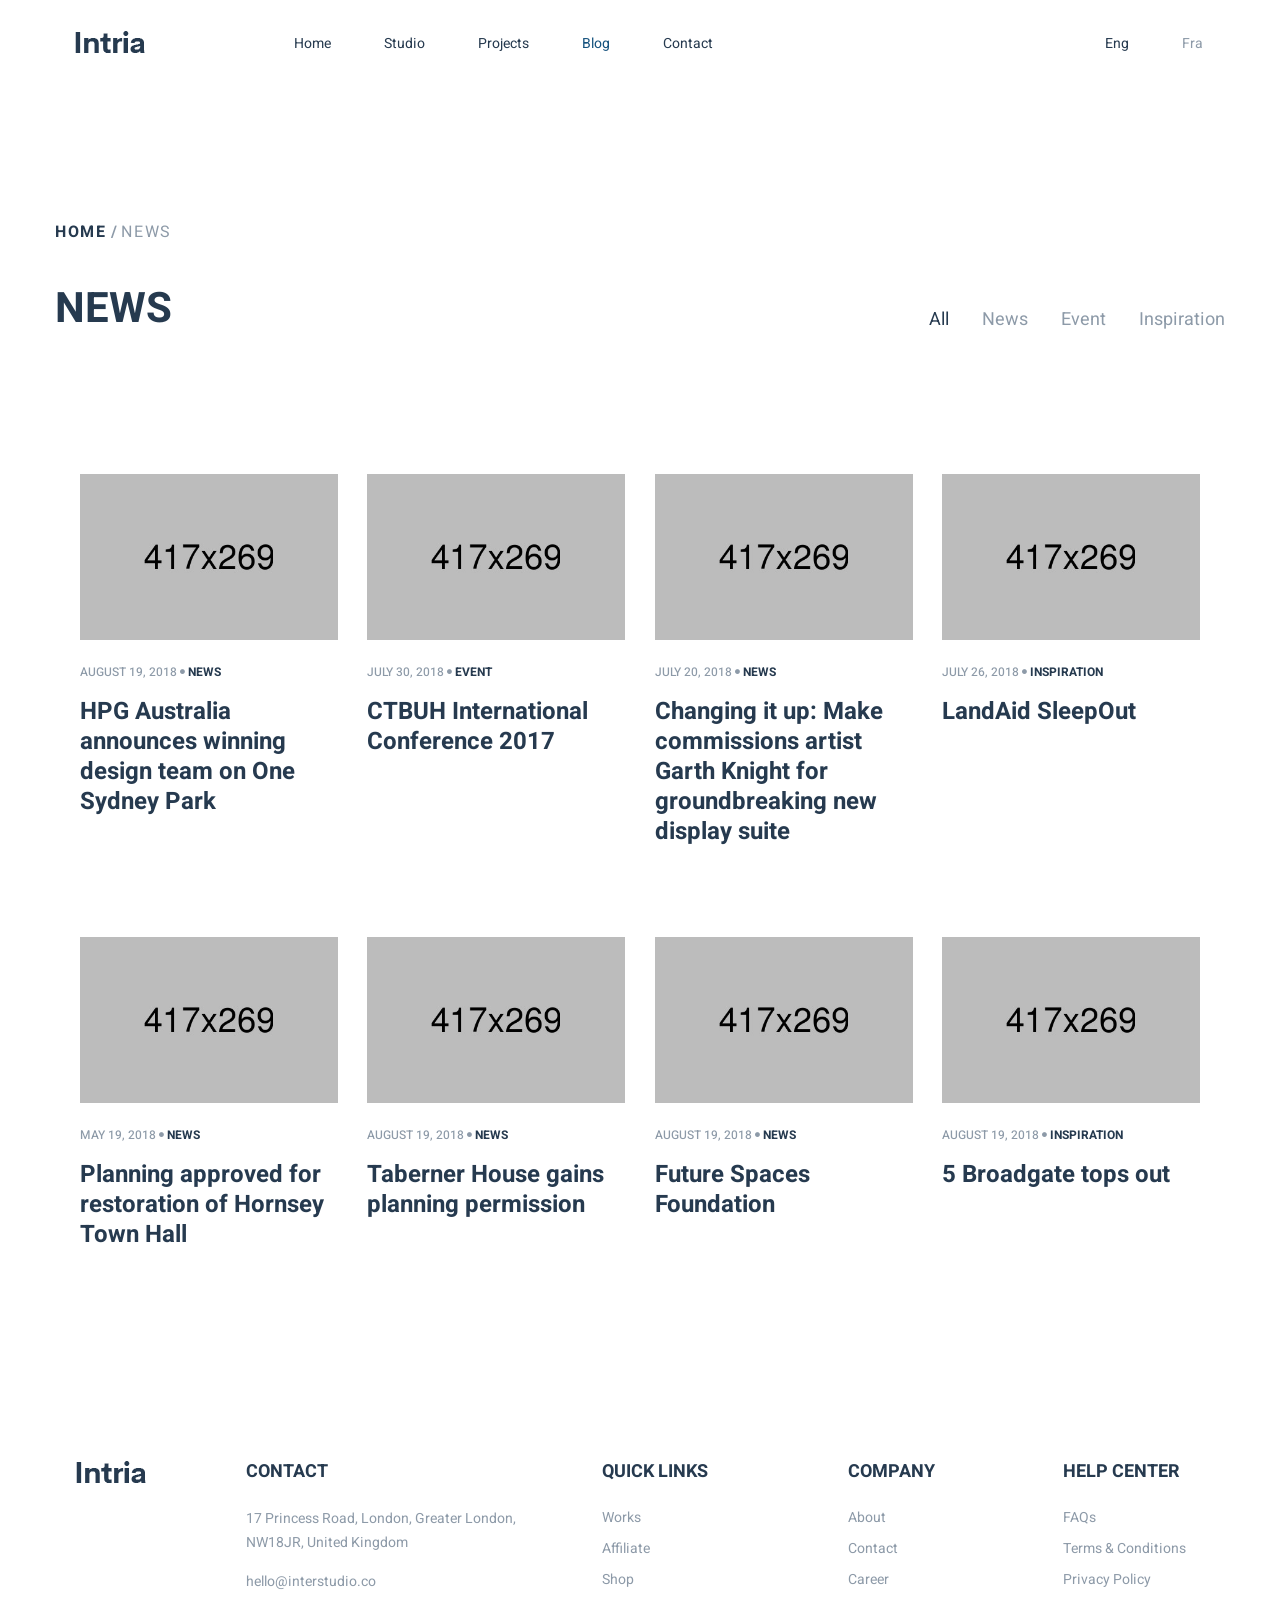
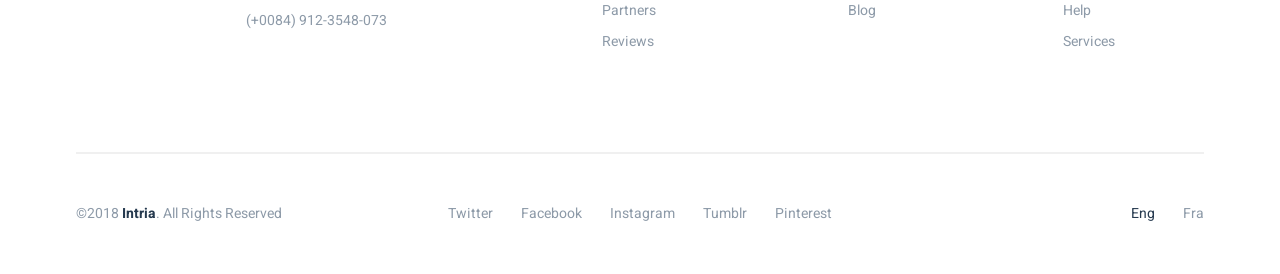
<file: blog-grid.html>
<!DOCTYPE html>
<html lang="en">
    <head>
        <meta charset="utf-8">
        <meta http-equiv="X-UA-Compatible" content="IE=edge">
        <meta name="viewport" content="width=device-width, initial-scale=1">
        
        <link rel="icon" href="img/fav-icon.png" type="image/x-icon" />
        <!-- The above 3 meta tags *must* come first in the head; any other head content must come *after* these tags -->
        <title>Intria </title>

        <!-- Icon css link -->
        <link href="vendors/linear-icon/style.css" rel="stylesheet">
        <link href="vendors/ionicons/css/ionicons.min.css" rel="stylesheet">
        <link href="vendors/elegant-icon/style.css" rel="stylesheet">
        <!-- Bootstrap -->
        <link href="css/bootstrap.min.css" rel="stylesheet">
        
        <!-- Rev slider css -->
        <link href="vendors/revolution/css/settings.css" rel="stylesheet">
        <link href="vendors/revolution/css/layers.css" rel="stylesheet">
        <link href="vendors/revolution/css/navigation.css" rel="stylesheet">
        
        <!-- Extra plugin css -->
        <link href="vendors/popup/magnific-popup.css" rel="stylesheet">
        <link href="vendors/owl-carousel/owl.carousel.min.css" rel="stylesheet">
        <link href="vendors/animsition/css/animsition.min.css" rel="stylesheet">
        
        <link href="css/style.css" rel="stylesheet">
        <link href="css/responsive.css" rel="stylesheet">

        <!-- HTML5 shim and Respond.js for IE8 support of HTML5 elements and media queries -->
        <!-- WARNING: Respond.js doesn't work if you view the page via file:// -->
        <!--[if lt IE 9]>
        <script src="https://oss.maxcdn.com/html5shiv/3.7.3/html5shiv.min.js"></script>
        <script src="https://oss.maxcdn.com/respond/1.4.2/respond.min.js"></script>
        <![endif]-->
    </head>
    <body>
        <div class="animsition">
        	
        	<!--================Header Menu Area =================-->
        	
        	<header class="full_header ab_mobile_menu mobile_menu">
        		<div class="float-left">
        			<a class="logo" href="#"><img src="img/logo.png" alt=""><img src="img/logo-dark.png" alt=""></a>
        			<a class="phone" href="tel:3689565656"><i class="lnr lnr-phone-handset"></i> (+070) 3689 56 56 56</a>
        		</div>
        		<div class="float-right">
        			<div class="bar_menu">
        				<i class="lnr lnr-menu"></i>
        			</div>
        		</div>
        	</header>
        	
        	<div class="click-capture"></div>
			<div class="side_menu">
				<span class="close-menu lnr lnr-cross right-boxed"></span>
				<div class="menu-lang right-boxed">
					<a href="" class="active">Eng</a>
					<a href="">Fra</a>
					<a href="">ger</a>
				</div>
				<ul class="menu-list right-boxed">
					<li>
						<a href="index.html">Home <i class="ion-chevron-down"></i></a>
						<ul class="list">
							<li><a href="index.html">Default</a></li>
							<li><a href="../dark/index.html">Default Dark</a></li>
							<li><a href="home-fullpage.html">Parallax</a></li>
							<li><a href="../dark/home-fullpage.html">Parallax Dark</a></li>
						</ul>
					</li>
					<li><a href="about-us.html">Studio</a></li>
					<li>
						<a href="index.html">Projects <i class="ion-chevron-down"></i></a>
						<ul class="list">
							<li><a href="work-grid.html">Work Grid</a></li>
							<li><a href="work-list.html">Work List</a></li>
							<li><a href="work-masonry.html">Work Masonry</a></li>
							<li><a href="project-detail.html">Project Details</a></li>
						</ul>
					</li>
					<li class="active">
						<a href="index.html">Blog <i class="ion-chevron-down"></i></a>
						<ul class="list">
							<li class="active"><a href="blog-grid.html">Blog Grid</a></li>
							<li><a href="blog-masonry.html">Blog Masonry</a></li>
							<li><a href="blog-with-sidebar.html">Blog With Sidebar</a></li>
							<li><a href="single-blog-gallery.html">Single Blog Gallery</a></li>
							<li><a href="single-blog-image.html">Single Blog Image</a></li>
							<li><a href="single-blog-video.html">Single Blog Video</a></li>
						</ul>
					</li>
					<li><a href="contact.html">Contact</a></li>
				</ul>
				<div class="menu-footer right-boxed">
					<div class="social-list">
						<a href="" class="icon ion-social-twitter"></a>
						<a href="" class="icon ion-social-facebook"></a>
						<a href="" class="icon ion-social-googleplus"></a>
						<a href="" class="icon ion-social-linkedin"></a>
						<a href="" class="icon ion-social-dribbble-outline"></a>
					</div>
					<div class="copy">© Intria 2018. All Rights Reseverd</div>
				</div>
			</div>
        	
			<header class="header_menu_area dark_menu">
				<nav class="navbar navbar-expand-lg navbar-light bg-light">
					<a class="navbar-brand" href="index.html"><img src="img/logo-dark.png" alt=""></a>
					<button class="navbar-toggler" type="button" data-toggle="collapse" data-target="#navbarSupportedContent" aria-controls="navbarSupportedContent" aria-expanded="false" aria-label="Toggle navigation">
						<span></span>
						<span></span>
						<span></span>
					</button>
					<div class="collapse navbar-collapse" id="navbarSupportedContent">
						<ul class="nav navbar-nav">
							<li class="dropdown submenu">
								<a href="" class="dropdown-toggle" data-toggle="dropdown" role="button" aria-haspopup="true" aria-expanded="false">Home</a>
								<ul class="dropdown-menu">
									<li><a href="index.html">Default</a></li>
									<li><a href="../dark/index.html">Default Dark</a></li>
									<li><a href="home-fullpage.html">Parallax</a></li>
									<li><a href="../dark/home-fullpage.html">Parallax Dark</a></li>
								</ul>
							</li>
							<li><a href="about-us.html">Studio</a></li>
							<li class="dropdown submenu">
								<a href="" class="dropdown-toggle" data-toggle="dropdown" role="button" aria-haspopup="true" aria-expanded="false">Projects</a>
								<ul class="dropdown-menu">
									<li><a href="work-grid.html">Work Grid</a></li>
									<li><a href="work-list.html">Work List</a></li>
									<li><a href="work-masonry.html">Work Masonry</a></li>
									<li><a href="project-detail.html">Project Details</a></li>
								</ul>
							</li>
							<li class="dropdown submenu active">
								<a href="" class="dropdown-toggle" data-toggle="dropdown" role="button" aria-haspopup="true" aria-expanded="false">Blog</a>
								<ul class="dropdown-menu">
									<li class="active"><a href="blog-grid.html">Blog Grid</a></li>
									<li><a href="blog-masonry.html">Blog Masonry</a></li>
									<li><a href="blog-with-sidebar.html">Blog With Sidebar</a></li>
									<li><a href="single-blog-gallery.html">Single Blog Gallery</a></li>
									<li><a href="single-blog-image.html">Single Blog Image</a></li>
									<li><a href="single-blog-video.html">Single Blog Video</a></li>
								</ul>
							</li>
							<li><a href="contact.html">Contact</a></li>
						</ul>
						<ul class="nav navbar-nav navbar-right">
							<li class="active"><a href="#">Eng</a></li>
							<li><a href="#">Fra</a></li>
						</ul>
					</div>
				</nav>
			</header>
			<!--================End Header Menu Area =================-->

			<!--================Breadcrumb Area =================-->
			<section class="breadcrumb_link">
				<div class="container">
					<a href="#">Home</a>
					<a class="active" href="blog-gird.html">News</a>
				</div>
			</section>
			<!--================End Breadcrumb Area =================-->

			<!--================Our Projects Area =================-->
			<section class="our_projects_area">
				<div class="container">
					<div class="projects_tt">
						<div class="float-md-left">
							<div class="main_title white">
								<h2>news</h2>
							</div>
						</div>
						<div class="float-md-right">
							<ul class="isotope_fillter list">
								<li class="active" data-filter="*"><a href="#">All</a></li>
								<li data-filter=".news"><a href="#">News</a></li>
								<li data-filter=".event"><a href="#">Event</a></li>
								<li data-filter=".insp"><a href="#">Inspiration</a></li>
							</ul>
						</div>
					</div>
				</div>
				<div class="blog_grid_inner">
					<div class="row blog_inner_fillter">
						<div class="col-lg-3 col-md-4 col-sm-6 news insp">
							<div class="blog_g_item">
								<div class="press_img_item">
									<div class="press_img">
										<img class="img-fluid" src="img/blog/blog-g-1.jpg" alt="">
									</div>
									<div class="date">
										<a href="#">august 19, 2018</a>
										<i class="ion-record"></i>
										<a href="#">news</a>
									</div>
									<a href="#"><h4>HPG Australia announces winning design team on One Sydney Park</h4></a>
								</div>
							</div>
						</div>
						<div class="col-lg-3 col-md-4 col-sm-6 event insp">
							<div class="blog_g_item">
								<div class="press_img_item">
									<div class="press_img">
										<img class="img-fluid" src="img/blog/blog-g-2.jpg" alt="">
									</div>
									<div class="date">
										<a href="#">July 30, 2018</a>
										<i class="ion-record"></i>
										<a href="#">Event</a>
									</div>
									<a href="#"><h4>CTBUH International Conference 2017</h4></a>
								</div>
							</div>
						</div>
						<div class="col-lg-3 col-md-4 col-sm-6 news event">
							<div class="blog_g_item">
								<div class="press_img_item">
									<div class="press_img">
										<img class="img-fluid" src="img/blog/blog-g-3.jpg" alt="">
									</div>
									<div class="date">
										<a href="#">July 20, 2018</a>
										<i class="ion-record"></i>
										<a href="#">news</a>
									</div>
									<a href="#"><h4>Changing it up: Make commissions artist Garth Knight for groundbreaking new display suite</h4></a>
								</div>
							</div>
						</div>
						<div class="col-lg-3 col-md-4 col-sm-6 news insp">
							<div class="blog_g_item">
								<div class="press_img_item">
									<div class="press_img">
										<img class="img-fluid" src="img/blog/blog-g-4.jpg" alt="">
									</div>
									<div class="date">
										<a href="#">July 26, 2018</a>
										<i class="ion-record"></i>
										<a href="#">inspiration</a>
									</div>
									<a href="#"><h4>LandAid SleepOut</h4></a>
								</div>
							</div>
						</div>
						<div class="col-lg-3 col-md-4 col-sm-6 news insp">
							<div class="blog_g_item">
								<div class="press_img_item">
									<div class="press_img">
										<img class="img-fluid" src="img/blog/blog-g-5.jpg" alt="">
									</div>
									<div class="date">
										<a href="#">May 19, 2018</a>
										<i class="ion-record"></i>
										<a href="#">news</a>
									</div>
									<a href="#"><h4>Planning approved for restoration of Hornsey Town Hall</h4></a>
								</div>
							</div>
						</div>
						<div class="col-lg-3 col-md-4 col-sm-6 event insp">
							<div class="blog_g_item">
								<div class="press_img_item">
									<div class="press_img">
										<img class="img-fluid" src="img/blog/blog-g-6.jpg" alt="">
									</div>
									<div class="date">
										<a href="#">august 19, 2018</a>
										<i class="ion-record"></i>
										<a href="#">news</a>
									</div>
									<a href="#"><h4>Taberner House gains planning permission</h4></a>
								</div>
							</div>
						</div>
						<div class="col-lg-3 col-md-4 col-sm-6 news">
							<div class="blog_g_item">
								<div class="press_img_item">
									<div class="press_img">
										<img class="img-fluid" src="img/blog/blog-g-7.jpg" alt="">
									</div>
									<div class="date">
										<a href="#">august 19, 2018</a>
										<i class="ion-record"></i>
										<a href="#">news</a>
									</div>
									<a href="#"><h4>Future Spaces Foundation</h4></a>
								</div>
							</div>
						</div>
						<div class="col-lg-3 col-md-4 col-sm-6 event insp">
							<div class="blog_g_item">
								<div class="press_img_item">
									<div class="press_img">
										<img class="img-fluid" src="img/blog/blog-g-8.jpg" alt="">
									</div>
									<div class="date">
										<a href="#">august 19, 2018</a>
										<i class="ion-record"></i>
										<a href="#">inspiration</a>
									</div>
									<a href="#"><h4>5 Broadgate tops out</h4></a>
								</div>
							</div>
						</div>
					</div>
				</div>
			</section>
			<!--================End Our Projects Area =================-->

			<!--================Footer Area =================-->
			<footer class="footer_area white_f">
				<div class="footer_widgets row m0">
					<aside class="f_widgets_item">
						<div class="f_logo">
							<img class="img-fluid" src="img/logo-dark.png" alt="">
						</div>
					</aside>
					<aside class="f_widgets_item">
						<div class="f_contact">
							<div class="f_title">
								<h3>contact</h3>
							</div>
							<p>17 Princess Road, London, Greater London, NW18JR, United Kingdom</p>
							<a href="mailto:hello@interstudio.co">hello@interstudio.co</a>
							<a href="tel:9123548073">(+0084) 912-3548-073</a>
						</div>
					</aside>
					<aside class="f_widgets_item">
						<div class="f_link">
							<div class="f_title">
								<h3>quick links</h3>
							</div>
							<ul class="list">
								<li><a href="#">Works</a></li>
								<li><a href="#">Affiliate</a></li>
								<li><a href="#">Shop</a></li>
								<li><a href="#">Partners</a></li>
								<li><a href="#">Reviews</a></li>
							</ul>
						</div>
					</aside>
					<aside class="f_widgets_item">
						<div class="f_link">
							<div class="f_title">
								<h3>Company</h3>
							</div>
							<ul class="list">
								<li><a href="#">About</a></li>
								<li><a href="#">Contact</a></li>
								<li><a href="#">Career</a></li>
								<li><a href="#">Blog</a></li>
							</ul>
						</div>
					</aside>
					<aside class="f_widgets_item">
						<div class="f_link">
							<div class="f_title">
								<h3>help center</h3>
							</div>
							<ul class="list">
								<li><a href="#">FAQs</a></li>
								<li><a href="#">Terms & Conditions</a></li>
								<li><a href="#">Privacy Policy</a></li>
								<li><a href="#">Help</a></li>
								<li><a href="#">Services</a></li>
							</ul>
						</div>
					</aside>
				</div>
				<div class="footer_copyright">
					<div class="left_text">
						<p>©2018 <a href="#">Intria</a>. All Rights Reserved</p>
					</div>
					<div class="middle_text">
						<ul class="list">
							<li><a href="#">Twitter</a></li>
							<li><a href="#">Facebook</a></li>
							<li><a href="#">Instagram</a></li>
							<li><a href="#">Tumblr</a></li>
							<li><a href="#">Pinterest</a></li>
						</ul>
					</div>
					<div class="right_text">
						<ul class="list">
							<li class="active"><a href="#">Eng</a></li>
							<li><a href="#">Fra</a></li>
						</ul>
					</div>
				</div>
			</footer>
			<!--================End Footer Area =================-->
        	
        </div>
		

       
        
        
        <!--================End Footer Area =================-->
        <!-- jQuery (necessary for Bootstrap's JavaScript plugins) -->
        <script src="js/jquery-3.3.1.min.js"></script>
        <!-- Include all compiled plugins (below), or include individual files as needed -->
        <script src="js/popper.min.js"></script>
        <script src="js/bootstrap.min.js"></script>
        <!-- Rev slider js -->
        <script src="vendors/revolution/js/jquery.themepunch.tools.min.js"></script>
        <script src="vendors/revolution/js/jquery.themepunch.revolution.min.js"></script>
        <script src="vendors/revolution/js/extensions/revolution.extension.actions.min.js"></script>
        <script src="vendors/revolution/js/extensions/revolution.extension.video.min.js"></script>
        <script src="vendors/revolution/js/extensions/revolution.extension.slideanims.min.js"></script>
        <script src="vendors/revolution/js/extensions/revolution.extension.layeranimation.min.js"></script>
        <script src="vendors/revolution/js/extensions/revolution.extension.navigation.min.js"></script>
        <script src="vendors/revolution/js/extensions/revolution.extension.parallax.min.js"></script>
        <!-- Extra plugin js -->
        <script src="vendors/popup/jquery.magnific-popup.min.js"></script>
        <script src="vendors/parallax/parallax.min.js"></script>
        <script src="vendors/owl-carousel/owl.carousel.min.js"></script>
        <script src="vendors/isotope/imagesloaded.pkgd.min.js"></script>
        <script src="vendors/isotope/isotope.pkgd.min.js"></script>
        <script src="vendors/pagepiling/jquery.pagepiling.min.js"></script>
        <script src="vendors/animsition/js/animsition.min.js"></script>
        <script src="js/smoothscroll.js"></script>
        <!-- Scroll plugin js -->
        
        <script src="js/theme.js"></script>
    </body>
</html>
</file>
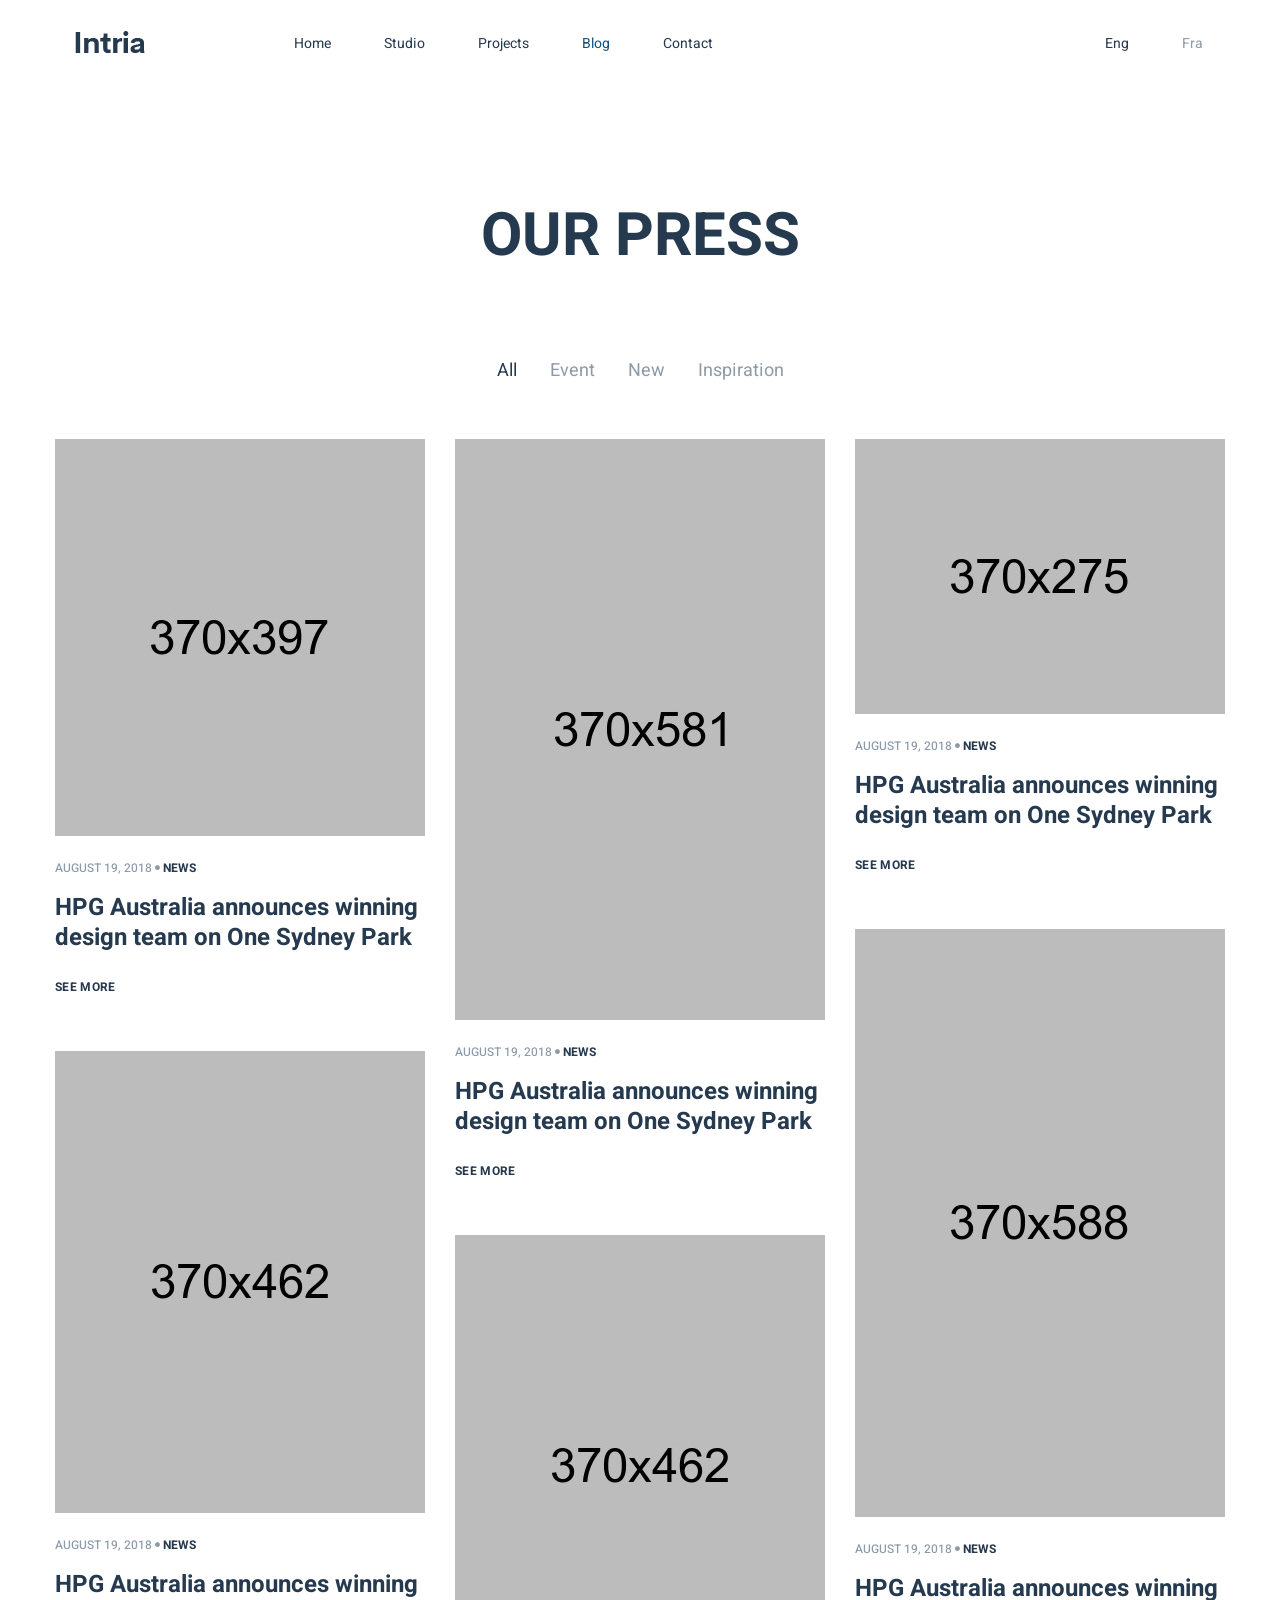
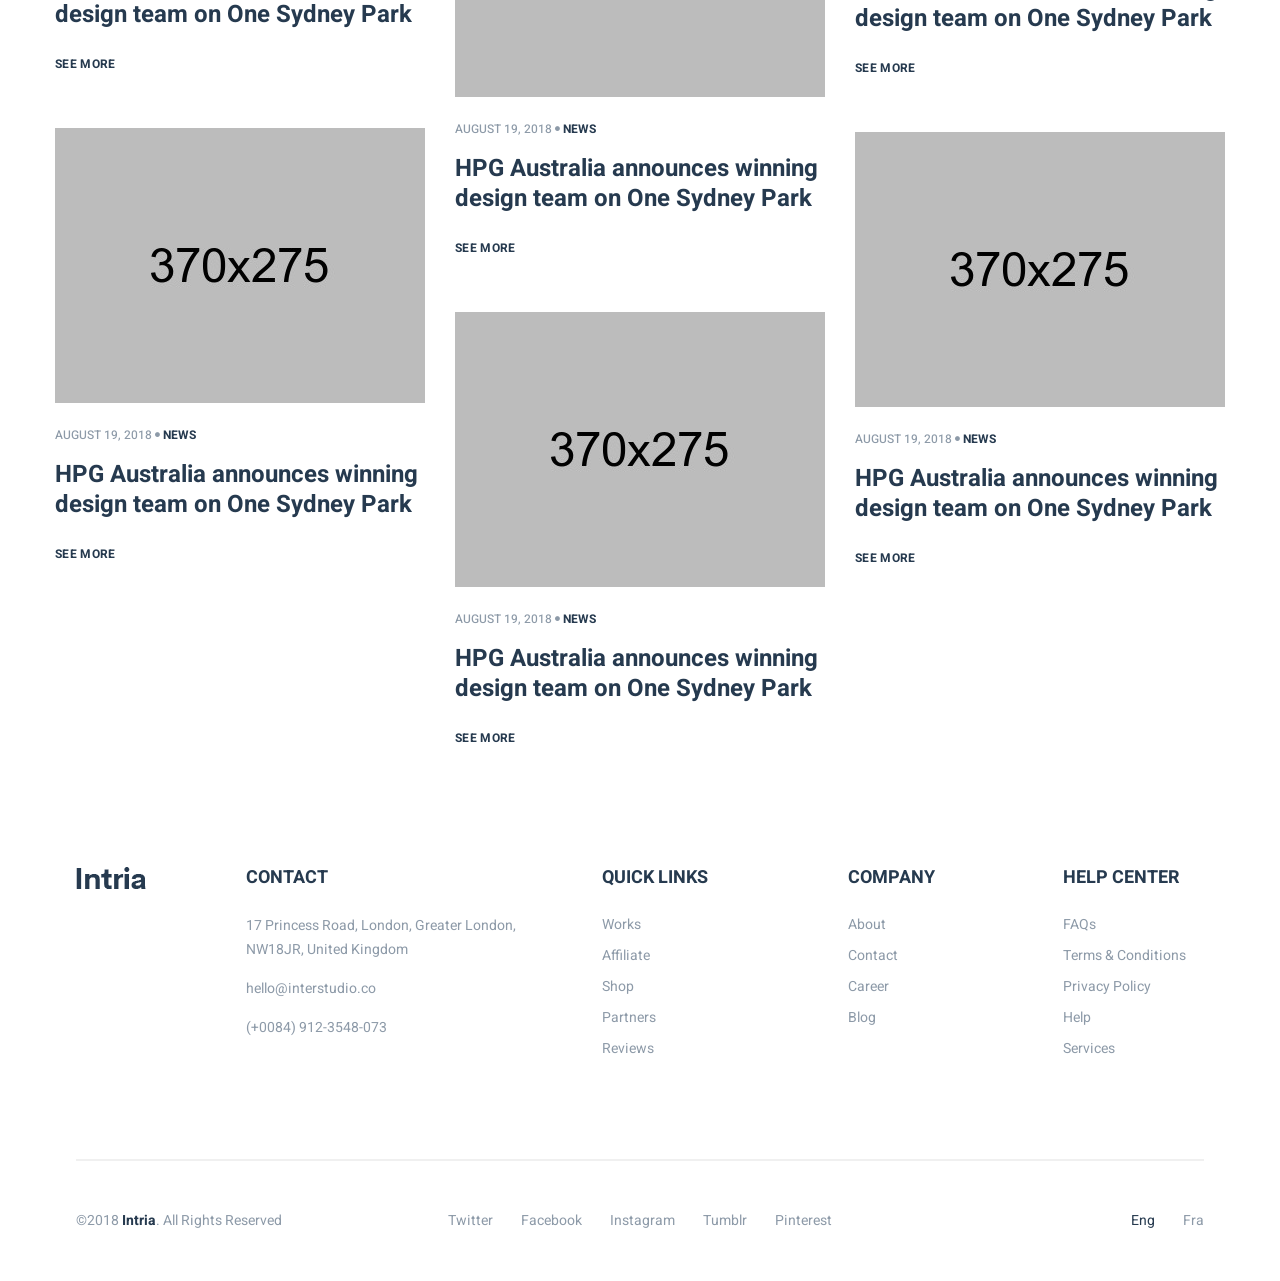
<file: blog-masonry.html>
<!DOCTYPE html>
<html lang="en">
    <head>
        <meta charset="utf-8">
        <meta http-equiv="X-UA-Compatible" content="IE=edge">
        <meta name="viewport" content="width=device-width, initial-scale=1">
        
        <link rel="icon" href="img/fav-icon.png" type="image/x-icon" />
        <!-- The above 3 meta tags *must* come first in the head; any other head content must come *after* these tags -->
        <title>Intria </title>

        <!-- Icon css link -->
        <link href="vendors/linear-icon/style.css" rel="stylesheet">
        <link href="vendors/ionicons/css/ionicons.min.css" rel="stylesheet">
        <link href="vendors/elegant-icon/style.css" rel="stylesheet">
        <!-- Bootstrap -->
        <link href="css/bootstrap.min.css" rel="stylesheet">
        
        <!-- Rev slider css -->
        <link href="vendors/revolution/css/settings.css" rel="stylesheet">
        <link href="vendors/revolution/css/layers.css" rel="stylesheet">
        <link href="vendors/revolution/css/navigation.css" rel="stylesheet">
        
        <!-- Extra plugin css -->
        <link href="vendors/popup/magnific-popup.css" rel="stylesheet">
        <link href="vendors/owl-carousel/owl.carousel.min.css" rel="stylesheet">
        <link href="vendors/animsition/css/animsition.min.css" rel="stylesheet">
        
        <link href="css/style.css" rel="stylesheet">
        <link href="css/responsive.css" rel="stylesheet">

        <!-- HTML5 shim and Respond.js for IE8 support of HTML5 elements and media queries -->
        <!-- WARNING: Respond.js doesn't work if you view the page via file:// -->
        <!--[if lt IE 9]>
        <script src="https://oss.maxcdn.com/html5shiv/3.7.3/html5shiv.min.js"></script>
        <script src="https://oss.maxcdn.com/respond/1.4.2/respond.min.js"></script>
        <![endif]-->
    </head>
    <body>
        
        <div class="layout animsition">
        	<!--================Header Menu Area =================-->
        	
        	<header class="full_header ab_mobile_menu mobile_menu">
        		<div class="float-left">
        			<a class="logo" href="#"><img src="img/logo.png" alt=""><img src="img/logo-dark.png" alt=""></a>
        			<a class="phone" href="tel:3689565656"><i class="lnr lnr-phone-handset"></i> (+070) 3689 56 56 56</a>
        		</div>
        		<div class="float-right">
        			<div class="bar_menu">
        				<i class="lnr lnr-menu"></i>
        			</div>
        		</div>
        	</header>
        	
        	<div class="click-capture"></div>
			<div class="side_menu">
				<span class="close-menu lnr lnr-cross right-boxed"></span>
				<div class="menu-lang right-boxed">
					<a href="" class="active">Eng</a>
					<a href="">Fra</a>
					<a href="">ger</a>
				</div>
				<ul class="menu-list right-boxed">
					<li>
						<a href="index.html">Home <i class="ion-chevron-down"></i></a>
						<ul class="list">
							<li><a href="index.html">Default</a></li>
							<li><a href="../dark/index.html">Default Dark</a></li>
							<li><a href="home-fullpage.html">Parallax</a></li>
							<li><a href="../dark/home-fullpage.html">Parallax Dark</a></li>
						</ul>
					</li>
					<li><a href="about-us.html">Studio</a></li>
					<li>
						<a href="index.html">Projects <i class="ion-chevron-down"></i></a>
						<ul class="list">
							<li><a href="work-grid.html">Work Grid</a></li>
							<li><a href="work-list.html">Work List</a></li>
							<li><a href="work-masonry.html">Work Masonry</a></li>
							<li><a href="project-detail.html">Project Details</a></li>
						</ul>
					</li>
					<li class="active">
						<a href="index.html">Blog <i class="ion-chevron-down"></i></a>
						<ul class="list">
							<li><a href="blog-grid.html">Blog Grid</a></li>
							<li class="active"><a href="blog-masonry.html">Blog Masonry</a></li>
							<li><a href="blog-with-sidebar.html">Blog With Sidebar</a></li>
							<li><a href="single-blog-gallery.html">Single Blog Gallery</a></li>
							<li><a href="single-blog-image.html">Single Blog Image</a></li>
							<li><a href="single-blog-video.html">Single Blog Video</a></li>
						</ul>
					</li>
					<li><a href="contact.html">Contact</a></li>
				</ul>
				<div class="menu-footer right-boxed">
					<div class="social-list">
						<a href="" class="icon ion-social-twitter"></a>
						<a href="" class="icon ion-social-facebook"></a>
						<a href="" class="icon ion-social-googleplus"></a>
						<a href="" class="icon ion-social-linkedin"></a>
						<a href="" class="icon ion-social-dribbble-outline"></a>
					</div>
					<div class="copy">© Intria 2018. All Rights Reseverd</div>
				</div>
			</div>
        	
			<header class="header_menu_area dark_menu">
				<nav class="navbar navbar-expand-lg navbar-light bg-light">
					<a class="navbar-brand" href="index.html"><img src="img/logo-dark.png" alt=""></a>
					<button class="navbar-toggler" type="button" data-toggle="collapse" data-target="#navbarSupportedContent" aria-controls="navbarSupportedContent" aria-expanded="false" aria-label="Toggle navigation">
						<span></span>
						<span></span>
						<span></span>
					</button>
					<div class="collapse navbar-collapse" id="navbarSupportedContent">
						<ul class="nav navbar-nav">
							<li class="dropdown submenu">
								<a href="" class="dropdown-toggle" data-toggle="dropdown" role="button" aria-haspopup="true" aria-expanded="false">Home</a>
								<ul class="dropdown-menu">
									<li><a href="index.html">Default</a></li>
									<li><a href="../dark/index.html">Default Dark</a></li>
									<li><a href="home-fullpage.html">Parallax</a></li>
									<li><a href="../dark/home-fullpage.html">Parallax Dark</a></li>
								</ul>
							</li>
							<li><a href="about-us.html">Studio</a></li>
							<li class="dropdown submenu">
								<a href="" class="dropdown-toggle" data-toggle="dropdown" role="button" aria-haspopup="true" aria-expanded="false">Projects</a>
								<ul class="dropdown-menu">
									<li><a href="work-grid.html">Work Grid</a></li>
									<li><a href="work-list.html">Work List</a></li>
									<li><a href="work-masonry.html">Work Masonry</a></li>
									<li><a href="project-detail.html">Project Details</a></li>
								</ul>
							</li>
							<li class="dropdown submenu active">
								<a href="" class="dropdown-toggle" data-toggle="dropdown" role="button" aria-haspopup="true" aria-expanded="false">Blog</a>
								<ul class="dropdown-menu">
									<li><a href="blog-grid.html">Blog Grid</a></li>
									<li class="active"><a href="blog-masonry.html">Blog Masonry</a></li>
									<li><a href="blog-with-sidebar.html">Blog With Sidebar</a></li>
									<li><a href="single-blog-gallery.html">Single Blog Gallery</a></li>
									<li><a href="single-blog-image.html">Single Blog Image</a></li>
									<li><a href="single-blog-video.html">Single Blog Video</a></li>
								</ul>
							</li>
							<li><a href="contact.html">Contact</a></li>
						</ul>
						<ul class="nav navbar-nav navbar-right">
							<li class="active"><a href="#">Eng</a></li>
							<li><a href="#">Fra</a></li>
						</ul>
					</div>
				</nav>
			</header>
			<!--================End Header Menu Area =================-->
			
			<!--================Full Project Area =================-->
			<section class="full_project_area">
				<div class="container">
					<div class="main_title white">
						<h2>our press</h2>
					</div>
					<ul class="isotope_fillter list">
						<li class="active" data-filter="*"><a href="#">All</a></li>
						<li data-filter=".event"><a href="#">Event</a></li>
						<li data-filter=".news"><a href="#">New</a></li>
						<li data-filter=".insp"><a href="#"> Inspiration</a></li>
					</ul>
					<div class="blog_ms_inner row">
						<div class="col-lg-4 col-sm-6 news">
							<div class="blog_g_item">
								<div class="press_img_item">
									<div class="press_img">
										<img class="img-fluid" src="img/blog/blog-ms/blog-ms-1.jpg" alt="">
									</div>
									<div class="date">
										<a href="#">august 19, 2018</a>
										<i class="ion-record"></i>
										<a href="#">news</a>
									</div>
									<a href="#"><h4>HPG Australia announces winning design team on One Sydney Park</h4></a>
									<a class="see_btn" href="#">See More</a>
								</div>
							</div>
						</div>
						<div class="col-lg-4 col-sm-6 news insp event">
							<div class="blog_g_item">
								<div class="press_img_item">
									<div class="press_img">
										<img class="img-fluid" src="img/blog/blog-ms/blog-ms-2.jpg" alt="">
									</div>
									<div class="date">
										<a href="#">august 19, 2018</a>
										<i class="ion-record"></i>
										<a href="#">news</a>
									</div>
									<a href="#"><h4>HPG Australia announces winning design team on One Sydney Park</h4></a>
									<a class="see_btn" href="#">See More</a>
								</div>
							</div>
						</div>
						<div class="col-lg-4 col-sm-6 news insp event">
							<div class="blog_g_item">
								<div class="press_img_item">
									<div class="press_img">
										<img class="img-fluid" src="img/blog/blog-ms/blog-ms-3.jpg" alt="">
									</div>
									<div class="date">
										<a href="#">august 19, 2018</a>
										<i class="ion-record"></i>
										<a href="#">news</a>
									</div>
									<a href="#"><h4>HPG Australia announces winning design team on One Sydney Park</h4></a>
									<a class="see_btn" href="#">See More</a>
								</div>
							</div>
						</div>
						<div class="col-lg-4 col-sm-6 news insp event">
							<div class="blog_g_item">
								<div class="press_img_item">
									<div class="press_img">
										<img class="img-fluid" src="img/blog/blog-ms/blog-ms-6.jpg" alt="">
									</div>
									<div class="date">
										<a href="#">august 19, 2018</a>
										<i class="ion-record"></i>
										<a href="#">news</a>
									</div>
									<a href="#"><h4>HPG Australia announces winning design team on One Sydney Park</h4></a>
									<a class="see_btn" href="#">See More</a>
								</div>
							</div>
						</div>
						<div class="col-lg-4 col-sm-6 news insp">
							<div class="blog_g_item">
								<div class="press_img_item">
									<div class="press_img">
										<img class="img-fluid" src="img/blog/blog-ms/blog-ms-4.jpg" alt="">
									</div>
									<div class="date">
										<a href="#">august 19, 2018</a>
										<i class="ion-record"></i>
										<a href="#">news</a>
									</div>
									<a href="#"><h4>HPG Australia announces winning design team on One Sydney Park</h4></a>
									<a class="see_btn" href="#">See More</a>
								</div>
							</div>
						</div>
						<div class="col-lg-4 col-sm-6 news event">
							<div class="blog_g_item">
								<div class="press_img_item">
									<div class="press_img">
										<img class="img-fluid" src="img/blog/blog-ms/blog-ms-5.jpg" alt="">
									</div>
									<div class="date">
										<a href="#">august 19, 2018</a>
										<i class="ion-record"></i>
										<a href="#">news</a>
									</div>
									<a href="#"><h4>HPG Australia announces winning design team on One Sydney Park</h4></a>
									<a class="see_btn" href="#">See More</a>
								</div>
							</div>
						</div>
						<div class="col-lg-4 col-sm-6 event">
							<div class="blog_g_item">
								<div class="press_img_item">
									<div class="press_img">
										<img class="img-fluid" src="img/blog/blog-ms/blog-ms-7.jpg" alt="">
									</div>
									<div class="date">
										<a href="#">august 19, 2018</a>
										<i class="ion-record"></i>
										<a href="#">news</a>
									</div>
									<a href="#"><h4>HPG Australia announces winning design team on One Sydney Park</h4></a>
									<a class="see_btn" href="#">See More</a>
								</div>
							</div>
						</div>
						<div class="col-lg-4 col-sm-6 event insp">
							<div class="blog_g_item">
								<div class="press_img_item">
									<div class="press_img">
										<img class="img-fluid" src="img/blog/blog-ms/blog-ms-8.jpg" alt="">
									</div>
									<div class="date">
										<a href="#">august 19, 2018</a>
										<i class="ion-record"></i>
										<a href="#">news</a>
									</div>
									<a href="#"><h4>HPG Australia announces winning design team on One Sydney Park</h4></a>
									<a class="see_btn" href="#">See More</a>
								</div>
							</div>
						</div>
						<div class="col-lg-4 col-sm-6 news insp">
							<div class="blog_g_item">
								<div class="press_img_item">
									<div class="press_img">
										<img class="img-fluid" src="img/blog/blog-ms/blog-ms-9.jpg" alt="">
									</div>
									<div class="date">
										<a href="#">august 19, 2018</a>
										<i class="ion-record"></i>
										<a href="#">news</a>
									</div>
									<a href="#"><h4>HPG Australia announces winning design team on One Sydney Park</h4></a>
									<a class="see_btn" href="#">See More</a>
								</div>
							</div>
						</div>
					</div>
				</div>
			</section>
			<!--================End Full Project Area =================-->
			
			<!--================Footer Area =================-->
			<footer class="footer_area white_f">
				<div class="footer_widgets row m0">
					<aside class="f_widgets_item">
						<div class="f_logo">
							<img class="img-fluid" src="img/logo-dark.png" alt="">
						</div>
					</aside>
					<aside class="f_widgets_item">
						<div class="f_contact">
							<div class="f_title">
								<h3>contact</h3>
							</div>
							<p>17 Princess Road, London, Greater London, NW18JR, United Kingdom</p>
							<a href="mailto:hello@interstudio.co">hello@interstudio.co</a>
							<a href="tel:9123548073">(+0084) 912-3548-073</a>
						</div>
					</aside>
					<aside class="f_widgets_item">
						<div class="f_link">
							<div class="f_title">
								<h3>quick links</h3>
							</div>
							<ul class="list">
								<li><a href="#">Works</a></li>
								<li><a href="#">Affiliate</a></li>
								<li><a href="#">Shop</a></li>
								<li><a href="#">Partners</a></li>
								<li><a href="#">Reviews</a></li>
							</ul>
						</div>
					</aside>
					<aside class="f_widgets_item">
						<div class="f_link">
							<div class="f_title">
								<h3>Company</h3>
							</div>
							<ul class="list">
								<li><a href="#">About</a></li>
								<li><a href="#">Contact</a></li>
								<li><a href="#">Career</a></li>
								<li><a href="#">Blog</a></li>
							</ul>
						</div>
					</aside>
					<aside class="f_widgets_item">
						<div class="f_link">
							<div class="f_title">
								<h3>help center</h3>
							</div>
							<ul class="list">
								<li><a href="#">FAQs</a></li>
								<li><a href="#">Terms & Conditions</a></li>
								<li><a href="#">Privacy Policy</a></li>
								<li><a href="#">Help</a></li>
								<li><a href="#">Services</a></li>
							</ul>
						</div>
					</aside>
				</div>
				<div class="footer_copyright">
					<div class="left_text">
						<p>©2018 <a href="#">Intria</a>. All Rights Reserved</p>
					</div>
					<div class="middle_text">
						<ul class="list">
							<li><a href="#">Twitter</a></li>
							<li><a href="#">Facebook</a></li>
							<li><a href="#">Instagram</a></li>
							<li><a href="#">Tumblr</a></li>
							<li><a href="#">Pinterest</a></li>
						</ul>
					</div>
					<div class="right_text">
						<ul class="list">
							<li class="active"><a href="#">Eng</a></li>
							<li><a href="#">Fra</a></li>
						</ul>
					</div>
				</div>
			</footer>
			<!--================End Footer Area =================-->

        </div>
        
        
        <!--================End Footer Area =================-->
        <!-- jQuery (necessary for Bootstrap's JavaScript plugins) -->
        <script src="js/jquery-3.3.1.min.js"></script>
        <!-- Include all compiled plugins (below), or include individual files as needed -->
        <script src="js/popper.min.js"></script>
        <script src="js/bootstrap.min.js"></script>
        <!-- Rev slider js -->
        <script src="vendors/revolution/js/jquery.themepunch.tools.min.js"></script>
        <script src="vendors/revolution/js/jquery.themepunch.revolution.min.js"></script>
        <script src="vendors/revolution/js/extensions/revolution.extension.actions.min.js"></script>
        <script src="vendors/revolution/js/extensions/revolution.extension.video.min.js"></script>
        <script src="vendors/revolution/js/extensions/revolution.extension.slideanims.min.js"></script>
        <script src="vendors/revolution/js/extensions/revolution.extension.layeranimation.min.js"></script>
        <script src="vendors/revolution/js/extensions/revolution.extension.navigation.min.js"></script>
        <script src="vendors/revolution/js/extensions/revolution.extension.parallax.min.js"></script>
        <!-- Extra plugin js -->
        <script src="vendors/popup/jquery.magnific-popup.min.js"></script>
        <script src="vendors/parallax/parallax.min.js"></script>
        <script src="vendors/owl-carousel/owl.carousel.min.js"></script>
        <script src="vendors/isotope/imagesloaded.pkgd.min.js"></script>
        <script src="vendors/isotope/isotope.pkgd.min.js"></script>
        <script src="vendors/pagepiling/jquery.pagepiling.min.js"></script>
        <script src="vendors/animsition/js/animsition.min.js"></script>
        <script src="js/smoothscroll.js"></script>
        <!-- Scroll plugin js -->
        
        <script src="js/theme.js"></script>
    </body>
</html>
</file>
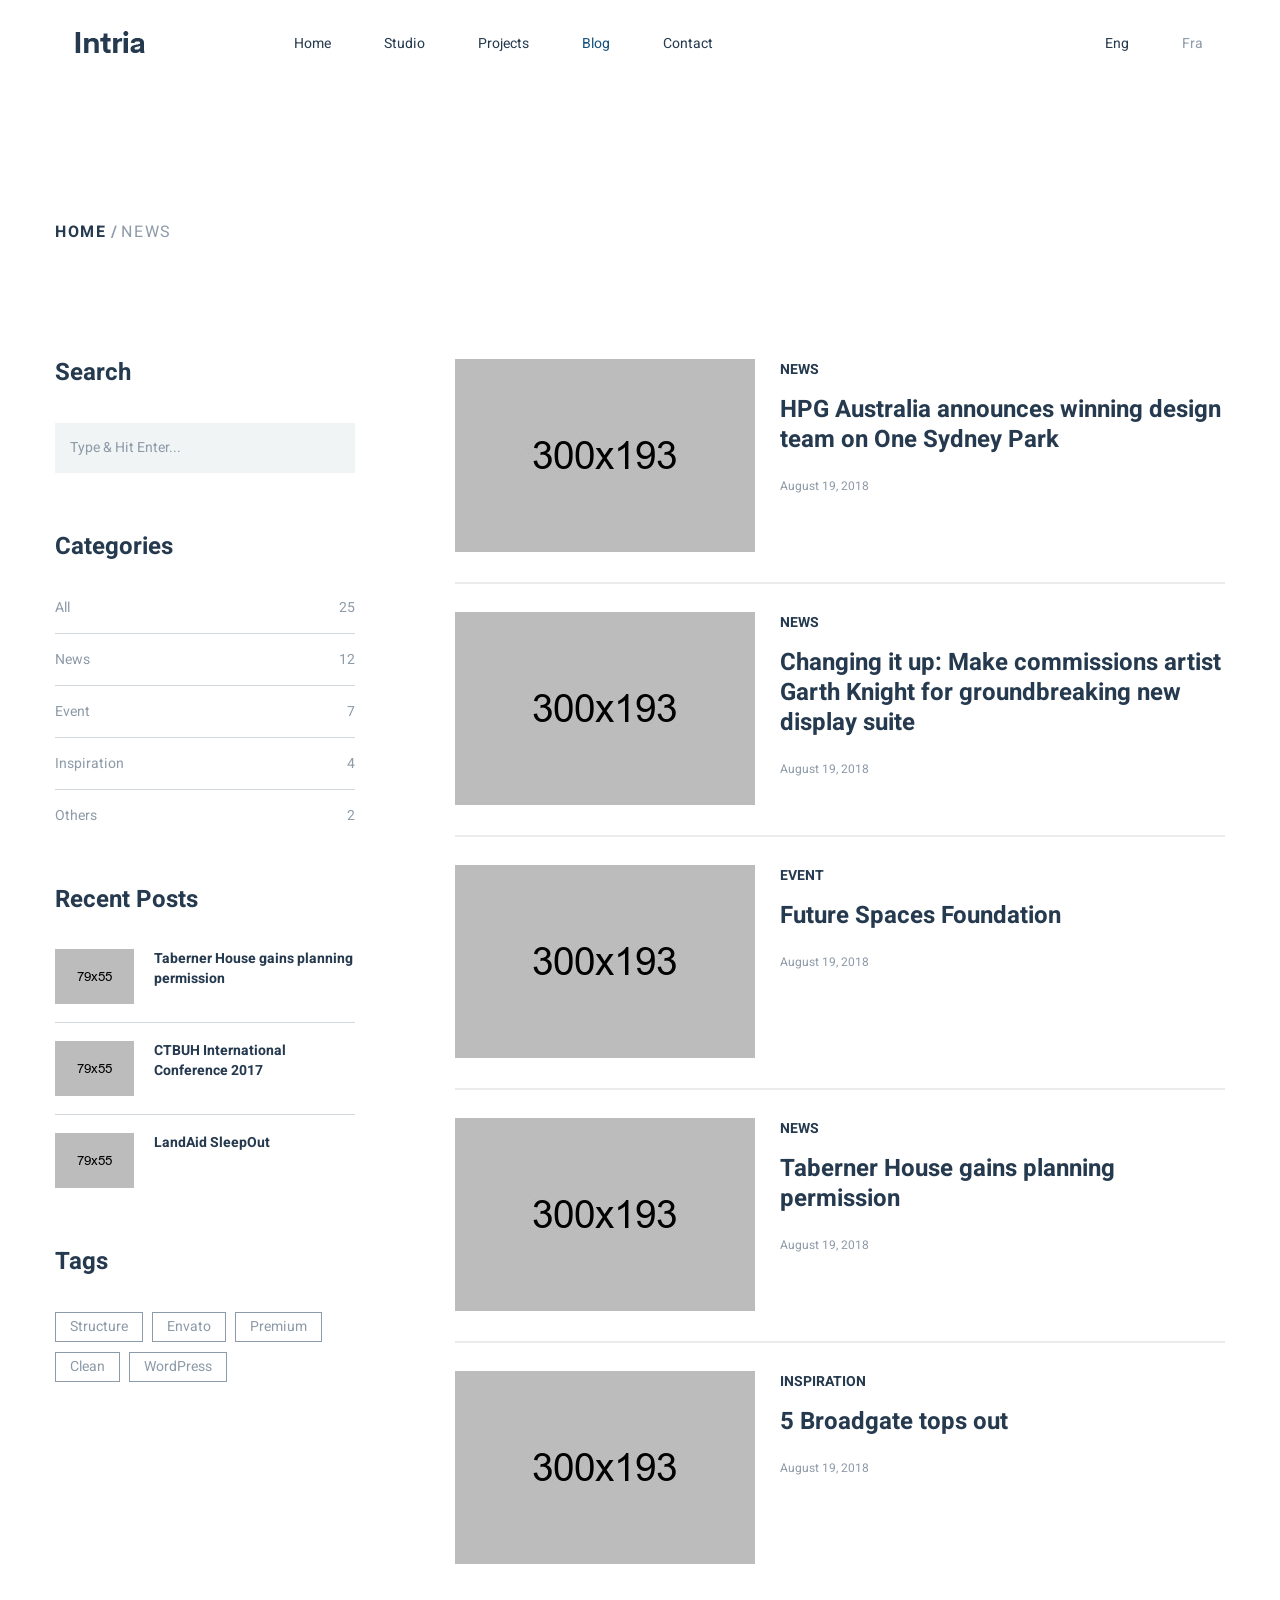
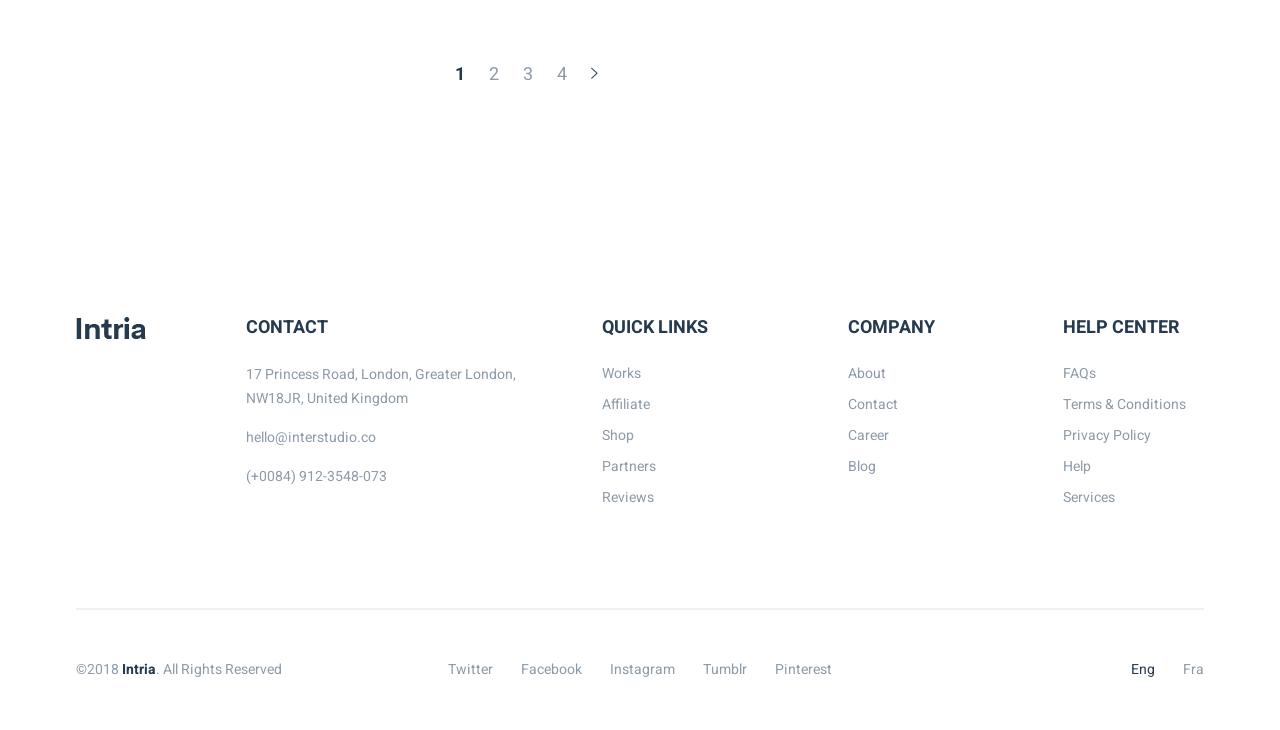
<file: blog-with-sidebar.html>
<!DOCTYPE html>
<html lang="en">
    <head>
        <meta charset="utf-8">
        <meta http-equiv="X-UA-Compatible" content="IE=edge">
        <meta name="viewport" content="width=device-width, initial-scale=1">
        
        <link rel="icon" href="img/fav-icon.png" type="image/x-icon" />
        <!-- The above 3 meta tags *must* come first in the head; any other head content must come *after* these tags -->
        <title>Intria </title>

        <!-- Icon css link -->
        <link href="vendors/linear-icon/style.css" rel="stylesheet">
        <link href="vendors/ionicons/css/ionicons.min.css" rel="stylesheet">
        <link href="vendors/elegant-icon/style.css" rel="stylesheet">
        <!-- Bootstrap -->
        <link href="css/bootstrap.min.css" rel="stylesheet">
        
        <!-- Rev slider css -->
        <link href="vendors/revolution/css/settings.css" rel="stylesheet">
        <link href="vendors/revolution/css/layers.css" rel="stylesheet">
        <link href="vendors/revolution/css/navigation.css" rel="stylesheet">
        
        <!-- Extra plugin css -->
        <link href="vendors/popup/magnific-popup.css" rel="stylesheet">
        <link href="vendors/owl-carousel/owl.carousel.min.css" rel="stylesheet">
        <link href="vendors/animsition/css/animsition.min.css" rel="stylesheet">
        
        <link href="css/style.css" rel="stylesheet">
        <link href="css/responsive.css" rel="stylesheet">

        <!-- HTML5 shim and Respond.js for IE8 support of HTML5 elements and media queries -->
        <!-- WARNING: Respond.js doesn't work if you view the page via file:// -->
        <!--[if lt IE 9]>
        <script src="https://oss.maxcdn.com/html5shiv/3.7.3/html5shiv.min.js"></script>
        <script src="https://oss.maxcdn.com/respond/1.4.2/respond.min.js"></script>
        <![endif]-->
    </head>
    <body>
        <div class="animsition">
        	<!--================Header Menu Area =================-->
        	
        	<header class="full_header ab_mobile_menu mobile_menu">
        		<div class="float-left">
        			<a class="logo" href="#"><img src="img/logo.png" alt=""><img src="img/logo-dark.png" alt=""></a>
        			<a class="phone" href="tel:3689565656"><i class="lnr lnr-phone-handset"></i> (+070) 3689 56 56 56</a>
        		</div>
        		<div class="float-right">
        			<div class="bar_menu">
        				<i class="lnr lnr-menu"></i>
        			</div>
        		</div>
        	</header>
        	
        	<div class="click-capture"></div>
			<div class="side_menu">
				<span class="close-menu lnr lnr-cross right-boxed"></span>
				<div class="menu-lang right-boxed">
					<a href="" class="active">Eng</a>
					<a href="">Fra</a>
					<a href="">ger</a>
				</div>
				<ul class="menu-list right-boxed">
					<li>
						<a href="index.html">Home <i class="ion-chevron-down"></i></a>
						<ul class="list">
							<li><a href="index.html">Default</a></li>
							<li><a href="../dark/index.html">Default Dark</a></li>
							<li><a href="home-fullpage.html">Parallax</a></li>
							<li><a href="../dark/home-fullpage.html">Parallax Dark</a></li>
						</ul>
					</li>
					<li><a href="about-us.html">Studio</a></li>
					<li>
						<a href="index.html">Projects <i class="ion-chevron-down"></i></a>
						<ul class="list">
							<li><a href="work-grid.html">Work Grid</a></li>
							<li><a href="work-list.html">Work List</a></li>
							<li><a href="work-masonry.html">Work Masonry</a></li>
							<li><a href="project-detail.html">Project Details</a></li>
						</ul>
					</li>
					<li class="active">
						<a href="index.html">Blog <i class="ion-chevron-down"></i></a>
						<ul class="list">
							<li><a href="blog-grid.html">Blog Grid</a></li>
							<li><a href="blog-masonry.html">Blog Masonry</a></li>
							<li class="active"><a href="blog-with-sidebar.html">Blog With Sidebar</a></li>
							<li><a href="single-blog-gallery.html">Single Blog Gallery</a></li>
							<li><a href="single-blog-image.html">Single Blog Image</a></li>
							<li><a href="single-blog-video.html">Single Blog Video</a></li>
						</ul>
					</li>
					<li><a href="contact.html">Contact</a></li>
				</ul>
				<div class="menu-footer right-boxed">
					<div class="social-list">
						<a href="" class="icon ion-social-twitter"></a>
						<a href="" class="icon ion-social-facebook"></a>
						<a href="" class="icon ion-social-googleplus"></a>
						<a href="" class="icon ion-social-linkedin"></a>
						<a href="" class="icon ion-social-dribbble-outline"></a>
					</div>
					<div class="copy">© Intria 2018. All Rights Reseverd</div>
				</div>
			</div>
        	
			<header class="header_menu_area dark_menu">
				<nav class="navbar navbar-expand-lg navbar-light bg-light">
					<a class="navbar-brand" href="index.html"><img src="img/logo-dark.png" alt=""></a>
					<button class="navbar-toggler" type="button" data-toggle="collapse" data-target="#navbarSupportedContent" aria-controls="navbarSupportedContent" aria-expanded="false" aria-label="Toggle navigation">
						<span></span>
						<span></span>
						<span></span>
					</button>
					<div class="collapse navbar-collapse" id="navbarSupportedContent">
						<ul class="nav navbar-nav">
							<li class="dropdown submenu">
								<a href="" class="dropdown-toggle" data-toggle="dropdown" role="button" aria-haspopup="true" aria-expanded="false">Home</a>
								<ul class="dropdown-menu">
									<li><a href="index.html">Default</a></li>
									<li><a href="../dark/index.html">Default Dark</a></li>
									<li><a href="home-fullpage.html">Parallax</a></li>
									<li><a href="../dark/home-fullpage.html">Parallax Dark</a></li>
								</ul>
							</li>
							<li><a href="about-us.html">Studio</a></li>
							<li class="dropdown submenu">
								<a href="" class="dropdown-toggle" data-toggle="dropdown" role="button" aria-haspopup="true" aria-expanded="false">Projects</a>
								<ul class="dropdown-menu">
									<li><a href="work-grid.html">Work Grid</a></li>
									<li><a href="work-list.html">Work List</a></li>
									<li><a href="work-masonry.html">Work Masonry</a></li>
									<li><a href="project-detail.html">Project Details</a></li>
								</ul>
							</li>
							<li class="dropdown submenu active">
								<a href="" class="dropdown-toggle" data-toggle="dropdown" role="button" aria-haspopup="true" aria-expanded="false">Blog</a>
								<ul class="dropdown-menu">
									<li><a href="blog-grid.html">Blog Grid</a></li>
									<li><a href="blog-masonry.html">Blog Masonry</a></li>
									<li class="active"><a href="blog-with-sidebar.html">Blog With Sidebar</a></li>
									<li><a href="single-blog-gallery.html">Single Blog Gallery</a></li>
									<li><a href="single-blog-image.html">Single Blog Image</a></li>
									<li><a href="single-blog-video.html">Single Blog Video</a></li>
								</ul>
							</li>
							<li><a href="contact.html">Contact</a></li>
						</ul>
						<ul class="nav navbar-nav navbar-right">
							<li class="active"><a href="#">Eng</a></li>
							<li><a href="#">Fra</a></li>
						</ul>
					</div>
				</nav>
			</header>
			<!--================End Header Menu Area =================-->

			<!--================Breadcrumb Area =================-->
			<section class="breadcrumb_link">
				<div class="container">
					<a href="#">Home</a>
					<a href="blog-with-sidebar.html">News</a>
				</div>
			</section>
			<!--================End Breadcrumb Area =================-->

			<!--================Blog Sidebar Area =================-->
			<section class="blog_sidebar_area">
				<div class="container">
					<div class="row row_direction">
						<div class="col-lg-8 offset-lg-1">
							<div class="blog_side_inner">
								<div class="blog_side_item">
									<div class="media">
										<div class="d-flex">
											<img src="img/blog/blog-side/blog-s-1.jpg" alt="">
										</div>
										<div class="media-body">
											<a class="tag" href="#">News</a>
											<a href="#"><h4>HPG Australia announces winning design team on One Sydney Park</h4></a>
											<a class="time" href="#">August 19, 2018</a>
										</div>
									</div>
								</div>
								<div class="blog_side_item">
									<div class="media">
										<div class="d-flex">
											<img src="img/blog/blog-side/blog-s-2.jpg" alt="">
										</div>
										<div class="media-body">
											<a class="tag" href="#">News</a>
											<a href="#"><h4>Changing it up: Make commissions artist Garth Knight for groundbreaking new display suite</h4></a>
											<a class="time" href="#">August 19, 2018</a>
										</div>
									</div>
								</div>
								<div class="blog_side_item">
									<div class="media">
										<div class="d-flex">
											<img src="img/blog/blog-side/blog-s-3.jpg" alt="">
										</div>
										<div class="media-body">
											<a class="tag" href="#">Event</a>
											<a href="#"><h4>Future Spaces Foundation</h4></a>
											<a class="time" href="#">August 19, 2018</a>
										</div>
									</div>
								</div>
								<div class="blog_side_item">
									<div class="media">
										<div class="d-flex">
											<img src="img/blog/blog-side/blog-s-4.jpg" alt="">
										</div>
										<div class="media-body">
											<a class="tag" href="#">News</a>
											<a href="#"><h4>Taberner House gains planning permission</h4></a>
											<a class="time" href="#">August 19, 2018</a>
										</div>
									</div>
								</div>
								<div class="blog_side_item">
									<div class="media">
										<div class="d-flex">
											<img src="img/blog/blog-side/blog-s-5.jpg" alt="">
										</div>
										<div class="media-body">
											<a class="tag" href="#">inspiration</a>
											<a href="#"><h4>5 Broadgate tops out</h4></a>
											<a class="time" href="#">August 19, 2018</a>
										</div>
									</div>
								</div>
							</div>
							<nav aria-label="Page navigation example" class="pagination_inner">
							  <ul class="pagination">
								<li class="page-item active"><a class="page-link" href="#">1</a></li>
								<li class="page-item"><a class="page-link" href="#">2</a></li>
								<li class="page-item"><a class="page-link" href="#">3</a></li>
								<li class="page-item"><a class="page-link" href="#">4</a></li>
								<li class="page-item next"><a class="page-link" href="#"><i class="ion-ios-arrow-right"></i></a></li>
							  </ul>
							</nav>
						</div>
						<div class="col-lg-3">
							<div class="left_sidebar_area">
								<aside class="l_widget search_wd">
									<div class="l_wd_title">
										<h3>Search</h3>
									</div>
									<div class="input-group">
										<input type="text" class="form-control" placeholder="Type & Hit Enter..." aria-label="Recipient's username">
									</div>
								</aside>
								<aside class="l_widget categories_wd">
									<div class="l_wd_title">
										<h3>Categories</h3>
									</div>
									<ul class="list">
										<li><a href="#">All <span>25</span></a></li>
										<li><a href="#">News <span>12</span></a></li>
										<li><a href="#">Event <span>7</span></a></li>
										<li><a href="#">Inspiration <span>4</span></a></li>
										<li><a href="#">Others <span>2</span></a></li>
									</ul>
								</aside>
								<aside class="l_widget r_post_wd">
									<div class="l_wd_title">
										<h3>Recent Posts</h3>
									</div>
									<div class="media">
										<div class="d-flex">
											<img src="img/blog/recent-post/r-post-1.jpg" alt="">
										</div>
										<div class="media-body">
											<a href="#"><h4>Taberner House gains planning permission</h4></a>
										</div>
									</div>
									<div class="media">
										<div class="d-flex">
											<img src="img/blog/recent-post/r-post-2.jpg" alt="">
										</div>
										<div class="media-body">
											<a href="#"><h4>CTBUH International Conference 2017</h4></a>
										</div>
									</div>
									<div class="media">
										<div class="d-flex">
											<img src="img/blog/recent-post/r-post-3.jpg" alt="">
										</div>
										<div class="media-body">
											<a href="#"><h4>LandAid SleepOut</h4></a>
										</div>
									</div>
								</aside>
								<aside class="l_widget tags_wd">
									<div class="l_wd_title">
										<h3>Tags</h3>
									</div>
									<div class="tag_list">
										<a href="#">Structure</a>
										<a href="#">Envato</a>
										<a href="#">Premium</a>
										<a href="#">Clean</a>
										<a href="#">WordPress</a>
									</div>
								</aside>
							</div>
						</div>
					</div>
				</div>
			</section>
			<!--================End Blog Sidebar Area =================-->

			<!--================Footer Area =================-->
			<footer class="footer_area white_f">
				<div class="footer_widgets row m0">
					<aside class="f_widgets_item">
						<div class="f_logo">
							<img class="img-fluid" src="img/logo-dark.png" alt="">
						</div>
					</aside>
					<aside class="f_widgets_item">
						<div class="f_contact">
							<div class="f_title">
								<h3>contact</h3>
							</div>
							<p>17 Princess Road, London, Greater London, NW18JR, United Kingdom</p>
							<a href="mailto:hello@interstudio.co">hello@interstudio.co</a>
							<a href="tel:9123548073">(+0084) 912-3548-073</a>
						</div>
					</aside>
					<aside class="f_widgets_item">
						<div class="f_link">
							<div class="f_title">
								<h3>quick links</h3>
							</div>
							<ul class="list">
								<li><a href="#">Works</a></li>
								<li><a href="#">Affiliate</a></li>
								<li><a href="#">Shop</a></li>
								<li><a href="#">Partners</a></li>
								<li><a href="#">Reviews</a></li>
							</ul>
						</div>
					</aside>
					<aside class="f_widgets_item">
						<div class="f_link">
							<div class="f_title">
								<h3>Company</h3>
							</div>
							<ul class="list">
								<li><a href="#">About</a></li>
								<li><a href="#">Contact</a></li>
								<li><a href="#">Career</a></li>
								<li><a href="#">Blog</a></li>
							</ul>
						</div>
					</aside>
					<aside class="f_widgets_item">
						<div class="f_link">
							<div class="f_title">
								<h3>help center</h3>
							</div>
							<ul class="list">
								<li><a href="#">FAQs</a></li>
								<li><a href="#">Terms & Conditions</a></li>
								<li><a href="#">Privacy Policy</a></li>
								<li><a href="#">Help</a></li>
								<li><a href="#">Services</a></li>
							</ul>
						</div>
					</aside>
				</div>
				<div class="footer_copyright">
					<div class="left_text">
						<p>©2018 <a href="#">Intria</a>. All Rights Reserved</p>
					</div>
					<div class="middle_text">
						<ul class="list">
							<li><a href="#">Twitter</a></li>
							<li><a href="#">Facebook</a></li>
							<li><a href="#">Instagram</a></li>
							<li><a href="#">Tumblr</a></li>
							<li><a href="#">Pinterest</a></li>
						</ul>
					</div>
					<div class="right_text">
						<ul class="list">
							<li class="active"><a href="#">Eng</a></li>
							<li><a href="#">Fra</a></li>
						</ul>
					</div>
				</div>
			</footer>
			<!--================End Footer Area =================-->
        </div>
		

       
        
        
        <!--================End Footer Area =================-->
        <!-- jQuery (necessary for Bootstrap's JavaScript plugins) -->
        <script src="js/jquery-3.3.1.min.js"></script>
        <!-- Include all compiled plugins (below), or include individual files as needed -->
        <script src="js/popper.min.js"></script>
        <script src="js/bootstrap.min.js"></script>
        <!-- Rev slider js -->
        <script src="vendors/revolution/js/jquery.themepunch.tools.min.js"></script>
        <script src="vendors/revolution/js/jquery.themepunch.revolution.min.js"></script>
        <script src="vendors/revolution/js/extensions/revolution.extension.actions.min.js"></script>
        <script src="vendors/revolution/js/extensions/revolution.extension.video.min.js"></script>
        <script src="vendors/revolution/js/extensions/revolution.extension.slideanims.min.js"></script>
        <script src="vendors/revolution/js/extensions/revolution.extension.layeranimation.min.js"></script>
        <script src="vendors/revolution/js/extensions/revolution.extension.navigation.min.js"></script>
        <script src="vendors/revolution/js/extensions/revolution.extension.parallax.min.js"></script>
        <!-- Extra plugin js -->
        <script src="vendors/popup/jquery.magnific-popup.min.js"></script>
        <script src="vendors/parallax/parallax.min.js"></script>
        <script src="vendors/owl-carousel/owl.carousel.min.js"></script>
        <script src="vendors/isotope/imagesloaded.pkgd.min.js"></script>
        <script src="vendors/isotope/isotope.pkgd.min.js"></script>
        <script src="vendors/pagepiling/jquery.pagepiling.min.js"></script>
        <script src="vendors/animsition/js/animsition.min.js"></script>
        <script src="js/smoothscroll.js"></script>
        <!-- Scroll plugin js -->
        
        <script src="js/theme.js"></script>
    </body>
</html>
</file>
<file: vendors/linear-icon/style.css>
@font-face {
	font-family: 'Linearicons-Free';
	src:url('fonts/Linearicons-Free.eot?w118d');
	src:url('fonts/Linearicons-Free.eot?#iefixw118d') format('embedded-opentype'),
		url('fonts/Linearicons-Free.woff2?w118d') format('woff2'),
		url('fonts/Linearicons-Free.woff?w118d') format('woff'),
		url('fonts/Linearicons-Free.ttf?w118d') format('truetype'),
		url('fonts/Linearicons-Free.svg?w118d#Linearicons-Free') format('svg');
	font-weight: normal;
	font-style: normal;
}

.lnr {
	font-family: 'Linearicons-Free';
	speak: none;
	font-style: normal;
	font-weight: normal;
	font-variant: normal;
	text-transform: none;
	line-height: 1;

	/* Better Font Rendering =========== */
	-webkit-font-smoothing: antialiased;
	-moz-osx-font-smoothing: grayscale;
}

.lnr-home:before {
	content: "\e800";
}
.lnr-apartment:before {
	content: "\e801";
}
.lnr-pencil:before {
	content: "\e802";
}
.lnr-magic-wand:before {
	content: "\e803";
}
.lnr-drop:before {
	content: "\e804";
}
.lnr-lighter:before {
	content: "\e805";
}
.lnr-poop:before {
	content: "\e806";
}
.lnr-sun:before {
	content: "\e807";
}
.lnr-moon:before {
	content: "\e808";
}
.lnr-cloud:before {
	content: "\e809";
}
.lnr-cloud-upload:before {
	content: "\e80a";
}
.lnr-cloud-download:before {
	content: "\e80b";
}
.lnr-cloud-sync:before {
	content: "\e80c";
}
.lnr-cloud-check:before {
	content: "\e80d";
}
.lnr-database:before {
	content: "\e80e";
}
.lnr-lock:before {
	content: "\e80f";
}
.lnr-cog:before {
	content: "\e810";
}
.lnr-trash:before {
	content: "\e811";
}
.lnr-dice:before {
	content: "\e812";
}
.lnr-heart:before {
	content: "\e813";
}
.lnr-star:before {
	content: "\e814";
}
.lnr-star-half:before {
	content: "\e815";
}
.lnr-star-empty:before {
	content: "\e816";
}
.lnr-flag:before {
	content: "\e817";
}
.lnr-envelope:before {
	content: "\e818";
}
.lnr-paperclip:before {
	content: "\e819";
}
.lnr-inbox:before {
	content: "\e81a";
}
.lnr-eye:before {
	content: "\e81b";
}
.lnr-printer:before {
	content: "\e81c";
}
.lnr-file-empty:before {
	content: "\e81d";
}
.lnr-file-add:before {
	content: "\e81e";
}
.lnr-enter:before {
	content: "\e81f";
}
.lnr-exit:before {
	content: "\e820";
}
.lnr-graduation-hat:before {
	content: "\e821";
}
.lnr-license:before {
	content: "\e822";
}
.lnr-music-note:before {
	content: "\e823";
}
.lnr-film-play:before {
	content: "\e824";
}
.lnr-camera-video:before {
	content: "\e825";
}
.lnr-camera:before {
	content: "\e826";
}
.lnr-picture:before {
	content: "\e827";
}
.lnr-book:before {
	content: "\e828";
}
.lnr-bookmark:before {
	content: "\e829";
}
.lnr-user:before {
	content: "\e82a";
}
.lnr-users:before {
	content: "\e82b";
}
.lnr-shirt:before {
	content: "\e82c";
}
.lnr-store:before {
	content: "\e82d";
}
.lnr-cart:before {
	content: "\e82e";
}
.lnr-tag:before {
	content: "\e82f";
}
.lnr-phone-handset:before {
	content: "\e830";
}
.lnr-phone:before {
	content: "\e831";
}
.lnr-pushpin:before {
	content: "\e832";
}
.lnr-map-marker:before {
	content: "\e833";
}
.lnr-map:before {
	content: "\e834";
}
.lnr-location:before {
	content: "\e835";
}
.lnr-calendar-full:before {
	content: "\e836";
}
.lnr-keyboard:before {
	content: "\e837";
}
.lnr-spell-check:before {
	content: "\e838";
}
.lnr-screen:before {
	content: "\e839";
}
.lnr-smartphone:before {
	content: "\e83a";
}
.lnr-tablet:before {
	content: "\e83b";
}
.lnr-laptop:before {
	content: "\e83c";
}
.lnr-laptop-phone:before {
	content: "\e83d";
}
.lnr-power-switch:before {
	content: "\e83e";
}
.lnr-bubble:before {
	content: "\e83f";
}
.lnr-heart-pulse:before {
	content: "\e840";
}
.lnr-construction:before {
	content: "\e841";
}
.lnr-pie-chart:before {
	content: "\e842";
}
.lnr-chart-bars:before {
	content: "\e843";
}
.lnr-gift:before {
	content: "\e844";
}
.lnr-diamond:before {
	content: "\e845";
}
.lnr-linearicons:before {
	content: "\e846";
}
.lnr-dinner:before {
	content: "\e847";
}
.lnr-coffee-cup:before {
	content: "\e848";
}
.lnr-leaf:before {
	content: "\e849";
}
.lnr-paw:before {
	content: "\e84a";
}
.lnr-rocket:before {
	content: "\e84b";
}
.lnr-briefcase:before {
	content: "\e84c";
}
.lnr-bus:before {
	content: "\e84d";
}
.lnr-car:before {
	content: "\e84e";
}
.lnr-train:before {
	content: "\e84f";
}
.lnr-bicycle:before {
	content: "\e850";
}
.lnr-wheelchair:before {
	content: "\e851";
}
.lnr-select:before {
	content: "\e852";
}
.lnr-earth:before {
	content: "\e853";
}
.lnr-smile:before {
	content: "\e854";
}
.lnr-sad:before {
	content: "\e855";
}
.lnr-neutral:before {
	content: "\e856";
}
.lnr-mustache:before {
	content: "\e857";
}
.lnr-alarm:before {
	content: "\e858";
}
.lnr-bullhorn:before {
	content: "\e859";
}
.lnr-volume-high:before {
	content: "\e85a";
}
.lnr-volume-medium:before {
	content: "\e85b";
}
.lnr-volume-low:before {
	content: "\e85c";
}
.lnr-volume:before {
	content: "\e85d";
}
.lnr-mic:before {
	content: "\e85e";
}
.lnr-hourglass:before {
	content: "\e85f";
}
.lnr-undo:before {
	content: "\e860";
}
.lnr-redo:before {
	content: "\e861";
}
.lnr-sync:before {
	content: "\e862";
}
.lnr-history:before {
	content: "\e863";
}
.lnr-clock:before {
	content: "\e864";
}
.lnr-download:before {
	content: "\e865";
}
.lnr-upload:before {
	content: "\e866";
}
.lnr-enter-down:before {
	content: "\e867";
}
.lnr-exit-up:before {
	content: "\e868";
}
.lnr-bug:before {
	content: "\e869";
}
.lnr-code:before {
	content: "\e86a";
}
.lnr-link:before {
	content: "\e86b";
}
.lnr-unlink:before {
	content: "\e86c";
}
.lnr-thumbs-up:before {
	content: "\e86d";
}
.lnr-thumbs-down:before {
	content: "\e86e";
}
.lnr-magnifier:before {
	content: "\e86f";
}
.lnr-cross:before {
	content: "\e870";
}
.lnr-menu:before {
	content: "\e871";
}
.lnr-list:before {
	content: "\e872";
}
.lnr-chevron-up:before {
	content: "\e873";
}
.lnr-chevron-down:before {
	content: "\e874";
}
.lnr-chevron-left:before {
	content: "\e875";
}
.lnr-chevron-right:before {
	content: "\e876";
}
.lnr-arrow-up:before {
	content: "\e877";
}
.lnr-arrow-down:before {
	content: "\e878";
}
.lnr-arrow-left:before {
	content: "\e879";
}
.lnr-arrow-right:before {
	content: "\e87a";
}
.lnr-move:before {
	content: "\e87b";
}
.lnr-warning:before {
	content: "\e87c";
}
.lnr-question-circle:before {
	content: "\e87d";
}
.lnr-menu-circle:before {
	content: "\e87e";
}
.lnr-checkmark-circle:before {
	content: "\e87f";
}
.lnr-cross-circle:before {
	content: "\e880";
}
.lnr-plus-circle:before {
	content: "\e881";
}
.lnr-circle-minus:before {
	content: "\e882";
}
.lnr-arrow-up-circle:before {
	content: "\e883";
}
.lnr-arrow-down-circle:before {
	content: "\e884";
}
.lnr-arrow-left-circle:before {
	content: "\e885";
}
.lnr-arrow-right-circle:before {
	content: "\e886";
}
.lnr-chevron-up-circle:before {
	content: "\e887";
}
.lnr-chevron-down-circle:before {
	content: "\e888";
}
.lnr-chevron-left-circle:before {
	content: "\e889";
}
.lnr-chevron-right-circle:before {
	content: "\e88a";
}
.lnr-crop:before {
	content: "\e88b";
}
.lnr-frame-expand:before {
	content: "\e88c";
}
.lnr-frame-contract:before {
	content: "\e88d";
}
.lnr-layers:before {
	content: "\e88e";
}
.lnr-funnel:before {
	content: "\e88f";
}
.lnr-text-format:before {
	content: "\e890";
}
.lnr-text-format-remove:before {
	content: "\e891";
}
.lnr-text-size:before {
	content: "\e892";
}
.lnr-bold:before {
	content: "\e893";
}
.lnr-italic:before {
	content: "\e894";
}
.lnr-underline:before {
	content: "\e895";
}
.lnr-strikethrough:before {
	content: "\e896";
}
.lnr-highlight:before {
	content: "\e897";
}
.lnr-text-align-left:before {
	content: "\e898";
}
.lnr-text-align-center:before {
	content: "\e899";
}
.lnr-text-align-right:before {
	content: "\e89a";
}
.lnr-text-align-justify:before {
	content: "\e89b";
}
.lnr-line-spacing:before {
	content: "\e89c";
}
.lnr-indent-increase:before {
	content: "\e89d";
}
.lnr-indent-decrease:before {
	content: "\e89e";
}
.lnr-pilcrow:before {
	content: "\e89f";
}
.lnr-direction-ltr:before {
	content: "\e8a0";
}
.lnr-direction-rtl:before {
	content: "\e8a1";
}
.lnr-page-break:before {
	content: "\e8a2";
}
.lnr-sort-alpha-asc:before {
	content: "\e8a3";
}
.lnr-sort-amount-asc:before {
	content: "\e8a4";
}
.lnr-hand:before {
	content: "\e8a5";
}
.lnr-pointer-up:before {
	content: "\e8a6";
}
.lnr-pointer-right:before {
	content: "\e8a7";
}
.lnr-pointer-down:before {
	content: "\e8a8";
}
.lnr-pointer-left:before {
	content: "\e8a9";
}
</file>
<file: vendors/elegant-icon/style.css>
@font-face {
	font-family: 'ElegantIcons';
	src:url('fonts/ElegantIcons.eot');
	src:url('fonts/ElegantIcons.eot?#iefix') format('embedded-opentype'),
		url('fonts/ElegantIcons.woff') format('woff'),
		url('fonts/ElegantIcons.ttf') format('truetype'),
		url('fonts/ElegantIcons.svg#ElegantIcons') format('svg');
	font-weight: normal;
	font-style: normal;
}

/* Use the following CSS code if you want to use data attributes for inserting your icons */
[data-icon]:before {
	font-family: 'ElegantIcons';
	content: attr(data-icon);
	speak: none;
	font-weight: normal;
	font-variant: normal;
	text-transform: none;
	line-height: 1;
	-webkit-font-smoothing: antialiased;
	-moz-osx-font-smoothing: grayscale;
}

/* Use the following CSS code if you want to have a class per icon */
/*
Instead of a list of all class selectors,
you can use the generic selector below, but it's slower:
[class*="your-class-prefix"] {
*/
.arrow_up, .arrow_down, .arrow_left, .arrow_right, .arrow_left-up, .arrow_right-up, .arrow_right-down, .arrow_left-down, .arrow-up-down, .arrow_up-down_alt, .arrow_left-right_alt, .arrow_left-right, .arrow_expand_alt2, .arrow_expand_alt, .arrow_condense, .arrow_expand, .arrow_move, .arrow_carrot-up, .arrow_carrot-down, .arrow_carrot-left, .arrow_carrot-right, .arrow_carrot-2up, .arrow_carrot-2down, .arrow_carrot-2left, .arrow_carrot-2right, .arrow_carrot-up_alt2, .arrow_carrot-down_alt2, .arrow_carrot-left_alt2, .arrow_carrot-right_alt2, .arrow_carrot-2up_alt2, .arrow_carrot-2down_alt2, .arrow_carrot-2left_alt2, .arrow_carrot-2right_alt2, .arrow_triangle-up, .arrow_triangle-down, .arrow_triangle-left, .arrow_triangle-right, .arrow_triangle-up_alt2, .arrow_triangle-down_alt2, .arrow_triangle-left_alt2, .arrow_triangle-right_alt2, .arrow_back, .icon_minus-06, .icon_plus, .icon_close, .icon_check, .icon_minus_alt2, .icon_plus_alt2, .icon_close_alt2, .icon_check_alt2, .icon_zoom-out_alt, .icon_zoom-in_alt, .icon_search, .icon_box-empty, .icon_box-selected, .icon_minus-box, .icon_plus-box, .icon_box-checked, .icon_circle-empty, .icon_circle-slelected, .icon_stop_alt2, .icon_stop, .icon_pause_alt2, .icon_pause, .icon_menu, .icon_menu-square_alt2, .icon_menu-circle_alt2, .icon_ul, .icon_ol, .icon_adjust-horiz, .icon_adjust-vert, .icon_document_alt, .icon_documents_alt, .icon_pencil, .icon_pencil-edit_alt, .icon_pencil-edit, .icon_folder-alt, .icon_folder-open_alt, .icon_folder-add_alt, .icon_info_alt, .icon_error-oct_alt, .icon_error-circle_alt, .icon_error-triangle_alt, .icon_question_alt2, .icon_question, .icon_comment_alt, .icon_chat_alt, .icon_vol-mute_alt, .icon_volume-low_alt, .icon_volume-high_alt, .icon_quotations, .icon_quotations_alt2, .icon_clock_alt, .icon_lock_alt, .icon_lock-open_alt, .icon_key_alt, .icon_cloud_alt, .icon_cloud-upload_alt, .icon_cloud-download_alt, .icon_image, .icon_images, .icon_lightbulb_alt, .icon_gift_alt, .icon_house_alt, .icon_genius, .icon_mobile, .icon_tablet, .icon_laptop, .icon_desktop, .icon_camera_alt, .icon_mail_alt, .icon_cone_alt, .icon_ribbon_alt, .icon_bag_alt, .icon_creditcard, .icon_cart_alt, .icon_paperclip, .icon_tag_alt, .icon_tags_alt, .icon_trash_alt, .icon_cursor_alt, .icon_mic_alt, .icon_compass_alt, .icon_pin_alt, .icon_pushpin_alt, .icon_map_alt, .icon_drawer_alt, .icon_toolbox_alt, .icon_book_alt, .icon_calendar, .icon_film, .icon_table, .icon_contacts_alt, .icon_headphones, .icon_lifesaver, .icon_piechart, .icon_refresh, .icon_link_alt, .icon_link, .icon_loading, .icon_blocked, .icon_archive_alt, .icon_heart_alt, .icon_star_alt, .icon_star-half_alt, .icon_star, .icon_star-half, .icon_tools, .icon_tool, .icon_cog, .icon_cogs, .arrow_up_alt, .arrow_down_alt, .arrow_left_alt, .arrow_right_alt, .arrow_left-up_alt, .arrow_right-up_alt, .arrow_right-down_alt, .arrow_left-down_alt, .arrow_condense_alt, .arrow_expand_alt3, .arrow_carrot_up_alt, .arrow_carrot-down_alt, .arrow_carrot-left_alt, .arrow_carrot-right_alt, .arrow_carrot-2up_alt, .arrow_carrot-2dwnn_alt, .arrow_carrot-2left_alt, .arrow_carrot-2right_alt, .arrow_triangle-up_alt, .arrow_triangle-down_alt, .arrow_triangle-left_alt, .arrow_triangle-right_alt, .icon_minus_alt, .icon_plus_alt, .icon_close_alt, .icon_check_alt, .icon_zoom-out, .icon_zoom-in, .icon_stop_alt, .icon_menu-square_alt, .icon_menu-circle_alt, .icon_document, .icon_documents, .icon_pencil_alt, .icon_folder, .icon_folder-open, .icon_folder-add, .icon_folder_upload, .icon_folder_download, .icon_info, .icon_error-circle, .icon_error-oct, .icon_error-triangle, .icon_question_alt, .icon_comment, .icon_chat, .icon_vol-mute, .icon_volume-low, .icon_volume-high, .icon_quotations_alt, .icon_clock, .icon_lock, .icon_lock-open, .icon_key, .icon_cloud, .icon_cloud-upload, .icon_cloud-download, .icon_lightbulb, .icon_gift, .icon_house, .icon_camera, .icon_mail, .icon_cone, .icon_ribbon, .icon_bag, .icon_cart, .icon_tag, .icon_tags, .icon_trash, .icon_cursor, .icon_mic, .icon_compass, .icon_pin, .icon_pushpin, .icon_map, .icon_drawer, .icon_toolbox, .icon_book, .icon_contacts, .icon_archive, .icon_heart, .icon_profile, .icon_group, .icon_grid-2x2, .icon_grid-3x3, .icon_music, .icon_pause_alt, .icon_phone, .icon_upload, .icon_download, .social_facebook, .social_twitter, .social_pinterest, .social_googleplus, .social_tumblr, .social_tumbleupon, .social_wordpress, .social_instagram, .social_dribbble, .social_vimeo, .social_linkedin, .social_rss, .social_deviantart, .social_share, .social_myspace, .social_skype, .social_youtube, .social_picassa, .social_googledrive, .social_flickr, .social_blogger, .social_spotify, .social_delicious, .social_facebook_circle, .social_twitter_circle, .social_pinterest_circle, .social_googleplus_circle, .social_tumblr_circle, .social_stumbleupon_circle, .social_wordpress_circle, .social_instagram_circle, .social_dribbble_circle, .social_vimeo_circle, .social_linkedin_circle, .social_rss_circle, .social_deviantart_circle, .social_share_circle, .social_myspace_circle, .social_skype_circle, .social_youtube_circle, .social_picassa_circle, .social_googledrive_alt2, .social_flickr_circle, .social_blogger_circle, .social_spotify_circle, .social_delicious_circle, .social_facebook_square, .social_twitter_square, .social_pinterest_square, .social_googleplus_square, .social_tumblr_square, .social_stumbleupon_square, .social_wordpress_square, .social_instagram_square, .social_dribbble_square, .social_vimeo_square, .social_linkedin_square, .social_rss_square, .social_deviantart_square, .social_share_square, .social_myspace_square, .social_skype_square, .social_youtube_square, .social_picassa_square, .social_googledrive_square, .social_flickr_square, .social_blogger_square, .social_spotify_square, .social_delicious_square, .icon_printer, .icon_calulator, .icon_building, .icon_floppy, .icon_drive, .icon_search-2, .icon_id, .icon_id-2, .icon_puzzle, .icon_like, .icon_dislike, .icon_mug, .icon_currency, .icon_wallet, .icon_pens, .icon_easel, .icon_flowchart, .icon_datareport, .icon_briefcase, .icon_shield, .icon_percent, .icon_globe, .icon_globe-2, .icon_target, .icon_hourglass, .icon_balance, .icon_rook, .icon_printer-alt, .icon_calculator_alt, .icon_building_alt, .icon_floppy_alt, .icon_drive_alt, .icon_search_alt, .icon_id_alt, .icon_id-2_alt, .icon_puzzle_alt, .icon_like_alt, .icon_dislike_alt, .icon_mug_alt, .icon_currency_alt, .icon_wallet_alt, .icon_pens_alt, .icon_easel_alt, .icon_flowchart_alt, .icon_datareport_alt, .icon_briefcase_alt, .icon_shield_alt, .icon_percent_alt, .icon_globe_alt, .icon_clipboard {
	font-family: 'ElegantIcons';
	speak: none;
	font-style: normal;
	font-weight: normal;
	font-variant: normal;
	text-transform: none;
	line-height: 1;
	-webkit-font-smoothing: antialiased;
}
.arrow_up:before {
	content: "\21";
}
.arrow_down:before {
	content: "\22";
}
.arrow_left:before {
	content: "\23";
}
.arrow_right:before {
	content: "\24";
}
.arrow_left-up:before {
	content: "\25";
}
.arrow_right-up:before {
	content: "\26";
}
.arrow_right-down:before {
	content: "\27";
}
.arrow_left-down:before {
	content: "\28";
}
.arrow-up-down:before {
	content: "\29";
}
.arrow_up-down_alt:before {
	content: "\2a";
}
.arrow_left-right_alt:before {
	content: "\2b";
}
.arrow_left-right:before {
	content: "\2c";
}
.arrow_expand_alt2:before {
	content: "\2d";
}
.arrow_expand_alt:before {
	content: "\2e";
}
.arrow_condense:before {
	content: "\2f";
}
.arrow_expand:before {
	content: "\30";
}
.arrow_move:before {
	content: "\31";
}
.arrow_carrot-up:before {
	content: "\32";
}
.arrow_carrot-down:before {
	content: "\33";
}
.arrow_carrot-left:before {
	content: "\34";
}
.arrow_carrot-right:before {
	content: "\35";
}
.arrow_carrot-2up:before {
	content: "\36";
}
.arrow_carrot-2down:before {
	content: "\37";
}
.arrow_carrot-2left:before {
	content: "\38";
}
.arrow_carrot-2right:before {
	content: "\39";
}
.arrow_carrot-up_alt2:before {
	content: "\3a";
}
.arrow_carrot-down_alt2:before {
	content: "\3b";
}
.arrow_carrot-left_alt2:before {
	content: "\3c";
}
.arrow_carrot-right_alt2:before {
	content: "\3d";
}
.arrow_carrot-2up_alt2:before {
	content: "\3e";
}
.arrow_carrot-2down_alt2:before {
	content: "\3f";
}
.arrow_carrot-2left_alt2:before {
	content: "\40";
}
.arrow_carrot-2right_alt2:before {
	content: "\41";
}
.arrow_triangle-up:before {
	content: "\42";
}
.arrow_triangle-down:before {
	content: "\43";
}
.arrow_triangle-left:before {
	content: "\44";
}
.arrow_triangle-right:before {
	content: "\45";
}
.arrow_triangle-up_alt2:before {
	content: "\46";
}
.arrow_triangle-down_alt2:before {
	content: "\47";
}
.arrow_triangle-left_alt2:before {
	content: "\48";
}
.arrow_triangle-right_alt2:before {
	content: "\49";
}
.arrow_back:before {
	content: "\4a";
}
.icon_minus-06:before {
	content: "\4b";
}
.icon_plus:before {
	content: "\4c";
}
.icon_close:before {
	content: "\4d";
}
.icon_check:before {
	content: "\4e";
}
.icon_minus_alt2:before {
	content: "\4f";
}
.icon_plus_alt2:before {
	content: "\50";
}
.icon_close_alt2:before {
	content: "\51";
}
.icon_check_alt2:before {
	content: "\52";
}
.icon_zoom-out_alt:before {
	content: "\53";
}
.icon_zoom-in_alt:before {
	content: "\54";
}
.icon_search:before {
	content: "\55";
}
.icon_box-empty:before {
	content: "\56";
}
.icon_box-selected:before {
	content: "\57";
}
.icon_minus-box:before {
	content: "\58";
}
.icon_plus-box:before {
	content: "\59";
}
.icon_box-checked:before {
	content: "\5a";
}
.icon_circle-empty:before {
	content: "\5b";
}
.icon_circle-slelected:before {
	content: "\5c";
}
.icon_stop_alt2:before {
	content: "\5d";
}
.icon_stop:before {
	content: "\5e";
}
.icon_pause_alt2:before {
	content: "\5f";
}
.icon_pause:before {
	content: "\60";
}
.icon_menu:before {
	content: "\61";
}
.icon_menu-square_alt2:before {
	content: "\62";
}
.icon_menu-circle_alt2:before {
	content: "\63";
}
.icon_ul:before {
	content: "\64";
}
.icon_ol:before {
	content: "\65";
}
.icon_adjust-horiz:before {
	content: "\66";
}
.icon_adjust-vert:before {
	content: "\67";
}
.icon_document_alt:before {
	content: "\68";
}
.icon_documents_alt:before {
	content: "\69";
}
.icon_pencil:before {
	content: "\6a";
}
.icon_pencil-edit_alt:before {
	content: "\6b";
}
.icon_pencil-edit:before {
	content: "\6c";
}
.icon_folder-alt:before {
	content: "\6d";
}
.icon_folder-open_alt:before {
	content: "\6e";
}
.icon_folder-add_alt:before {
	content: "\6f";
}
.icon_info_alt:before {
	content: "\70";
}
.icon_error-oct_alt:before {
	content: "\71";
}
.icon_error-circle_alt:before {
	content: "\72";
}
.icon_error-triangle_alt:before {
	content: "\73";
}
.icon_question_alt2:before {
	content: "\74";
}
.icon_question:before {
	content: "\75";
}
.icon_comment_alt:before {
	content: "\76";
}
.icon_chat_alt:before {
	content: "\77";
}
.icon_vol-mute_alt:before {
	content: "\78";
}
.icon_volume-low_alt:before {
	content: "\79";
}
.icon_volume-high_alt:before {
	content: "\7a";
}
.icon_quotations:before {
	content: "\7b";
}
.icon_quotations_alt2:before {
	content: "\7c";
}
.icon_clock_alt:before {
	content: "\7d";
}
.icon_lock_alt:before {
	content: "\7e";
}
.icon_lock-open_alt:before {
	content: "\e000";
}
.icon_key_alt:before {
	content: "\e001";
}
.icon_cloud_alt:before {
	content: "\e002";
}
.icon_cloud-upload_alt:before {
	content: "\e003";
}
.icon_cloud-download_alt:before {
	content: "\e004";
}
.icon_image:before {
	content: "\e005";
}
.icon_images:before {
	content: "\e006";
}
.icon_lightbulb_alt:before {
	content: "\e007";
}
.icon_gift_alt:before {
	content: "\e008";
}
.icon_house_alt:before {
	content: "\e009";
}
.icon_genius:before {
	content: "\e00a";
}
.icon_mobile:before {
	content: "\e00b";
}
.icon_tablet:before {
	content: "\e00c";
}
.icon_laptop:before {
	content: "\e00d";
}
.icon_desktop:before {
	content: "\e00e";
}
.icon_camera_alt:before {
	content: "\e00f";
}
.icon_mail_alt:before {
	content: "\e010";
}
.icon_cone_alt:before {
	content: "\e011";
}
.icon_ribbon_alt:before {
	content: "\e012";
}
.icon_bag_alt:before {
	content: "\e013";
}
.icon_creditcard:before {
	content: "\e014";
}
.icon_cart_alt:before {
	content: "\e015";
}
.icon_paperclip:before {
	content: "\e016";
}
.icon_tag_alt:before {
	content: "\e017";
}
.icon_tags_alt:before {
	content: "\e018";
}
.icon_trash_alt:before {
	content: "\e019";
}
.icon_cursor_alt:before {
	content: "\e01a";
}
.icon_mic_alt:before {
	content: "\e01b";
}
.icon_compass_alt:before {
	content: "\e01c";
}
.icon_pin_alt:before {
	content: "\e01d";
}
.icon_pushpin_alt:before {
	content: "\e01e";
}
.icon_map_alt:before {
	content: "\e01f";
}
.icon_drawer_alt:before {
	content: "\e020";
}
.icon_toolbox_alt:before {
	content: "\e021";
}
.icon_book_alt:before {
	content: "\e022";
}
.icon_calendar:before {
	content: "\e023";
}
.icon_film:before {
	content: "\e024";
}
.icon_table:before {
	content: "\e025";
}
.icon_contacts_alt:before {
	content: "\e026";
}
.icon_headphones:before {
	content: "\e027";
}
.icon_lifesaver:before {
	content: "\e028";
}
.icon_piechart:before {
	content: "\e029";
}
.icon_refresh:before {
	content: "\e02a";
}
.icon_link_alt:before {
	content: "\e02b";
}
.icon_link:before {
	content: "\e02c";
}
.icon_loading:before {
	content: "\e02d";
}
.icon_blocked:before {
	content: "\e02e";
}
.icon_archive_alt:before {
	content: "\e02f";
}
.icon_heart_alt:before {
	content: "\e030";
}
.icon_star_alt:before {
	content: "\e031";
}
.icon_star-half_alt:before {
	content: "\e032";
}
.icon_star:before {
	content: "\e033";
}
.icon_star-half:before {
	content: "\e034";
}
.icon_tools:before {
	content: "\e035";
}
.icon_tool:before {
	content: "\e036";
}
.icon_cog:before {
	content: "\e037";
}
.icon_cogs:before {
	content: "\e038";
}
.arrow_up_alt:before {
	content: "\e039";
}
.arrow_down_alt:before {
	content: "\e03a";
}
.arrow_left_alt:before {
	content: "\e03b";
}
.arrow_right_alt:before {
	content: "\e03c";
}
.arrow_left-up_alt:before {
	content: "\e03d";
}
.arrow_right-up_alt:before {
	content: "\e03e";
}
.arrow_right-down_alt:before {
	content: "\e03f";
}
.arrow_left-down_alt:before {
	content: "\e040";
}
.arrow_condense_alt:before {
	content: "\e041";
}
.arrow_expand_alt3:before {
	content: "\e042";
}
.arrow_carrot_up_alt:before {
	content: "\e043";
}
.arrow_carrot-down_alt:before {
	content: "\e044";
}
.arrow_carrot-left_alt:before {
	content: "\e045";
}
.arrow_carrot-right_alt:before {
	content: "\e046";
}
.arrow_carrot-2up_alt:before {
	content: "\e047";
}
.arrow_carrot-2dwnn_alt:before {
	content: "\e048";
}
.arrow_carrot-2left_alt:before {
	content: "\e049";
}
.arrow_carrot-2right_alt:before {
	content: "\e04a";
}
.arrow_triangle-up_alt:before {
	content: "\e04b";
}
.arrow_triangle-down_alt:before {
	content: "\e04c";
}
.arrow_triangle-left_alt:before {
	content: "\e04d";
}
.arrow_triangle-right_alt:before {
	content: "\e04e";
}
.icon_minus_alt:before {
	content: "\e04f";
}
.icon_plus_alt:before {
	content: "\e050";
}
.icon_close_alt:before {
	content: "\e051";
}
.icon_check_alt:before {
	content: "\e052";
}
.icon_zoom-out:before {
	content: "\e053";
}
.icon_zoom-in:before {
	content: "\e054";
}
.icon_stop_alt:before {
	content: "\e055";
}
.icon_menu-square_alt:before {
	content: "\e056";
}
.icon_menu-circle_alt:before {
	content: "\e057";
}
.icon_document:before {
	content: "\e058";
}
.icon_documents:before {
	content: "\e059";
}
.icon_pencil_alt:before {
	content: "\e05a";
}
.icon_folder:before {
	content: "\e05b";
}
.icon_folder-open:before {
	content: "\e05c";
}
.icon_folder-add:before {
	content: "\e05d";
}
.icon_folder_upload:before {
	content: "\e05e";
}
.icon_folder_download:before {
	content: "\e05f";
}
.icon_info:before {
	content: "\e060";
}
.icon_error-circle:before {
	content: "\e061";
}
.icon_error-oct:before {
	content: "\e062";
}
.icon_error-triangle:before {
	content: "\e063";
}
.icon_question_alt:before {
	content: "\e064";
}
.icon_comment:before {
	content: "\e065";
}
.icon_chat:before {
	content: "\e066";
}
.icon_vol-mute:before {
	content: "\e067";
}
.icon_volume-low:before {
	content: "\e068";
}
.icon_volume-high:before {
	content: "\e069";
}
.icon_quotations_alt:before {
	content: "\e06a";
}
.icon_clock:before {
	content: "\e06b";
}
.icon_lock:before {
	content: "\e06c";
}
.icon_lock-open:before {
	content: "\e06d";
}
.icon_key:before {
	content: "\e06e";
}
.icon_cloud:before {
	content: "\e06f";
}
.icon_cloud-upload:before {
	content: "\e070";
}
.icon_cloud-download:before {
	content: "\e071";
}
.icon_lightbulb:before {
	content: "\e072";
}
.icon_gift:before {
	content: "\e073";
}
.icon_house:before {
	content: "\e074";
}
.icon_camera:before {
	content: "\e075";
}
.icon_mail:before {
	content: "\e076";
}
.icon_cone:before {
	content: "\e077";
}
.icon_ribbon:before {
	content: "\e078";
}
.icon_bag:before {
	content: "\e079";
}
.icon_cart:before {
	content: "\e07a";
}
.icon_tag:before {
	content: "\e07b";
}
.icon_tags:before {
	content: "\e07c";
}
.icon_trash:before {
	content: "\e07d";
}
.icon_cursor:before {
	content: "\e07e";
}
.icon_mic:before {
	content: "\e07f";
}
.icon_compass:before {
	content: "\e080";
}
.icon_pin:before {
	content: "\e081";
}
.icon_pushpin:before {
	content: "\e082";
}
.icon_map:before {
	content: "\e083";
}
.icon_drawer:before {
	content: "\e084";
}
.icon_toolbox:before {
	content: "\e085";
}
.icon_book:before {
	content: "\e086";
}
.icon_contacts:before {
	content: "\e087";
}
.icon_archive:before {
	content: "\e088";
}
.icon_heart:before {
	content: "\e089";
}
.icon_profile:before {
	content: "\e08a";
}
.icon_group:before {
	content: "\e08b";
}
.icon_grid-2x2:before {
	content: "\e08c";
}
.icon_grid-3x3:before {
	content: "\e08d";
}
.icon_music:before {
	content: "\e08e";
}
.icon_pause_alt:before {
	content: "\e08f";
}
.icon_phone:before {
	content: "\e090";
}
.icon_upload:before {
	content: "\e091";
}
.icon_download:before {
	content: "\e092";
}
.social_facebook:before {
	content: "\e093";
}
.social_twitter:before {
	content: "\e094";
}
.social_pinterest:before {
	content: "\e095";
}
.social_googleplus:before {
	content: "\e096";
}
.social_tumblr:before {
	content: "\e097";
}
.social_tumbleupon:before {
	content: "\e098";
}
.social_wordpress:before {
	content: "\e099";
}
.social_instagram:before {
	content: "\e09a";
}
.social_dribbble:before {
	content: "\e09b";
}
.social_vimeo:before {
	content: "\e09c";
}
.social_linkedin:before {
	content: "\e09d";
}
.social_rss:before {
	content: "\e09e";
}
.social_deviantart:before {
	content: "\e09f";
}
.social_share:before {
	content: "\e0a0";
}
.social_myspace:before {
	content: "\e0a1";
}
.social_skype:before {
	content: "\e0a2";
}
.social_youtube:before {
	content: "\e0a3";
}
.social_picassa:before {
	content: "\e0a4";
}
.social_googledrive:before {
	content: "\e0a5";
}
.social_flickr:before {
	content: "\e0a6";
}
.social_blogger:before {
	content: "\e0a7";
}
.social_spotify:before {
	content: "\e0a8";
}
.social_delicious:before {
	content: "\e0a9";
}
.social_facebook_circle:before {
	content: "\e0aa";
}
.social_twitter_circle:before {
	content: "\e0ab";
}
.social_pinterest_circle:before {
	content: "\e0ac";
}
.social_googleplus_circle:before {
	content: "\e0ad";
}
.social_tumblr_circle:before {
	content: "\e0ae";
}
.social_stumbleupon_circle:before {
	content: "\e0af";
}
.social_wordpress_circle:before {
	content: "\e0b0";
}
.social_instagram_circle:before {
	content: "\e0b1";
}
.social_dribbble_circle:before {
	content: "\e0b2";
}
.social_vimeo_circle:before {
	content: "\e0b3";
}
.social_linkedin_circle:before {
	content: "\e0b4";
}
.social_rss_circle:before {
	content: "\e0b5";
}
.social_deviantart_circle:before {
	content: "\e0b6";
}
.social_share_circle:before {
	content: "\e0b7";
}
.social_myspace_circle:before {
	content: "\e0b8";
}
.social_skype_circle:before {
	content: "\e0b9";
}
.social_youtube_circle:before {
	content: "\e0ba";
}
.social_picassa_circle:before {
	content: "\e0bb";
}
.social_googledrive_alt2:before {
	content: "\e0bc";
}
.social_flickr_circle:before {
	content: "\e0bd";
}
.social_blogger_circle:before {
	content: "\e0be";
}
.social_spotify_circle:before {
	content: "\e0bf";
}
.social_delicious_circle:before {
	content: "\e0c0";
}
.social_facebook_square:before {
	content: "\e0c1";
}
.social_twitter_square:before {
	content: "\e0c2";
}
.social_pinterest_square:before {
	content: "\e0c3";
}
.social_googleplus_square:before {
	content: "\e0c4";
}
.social_tumblr_square:before {
	content: "\e0c5";
}
.social_stumbleupon_square:before {
	content: "\e0c6";
}
.social_wordpress_square:before {
	content: "\e0c7";
}
.social_instagram_square:before {
	content: "\e0c8";
}
.social_dribbble_square:before {
	content: "\e0c9";
}
.social_vimeo_square:before {
	content: "\e0ca";
}
.social_linkedin_square:before {
	content: "\e0cb";
}
.social_rss_square:before {
	content: "\e0cc";
}
.social_deviantart_square:before {
	content: "\e0cd";
}
.social_share_square:before {
	content: "\e0ce";
}
.social_myspace_square:before {
	content: "\e0cf";
}
.social_skype_square:before {
	content: "\e0d0";
}
.social_youtube_square:before {
	content: "\e0d1";
}
.social_picassa_square:before {
	content: "\e0d2";
}
.social_googledrive_square:before {
	content: "\e0d3";
}
.social_flickr_square:before {
	content: "\e0d4";
}
.social_blogger_square:before {
	content: "\e0d5";
}
.social_spotify_square:before {
	content: "\e0d6";
}
.social_delicious_square:before {
	content: "\e0d7";
}
.icon_printer:before {
	content: "\e103";
}
.icon_calulator:before {
	content: "\e0ee";
}
.icon_building:before {
	content: "\e0ef";
}
.icon_floppy:before {
	content: "\e0e8";
}
.icon_drive:before {
	content: "\e0ea";
}
.icon_search-2:before {
	content: "\e101";
}
.icon_id:before {
	content: "\e107";
}
.icon_id-2:before {
	content: "\e108";
}
.icon_puzzle:before {
	content: "\e102";
}
.icon_like:before {
	content: "\e106";
}
.icon_dislike:before {
	content: "\e0eb";
}
.icon_mug:before {
	content: "\e105";
}
.icon_currency:before {
	content: "\e0ed";
}
.icon_wallet:before {
	content: "\e100";
}
.icon_pens:before {
	content: "\e104";
}
.icon_easel:before {
	content: "\e0e9";
}
.icon_flowchart:before {
	content: "\e109";
}
.icon_datareport:before {
	content: "\e0ec";
}
.icon_briefcase:before {
	content: "\e0fe";
}
.icon_shield:before {
	content: "\e0f6";
}
.icon_percent:before {
	content: "\e0fb";
}
.icon_globe:before {
	content: "\e0e2";
}
.icon_globe-2:before {
	content: "\e0e3";
}
.icon_target:before {
	content: "\e0f5";
}
.icon_hourglass:before {
	content: "\e0e1";
}
.icon_balance:before {
	content: "\e0ff";
}
.icon_rook:before {
	content: "\e0f8";
}
.icon_printer-alt:before {
	content: "\e0fa";
}
.icon_calculator_alt:before {
	content: "\e0e7";
}
.icon_building_alt:before {
	content: "\e0fd";
}
.icon_floppy_alt:before {
	content: "\e0e4";
}
.icon_drive_alt:before {
	content: "\e0e5";
}
.icon_search_alt:before {
	content: "\e0f7";
}
.icon_id_alt:before {
	content: "\e0e0";
}
.icon_id-2_alt:before {
	content: "\e0fc";
}
.icon_puzzle_alt:before {
	content: "\e0f9";
}
.icon_like_alt:before {
	content: "\e0dd";
}
.icon_dislike_alt:before {
	content: "\e0f1";
}
.icon_mug_alt:before {
	content: "\e0dc";
}
.icon_currency_alt:before {
	content: "\e0f3";
}
.icon_wallet_alt:before {
	content: "\e0d8";
}
.icon_pens_alt:before {
	content: "\e0db";
}
.icon_easel_alt:before {
	content: "\e0f0";
}
.icon_flowchart_alt:before {
	content: "\e0df";
}
.icon_datareport_alt:before {
	content: "\e0f2";
}
.icon_briefcase_alt:before {
	content: "\e0f4";
}
.icon_shield_alt:before {
	content: "\e0d9";
}
.icon_percent_alt:before {
	content: "\e0da";
}
.icon_globe_alt:before {
	content: "\e0de";
}
.icon_clipboard:before {
	content: "\e0e6";
}


	.glyph {
		float: left;
		text-align: center;
		padding: .75em;
		margin: .4em 1.5em .75em 0;
		width: 6em;
text-shadow: none;
	}
        .glyph_big {
        font-size: 128px;
        color: #59c5dc;
        float: left;
        margin-right: 20px;
        }

        .glyph div { padding-bottom: 10px;}

	.glyph input {
		font-family: consolas, monospace;
		font-size: 12px;
		width: 100%;
		text-align: center;
		border: 0;
		box-shadow: 0 0 0 1px #ccc;
		padding: .2em;
                -moz-border-radius: 5px;
                -webkit-border-radius: 5px;
	}
	.centered {
		margin-left: auto;
		margin-right: auto;
	}
	.glyph .fs1 {
		font-size: 2em;
	}
</file>
<file: vendors/revolution/css/settings.css>
/*-----------------------------------------------------------------------------

-	Revolution Slider 5.0 Default Style Settings -

Screen Stylesheet

version:   	5.3.1
date:      	07/12/15
author:		themepunch
email:     	info@themepunch.com
website:   	http://www.themepunch.com
-----------------------------------------------------------------------------*/

#debungcontrolls,.debugtimeline{width:100%;box-sizing:border-box}.rev_column,.rev_column .tp-parallax-wrap,.tp-svg-layer svg{vertical-align:top}#debungcontrolls{z-index:100000;position:fixed;bottom:0;height:auto;background:rgba(0,0,0,.6);padding:10px}.debugtimeline{height:10px;position:relative;margin-bottom:3px;display:none;white-space:nowrap}.debugtimeline:hover{height:15px}.the_timeline_tester{background:#e74c3c;position:absolute;top:0;left:0;height:100%;width:0}.debugtimeline.tl_slide .the_timeline_tester{background:#f39c12}.debugtimeline.tl_frame .the_timeline_tester{background:#3498db}.debugtimline_txt{color:#fff;font-weight:400;font-size:7px;position:absolute;left:10px;top:0;white-space:nowrap;line-height:10px}.rtl{direction:rtl}@font-face{font-family:revicons;src:url(../fonts/revicons/revicons.eot?5510888);src:url(../fonts/revicons/revicons.eot?5510888#iefix) format('embedded-opentype'),url(../fonts/revicons/revicons.woff?5510888) format('woff'),url(../fonts/revicons/revicons.ttf?5510888) format('truetype'),url(../fonts/revicons/revicons.svg?5510888#revicons) format('svg');font-weight:400;font-style:normal}[class*=" revicon-"]:before,[class^=revicon-]:before{font-family:revicons;font-style:normal;font-weight:400;speak:none;display:inline-block;text-decoration:inherit;width:1em;margin-right:.2em;text-align:center;font-variant:normal;text-transform:none;line-height:1em;margin-left:.2em}.revicon-search-1:before{content:'\e802'}.revicon-pencil-1:before{content:'\e831'}.revicon-picture-1:before{content:'\e803'}.revicon-cancel:before{content:'\e80a'}.revicon-info-circled:before{content:'\e80f'}.revicon-trash:before{content:'\e801'}.revicon-left-dir:before{content:'\e817'}.revicon-right-dir:before{content:'\e818'}.revicon-down-open:before{content:'\e83b'}.revicon-left-open:before{content:'\e819'}.revicon-right-open:before{content:'\e81a'}.revicon-angle-left:before{content:'\e820'}.revicon-angle-right:before{content:'\e81d'}.revicon-left-big:before{content:'\e81f'}.revicon-right-big:before{content:'\e81e'}.revicon-magic:before{content:'\e807'}.revicon-picture:before{content:'\e800'}.revicon-export:before{content:'\e80b'}.revicon-cog:before{content:'\e832'}.revicon-login:before{content:'\e833'}.revicon-logout:before{content:'\e834'}.revicon-video:before{content:'\e805'}.revicon-arrow-combo:before{content:'\e827'}.revicon-left-open-1:before{content:'\e82a'}.revicon-right-open-1:before{content:'\e82b'}.revicon-left-open-mini:before{content:'\e822'}.revicon-right-open-mini:before{content:'\e823'}.revicon-left-open-big:before{content:'\e824'}.revicon-right-open-big:before{content:'\e825'}.revicon-left:before{content:'\e836'}.revicon-right:before{content:'\e826'}.revicon-ccw:before{content:'\e808'}.revicon-arrows-ccw:before{content:'\e806'}.revicon-palette:before{content:'\e829'}.revicon-list-add:before{content:'\e80c'}.revicon-doc:before{content:'\e809'}.revicon-left-open-outline:before{content:'\e82e'}.revicon-left-open-2:before{content:'\e82c'}.revicon-right-open-outline:before{content:'\e82f'}.revicon-right-open-2:before{content:'\e82d'}.revicon-equalizer:before{content:'\e83a'}.revicon-layers-alt:before{content:'\e804'}.revicon-popup:before{content:'\e828'}.rev_slider_wrapper{position:relative;z-index:0;width:100%}.rev_slider{position:relative;overflow:visible}.entry-content .rev_slider a,.rev_slider a{box-shadow:none}.tp-overflow-hidden{overflow:hidden!important}.group_ov_hidden{overflow:hidden}.rev_slider img,.tp-simpleresponsive img{max-width:none!important;transition:none;margin:0;padding:0;border:none}.rev_slider .no-slides-text{font-weight:700;text-align:center;padding-top:80px}.rev_slider>ul,.rev_slider>ul>li,.rev_slider>ul>li:before,.rev_slider_wrapper>ul,.tp-revslider-mainul>li,.tp-revslider-mainul>li:before,.tp-simpleresponsive>ul,.tp-simpleresponsive>ul>li,.tp-simpleresponsive>ul>li:before{list-style:none!important;position:absolute;margin:0!important;padding:0!important;overflow-x:visible;overflow-y:visible;background-image:none;background-position:0 0;text-indent:0;top:0;left:0}.rev_slider>ul>li,.rev_slider>ul>li:before,.tp-revslider-mainul>li,.tp-revslider-mainul>li:before,.tp-simpleresponsive>ul>li,.tp-simpleresponsive>ul>li:before{visibility:hidden}.tp-revslider-mainul,.tp-revslider-slidesli{padding:0!important;margin:0!important;list-style:none!important}.fullscreen-container,.fullwidthbanner-container{padding:0;position:relative}.rev_slider li.tp-revslider-slidesli{position:absolute!important}.tp-caption .rs-untoggled-content{display:block}.tp-caption .rs-toggled-content{display:none}.rs-toggle-content-active.tp-caption .rs-toggled-content{display:block}.rs-toggle-content-active.tp-caption .rs-untoggled-content{display:none}.rev_slider .caption,.rev_slider .tp-caption{position:relative;visibility:hidden;white-space:nowrap;display:block;-webkit-font-smoothing:antialiased!important;z-index:1}.rev_slider .caption,.rev_slider .tp-caption,.tp-simpleresponsive img{-moz-user-select:none;-khtml-user-select:none;-webkit-user-select:none;-o-user-select:none}.rev_slider .tp-mask-wrap .tp-caption,.rev_slider .tp-mask-wrap :last-child,.wpb_text_column .rev_slider .tp-mask-wrap .tp-caption,.wpb_text_column .rev_slider .tp-mask-wrap :last-child{margin-bottom:0}.tp-svg-layer svg{width:100%;height:100%;position:relative}.tp-carousel-wrapper{cursor:url(openhand.cur),move}.tp-carousel-wrapper.dragged{cursor:url(closedhand.cur),move}.tp_inner_padding{box-sizing:border-box;max-height:none!important}.tp-caption.tp-layer-selectable{-moz-user-select:all;-khtml-user-select:all;-webkit-user-select:all;-o-user-select:all}.tp-caption.tp-hidden-caption,.tp-forcenotvisible,.tp-hide-revslider,.tp-parallax-wrap.tp-hidden-caption{visibility:hidden!important;display:none!important}.rev_slider audio,.rev_slider embed,.rev_slider iframe,.rev_slider object,.rev_slider video{max-width:none!important}.tp-element-background{position:absolute;top:0;left:0;width:100%;height:100%;z-index:0}.rev_row_zone{position:absolute;width:100%;left:0;box-sizing:border-box;min-height:50px;font-size:0}.rev_column_inner,.rev_slider .tp-caption.rev_row{position:relative;width:100%!important;box-sizing:border-box}.rev_row_zone_top{top:0}.rev_row_zone_middle{top:50%;transform:translateY(-50%)}.rev_row_zone_bottom{bottom:0}.rev_slider .tp-caption.rev_row{display:table;table-layout:fixed;vertical-align:top;height:auto!important;font-size:0}.rev_column{display:table-cell;position:relative;height:auto;box-sizing:border-box;font-size:0}.rev_column_inner{display:block;height:auto!important;white-space:normal!important}.rev_column_bg{width:100%;height:100%;position:absolute;top:0;left:0;z-index:0;box-sizing:border-box;background-clip:content-box;border:0 solid transparent}.tp-caption .backcorner,.tp-caption .backcornertop,.tp-caption .frontcorner,.tp-caption .frontcornertop{height:0;top:0;width:0;position:absolute}.rev_column_inner .tp-loop-wrap,.rev_column_inner .tp-mask-wrap,.rev_column_inner .tp-parallax-wrap{text-align:inherit}.rev_column_inner .tp-mask-wrap{display:inline-block}.rev_column_inner .tp-parallax-wrap,.rev_column_inner .tp-parallax-wrap .tp-loop-wrap,.rev_column_inner .tp-parallax-wrap .tp-mask-wrap{position:relative!important;left:auto!important;top:auto!important;line-height:0}.tp-video-play-button,.tp-video-play-button i{line-height:50px!important;vertical-align:top;text-align:center}.rev_column_inner .rev_layer_in_column,.rev_column_inner .tp-parallax-wrap,.rev_column_inner .tp-parallax-wrap .tp-loop-wrap,.rev_column_inner .tp-parallax-wrap .tp-mask-wrap{vertical-align:top}.rev_break_columns{display:block!important}.rev_break_columns .tp-parallax-wrap.rev_column{display:block!important;width:100%!important}.fullwidthbanner-container{overflow:hidden}.fullwidthbanner-container .fullwidthabanner{width:100%;position:relative}.tp-static-layers{position:absolute;z-index:101;top:0;left:0}.tp-caption .frontcorner{border-left:40px solid transparent;border-right:0 solid transparent;border-top:40px solid #00A8FF;left:-40px}.tp-caption .backcorner{border-left:0 solid transparent;border-right:40px solid transparent;border-bottom:40px solid #00A8FF;right:0}.tp-caption .frontcornertop{border-left:40px solid transparent;border-right:0 solid transparent;border-bottom:40px solid #00A8FF;left:-40px}.tp-caption .backcornertop{border-left:0 solid transparent;border-right:40px solid transparent;border-top:40px solid #00A8FF;right:0}.tp-layer-inner-rotation{position:relative!important}img.tp-slider-alternative-image{width:100%;height:auto}.caption.fullscreenvideo,.rs-background-video-layer,.tp-caption.coverscreenvideo,.tp-caption.fullscreenvideo{width:100%;height:100%;top:0;left:0;position:absolute}.noFilterClass{filter:none!important}.rs-background-video-layer{visibility:hidden;z-index:0}.caption.fullscreenvideo audio,.caption.fullscreenvideo iframe,.caption.fullscreenvideo video,.tp-caption.fullscreenvideo iframe,.tp-caption.fullscreenvideo iframe audio,.tp-caption.fullscreenvideo iframe video{width:100%!important;height:100%!important;display:none}.fullcoveredvideo audio,.fullscreenvideo audio .fullcoveredvideo video,.fullscreenvideo video{background:#000}.fullcoveredvideo .tp-poster{background-position:center center;background-size:cover;width:100%;height:100%;top:0;left:0}.videoisplaying .html5vid .tp-poster{display:none}.tp-video-play-button{background:#000;background:rgba(0,0,0,.3);border-radius:5px;position:absolute;top:50%;left:50%;color:#FFF;margin-top:-25px;margin-left:-25px;cursor:pointer;width:50px;height:50px;box-sizing:border-box;display:inline-block;z-index:4;opacity:0;transition:opacity .3s ease-out!important}.tp-audio-html5 .tp-video-play-button,.tp-hiddenaudio{display:none!important}.tp-caption .html5vid{width:100%!important;height:100%!important}.tp-video-play-button i{width:50px;height:50px;display:inline-block;font-size:40px!important}.rs-fullvideo-cover,.tp-dottedoverlay,.tp-shadowcover{height:100%;top:0;left:0;position:absolute}.tp-caption:hover .tp-video-play-button{opacity:1;display:block}.tp-caption .tp-revstop{display:none;border-left:5px solid #fff!important;border-right:5px solid #fff!important;margin-top:15px!important;line-height:20px!important;vertical-align:top;font-size:25px!important}.tp-seek-bar,.tp-video-button,.tp-volume-bar{outline:0;line-height:12px;margin:0;cursor:pointer}.videoisplaying .revicon-right-dir{display:none}.videoisplaying .tp-revstop{display:inline-block}.videoisplaying .tp-video-play-button{display:none}.fullcoveredvideo .tp-video-play-button{display:none!important}.fullscreenvideo .fullscreenvideo audio,.fullscreenvideo .fullscreenvideo video{object-fit:contain!important}.fullscreenvideo .fullcoveredvideo audio,.fullscreenvideo .fullcoveredvideo video{object-fit:cover!important}.tp-video-controls{position:absolute;bottom:0;left:0;right:0;padding:5px;opacity:0;transition:opacity .3s;background-image:linear-gradient(to bottom,#000 13%,#323232 100%);display:table;max-width:100%;overflow:hidden;box-sizing:border-box}.rev-btn.rev-hiddenicon i,.rev-btn.rev-withicon i{transition:all .2s ease-out!important;font-size:15px}.tp-caption:hover .tp-video-controls{opacity:.9}.tp-video-button{background:rgba(0,0,0,.5);border:0;border-radius:3px;font-size:12px;color:#fff;padding:0}.tp-video-button:hover{cursor:pointer}.tp-video-button-wrap,.tp-video-seek-bar-wrap,.tp-video-vol-bar-wrap{padding:0 5px;display:table-cell;vertical-align:middle}.tp-video-seek-bar-wrap{width:80%}.tp-video-vol-bar-wrap{width:20%}.tp-seek-bar,.tp-volume-bar{width:100%;padding:0}.rs-fullvideo-cover{width:100%;background:0 0;z-index:5}.disabled_lc .tp-video-play-button,.rs-background-video-layer audio::-webkit-media-controls,.rs-background-video-layer video::-webkit-media-controls,.rs-background-video-layer video::-webkit-media-controls-start-playback-button{display:none!important}.tp-audio-html5 .tp-video-controls{opacity:1!important;visibility:visible!important}.tp-dottedoverlay{background-repeat:repeat;width:100%;z-index:3}.tp-dottedoverlay.twoxtwo{background:url(../assets/gridtile.png)}.tp-dottedoverlay.twoxtwowhite{background:url(../assets/gridtile_white.png)}.tp-dottedoverlay.threexthree{background:url(../assets/gridtile_3x3.png)}.tp-dottedoverlay.threexthreewhite{background:url(../assets/gridtile_3x3_white.png)}.tp-shadowcover{width:100%;background:#fff;z-index:-1}.tp-shadow1{box-shadow:0 10px 6px -6px rgba(0,0,0,.8)}.tp-shadow2:after,.tp-shadow2:before,.tp-shadow3:before,.tp-shadow4:after{z-index:-2;position:absolute;content:"";bottom:10px;left:10px;width:50%;top:85%;max-width:300px;background:0 0;box-shadow:0 15px 10px rgba(0,0,0,.8);transform:rotate(-3deg)}.tp-shadow2:after,.tp-shadow4:after{transform:rotate(3deg);right:10px;left:auto}.tp-shadow5{position:relative;box-shadow:0 1px 4px rgba(0,0,0,.3),0 0 40px rgba(0,0,0,.1) inset}.tp-shadow5:after,.tp-shadow5:before{content:"";position:absolute;z-index:-2;box-shadow:0 0 25px 0 rgba(0,0,0,.6);top:30%;bottom:0;left:20px;right:20px;border-radius:100px/20px}.tp-button{padding:6px 13px 5px;border-radius:3px;height:30px;cursor:pointer;color:#fff!important;text-shadow:0 1px 1px rgba(0,0,0,.6)!important;font-size:15px;line-height:45px!important;font-family:arial,sans-serif;font-weight:700;letter-spacing:-1px;text-decoration:none}.tp-button.big{color:#fff;text-shadow:0 1px 1px rgba(0,0,0,.6);font-weight:700;padding:9px 20px;font-size:19px;line-height:57px!important}.purchase:hover,.tp-button.big:hover,.tp-button:hover{background-position:bottom,15px 11px}.purchase.green,.purchase:hover.green,.tp-button.green,.tp-button:hover.green{background-color:#21a117;box-shadow:0 3px 0 0 #104d0b}.purchase.blue,.purchase:hover.blue,.tp-button.blue,.tp-button:hover.blue{background-color:#1d78cb;box-shadow:0 3px 0 0 #0f3e68}.purchase.red,.purchase:hover.red,.tp-button.red,.tp-button:hover.red{background-color:#cb1d1d;box-shadow:0 3px 0 0 #7c1212}.purchase.orange,.purchase:hover.orange,.tp-button.orange,.tp-button:hover.orange{background-color:#f70;box-shadow:0 3px 0 0 #a34c00}.purchase.darkgrey,.purchase:hover.darkgrey,.tp-button.darkgrey,.tp-button.grey,.tp-button:hover.darkgrey,.tp-button:hover.grey{background-color:#555;box-shadow:0 3px 0 0 #222}.purchase.lightgrey,.purchase:hover.lightgrey,.tp-button.lightgrey,.tp-button:hover.lightgrey{background-color:#888;box-shadow:0 3px 0 0 #555}.rev-btn,.rev-btn:visited{outline:0!important;box-shadow:none!important;text-decoration:none!important;line-height:44px;font-size:17px;font-weight:500;padding:12px 35px;box-sizing:border-box;font-family:Roboto,sans-serif;cursor:pointer}.rev-btn.rev-uppercase,.rev-btn.rev-uppercase:visited{text-transform:uppercase;letter-spacing:1px;font-size:15px;font-weight:900}.rev-btn.rev-withicon i{font-weight:400;position:relative;top:0;margin-left:10px!important}.rev-btn.rev-hiddenicon i{font-weight:400;position:relative;top:0;opacity:0;margin-left:0!important;width:0!important}.rev-btn.rev-hiddenicon:hover i{opacity:1!important;margin-left:10px!important;width:auto!important}.rev-btn.rev-medium,.rev-btn.rev-medium:visited{line-height:36px;font-size:14px;padding:10px 30px}.rev-btn.rev-medium.rev-hiddenicon i,.rev-btn.rev-medium.rev-withicon i{font-size:14px;top:0}.rev-btn.rev-small,.rev-btn.rev-small:visited{line-height:28px;font-size:12px;padding:7px 20px}.rev-btn.rev-small.rev-hiddenicon i,.rev-btn.rev-small.rev-withicon i{font-size:12px;top:0}.rev-maxround{border-radius:30px}.rev-minround{border-radius:3px}.rev-burger{position:relative;width:60px;height:60px;box-sizing:border-box;padding:22px 0 0 14px;border-radius:50%;border:1px solid rgba(51,51,51,.25);-webkit-tap-highlight-color:transparent;cursor:pointer}.rev-burger span{display:block;width:30px;height:3px;background:#333;transition:.7s;pointer-events:none;transform-style:flat!important}.rev-burger.revb-white span,.rev-burger.revb-whitenoborder span{background:#fff}.rev-burger span:nth-child(2){margin:3px 0}#dialog_addbutton .rev-burger:hover :first-child,.open .rev-burger :first-child,.open.rev-burger :first-child{transform:translateY(6px) rotate(-45deg)}#dialog_addbutton .rev-burger:hover :nth-child(2),.open .rev-burger :nth-child(2),.open.rev-burger :nth-child(2){transform:rotate(-45deg);opacity:0}#dialog_addbutton .rev-burger:hover :last-child,.open .rev-burger :last-child,.open.rev-burger :last-child{transform:translateY(-6px) rotate(-135deg)}.rev-burger.revb-white{border:2px solid rgba(255,255,255,.2)}.rev-burger.revb-darknoborder,.rev-burger.revb-whitenoborder{border:0}.rev-burger.revb-darknoborder span{background:#333}.rev-burger.revb-whitefull{background:#fff;border:none}.rev-burger.revb-whitefull span{background:#333}.rev-burger.revb-darkfull{background:#333;border:none}.rev-burger.revb-darkfull span,.rev-scroll-btn.revs-fullwhite{background:#fff}@keyframes rev-ani-mouse{0%{opacity:1;top:29%}15%{opacity:1;top:50%}50%{opacity:0;top:50%}100%{opacity:0;top:29%}}.rev-scroll-btn{display:inline-block;position:relative;left:0;right:0;text-align:center;cursor:pointer;width:35px;height:55px;box-sizing:border-box;border:3px solid #fff;border-radius:23px}.rev-scroll-btn>*{display:inline-block;line-height:18px;font-size:13px;font-weight:400;color:#fff;font-family:proxima-nova,"Helvetica Neue",Helvetica,Arial,sans-serif;letter-spacing:2px}.rev-scroll-btn>.active,.rev-scroll-btn>:focus,.rev-scroll-btn>:hover{color:#fff}.rev-scroll-btn>.active,.rev-scroll-btn>:active,.rev-scroll-btn>:focus,.rev-scroll-btn>:hover{opacity:.8}.rev-scroll-btn.revs-fullwhite span{background:#333}.rev-scroll-btn.revs-fulldark{background:#333;border:none}.rev-scroll-btn.revs-fulldark span,.tp-bullet{background:#fff}.rev-scroll-btn span{position:absolute;display:block;top:29%;left:50%;width:8px;height:8px;margin:-4px 0 0 -4px;background:#fff;border-radius:50%;animation:rev-ani-mouse 2.5s linear infinite}.rev-scroll-btn.revs-dark{border-color:#333}.rev-scroll-btn.revs-dark span{background:#333}.rev-control-btn{position:relative;display:inline-block;z-index:5;color:#FFF;font-size:20px;line-height:60px;font-weight:400;font-style:normal;font-family:Raleway;text-decoration:none;text-align:center;background-color:#000;border-radius:50px;text-shadow:none;background-color:rgba(0,0,0,.5);width:60px;height:60px;box-sizing:border-box;cursor:pointer}.rev-cbutton-dark-sr,.rev-cbutton-light-sr{border-radius:3px}.rev-cbutton-light,.rev-cbutton-light-sr{color:#333;background-color:rgba(255,255,255,.75)}.rev-sbutton{line-height:37px;width:37px;height:37px}.rev-sbutton-blue{background-color:#3B5998}.rev-sbutton-lightblue{background-color:#00A0D1}.rev-sbutton-red{background-color:#DD4B39}.tp-bannertimer{visibility:hidden;width:100%;height:5px;background:#000;background:rgba(0,0,0,.15);position:absolute;z-index:200;top:0}.tp-bannertimer.tp-bottom{top:auto;bottom:0!important;height:5px}.tp-caption img{background:0 0;-ms-filter:"progid:DXImageTransform.Microsoft.gradient(startColorstr=#00FFFFFF,endColorstr=#00FFFFFF)";filter:progid:DXImageTransform.Microsoft.gradient(startColorstr=#00FFFFFF, endColorstr=#00FFFFFF);zoom:1}.caption.slidelink a div,.tp-caption.slidelink a div{width:3000px;height:1500px;background:url(../assets/coloredbg.png)}.tp-caption.slidelink a span{background:url(../assets/coloredbg.png)}.tp-loader.spinner0,.tp-loader.spinner5{background-image:url(../assets/loader.gif);background-repeat:no-repeat}.tp-shape{width:100%;height:100%}.tp-caption .rs-starring{display:inline-block}.tp-caption .rs-starring .star-rating{float:none;display:inline-block;vertical-align:top;color:#FFC321!important}.tp-caption .rs-starring .star-rating,.tp-caption .rs-starring-page .star-rating{position:relative;height:1em;width:5.4em;font-family:star;font-size:1em!important}.tp-loader.spinner0,.tp-loader.spinner1{width:40px;height:40px;margin-top:-20px;margin-left:-20px;animation:tp-rotateplane 1.2s infinite ease-in-out;background-color:#fff;border-radius:3px;box-shadow:0 0 20px 0 rgba(0,0,0,.15)}.tp-caption .rs-starring .star-rating:before,.tp-caption .rs-starring-page .star-rating:before{content:"\73\73\73\73\73";color:#E0DADF;float:left;top:0;left:0;position:absolute}.tp-caption .rs-starring .star-rating span{overflow:hidden;float:left;top:0;left:0;position:absolute;padding-top:1.5em;font-size:1em!important}.tp-caption .rs-starring .star-rating span:before{content:"\53\53\53\53\53";top:0;position:absolute;left:0}.tp-loader{top:50%;left:50%;z-index:10000;position:absolute}.tp-loader.spinner0{background-position:center center}.tp-loader.spinner5{background-position:10px 10px;background-color:#fff;margin:-22px;width:44px;height:44px;border-radius:3px}@keyframes tp-rotateplane{0%{transform:perspective(120px) rotateX(0) rotateY(0)}50%{transform:perspective(120px) rotateX(-180.1deg) rotateY(0)}100%{transform:perspective(120px) rotateX(-180deg) rotateY(-179.9deg)}}.tp-loader.spinner2{width:40px;height:40px;margin-top:-20px;margin-left:-20px;background-color:red;box-shadow:0 0 20px 0 rgba(0,0,0,.15);border-radius:100%;animation:tp-scaleout 1s infinite ease-in-out}@keyframes tp-scaleout{0%{transform:scale(0)}100%{transform:scale(1);opacity:0}}.tp-loader.spinner3{margin:-9px 0 0 -35px;width:70px;text-align:center}.tp-loader.spinner3 .bounce1,.tp-loader.spinner3 .bounce2,.tp-loader.spinner3 .bounce3{width:18px;height:18px;background-color:#fff;box-shadow:0 0 20px 0 rgba(0,0,0,.15);border-radius:100%;display:inline-block;animation:tp-bouncedelay 1.4s infinite ease-in-out;animation-fill-mode:both}.tp-loader.spinner3 .bounce1{animation-delay:-.32s}.tp-loader.spinner3 .bounce2{animation-delay:-.16s}@keyframes tp-bouncedelay{0%,100%,80%{transform:scale(0)}40%{transform:scale(1)}}.tp-loader.spinner4{margin:-20px 0 0 -20px;width:40px;height:40px;text-align:center;animation:tp-rotate 2s infinite linear}.tp-loader.spinner4 .dot1,.tp-loader.spinner4 .dot2{width:60%;height:60%;display:inline-block;position:absolute;top:0;background-color:#fff;border-radius:100%;animation:tp-bounce 2s infinite ease-in-out;box-shadow:0 0 20px 0 rgba(0,0,0,.15)}.tp-loader.spinner4 .dot2{top:auto;bottom:0;animation-delay:-1s}@keyframes tp-rotate{100%{transform:rotate(360deg)}}@keyframes tp-bounce{0%,100%{transform:scale(0)}50%{transform:scale(1)}}.tp-bullets.navbar,.tp-tabs.navbar,.tp-thumbs.navbar{border:none;min-height:0;margin:0;border-radius:0}.tp-bullets,.tp-tabs,.tp-thumbs{position:absolute;display:block;z-index:1000;top:0;left:0}.tp-tab,.tp-thumb{cursor:pointer;position:absolute;opacity:.5;box-sizing:border-box}.tp-arr-imgholder,.tp-tab-image,.tp-thumb-image,.tp-videoposter{background-position:center center;background-size:cover;width:100%;height:100%;display:block;position:absolute;top:0;left:0}.tp-tab.selected,.tp-tab:hover,.tp-thumb.selected,.tp-thumb:hover{opacity:1}.tp-tab-mask,.tp-thumb-mask{box-sizing:border-box!important}.tp-tabs,.tp-thumbs{box-sizing:content-box!important}.tp-bullet{width:15px;height:15px;position:absolute;background:rgba(255,255,255,.3);cursor:pointer}.tp-bullet.selected,.tp-bullet:hover{background:#fff}.tparrows{cursor:pointer;background:#000;background:rgba(0,0,0,.5);width:40px;height:40px;position:absolute;display:block;z-index:1000}.tparrows:hover{background:#000}.tparrows:before{font-family:revicons;font-size:15px;color:#fff;display:block;line-height:40px;text-align:center}.hginfo,.hglayerinfo{font-size:12px;font-weight:600}.tparrows.tp-leftarrow:before{content:'\e824'}.tparrows.tp-rightarrow:before{content:'\e825'}body.rtl .tp-kbimg{left:0!important}.dddwrappershadow{box-shadow:0 45px 100px rgba(0,0,0,.4)}.hglayerinfo{position:fixed;bottom:0;left:0;color:#FFF;line-height:20px;background:rgba(0,0,0,.75);padding:5px 10px;z-index:2000;white-space:normal}.helpgrid,.hginfo{position:absolute}.hginfo{top:-2px;left:-2px;color:#e74c3c;background:#000;padding:2px 5px}.indebugmode .tp-caption:hover{border:1px dashed #c0392b!important}.helpgrid{border:2px dashed #c0392b;top:0;left:0;z-index:0}#revsliderlogloglog{padding:15px;color:#fff;position:fixed;top:0;left:0;width:200px;height:150px;background:rgba(0,0,0,.7);z-index:100000;font-size:10px;overflow:scroll}.aden{filter:hue-rotate(-20deg) contrast(.9) saturate(.85) brightness(1.2)}.aden::after{background:linear-gradient(to right,rgba(66,10,14,.2),transparent);mix-blend-mode:darken}.perpetua::after,.reyes::after{mix-blend-mode:soft-light;opacity:.5}.inkwell{filter:sepia(.3) contrast(1.1) brightness(1.1) grayscale(1)}.perpetua::after{background:linear-gradient(to bottom,#005b9a,#e6c13d)}.reyes{filter:sepia(.22) brightness(1.1) contrast(.85) saturate(.75)}.reyes::after{background:#efcdad}.gingham{filter:brightness(1.05) hue-rotate(-10deg)}.gingham::after{background:linear-gradient(to right,rgba(66,10,14,.2),transparent);mix-blend-mode:darken}.toaster{filter:contrast(1.5) brightness(.9)}.toaster::after{background:radial-gradient(circle,#804e0f,#3b003b);mix-blend-mode:screen}.walden{filter:brightness(1.1) hue-rotate(-10deg) sepia(.3) saturate(1.6)}.walden::after{background:#04c;mix-blend-mode:screen;opacity:.3}.hudson{filter:brightness(1.2) contrast(.9) saturate(1.1)}.hudson::after{background:radial-gradient(circle,#a6b1ff 50%,#342134);mix-blend-mode:multiply;opacity:.5}.earlybird{filter:contrast(.9) sepia(.2)}.earlybird::after{background:radial-gradient(circle,#d0ba8e 20%,#360309 85%,#1d0210 100%);mix-blend-mode:overlay}.mayfair{filter:contrast(1.1) saturate(1.1)}.mayfair::after{background:radial-gradient(circle at 40% 40%,rgba(255,255,255,.8),rgba(255,200,200,.6),#111 60%);mix-blend-mode:overlay;opacity:.4}.lofi{filter:saturate(1.1) contrast(1.5)}.lofi::after{background:radial-gradient(circle,transparent 70%,#222 150%);mix-blend-mode:multiply}._1977{filter:contrast(1.1) brightness(1.1) saturate(1.3)}._1977:after{background:rgba(243,106,188,.3);mix-blend-mode:screen}.brooklyn{filter:contrast(.9) brightness(1.1)}.brooklyn::after{background:radial-gradient(circle,rgba(168,223,193,.4) 70%,#c4b7c8);mix-blend-mode:overlay}.xpro2{filter:sepia(.3)}.xpro2::after{background:radial-gradient(circle,#e6e7e0 40%,rgba(43,42,161,.6) 110%);mix-blend-mode:color-burn}.nashville{filter:sepia(.2) contrast(1.2) brightness(1.05) saturate(1.2)}.nashville::after{background:rgba(0,70,150,.4);mix-blend-mode:lighten}.nashville::before{background:rgba(247,176,153,.56);mix-blend-mode:darken}.lark{filter:contrast(.9)}.lark::after{background:rgba(242,242,242,.8);mix-blend-mode:darken}.lark::before{background:#22253f;mix-blend-mode:color-dodge}.moon{filter:grayscale(1) contrast(1.1) brightness(1.1)}.moon::before{background:#a0a0a0;mix-blend-mode:soft-light}.moon::after{background:#383838;mix-blend-mode:lighten}.clarendon{filter:contrast(1.2) saturate(1.35)}.clarendon:before{background:rgba(127,187,227,.2);mix-blend-mode:overlay}.willow{filter:grayscale(.5) contrast(.95) brightness(.9)}.willow::before{background-color:radial-gradient(40%,circle,#d4a9af 55%,#000 150%);mix-blend-mode:overlay}.willow::after{background-color:#d8cdcb;mix-blend-mode:color}.rise{filter:brightness(1.05) sepia(.2) contrast(.9) saturate(.9)}.rise::after{background:radial-gradient(circle,rgba(232,197,152,.8),transparent 90%);mix-blend-mode:overlay;opacity:.6}.rise::before{background:radial-gradient(circle,rgba(236,205,169,.15) 55%,rgba(50,30,7,.4));mix-blend-mode:multiply}._1977:after,._1977:before,.aden:after,.aden:before,.brooklyn:after,.brooklyn:before,.clarendon:after,.clarendon:before,.earlybird:after,.earlybird:before,.gingham:after,.gingham:before,.hudson:after,.hudson:before,.inkwell:after,.inkwell:before,.lark:after,.lark:before,.lofi:after,.lofi:before,.mayfair:after,.mayfair:before,.moon:after,.moon:before,.nashville:after,.nashville:before,.perpetua:after,.perpetua:before,.reyes:after,.reyes:before,.rise:after,.rise:before,.slumber:after,.slumber:before,.toaster:after,.toaster:before,.walden:after,.walden:before,.willow:after,.willow:before,.xpro2:after,.xpro2:before{content:'';display:block;height:100%;width:100%;top:0;left:0;position:absolute;pointer-events:none}._1977,.aden,.brooklyn,.clarendon,.earlybird,.gingham,.hudson,.inkwell,.lark,.lofi,.mayfair,.moon,.nashville,.perpetua,.reyes,.rise,.slumber,.toaster,.walden,.willow,.xpro2{position:relative}._1977 img,.aden img,.brooklyn img,.clarendon img,.earlybird img,.gingham img,.hudson img,.inkwell img,.lark img,.lofi img,.mayfair img,.moon img,.nashville img,.perpetua img,.reyes img,.rise img,.slumber img,.toaster img,.walden img,.willow img,.xpro2 img{width:100%;z-index:1}._1977:before,.aden:before,.brooklyn:before,.clarendon:before,.earlybird:before,.gingham:before,.hudson:before,.inkwell:before,.lark:before,.lofi:before,.mayfair:before,.moon:before,.nashville:before,.perpetua:before,.reyes:before,.rise:before,.slumber:before,.toaster:before,.walden:before,.willow:before,.xpro2:before{z-index:2}._1977:after,.aden:after,.brooklyn:after,.clarendon:after,.earlybird:after,.gingham:after,.hudson:after,.inkwell:after,.lark:after,.lofi:after,.mayfair:after,.moon:after,.nashville:after,.perpetua:after,.reyes:after,.rise:after,.slumber:after,.toaster:after,.walden:after,.willow:after,.xpro2:after{z-index:3}.slumber{filter:saturate(.66) brightness(1.05)}.slumber::after{background:rgba(125,105,24,.5);mix-blend-mode:soft-light}.slumber::before{background:rgba(69,41,12,.4);mix-blend-mode:lighten}
</file>
<file: vendors/revolution/css/layers.css>
/*-----------------------------------------------------------------------------

-	Revolution Slider 5.0 Layer Style Settings -

Screen Stylesheet

version:   	5.0.0
date:      	18/03/15
author:		themepunch
email:     	info@themepunch.com
website:   	http://www.themepunch.com
-----------------------------------------------------------------------------*/

* {
    -webkit-box-sizing: border-box;
    -moz-box-sizing: border-box;
    box-sizing: border-box;
}

.tp-caption.Twitter-Content a,.tp-caption.Twitter-Content a:visited
{
	color:#0084B4!important;
}

.tp-caption.Twitter-Content a:hover
{
	color:#0084B4!important;
	text-decoration:underline!important;
}

.tp-caption.medium_grey,.medium_grey
{
	background-color:#888;
	border-style:none;
	border-width:0;
	color:#fff;
	font-family:Arial;
	font-size:20px;
	font-weight:700;
	line-height:20px;
	margin:0;
	padding:2px 4px;
	position:absolute;
	text-shadow:0 2px 5px rgba(0,0,0,0.5);
	white-space:nowrap;
}

.tp-caption.small_text,.small_text
{
	border-style:none;
	border-width:0;
	color:#fff;
	font-family:Arial;
	font-size:14px;
	font-weight:700;
	line-height:20px;
	margin:0;
	position:absolute;
	text-shadow:0 2px 5px rgba(0,0,0,0.5);
	white-space:nowrap;
}

.tp-caption.medium_text,.medium_text
{
	border-style:none;
	border-width:0;
	color:#fff;
	font-family:Arial;
	font-size:20px;
	font-weight:700;
	line-height:20px;
	margin:0;
	position:absolute;
	text-shadow:0 2px 5px rgba(0,0,0,0.5);
	white-space:nowrap;
}

.tp-caption.large_text,.large_text
{
	border-style:none;
	border-width:0;
	color:#fff;
	font-family:Arial;
	font-size:40px;
	font-weight:700;
	line-height:40px;
	margin:0;
	position:absolute;
	text-shadow:0 2px 5px rgba(0,0,0,0.5);
	white-space:nowrap;
}

.tp-caption.very_large_text,.very_large_text
{
	border-style:none;
	border-width:0;
	color:#fff;
	font-family:Arial;
	font-size:60px;
	font-weight:700;
	letter-spacing:-2px;
	line-height:60px;
	margin:0;
	position:absolute;
	text-shadow:0 2px 5px rgba(0,0,0,0.5);
	white-space:nowrap;
}

.tp-caption.very_big_white,.very_big_white
{
	background-color:#000;
	border-style:none;
	border-width:0;
	color:#fff;
	font-family:Arial;
	font-size:60px;
	font-weight:800;
	line-height:60px;
	margin:0;
	padding:1px 4px 0;
	position:absolute;
	text-shadow:none;
	white-space:nowrap;
}

.tp-caption.very_big_black,.very_big_black
{
	background-color:#fff;
	border-style:none;
	border-width:0;
	color:#000;
	font-family:Arial;
	font-size:60px;
	font-weight:700;
	line-height:60px;
	margin:0;
	padding:1px 4px 0;
	position:absolute;
	text-shadow:none;
	white-space:nowrap;
}

.tp-caption.modern_medium_fat,.modern_medium_fat
{
	border-style:none;
	border-width:0;
	color:#000;
	font-family:"Open Sans", sans-serif;
	font-size:24px;
	font-weight:800;
	line-height:20px;
	margin:0;
	position:absolute;
	text-shadow:none;
	white-space:nowrap;
}

.tp-caption.modern_medium_fat_white,.modern_medium_fat_white
{
	border-style:none;
	border-width:0;
	color:#fff;
	font-family:"Open Sans", sans-serif;
	font-size:24px;
	font-weight:800;
	line-height:20px;
	margin:0;
	position:absolute;
	text-shadow:none;
	white-space:nowrap;
}

.tp-caption.modern_medium_light,.modern_medium_light
{
	border-style:none;
	border-width:0;
	color:#000;
	font-family:"Open Sans", sans-serif;
	font-size:24px;
	font-weight:300;
	line-height:20px;
	margin:0;
	position:absolute;
	text-shadow:none;
	white-space:nowrap;
}

.tp-caption.modern_big_bluebg,.modern_big_bluebg
{
	background-color:#4e5b6c;
	border-style:none;
	border-width:0;
	color:#fff;
	font-family:"Open Sans", sans-serif;
	font-size:30px;
	font-weight:800;
	letter-spacing:0;
	line-height:36px;
	margin:0;
	padding:3px 10px;
	position:absolute;
	text-shadow:none;
}

.tp-caption.modern_big_redbg,.modern_big_redbg
{
	background-color:#de543e;
	border-style:none;
	border-width:0;
	color:#fff;
	font-family:"Open Sans", sans-serif;
	font-size:30px;
	font-weight:300;
	letter-spacing:0;
	line-height:36px;
	margin:0;
	padding:1px 10px 3px;
	position:absolute;
	text-shadow:none;
}

.tp-caption.modern_small_text_dark,.modern_small_text_dark
{
	border-style:none;
	border-width:0;
	color:#555;
	font-family:Arial;
	font-size:14px;
	line-height:22px;
	margin:0;
	position:absolute;
	text-shadow:none;
	white-space:nowrap;
}

.tp-caption.boxshadow,.boxshadow
{		
	box-shadow:0 0 20px rgba(0,0,0,0.5);
}

.tp-caption.black,.black
{
	color:#000;
	text-shadow:none;
}

.tp-caption.noshadow,.noshadow
{
	text-shadow:none;
}

.tp-caption.thinheadline_dark,.thinheadline_dark
{
	background-color:transparent;
	color:rgba(0,0,0,0.85);
	font-family:"Open Sans";
	font-size:30px;
	font-weight:300;
	line-height:30px;
	position:absolute;
	text-shadow:none;
}

.tp-caption.thintext_dark,.thintext_dark
{
	background-color:transparent;
	color:rgba(0,0,0,0.85);
	font-family:"Open Sans";
	font-size:16px;
	font-weight:300;
	line-height:26px;
	position:absolute;
	text-shadow:none;
}

.tp-caption.largeblackbg,.largeblackbg
{
	
	
	background-color:#000;
	border-radius:0;
	color:#fff;
	font-family:"Open Sans";
	font-size:50px;
	font-weight:300;
	line-height:70px;
	padding:0 20px;
	position:absolute;
	text-shadow:none;
}

.tp-caption.largepinkbg,.largepinkbg
{
	
	
	background-color:#db4360;
	border-radius:0;
	color:#fff;
	font-family:"Open Sans";
	font-size:50px;
	font-weight:300;
	line-height:70px;
	padding:0 20px;
	position:absolute;
	text-shadow:none;
}

.tp-caption.largewhitebg,.largewhitebg
{
	
	
	background-color:#fff;
	border-radius:0;
	color:#000;
	font-family:"Open Sans";
	font-size:50px;
	font-weight:300;
	line-height:70px;
	padding:0 20px;
	position:absolute;
	text-shadow:none;
}

.tp-caption.largegreenbg,.largegreenbg
{
	
	
	background-color:#67ae73;
	border-radius:0;
	color:#fff;
	font-family:"Open Sans";
	font-size:50px;
	font-weight:300;
	line-height:70px;
	padding:0 20px;
	position:absolute;
	text-shadow:none;
}

.tp-caption.excerpt,.excerpt
{
	background-color:rgba(0,0,0,1);
	border-color:#fff;
	border-style:none;
	border-width:0;
	color:#fff;
	font-family:Arial;
	font-size:36px;
	font-weight:700;
	height:auto;
	letter-spacing:-1.5px;
	line-height:36px;
	margin:0;
	padding:1px 4px 0;
	text-decoration:none;
	text-shadow:none;
	white-space:normal!important;
	width:150px;
}

.tp-caption.large_bold_grey,.large_bold_grey
{
	background-color:transparent;
	border-color:#ffd658;
	border-style:none;
	border-width:0;
	color:#666;
	font-family:"Open Sans";
	font-size:60px;
	font-weight:800;
	line-height:60px;
	margin:0;
	padding:1px 4px 0;
	text-decoration:none;
	text-shadow:none;
}

.tp-caption.medium_thin_grey,.medium_thin_grey
{
	background-color:transparent;
	border-color:#ffd658;
	border-style:none;
	border-width:0;
	color:#666;
	font-family:"Open Sans";
	font-size:34px;
	font-weight:300;
	line-height:30px;
	margin:0;
	padding:1px 4px 0;
	text-decoration:none;
	text-shadow:none;
}

.tp-caption.small_thin_grey,.small_thin_grey
{
	background-color:transparent;
	border-color:#ffd658;
	border-style:none;
	border-width:0;
	color:#757575;
	font-family:"Open Sans";
	font-size:18px;
	font-weight:300;
	line-height:26px;
	margin:0;
	padding:1px 4px 0;
	text-decoration:none;
	text-shadow:none;
}

.tp-caption.lightgrey_divider,.lightgrey_divider
{
	background-color:rgba(235,235,235,1);
	background-position:initial;
	background-repeat:initial;
	border-color:#222;
	border-style:none;
	border-width:0;
	height:3px;
	text-decoration:none;
	width:370px;
}

.tp-caption.large_bold_darkblue,.large_bold_darkblue
{
	background-color:transparent;
	border-color:#ffd658;
	border-style:none;
	border-width:0;
	color:#34495e;
	font-family:"Open Sans";
	font-size:58px;
	font-weight:800;
	line-height:60px;
	text-decoration:none;
}

.tp-caption.medium_bg_darkblue,.medium_bg_darkblue
{
	background-color:#34495e;
	border-color:#ffd658;
	border-style:none;
	border-width:0;
	color:#fff;
	font-family:"Open Sans";
	font-size:20px;
	font-weight:800;
	line-height:20px;
	padding:10px;
	text-decoration:none;
}

.tp-caption.medium_bold_red,.medium_bold_red
{
	background-color:transparent;
	border-color:#ffd658;
	border-style:none;
	border-width:0;
	color:#e33a0c;
	font-family:"Open Sans";
	font-size:24px;
	font-weight:800;
	line-height:30px;
	padding:0;
	text-decoration:none;
}

.tp-caption.medium_light_red,.medium_light_red
{
	background-color:transparent;
	border-color:#ffd658;
	border-style:none;
	border-width:0;
	color:#e33a0c;
	font-family:"Open Sans";
	font-size:21px;
	font-weight:300;
	line-height:26px;
	padding:0;
	text-decoration:none;
}

.tp-caption.medium_bg_red,.medium_bg_red
{
	background-color:#e33a0c;
	border-color:#ffd658;
	border-style:none;
	border-width:0;
	color:#fff;
	font-family:"Open Sans";
	font-size:20px;
	font-weight:800;
	line-height:20px;
	padding:10px;
	text-decoration:none;
}

.tp-caption.medium_bold_orange,.medium_bold_orange
{
	background-color:transparent;
	border-color:#ffd658;
	border-style:none;
	border-width:0;
	color:#f39c12;
	font-family:"Open Sans";
	font-size:24px;
	font-weight:800;
	line-height:30px;
	text-decoration:none;
}

.tp-caption.medium_bg_orange,.medium_bg_orange
{
	background-color:#f39c12;
	border-color:#ffd658;
	border-style:none;
	border-width:0;
	color:#fff;
	font-family:"Open Sans";
	font-size:20px;
	font-weight:800;
	line-height:20px;
	padding:10px;
	text-decoration:none;
}

.tp-caption.grassfloor,.grassfloor
{
	background-color:rgba(160,179,151,1);
	border-color:#222;
	border-style:none;
	border-width:0;
	height:150px;
	text-decoration:none;
	width:4000px;
}

.tp-caption.large_bold_white,.large_bold_white
{
	background-color:transparent;
	border-color:#ffd658;
	border-style:none;
	border-width:0;
	color:#fff;
	font-family:"Open Sans";
	font-size:58px;
	font-weight:800;
	line-height:60px;
	text-decoration:none;
}

.tp-caption.medium_light_white,.medium_light_white
{
	background-color:transparent;
	border-color:#ffd658;
	border-style:none;
	border-width:0;
	color:#fff;
	font-family:"Open Sans";
	font-size:30px;
	font-weight:300;
	line-height:36px;
	padding:0;
	text-decoration:none;
}

.tp-caption.mediumlarge_light_white,.mediumlarge_light_white
{
	background-color:transparent;
	border-color:#ffd658;
	border-style:none;
	border-width:0;
	color:#fff;
	font-family:"Open Sans";
	font-size:34px;
	font-weight:300;
	line-height:40px;
	padding:0;
	text-decoration:none;
}

.tp-caption.mediumlarge_light_white_center,.mediumlarge_light_white_center
{
	background-color:transparent;
	border-color:#ffd658;
	border-style:none;
	border-width:0;
	color:#fff;
	font-family:"Open Sans";
	font-size:34px;
	font-weight:300;
	line-height:40px;
	padding:0;
	text-align:center;
	text-decoration:none;
}

.tp-caption.medium_bg_asbestos,.medium_bg_asbestos
{
	background-color:#7f8c8d;
	border-color:#ffd658;
	border-style:none;
	border-width:0;
	color:#fff;
	font-family:"Open Sans";
	font-size:20px;
	font-weight:800;
	line-height:20px;
	padding:10px;
	text-decoration:none;
}

.tp-caption.medium_light_black,.medium_light_black
{
	background-color:transparent;
	border-color:#ffd658;
	border-style:none;
	border-width:0;
	color:#000;
	font-family:"Open Sans";
	font-size:30px;
	font-weight:300;
	line-height:36px;
	padding:0;
	text-decoration:none;
}

.tp-caption.large_bold_black,.large_bold_black
{
	background-color:transparent;
	border-color:#ffd658;
	border-style:none;
	border-width:0;
	color:#000;
	font-family:"Open Sans";
	font-size:58px;
	font-weight:800;
	line-height:60px;
	text-decoration:none;
}

.tp-caption.mediumlarge_light_darkblue,.mediumlarge_light_darkblue
{
	background-color:transparent;
	border-color:#ffd658;
	border-style:none;
	border-width:0;
	color:#34495e;
	font-family:"Open Sans";
	font-size:34px;
	font-weight:300;
	line-height:40px;
	padding:0;
	text-decoration:none;
}

.tp-caption.small_light_white,.small_light_white
{
	background-color:transparent;
	border-color:#ffd658;
	border-style:none;
	border-width:0;
	color:#fff;
	font-family:"Open Sans";
	font-size:17px;
	font-weight:300;
	line-height:28px;
	padding:0;
	text-decoration:none;
}

.tp-caption.roundedimage,.roundedimage
{
	border-color:#222;
	border-style:none;
	border-width:0;
}

.tp-caption.large_bg_black,.large_bg_black
{
	background-color:#000;
	border-color:#ffd658;
	border-style:none;
	border-width:0;
	color:#fff;
	font-family:"Open Sans";
	font-size:40px;
	font-weight:800;
	line-height:40px;
	padding:10px 20px 15px;
	text-decoration:none;
}

.tp-caption.mediumwhitebg,.mediumwhitebg
{
	background-color:#fff;
	border-color:#000;
	border-style:none;
	border-width:0;
	color:#000;
	font-family:"Open Sans";
	font-size:30px;
	font-weight:300;
	line-height:30px;
	padding:5px 15px 10px;
	text-decoration:none;
	text-shadow:none;
}

.tp-caption.maincaption,.maincaption
{
	background-color:transparent;
	border-color:#000;
	border-style:none;
	border-width:0;
	color:#212a40;
	font-family:roboto;
	font-size:33px;
	font-weight:500;
	line-height:43px;
	text-decoration:none;
	text-shadow:none;
}

.tp-caption.miami_title_60px,.miami_title_60px
{
	background-color:transparent;
	border-color:#000;
	border-style:none;
	border-width:0;
	color:#fff;
	font-family:"Source Sans Pro";
	font-size:60px;
	font-weight:700;
	letter-spacing:1px;
	line-height:60px;
	text-decoration:none;
	text-shadow:none;
}

.tp-caption.miami_subtitle,.miami_subtitle
{
	background-color:transparent;
	border-color:#000;
	border-style:none;
	border-width:0;
	color:rgba(255,255,255,0.65);
	font-family:"Source Sans Pro";
	font-size:17px;
	font-weight:400;
	letter-spacing:2px;
	line-height:24px;
	text-decoration:none;
	text-shadow:none;
}

.tp-caption.divideline30px,.divideline30px
{
	background:#fff;
	background-color:#fff;
	border-color:#222;
	border-style:none;
	border-width:0;
	height:2px;
	min-width:30px;
	text-decoration:none;
}

.tp-caption.Miami_nostyle,.Miami_nostyle
{
	border-color:#222;
	border-style:none;
	border-width:0;
}

.tp-caption.miami_content_light,.miami_content_light
{
	background-color:transparent;
	border-color:#000;
	border-style:none;
	border-width:0;
	color:#fff;
	font-family:"Source Sans Pro";
	font-size:22px;
	font-weight:400;
	letter-spacing:0;
	line-height:28px;
	text-decoration:none;
	text-shadow:none;
}

.tp-caption.miami_title_60px_dark,.miami_title_60px_dark
{
	background-color:transparent;
	border-color:#000;
	border-style:none;
	border-width:0;
	color:#333;
	font-family:"Source Sans Pro";
	font-size:60px;
	font-weight:700;
	letter-spacing:1px;
	line-height:60px;
	text-decoration:none;
	text-shadow:none;
}

.tp-caption.miami_content_dark,.miami_content_dark
{
	background-color:transparent;
	border-color:#000;
	border-style:none;
	border-width:0;
	color:#666;
	font-family:"Source Sans Pro";
	font-size:22px;
	font-weight:400;
	letter-spacing:0;
	line-height:28px;
	text-decoration:none;
	text-shadow:none;
}

.tp-caption.divideline30px_dark,.divideline30px_dark
{
	background-color:#333;
	border-color:#222;
	border-style:none;
	border-width:0;
	height:2px;
	min-width:30px;
	text-decoration:none;
}

.tp-caption.ellipse70px,.ellipse70px
{
	background-color:rgba(0,0,0,0.14902);
	border-color:#222;
	border-radius:50px 50px 50px 50px;
	border-style:none;
	border-width:0;
	cursor:pointer;
	line-height:1px;
	min-height:70px;
	min-width:70px;
	text-decoration:none;
}

.tp-caption.arrowicon,.arrowicon
{
	border-color:#222;
	border-style:none;
	border-width:0;
	line-height:1px;
}

.tp-caption.MarkerDisplay,.MarkerDisplay
{
	background-color:transparent;
	border-color:#000;
	border-radius:0 0 0 0;
	border-style:none;
	border-width:0;
	font-family:"Permanent Marker";
	font-style:normal;
	padding:0;
	text-decoration:none;
	text-shadow:none;
}

.tp-caption.Restaurant-Display,.Restaurant-Display
{
	background-color:transparent;
	border-color:transparent;
	border-radius:0 0 0 0;
	border-style:none;
	border-width:0;
	color:#fff;
	font-family:Roboto;
	font-size:120px;
	font-style:normal;
	font-weight:700;
	line-height:120px;
	padding:0;
	text-decoration:none;
}

.tp-caption.Restaurant-Cursive,.Restaurant-Cursive
{
	background-color:transparent;
	border-color:transparent;
	border-radius:0 0 0 0;
	border-style:none;
	border-width:0;
	color:#fff;
	font-family:"Nothing you could do";
	font-size:30px;
	font-style:normal;
	font-weight:400;
	letter-spacing:2px;
	line-height:30px;
	padding:0;
	text-decoration:none;
}

.tp-caption.Restaurant-ScrollDownText,.Restaurant-ScrollDownText
{
	background-color:transparent;
	border-color:transparent;
	border-radius:0 0 0 0;
	border-style:none;
	border-width:0;
	color:#fff;
	font-family:Roboto;
	font-size:17px;
	font-style:normal;
	font-weight:400;
	letter-spacing:2px;
	line-height:17px;
	padding:0;
	text-decoration:none;
}

.tp-caption.Restaurant-Description,.Restaurant-Description
{
	background-color:transparent;
	border-color:transparent;
	border-radius:0 0 0 0;
	border-style:none;
	border-width:0;
	color:#fff;
	font-family:Roboto;
	font-size:20px;
	font-style:normal;
	font-weight:300;
	letter-spacing:3px;
	line-height:30px;
	padding:0;
	text-decoration:none;
}

.tp-caption.Restaurant-Price,.Restaurant-Price
{
	background-color:transparent;
	border-color:transparent;
	border-radius:0 0 0 0;
	border-style:none;
	border-width:0;
	color:#fff;
	font-family:Roboto;
	font-size:30px;
	font-style:normal;
	font-weight:300;
	letter-spacing:3px;
	line-height:30px;
	padding:0;
	text-decoration:none;
}

.tp-caption.Restaurant-Menuitem,.Restaurant-Menuitem
{
	background-color:rgba(0,0,0,1.00);
	border-color:transparent;
	border-radius:0 0 0 0;
	border-style:none;
	border-width:0;
	color:rgba(255,255,255,1.00);
	font-family:Roboto;
	font-size:17px;
	font-style:normal;
	font-weight:400;
	letter-spacing:2px;
	line-height:17px;
	padding:10px 30px;
	text-align:left;
	text-decoration:none;
}

.tp-caption.Furniture-LogoText,.Furniture-LogoText
{
	background-color:transparent;
	border-color:transparent;
	border-radius:0 0 0 0;
	border-style:none;
	border-width:0;
	color:rgba(230,207,163,1.00);
	font-family:Raleway;
	font-size:160px;
	font-style:normal;
	font-weight:300;
	line-height:150px;
	padding:0;
	text-decoration:none;
	text-shadow:none;
}

.tp-caption.Furniture-Plus,.Furniture-Plus
{
	background-color:rgba(255,255,255,1.00);
	border-color:transparent;
	border-radius:30px 30px 30px 30px;
	border-style:none;
	border-width:0;
	box-shadow:rgba(0,0,0,0.1) 0 1px 3px;
	color:rgba(230,207,163,1.00);
	font-family:Raleway;
	font-size:20px;
	font-style:normal;
	font-weight:400;
	line-height:20px;
	padding:6px 7px 4px;
	text-decoration:none;
	text-shadow:none;
}

.tp-caption.Furniture-Title,.Furniture-Title
{
	background-color:transparent;
	border-color:transparent;
	border-radius:0 0 0 0;
	border-style:none;
	border-width:0;
	color:rgba(0,0,0,1.00);
	font-family:Raleway;
	font-size:20px;
	font-style:normal;
	font-weight:700;
	letter-spacing:3px;
	line-height:20px;
	padding:0;
	text-decoration:none;
	text-shadow:none;
}

.tp-caption.Furniture-Subtitle,.Furniture-Subtitle
{
	background-color:transparent;
	border-color:transparent;
	border-radius:0 0 0 0;
	border-style:none;
	border-width:0;
	color:rgba(0,0,0,1.00);
	font-family:Raleway;
	font-size:17px;
	font-style:normal;
	font-weight:300;
	line-height:20px;
	padding:0;
	text-decoration:none;
	text-shadow:none;
}

.tp-caption.Gym-Display,.Gym-Display
{
	background-color:transparent;
	border-color:transparent;
	border-radius:0 0 0 0;
	border-style:none;
	border-width:0;
	color:rgba(255,255,255,1.00);
	font-family:Raleway;
	font-size:80px;
	font-style:normal;
	font-weight:900;
	line-height:70px;
	padding:0;
	text-decoration:none;
}

.tp-caption.Gym-Subline,.Gym-Subline
{
	background-color:transparent;
	border-color:transparent;
	border-radius:0 0 0 0;
	border-style:none;
	border-width:0;
	color:rgba(255,255,255,1.00);
	font-family:Raleway;
	font-size:30px;
	font-style:normal;
	font-weight:100;
	letter-spacing:5px;
	line-height:30px;
	padding:0;
	text-decoration:none;
}

.tp-caption.Gym-SmallText,.Gym-SmallText
{
	background-color:transparent;
	border-color:transparent;
	border-radius:0 0 0 0;
	border-style:none;
	border-width:0;
	color:rgba(255,255,255,1.00);
	font-family:Raleway;
	font-size:17px;
	font-style:normal;
	font-weight:300;
	line-height:22;
	padding:0;
	text-decoration:none;
	text-shadow:none;
}

.tp-caption.Fashion-SmallText,.Fashion-SmallText
{
	background-color:transparent;
	border-color:transparent;
	border-radius:0 0 0 0;
	border-style:none;
	border-width:0;
	color:rgba(255,255,255,1.00);
	font-family:Raleway;
	font-size:12px;
	font-style:normal;
	font-weight:600;
	letter-spacing:2px;
	line-height:20px;
	padding:0;
	text-decoration:none;
}

.tp-caption.Fashion-BigDisplay,.Fashion-BigDisplay
{
	background-color:transparent;
	border-color:transparent;
	border-radius:0 0 0 0;
	border-style:none;
	border-width:0;
	color:rgba(0,0,0,1.00);
	font-family:Raleway;
	font-size:60px;
	font-style:normal;
	font-weight:900;
	letter-spacing:2px;
	line-height:60px;
	padding:0;
	text-decoration:none;
}

.tp-caption.Fashion-TextBlock,.Fashion-TextBlock
{
	background-color:transparent;
	border-color:transparent;
	border-radius:0 0 0 0;
	border-style:none;
	border-width:0;
	color:rgba(0,0,0,1.00);
	font-family:Raleway;
	font-size:20px;
	font-style:normal;
	font-weight:400;
	letter-spacing:2px;
	line-height:40px;
	padding:0;
	text-decoration:none;
}

.tp-caption.Sports-Display,.Sports-Display
{
	background-color:transparent;
	border-color:transparent;
	border-radius:0 0 0 0;
	border-style:none;
	border-width:0;
	color:rgba(255,255,255,1.00);
	font-family:Raleway;
	font-size:130px;
	font-style:normal;
	font-weight:100;
	letter-spacing:13px;
	line-height:130px;
	padding:0;
	text-decoration:none;
}

.tp-caption.Sports-DisplayFat,.Sports-DisplayFat
{
	background-color:transparent;
	border-color:transparent;
	border-radius:0 0 0 0;
	border-style:none;
	border-width:0;
	color:rgba(255,255,255,1.00);
	font-family:Raleway;
	font-size:130px;
	font-style:normal;
	font-weight:900;
	line-height:130px;
	padding:0;
	text-decoration:none;
}

.tp-caption.Sports-Subline,.Sports-Subline
{
	background-color:transparent;
	border-color:transparent;
	border-radius:0 0 0 0;
	border-style:none;
	border-width:0;
	color:rgba(0,0,0,1.00);
	font-family:Raleway;
	font-size:32px;
	font-style:normal;
	font-weight:400;
	letter-spacing:4px;
	line-height:32px;
	padding:0;
	text-decoration:none;
}

.tp-caption.Instagram-Caption,.Instagram-Caption
{
	background-color:transparent;
	border-color:transparent;
	border-radius:0 0 0 0;
	border-style:none;
	border-width:0;
	color:rgba(255,255,255,1.00);
	font-family:Roboto;
	font-size:20px;
	font-style:normal;
	font-weight:900;
	line-height:20px;
	padding:0;
	text-decoration:none;
}

.tp-caption.News-Title,.News-Title
{
	background-color:transparent;
	border-color:transparent;
	border-radius:0 0 0 0;
	border-style:none;
	border-width:0;
	color:rgba(255,255,255,1.00);
	font-family:"Roboto Slab";
	font-size:70px;
	font-style:normal;
	font-weight:400;
	line-height:60px;
	padding:0;
	text-decoration:none;
}

.tp-caption.News-Subtitle,.News-Subtitle
{
	background-color:rgba(255,255,255,0);
	border-color:transparent;
	border-radius:0 0 0 0;
	border-style:none;
	border-width:0;
	color:rgba(255,255,255,1.00);
	font-family:"Roboto Slab";
	font-size:15px;
	font-style:normal;
	font-weight:300;
	line-height:24px;
	padding:0;
	text-decoration:none;
}

.tp-caption.News-Subtitle:hover,.News-Subtitle:hover
{
	background-color:rgba(255,255,255,0);
	border-color:transparent;
	border-radius:0 0 0 0;
	border-style:solid;
	border-width:0;
	color:rgba(255,255,255,0.65);
	text-decoration:none;
}

.tp-caption.Photography-Display,.Photography-Display
{
	background-color:transparent;
	border-color:transparent;
	border-radius:0 0 0 0;
	border-style:none;
	border-width:0;
	color:rgba(255,255,255,1.00);
	font-family:Raleway;
	font-size:80px;
	font-style:normal;
	font-weight:100;
	letter-spacing:5px;
	line-height:70px;
	padding:0;
	text-decoration:none;
}

.tp-caption.Photography-Subline,.Photography-Subline
{
	background-color:transparent;
	border-color:transparent;
	border-radius:0 0 0 0;
	border-style:none;
	border-width:0;
	color:rgba(119,119,119,1.00);
	font-family:Raleway;
	font-size:20px;
	font-style:normal;
	font-weight:300;
	letter-spacing:3px;
	line-height:30px;
	padding:0;
	text-decoration:none;
}

.tp-caption.Photography-ImageHover,.Photography-ImageHover
{
	background-color:transparent;
	border-color:rgba(255,255,255,0);
	border-radius:0 0 0 0;
	border-style:none;
	border-width:0;
	color:rgba(255,255,255,1.00);
	font-size:20px;
	font-style:normal;
	font-weight:400;
	line-height:22;
	padding:0;
	text-decoration:none;
}

.tp-caption.Photography-ImageHover:hover,.Photography-ImageHover:hover
{
	background-color:transparent;
	border-color:transparent;
	border-radius:0 0 0 0;
	border-style:none;
	border-width:0;
	color:rgba(255,255,255,1.00);
	text-decoration:none;
}

.tp-caption.Photography-Menuitem,.Photography-Menuitem
{
	background-color:rgba(0,0,0,0.65);
	border-color:transparent;
	border-radius:0 0 0 0;
	border-style:none;
	border-width:0;
	color:rgba(255,255,255,1.00);
	font-family:Raleway;
	font-size:20px;
	font-style:normal;
	font-weight:300;
	letter-spacing:2px;
	line-height:20px;
	padding:3px 5px 3px 8px;
	text-decoration:none;
}

.tp-caption.Photography-Menuitem:hover,.Photography-Menuitem:hover
{
	background-color:rgba(0,255,222,0.65);
	border-color:transparent;
	border-radius:0 0 0 0;
	border-style:none;
	border-width:0;
	color:rgba(255,255,255,1.00);
	text-decoration:none;
}

.tp-caption.Photography-Textblock,.Photography-Textblock
{
	background-color:transparent;
	border-color:transparent;
	border-radius:0 0 0 0;
	border-style:none;
	border-width:0;
	color:rgba(255,255,255,1.00);
	font-family:Raleway;
	font-size:17px;
	font-style:normal;
	font-weight:300;
	letter-spacing:2px;
	line-height:30px;
	padding:0;
	text-decoration:none;
}

.tp-caption.Photography-Subline-2,.Photography-Subline-2
{
	background-color:transparent;
	border-color:transparent;
	border-radius:0 0 0 0;
	border-style:none;
	border-width:0;
	color:rgba(255,255,255,0.35);
	font-family:Raleway;
	font-size:20px;
	font-style:normal;
	font-weight:300;
	letter-spacing:3px;
	line-height:30px;
	padding:0;
	text-decoration:none;
}

.tp-caption.Photography-ImageHover2,.Photography-ImageHover2
{
	background-color:transparent;
	border-color:rgba(255,255,255,0);
	border-radius:0 0 0 0;
	border-style:none;
	border-width:0;
	color:rgba(255,255,255,1.00);
	font-family:Arial;
	font-size:20px;
	font-style:normal;
	font-weight:400;
	line-height:22;
	padding:0;
	text-decoration:none;
}

.tp-caption.Photography-ImageHover2:hover,.Photography-ImageHover2:hover
{
	background-color:transparent;
	border-color:transparent;
	border-radius:0 0 0 0;
	border-style:none;
	border-width:0;
	color:rgba(255,255,255,1.00);
	text-decoration:none;
}

.tp-caption.WebProduct-Title,.WebProduct-Title
{
	background-color:transparent;
	border-color:transparent;
	border-radius:0 0 0 0;
	border-style:none;
	border-width:0;
	color:rgba(51,51,51,1.00);
	font-family:Raleway;
	font-size:90px;
	font-style:normal;
	font-weight:100;
	line-height:90px;
	padding:0;
	text-decoration:none;
}

.tp-caption.WebProduct-SubTitle,.WebProduct-SubTitle
{
	background-color:transparent;
	border-color:transparent;
	border-radius:0 0 0 0;
	border-style:none;
	border-width:0;
	color:rgba(153,153,153,1.00);
	font-family:Raleway;
	font-size:15px;
	font-style:normal;
	font-weight:400;
	line-height:20px;
	padding:0;
	text-decoration:none;
}

.tp-caption.WebProduct-Content,.WebProduct-Content
{
	background-color:transparent;
	border-color:transparent;
	border-radius:0 0 0 0;
	border-style:none;
	border-width:0;
	color:rgba(153,153,153,1.00);
	font-family:Raleway;
	font-size:16px;
	font-style:normal;
	font-weight:600;
	line-height:24px;
	padding:0;
	text-decoration:none;
}

.tp-caption.WebProduct-Menuitem,.WebProduct-Menuitem
{
	background-color:rgba(51,51,51,1.00);
	border-color:transparent;
	border-radius:0 0 0 0;
	border-style:none;
	border-width:0;
	color:rgba(255,255,255,1.00);
	font-family:Raleway;
	font-size:15px;
	font-style:normal;
	font-weight:500;
	letter-spacing:2px;
	line-height:20px;
	padding:3px 5px 3px 8px;
	text-align:left;
	text-decoration:none;
}

.tp-caption.WebProduct-Menuitem:hover,.WebProduct-Menuitem:hover
{
	background-color:rgba(255,255,255,1.00);
	border-color:transparent;
	border-radius:0 0 0 0;
	border-style:none;
	border-width:0;
	color:rgba(153,153,153,1.00);
	text-decoration:none;
}

.tp-caption.WebProduct-Title-Light,.WebProduct-Title-Light
{
	background-color:transparent;
	border-color:transparent;
	border-radius:0 0 0 0;
	border-style:none;
	border-width:0;
	color:rgba(255,255,255,1.00);
	font-family:Raleway;
	font-size:90px;
	font-style:normal;
	font-weight:100;
	line-height:90px;
	padding:0;
	text-align:left;
	text-decoration:none;
}

.tp-caption.WebProduct-SubTitle-Light,.WebProduct-SubTitle-Light
{
	background-color:transparent;
	border-color:transparent;
	border-radius:0 0 0 0;
	border-style:none;
	border-width:0;
	color:rgba(255,255,255,0.35);
	font-family:Raleway;
	font-size:15px;
	font-style:normal;
	font-weight:400;
	line-height:20px;
	padding:0;
	text-align:left;
	text-decoration:none;
}

.tp-caption.WebProduct-Content-Light,.WebProduct-Content-Light
{
	background-color:transparent;
	border-color:transparent;
	border-radius:0 0 0 0;
	border-style:none;
	border-width:0;
	color:rgba(255,255,255,0.65);
	font-family:Raleway;
	font-size:16px;
	font-style:normal;
	font-weight:600;
	line-height:24px;
	padding:0;
	text-align:left;
	text-decoration:none;
}

.tp-caption.FatRounded,.FatRounded
{
	background-color:rgba(0,0,0,0.50);
	border-color:rgba(211,211,211,1.00);
	border-radius:50px 50px 50px 50px;
	border-style:none;
	border-width:0;
	color:rgba(255,255,255,1.00);
	font-family:Raleway;
	font-size:30px;
	font-style:normal;
	font-weight:900;
	line-height:30px;
	padding:20px 22px 20px 25px;
	text-align:left;
	text-decoration:none;
	text-shadow:none;
}

.tp-caption.FatRounded:hover,.FatRounded:hover
{
	background-color:rgba(0,0,0,1.00);
	border-color:rgba(211,211,211,1.00);
	border-radius:50px 50px 50px 50px;
	border-style:none;
	border-width:0;
	color:rgba(255,255,255,1.00);
	text-decoration:none;
}

.tp-caption.NotGeneric-Title,.NotGeneric-Title
{
	background-color:transparent;
	border-color:transparent;
	border-radius:0 0 0 0;
	border-style:none;
	border-width:0;
	color:rgba(255,255,255,1.00);
	font-family:Raleway;
	font-size:70px;
	font-style:normal;
	font-weight:800;
	line-height:70px;
	padding:10px 0;
	text-decoration:none;
}

.tp-caption.NotGeneric-SubTitle,.NotGeneric-SubTitle
{
	background-color:transparent;
	border-color:transparent;
	border-radius:0 0 0 0;
	border-style:none;
	border-width:0;
	color:rgba(255,255,255,1.00);
	font-family:Raleway;
	font-size:13px;
	font-style:normal;
	font-weight:500;
	letter-spacing:4px;
	line-height:20px;
	padding:0;
	text-align:left;
	text-decoration:none;
}

.tp-caption.NotGeneric-CallToAction,.NotGeneric-CallToAction
{
	background-color:rgba(0,0,0,0);
	border-color:rgba(255,255,255,0.50);
	border-radius:0 0 0 0;
	border-style:solid;
	border-width:1px;
	color:rgba(255,255,255,1.00);
	font-family:Raleway;
	font-size:14px;
	font-style:normal;
	font-weight:500;
	letter-spacing:3px;
	line-height:14px;
	padding:10px 30px;
	text-align:left;
	text-decoration:none;
}

.tp-caption.NotGeneric-CallToAction:hover,.NotGeneric-CallToAction:hover
{
	background-color:transparent;
	border-color:rgba(255,255,255,1.00);
	border-radius:0 0 0 0;
	border-style:solid;
	border-width:1px;
	color:rgba(255,255,255,1.00);
	text-decoration:none;
}

.tp-caption.NotGeneric-Icon,.NotGeneric-Icon
{
	background-color:rgba(0,0,0,0);
	border-color:rgba(255,255,255,0);
	border-radius:0 0 0 0;
	border-style:solid;
	border-width:0;
	color:rgba(255,255,255,1.00);
	font-family:Raleway;
	font-size:30px;
	font-style:normal;
	font-weight:400;
	letter-spacing:3px;
	line-height:30px;
	padding:0;
	text-align:left;
	text-decoration:none;
}

.tp-caption.NotGeneric-Menuitem,.NotGeneric-Menuitem
{
	background-color:rgba(0,0,0,0);
	border-color:rgba(255,255,255,0.15);
	border-radius:0 0 0 0;
	border-style:solid;
	border-width:1px;
	color:rgba(255,255,255,1.00);
	font-family:Raleway;
	font-size:14px;
	font-style:normal;
	font-weight:500;
	letter-spacing:3px;
	line-height:14px;
	padding:27px 30px;
	text-align:left;
	text-decoration:none;
}

.tp-caption.NotGeneric-Menuitem:hover,.NotGeneric-Menuitem:hover
{
	background-color:rgba(0,0,0,0);
	border-color:rgba(255,255,255,1.00);
	border-radius:0 0 0 0;
	border-style:solid;
	border-width:1px;
	color:rgba(255,255,255,1.00);
	text-decoration:none;
}

.tp-caption.MarkerStyle,.MarkerStyle
{
	background-color:transparent;
	border-color:transparent;
	border-radius:0 0 0 0;
	border-style:none;
	border-width:0;
	color:rgba(255,255,255,1.00);
	font-family:"Permanent Marker";
	font-size:17px;
	font-style:normal;
	font-weight:100;
	line-height:30px;
	padding:0;
	text-align:left;
	text-decoration:none;
}

.tp-caption.Gym-Menuitem,.Gym-Menuitem
{
	background-color:rgba(0,0,0,1.00);
	border-color:rgba(255,255,255,0);
	border-radius:3px 3px 3px 3px;
	border-style:solid;
	border-width:2px;
	color:rgba(255,255,255,1.00);
	font-family:Raleway;
	font-size:20px;
	font-style:normal;
	font-weight:300;
	letter-spacing:2px;
	line-height:20px;
	padding:3px 5px 3px 8px;
	text-align:left;
	text-decoration:none;
}

.tp-caption.Gym-Menuitem:hover,.Gym-Menuitem:hover
{
	background-color:rgba(0,0,0,1.00);
	border-color:rgba(255,255,255,0.25);
	border-radius:3px 3px 3px 3px;
	border-style:solid;
	border-width:2px;
	color:rgba(255,255,255,1.00);
	text-decoration:none;
}

.tp-caption.Newspaper-Button,.Newspaper-Button
{
	background-color:rgba(255,255,255,0);
	border-color:rgba(255,255,255,0.25);
	border-radius:0 0 0 0;
	border-style:solid;
	border-width:1px;
	color:rgba(255,255,255,1.00);
	font-family:Roboto;
	font-size:13px;
	font-style:normal;
	font-weight:700;
	letter-spacing:2px;
	line-height:17px;
	padding:12px 35px;
	text-align:left;
	text-decoration:none;
}

.tp-caption.Newspaper-Button:hover,.Newspaper-Button:hover
{
	background-color:rgba(255,255,255,1.00);
	border-color:rgba(255,255,255,1.00);
	border-radius:0 0 0 0;
	border-style:solid;
	border-width:1px;
	color:rgba(0,0,0,1.00);
	text-decoration:none;
}

.tp-caption.Newspaper-Subtitle,.Newspaper-Subtitle
{
	background-color:transparent;
	border-color:transparent;
	border-radius:0 0 0 0;
	border-style:none;
	border-width:0;
	color:rgba(168,216,238,1.00);
	font-family:Roboto;
	font-size:15px;
	font-style:normal;
	font-weight:900;
	line-height:20px;
	padding:0;
	text-align:left;
	text-decoration:none;
}

.tp-caption.Newspaper-Title,.Newspaper-Title
{
	background-color:transparent;
	border-color:transparent;
	border-radius:0 0 0 0;
	border-style:none;
	border-width:0;
	color:rgba(255,255,255,1.00);
	font-family:"Roboto Slab";
	font-size:50px;
	font-style:normal;
	font-weight:400;
	line-height:55px;
	padding:0 0 10px;
	text-align:left;
	text-decoration:none;
}

.tp-caption.Newspaper-Title-Centered,.Newspaper-Title-Centered
{
	background-color:transparent;
	border-color:transparent;
	border-radius:0 0 0 0;
	border-style:none;
	border-width:0;
	color:rgba(255,255,255,1.00);
	font-family:"Roboto Slab";
	font-size:50px;
	font-style:normal;
	font-weight:400;
	line-height:55px;
	padding:0 0 10px;
	text-align:center;
	text-decoration:none;
}

.tp-caption.Hero-Button,.Hero-Button
{
	background-color:rgba(0,0,0,0);
	border-color:rgba(255,255,255,0.50);
	border-radius:0 0 0 0;
	border-style:solid;
	border-width:1px;
	color:rgba(255,255,255,1.00);
	font-family:Raleway;
	font-size:14px;
	font-style:normal;
	font-weight:500;
	letter-spacing:3px;
	line-height:14px;
	padding:10px 30px;
	text-align:left;
	text-decoration:none;
}

.tp-caption.Hero-Button:hover,.Hero-Button:hover
{
	background-color:rgba(255,255,255,1.00);
	border-color:rgba(255,255,255,1.00);
	border-radius:0 0 0 0;
	border-style:solid;
	border-width:1px;
	color:rgba(0,0,0,1.00);
	text-decoration:none;
}

.tp-caption.Video-Title,.Video-Title
{
	background-color:rgba(0,0,0,1.00);
	border-color:transparent;
	border-radius:0 0 0 0;
	border-style:none;
	border-width:0;
	color:rgba(255,255,255,1.00);
	font-family:Raleway;
	font-size:30px;
	font-style:normal;
	font-weight:900;
	line-height:30px;
	padding:5px;
	text-align:left;
	text-decoration:none;
}

.tp-caption.Video-SubTitle,.Video-SubTitle
{
	background-color:rgba(0,0,0,0.35);
	border-color:transparent;
	border-radius:0 0 0 0;
	border-style:none;
	border-width:0;
	color:rgba(255,255,255,1.00);
	font-family:Raleway;
	font-size:12px;
	font-style:normal;
	font-weight:600;
	letter-spacing:2px;
	line-height:12px;
	padding:5px;
	text-align:left;
	text-decoration:none;
}

.tp-caption.NotGeneric-Button,.NotGeneric-Button
{
	background-color:rgba(0,0,0,0);
	border-color:rgba(255,255,255,0.50);
	border-radius:0 0 0 0;
	border-style:solid;
	border-width:1px;
	color:rgba(255,255,255,1.00);
	font-family:Raleway;
	font-size:14px;
	font-style:normal;
	font-weight:500;
	letter-spacing:3px;
	line-height:14px;
	padding:10px 30px;
	text-align:left;
	text-decoration:none;
}

.tp-caption.NotGeneric-Button:hover,.NotGeneric-Button:hover
{
	background-color:transparent;
	border-color:rgba(255,255,255,1.00);
	border-radius:0 0 0 0;
	border-style:solid;
	border-width:1px;
	color:rgba(255,255,255,1.00);
	text-decoration:none;
}

.tp-caption.NotGeneric-BigButton,.NotGeneric-BigButton
{
	background-color:rgba(0,0,0,0);
	border-color:rgba(255,255,255,0.15);
	border-radius:0 0 0 0;
	border-style:solid;
	border-width:1px;
	color:rgba(255,255,255,1.00);
	font-family:Raleway;
	font-size:14px;
	font-style:normal;
	font-weight:500;
	letter-spacing:3px;
	line-height:14px;
	padding:27px 30px;
	text-align:left;
	text-decoration:none;
}

.tp-caption.NotGeneric-BigButton:hover,.NotGeneric-BigButton:hover
{
	background-color:rgba(0,0,0,0);
	border-color:rgba(255,255,255,1.00);
	border-radius:0 0 0 0;
	border-style:solid;
	border-width:1px;
	color:rgba(255,255,255,1.00);
	text-decoration:none;
}

.tp-caption.WebProduct-Button,.WebProduct-Button
{
	background-color:rgba(51,51,51,1.00);
	border-color:rgba(0,0,0,1.00);
	border-radius:0 0 0 0;
	border-style:none;
	border-width:2px;
	color:rgba(255,255,255,1.00);
	font-family:Raleway;
	font-size:16px;
	font-style:normal;
	font-weight:600;
	letter-spacing:1px;
	line-height:48px;
	padding:0 40px;
	text-align:left;
	text-decoration:none;
}

.tp-caption.WebProduct-Button:hover,.WebProduct-Button:hover
{
	background-color:rgba(255,255,255,1.00);
	border-color:rgba(0,0,0,1.00);
	border-radius:0 0 0 0;
	border-style:none;
	border-width:2px;
	color:rgba(51,51,51,1.00);
	text-decoration:none;
}

.tp-caption.Restaurant-Button,.Restaurant-Button
{
	background-color:rgba(10,10,10,0);
	border-color:rgba(255,255,255,0.50);
	border-radius:0 0 0 0;
	border-style:solid;
	border-width:2px;
	color:rgba(255,255,255,1.00);
	font-family:Roboto;
	font-size:17px;
	font-style:normal;
	font-weight:500;
	letter-spacing:3px;
	line-height:17px;
	padding:12px 35px;
	text-align:left;
	text-decoration:none;
}

.tp-caption.Restaurant-Button:hover,.Restaurant-Button:hover
{
	background-color:rgba(0,0,0,0);
	border-color:rgba(255,224,129,1.00);
	border-radius:0 0 0 0;
	border-style:solid;
	border-width:2px;
	color:rgba(255,255,255,1.00);
	text-decoration:none;
}

.tp-caption.Gym-Button,.Gym-Button
{
	background-color:rgba(139,192,39,1.00);
	border-color:rgba(0,0,0,0);
	border-radius:30px 30px 30px 30px;
	border-style:solid;
	border-width:0;
	color:rgba(255,255,255,1.00);
	font-family:Raleway;
	font-size:15px;
	font-style:normal;
	font-weight:600;
	letter-spacing:1px;
	line-height:15px;
	padding:13px 35px;
	text-align:left;
	text-decoration:none;
}

.tp-caption.Gym-Button:hover,.Gym-Button:hover
{
	background-color:rgba(114,168,0,1.00);
	border-color:rgba(0,0,0,0);
	border-radius:30px 30px 30px 30px;
	border-style:solid;
	border-width:0;
	color:rgba(255,255,255,1.00);
	text-decoration:none;
}

.tp-caption.Gym-Button-Light,.Gym-Button-Light
{
	background-color:transparent;
	border-color:rgba(255,255,255,0.25);
	border-radius:30px 30px 30px 30px;
	border-style:solid;
	border-width:2px;
	color:rgba(255,255,255,1.00);
	font-family:Raleway;
	font-size:15px;
	font-style:normal;
	font-weight:600;
	line-height:15px;
	padding:12px 35px;
	text-align:left;
	text-decoration:none;
}

.tp-caption.Gym-Button-Light:hover,.Gym-Button-Light:hover
{
	background-color:rgba(114,168,0,0);
	border-color:rgba(139,192,39,1.00);
	border-radius:30px 30px 30px 30px;
	border-style:solid;
	border-width:2px;
	color:rgba(255,255,255,1.00);
	text-decoration:none;
}

.tp-caption.Sports-Button-Light,.Sports-Button-Light
{
	background-color:rgba(0,0,0,0);
	border-color:rgba(255,255,255,0.50);
	border-radius:0 0 0 0;
	border-style:solid;
	border-width:2px;
	color:rgba(255,255,255,1.00);
	font-family:Raleway;
	font-size:17px;
	font-style:normal;
	font-weight:600;
	letter-spacing:2px;
	line-height:17px;
	padding:12px 35px;
	text-align:left;
	text-decoration:none;
}

.tp-caption.Sports-Button-Light:hover,.Sports-Button-Light:hover
{
	background-color:rgba(0,0,0,0);
	border-color:rgba(255,255,255,1.00);
	border-radius:0 0 0 0;
	border-style:solid;
	border-width:2px;
	color:rgba(255,255,255,1.00);
	text-decoration:none;
}

.tp-caption.Sports-Button-Red,.Sports-Button-Red
{
	background-color:rgba(219,28,34,1.00);
	border-color:rgba(219,28,34,0);
	border-radius:0 0 0 0;
	border-style:solid;
	border-width:2px;
	color:rgba(255,255,255,1.00);
	font-family:Raleway;
	font-size:17px;
	font-style:normal;
	font-weight:600;
	letter-spacing:2px;
	line-height:17px;
	padding:12px 35px;
	text-align:left;
	text-decoration:none;
}

.tp-caption.Sports-Button-Red:hover,.Sports-Button-Red:hover
{
	background-color:rgba(0,0,0,1.00);
	border-color:rgba(0,0,0,1.00);
	border-radius:0 0 0 0;
	border-style:solid;
	border-width:2px;
	color:rgba(255,255,255,1.00);
	text-decoration:none;
}

.tp-caption.Photography-Button,.Photography-Button
{
	background-color:rgba(0,0,0,0);
	border-color:rgba(255,255,255,0.25);
	border-radius:30px 30px 30px 30px;
	border-style:solid;
	border-width:1px;
	color:rgba(255,255,255,1.00);
	font-family:Raleway;
	font-size:15px;
	font-style:normal;
	font-weight:600;
	letter-spacing:1px;
	line-height:15px;
	padding:13px 35px;
	text-align:left;
	text-decoration:none;
}

.tp-caption.Photography-Button:hover,.Photography-Button:hover
{
	background-color:rgba(0,0,0,0);
	border-color:rgba(255,255,255,1.00);
	border-radius:30px 30px 30px 30px;
	border-style:solid;
	border-width:1px;
	color:rgba(255,255,255,1.00);
	text-decoration:none;
}

.tp-caption.Newspaper-Button-2,.Newspaper-Button-2
{
	background-color:rgba(0,0,0,0);
	border-color:rgba(255,255,255,0.50);
	border-radius:3px 3px 3px 3px;
	border-style:solid;
	border-width:2px;
	color:rgba(255,255,255,1.00);
	font-family:Roboto;
	font-size:15px;
	font-style:normal;
	font-weight:900;
	line-height:15px;
	padding:10px 30px;
	text-align:left;
	text-decoration:none;
}

.tp-caption.Newspaper-Button-2:hover,.Newspaper-Button-2:hover
{
	background-color:rgba(0,0,0,0);
	border-color:rgba(255,255,255,1.00);
	border-radius:3px 3px 3px 3px;
	border-style:solid;
	border-width:2px;
	color:rgba(255,255,255,1.00);
	text-decoration:none;
}

.tp-caption.Feature-Tour,.Feature-Tour
{
	background-color:rgba(139,192,39,1.00);
	border-color:rgba(0,0,0,0);
	border-radius:30px 30px 30px 30px;
	border-style:solid;
	border-width:0;
	color:rgba(255,255,255,1.00);
	font-family:Roboto;
	font-size:17px;
	font-style:normal;
	font-weight:700;
	line-height:17px;
	padding:17px 35px;
	text-align:left;
	text-decoration:none;
}

.tp-caption.Feature-Tour:hover,.Feature-Tour:hover
{
	background-color:rgba(114,168,0,1.00);
	border-color:rgba(0,0,0,0);
	border-radius:30px 30px 30px 30px;
	border-style:solid;
	border-width:0;
	color:rgba(255,255,255,1.00);
	text-decoration:none;
}

.tp-caption.Feature-Examples,.Feature-Examples
{
	background-color:transparent;
	border-color:rgba(33,42,64,0.15);
	border-radius:30px 30px 30px 30px;
	border-style:solid;
	border-width:2px;
	color:rgba(33,42,64,0.50);
	font-family:Roboto;
	font-size:17px;
	font-style:normal;
	font-weight:700;
	line-height:17px;
	padding:15px 35px;
	text-align:left;
	text-decoration:none;
}

.tp-caption.Feature-Examples:hover,.Feature-Examples:hover
{
	background-color:transparent;
	border-color:rgba(139,192,39,1.00);
	border-radius:30px 30px 30px 30px;
	border-style:solid;
	border-width:2px;
	color:rgba(139,192,39,1.00);
	text-decoration:none;
}

.tp-caption.subcaption,.subcaption
{
	background-color:transparent;
	border-color:rgba(0,0,0,1.00);
	border-radius:0 0 0 0;
	border-style:none;
	border-width:0;
	color:rgba(111,124,130,1.00);
	font-family:roboto;
	font-size:19px;
	font-style:normal;
	font-weight:400;
	line-height:24px;
	padding:0;
	text-align:left;
	text-decoration:none;
	text-shadow:none;
}

.tp-caption.menutab,.menutab
{
	background-color:transparent;
	border-color:rgba(0,0,0,1.00);
	border-radius:0 0 0 0;
	border-style:none;
	border-width:0;
	color:rgba(41,46,49,1.00);
	font-family:roboto;
	font-size:25px;
	font-style:normal;
	font-weight:300;
	line-height:30px;
	padding:0;
	text-align:left;
	text-decoration:none;
	text-shadow:none;
}

.tp-caption.menutab:hover,.menutab:hover
{
	background-color:transparent;
	border-color:transparent;
	border-radius:0 0 0 0;
	border-style:none;
	border-width:0;
	color:rgba(213,0,0,1.00);
	text-decoration:none;
}

.tp-caption.maincontent,.maincontent
{
	background-color:transparent;
	border-color:rgba(0,0,0,1.00);
	border-radius:0 0 0 0;
	border-style:none;
	border-width:0;
	color:rgba(41,46,49,1.00);
	font-family:roboto;
	font-size:21px;
	font-style:normal;
	font-weight:300;
	line-height:26px;
	padding:0;
	text-align:left;
	text-decoration:none;
	text-shadow:none;
}

.tp-caption.minitext,.minitext
{
	background-color:transparent;
	border-color:rgba(0,0,0,1.00);
	border-radius:0 0 0 0;
	border-style:none;
	border-width:0;
	color:rgba(185,186,187,1.00);
	font-family:roboto;
	font-size:15px;
	font-style:normal;
	font-weight:400;
	line-height:20px;
	padding:0;
	text-align:left;
	text-decoration:none;
	text-shadow:none;
}

.tp-caption.Feature-Buy,.Feature-Buy
{
	background-color:rgba(0,154,238,1.00);
	border-color:rgba(0,0,0,0);
	border-radius:30px 30px 30px 30px;
	border-style:solid;
	border-width:0;
	color:rgba(255,255,255,1.00);
	font-family:Roboto;
	font-size:17px;
	font-style:normal;
	font-weight:700;
	line-height:17px;
	padding:17px 35px;
	text-align:left;
	text-decoration:none;
}

.tp-caption.Feature-Buy:hover,.Feature-Buy:hover
{
	background-color:rgba(0,133,214,1.00);
	border-color:rgba(0,0,0,0);
	border-radius:30px 30px 30px 30px;
	border-style:solid;
	border-width:0;
	color:rgba(255,255,255,1.00);
	text-decoration:none;
}

.tp-caption.Feature-Examples-Light,.Feature-Examples-Light
{
	background-color:transparent;
	border-color:rgba(255,255,255,0.15);
	border-radius:30px 30px 30px 30px;
	border-style:solid;
	border-width:2px;
	color:rgba(255,255,255,1.00);
	font-family:Roboto;
	font-size:17px;
	font-style:normal;
	font-weight:700;
	line-height:17px;
	padding:15px 35px;
	text-align:left;
	text-decoration:none;
}

.tp-caption.Feature-Examples-Light:hover,.Feature-Examples-Light:hover
{
	background-color:transparent;
	border-color:rgba(255,255,255,1.00);
	border-radius:30px 30px 30px 30px;
	border-style:solid;
	border-width:2px;
	color:rgba(255,255,255,1.00);
	text-decoration:none;
}

.tp-caption.Facebook-Likes,.Facebook-Likes
{
	background-color:rgba(59,89,153,1.00);
	border-color:transparent;
	border-radius:0 0 0 0;
	border-style:none;
	border-width:0;
	color:rgba(255,255,255,1.00);
	font-family:Roboto;
	font-size:15px;
	font-style:normal;
	font-weight:500;
	line-height:22px;
	padding:5px 15px;
	text-align:left;
	text-decoration:none;
}

.tp-caption.Twitter-Favorites,.Twitter-Favorites
{
	background-color:rgba(255,255,255,0);
	border-color:transparent;
	border-radius:0 0 0 0;
	border-style:none;
	border-width:0;
	color:rgba(136,153,166,1.00);
	font-family:Roboto;
	font-size:15px;
	font-style:normal;
	font-weight:500;
	line-height:22px;
	padding:0;
	text-align:left;
	text-decoration:none;
}

.tp-caption.Twitter-Link,.Twitter-Link
{
	background-color:rgba(255,255,255,1.00);
	border-color:transparent;
	border-radius:30px 30px 30px 30px;
	border-style:none;
	border-width:0;
	color:rgba(135,153,165,1.00);
	font-family:Roboto;
	font-size:15px;
	font-style:normal;
	font-weight:500;
	line-height:15px;
	padding:11px 11px 9px;
	text-align:left;
	text-decoration:none;
}

.tp-caption.Twitter-Link:hover,.Twitter-Link:hover
{
	background-color:rgba(0,132,180,1.00);
	border-color:transparent;
	border-radius:30px 30px 30px 30px;
	border-style:none;
	border-width:0;
	color:rgba(255,255,255,1.00);
	text-decoration:none;
}

.tp-caption.Twitter-Retweet,.Twitter-Retweet
{
	background-color:rgba(255,255,255,0);
	border-color:transparent;
	border-radius:0 0 0 0;
	border-style:none;
	border-width:0;
	color:rgba(136,153,166,1.00);
	font-family:Roboto;
	font-size:15px;
	font-style:normal;
	font-weight:500;
	line-height:22px;
	padding:0;
	text-align:left;
	text-decoration:none;
}

.tp-caption.Twitter-Content,.Twitter-Content
{
	background-color:rgba(255,255,255,1.00);
	border-color:transparent;
	border-radius:0 0 0 0;
	border-style:none;
	border-width:0;
	color:rgba(41,47,51,1.00);
	font-family:Roboto;
	font-size:20px;
	font-style:normal;
	font-weight:500;
	line-height:28px;
	padding:30px 30px 70px;
	text-align:left;
	text-decoration:none;
}

.revtp-searchform input[type="text"],
.revtp-searchform input[type="email"],
.revtp-form input[type="text"],
.revtp-form input[type="email"]{ 	
	font-family: "Arial", sans-serif;
    font-size: 15px;
    color: #000;
    background-color: #fff;
    line-height: 46px;
    padding: 0 20px;
    cursor: text;
    border: 0;
    width: 400px;
    margin-bottom: 0px;
    -webkit-transition: background-color 0.5s;
    -moz-transition: background-color 0.5s;
    -o-transition: background-color 0.5s;
    -ms-transition: background-color 0.5s;
    transition: background-color 0.5s;
    
    
    border-radius: 0px;
}


.tp-caption.BigBold-Title,
.BigBold-Title {
    color: rgba(255, 255, 255, 1.00);
    font-size: 110px;
    line-height: 100px;
    font-weight: 800;
    font-style: normal;
    font-family: Raleway;
    padding: 10px 0px 10px 0;
    text-decoration: none;
    background-color: transparent;
    border-color: transparent;
    border-style: none;
    border-width: 0px;
    border-radius: 0 0 0 0px;
    text-align: left
}
.tp-caption.BigBold-SubTitle,
.BigBold-SubTitle {
    color: rgba(255, 255, 255, 0.50);
    font-size: 15px;
    line-height: 24px;
    font-weight: 500;
    font-style: normal;
    font-family: Raleway;
    padding: 0 0 0 0px;
    text-decoration: none;
    background-color: transparent;
    border-color: transparent;
    border-style: none;
    border-width: 0px;
    border-radius: 0 0 0 0px;
    text-align: left;
    letter-spacing: 1px
}
.tp-caption.BigBold-Button,
.BigBold-Button {
    color: rgba(255, 255, 255, 1.00);
    font-size: 13px;
    line-height: 13px;
    font-weight: 500;
    font-style: normal;
    font-family: Raleway;
    padding: 15px 50px 15px 50px;
    text-decoration: none;
    background-color: rgba(0, 0, 0, 0);
    border-color: rgba(255, 255, 255, 0.50);
    border-style: solid;
    border-width: 1px;
    border-radius: 0px 0px 0px 0px;
    text-align: left;
    letter-spacing: 1px
}
.tp-caption.BigBold-Button:hover,
.BigBold-Button:hover {
    color: rgba(255, 255, 255, 1.00);
    text-decoration: none;
    background-color: transparent;
    border-color: rgba(255, 255, 255, 1.00);
    border-style: solid;
    border-width: 1px;
    border-radius: 0px 0px 0px 0px
}
.tp-caption.FoodCarousel-Content,
.FoodCarousel-Content {
    color: rgba(41, 46, 49, 1.00);
    font-size: 17px;
    line-height: 28px;
    font-weight: 500;
    font-style: normal;
    font-family: Raleway;
    padding: 30px 30px 30px 30px;
    text-decoration: none;
    background-color: rgba(255, 255, 255, 1.00);
    border-color: rgba(41, 46, 49, 1.00);
    border-style: solid;
    border-width: 1px;
    border-radius: 0 0 0 0px;
    text-align: left
}
.tp-caption.FoodCarousel-Button,
.FoodCarousel-Button {
    color: rgba(41, 46, 49, 1.00);
    font-size: 13px;
    line-height: 13px;
    font-weight: 700;
    font-style: normal;
    font-family: Raleway;
    padding: 15px 70px 15px 50px;
    text-decoration: none;
    background-color: rgba(255, 255, 255, 1.00);
    border-color: rgba(41, 46, 49, 1.00);
    border-style: solid;
    border-width: 1px;
    border-radius: 0px 0px 0px 0px;
    text-align: left;
    letter-spacing: 1px
}
.tp-caption.FoodCarousel-Button:hover,
.FoodCarousel-Button:hover {
    color: rgba(255, 255, 255, 1.00);
    text-decoration: none;
    background-color: rgba(41, 46, 49, 1.00);
    border-color: rgba(41, 46, 49, 1.00);
    border-style: solid;
    border-width: 1px;
    border-radius: 0px 0px 0px 0px
}
.tp-caption.FoodCarousel-CloseButton,
.FoodCarousel-CloseButton {
    color: rgba(41, 46, 49, 1.00);
    font-size: 20px;
    line-height: 20px;
    font-weight: 700;
    font-style: normal;
    font-family: Raleway;
    padding: 14px 14px 14px 16px;
    text-decoration: none;
    background-color: rgba(0, 0, 0, 0);
    border-color: rgba(41, 46, 49, 0);
    border-style: solid;
    border-width: 1px;
    border-radius: 30px 30px 30px 30px;
    text-align: left;
    letter-spacing: 1px
}
.tp-caption.FoodCarousel-CloseButton:hover,
.FoodCarousel-CloseButton:hover {
    color: rgba(255, 255, 255, 1.00);
    text-decoration: none;
    background-color: rgba(41, 46, 49, 1.00);
    border-color: rgba(41, 46, 49, 0);
    border-style: solid;
    border-width: 1px;
    border-radius: 30px 30px 30px 30px
}
.tp-caption.Video-SubTitle,
.Video-SubTitle {
    color: rgba(255, 255, 255, 1.00);
    font-size: 12px;
    line-height: 12px;
    font-weight: 600;
    font-style: normal;
    font-family: Raleway;
    padding: 5px 5px 5px 5px;
    text-decoration: none;
    background-color: rgba(0, 0, 0, 0.35);
    border-color: transparent;
    border-style: none;
    border-width: 0px;
    border-radius: 0 0 0 0px;
    letter-spacing: 2px;
    text-align: left
}
.tp-caption.Video-Title,
.Video-Title {
    color: rgba(255, 255, 255, 1.00);
    font-size: 30px;
    line-height: 30px;
    font-weight: 900;
    font-style: normal;
    font-family: Raleway;
    padding: 5px 5px 5px 5px;
    text-decoration: none;
    background-color: rgba(0, 0, 0, 1.00);
    border-color: transparent;
    border-style: none;
    border-width: 0px;
    border-radius: 0 0 0 0px;
    text-align: left
}
.tp-caption.Travel-BigCaption,
.Travel-BigCaption {
    color: rgba(255, 255, 255, 1.00);
    font-size: 50px;
    line-height: 50px;
    font-weight: 400;
    font-style: normal;
    font-family: Roboto;
    padding: 0 0 0 0px;
    text-decoration: none;
    background-color: transparent;
    border-color: transparent;
    border-style: none;
    border-width: 0px;
    border-radius: 0 0 0 0px;
    text-align: left
}
.tp-caption.Travel-SmallCaption,
.Travel-SmallCaption {
    color: rgba(255, 255, 255, 1.00);
    font-size: 25px;
    line-height: 30px;
    font-weight: 300;
    font-style: normal;
    font-family: Roboto;
    padding: 0 0 0 0px;
    text-decoration: none;
    background-color: transparent;
    border-color: transparent;
    border-style: none;
    border-width: 0px;
    border-radius: 0 0 0 0px;
    text-align: left
}
.tp-caption.Travel-CallToAction,
.Travel-CallToAction {
    color: rgba(255, 255, 255, 1.00);
    font-size: 25px;
    line-height: 25px;
    font-weight: 500;
    font-style: normal;
    font-family: Roboto;
    padding: 12px 20px 12px 20px;
    text-decoration: none;
    background-color: rgba(255, 255, 255, 0.05);
    border-color: rgba(255, 255, 255, 1.00);
    border-style: solid;
    border-width: 2px;
    border-radius: 5px 5px 5px 5px;
    text-align: left;
    letter-spacing: 1px
}
.tp-caption.Travel-CallToAction:hover,
.Travel-CallToAction:hover {
    color: rgba(255, 255, 255, 1.00);
    text-decoration: none;
    background-color: rgba(255, 255, 255, 0.15);
    border-color: rgba(255, 255, 255, 1.00);
    border-style: solid;
    border-width: 2px;
    border-radius: 5px 5px 5px 5px
}


.tp-caption.RotatingWords-TitleWhite,
.RotatingWords-TitleWhite {
    color: rgba(255, 255, 255, 1.00);
    font-size: 70px;
    line-height: 70px;
    font-weight: 800;
    font-style: normal;
    font-family: Raleway;
    padding: 0px 0px 0px 0;
    text-decoration: none;
    background-color: transparent;
    border-color: transparent;
    border-style: none;
    border-width: 0px;
    border-radius: 0 0 0 0px;
    text-align: left
}
.tp-caption.RotatingWords-Button,
.RotatingWords-Button {
    color: rgba(255, 255, 255, 1.00);
    font-size: 20px;
    line-height: 20px;
    font-weight: 700;
    font-style: normal;
    font-family: Raleway;
    padding: 20px 50px 20px 50px;
    text-decoration: none;
    background-color: rgba(0, 0, 0, 0);
    border-color: rgba(255, 255, 255, 0.15);
    border-style: solid;
    border-width: 2px;
    border-radius: 0px 0px 0px 0px;
    text-align: left;
    letter-spacing: 3px
}
.tp-caption.RotatingWords-Button:hover,
.RotatingWords-Button:hover {
    color: rgba(255, 255, 255, 1.00);
    text-decoration: none;
    background-color: transparent;
    border-color: rgba(255, 255, 255, 1.00);
    border-style: solid;
    border-width: 2px;
    border-radius: 0px 0px 0px 0px
}
.tp-caption.RotatingWords-SmallText,
.RotatingWords-SmallText {
    color: rgba(255, 255, 255, 1.00);
    font-size: 14px;
    line-height: 20px;
    font-weight: 400;
    font-style: normal;
    font-family: Raleway;
    padding: 0 0 0 0px;
    text-decoration: none;
    background-color: transparent;
    border-color: transparent;
    border-style: none;
    border-width: 0px;
    border-radius: 0 0 0 0px;
    text-align: left;
    text-shadow: none
}




.tp-caption.ContentZoom-SmallTitle,
.ContentZoom-SmallTitle {
    color: rgba(41, 46, 49, 1.00);
    font-size: 33px;
    line-height: 45px;
    font-weight: 600;
    font-style: normal;
    font-family: Raleway;
    padding: 0 0 0 0px;
    text-decoration: none;
    background-color: transparent;
    border-color: transparent;
    border-style: none;
    border-width: 0px;
    border-radius: 0 0 0 0px;
    text-align: left
}
.tp-caption.ContentZoom-SmallSubtitle,
.ContentZoom-SmallSubtitle {
    color: rgba(111, 124, 130, 1.00);
    font-size: 16px;
    line-height: 24px;
    font-weight: 600;
    font-style: normal;
    font-family: Raleway;
    padding: 0 0 0 0px;
    text-decoration: none;
    background-color: transparent;
    border-color: transparent;
    border-style: none;
    border-width: 0px;
    border-radius: 0 0 0 0px;
    text-align: left
}
.tp-caption.ContentZoom-SmallIcon,
.ContentZoom-SmallIcon {
    color: rgba(41, 46, 49, 1.00);
    font-size: 20px;
    line-height: 20px;
    font-weight: 400;
    font-style: normal;
    font-family: Raleway;
    padding: 10px 10px 10px 10px;
    text-decoration: none;
    background-color: transparent;
    border-color: transparent;
    border-style: none;
    border-width: 0px;
    border-radius: 0 0 0 0px;
    text-align: left
}
.tp-caption.ContentZoom-SmallIcon:hover,
.ContentZoom-SmallIcon:hover {
    color: rgba(111, 124, 130, 1.00);
    text-decoration: none;
    background-color: transparent;
    border-color: transparent;
    border-style: none;
    border-width: 0px;
    border-radius: 0 0 0 0px
}
.tp-caption.ContentZoom-DetailTitle,
.ContentZoom-DetailTitle {
    color: rgba(41, 46, 49, 1.00);
    font-size: 70px;
    line-height: 70px;
    font-weight: 500;
    font-style: normal;
    font-family: Raleway;
    padding: 0 0 0 0px;
    text-decoration: none;
    background-color: transparent;
    border-color: transparent;
    border-style: none;
    border-width: 0px;
    border-radius: 0 0 0 0px;
    text-align: left
}
.tp-caption.ContentZoom-DetailSubTitle,
.ContentZoom-DetailSubTitle {
    color: rgba(111, 124, 130, 1.00);
    font-size: 25px;
    line-height: 25px;
    font-weight: 500;
    font-style: normal;
    font-family: Raleway;
    padding: 0 0 0 0px;
    text-decoration: none;
    background-color: transparent;
    border-color: transparent;
    border-style: none;
    border-width: 0px;
    border-radius: 0 0 0 0px;
    text-align: left
}
.tp-caption.ContentZoom-DetailContent,
.ContentZoom-DetailContent {
    color: rgba(111, 124, 130, 1.00);
    font-size: 17px;
    line-height: 28px;
    font-weight: 500;
    font-style: normal;
    font-family: Raleway;
    padding: 0 0 0 0px;
    text-decoration: none;
    background-color: transparent;
    border-color: transparent;
    border-style: none;
    border-width: 0px;
    border-radius: 0 0 0 0px;
    text-align: left
}
.tp-caption.ContentZoom-Button,
.ContentZoom-Button {
    color: rgba(41, 46, 49, 1.00);
    font-size: 13px;
    line-height: 13px;
    font-weight: 700;
    font-style: normal;
    font-family: Raleway;
    padding: 15px 50px 15px 50px;
    text-decoration: none;
    background-color: rgba(0, 0, 0, 0);
    border-color: rgba(41, 46, 49, 0.50);
    border-style: solid;
    border-width: 1px;
    border-radius: 0px 0px 0px 0px;
    text-align: left;
    letter-spacing: 1px
}
.tp-caption.ContentZoom-Button:hover,
.ContentZoom-Button:hover {
    color: rgba(255, 255, 255, 1.00);
    text-decoration: none;
    background-color: rgba(41, 46, 49, 1.00);
    border-color: rgba(41, 46, 49, 1.00);
    border-style: solid;
    border-width: 1px;
    border-radius: 0px 0px 0px 0px
}
.tp-caption.ContentZoom-ButtonClose,
.ContentZoom-ButtonClose {
    color: rgba(41, 46, 49, 1.00);
    font-size: 13px;
    line-height: 13px;
    font-weight: 700;
    font-style: normal;
    font-family: Raleway;
    padding: 14px 14px 14px 16px;
    text-decoration: none;
    background-color: rgba(0, 0, 0, 0);
    border-color: rgba(41, 46, 49, 0.50);
    border-style: solid;
    border-width: 1px;
    border-radius: 30px 30px 30px 30px;
    text-align: left;
    letter-spacing: 1px
}
.tp-caption.ContentZoom-ButtonClose:hover,
.ContentZoom-ButtonClose:hover {
    color: rgba(255, 255, 255, 1.00);
    text-decoration: none;
    background-color: rgba(41, 46, 49, 1.00);
    border-color: rgba(41, 46, 49, 1.00);
    border-style: solid;
    border-width: 1px;
    border-radius: 30px 30px 30px 30px
}
.tp-caption.Newspaper-Title,
.Newspaper-Title {
    color: rgba(255, 255, 255, 1.00);
    font-size: 50px;
    line-height: 55px;
    font-weight: 400;
    font-style: normal;
    font-family: "Roboto Slab";
    padding: 0 0 10px 0;
    text-decoration: none;
    background-color: transparent;
    border-color: transparent;
    border-style: none;
    border-width: 0px;
    border-radius: 0 0 0 0px;
    text-align: left
}
.tp-caption.Newspaper-Subtitle,
.Newspaper-Subtitle {
    color: rgba(168, 216, 238, 1.00);
    font-size: 15px;
    line-height: 20px;
    font-weight: 900;
    font-style: normal;
    font-family: Roboto;
    padding: 0 0 0 0px;
    text-decoration: none;
    background-color: transparent;
    border-color: transparent;
    border-style: none;
    border-width: 0px;
    border-radius: 0 0 0 0px;
    text-align: left
}
.tp-caption.Newspaper-Button,
.Newspaper-Button {
    color: rgba(255, 255, 255, 1.00);
    font-size: 13px;
    line-height: 17px;
    font-weight: 700;
    font-style: normal;
    font-family: Roboto;
    padding: 12px 35px 12px 35px;
    text-decoration: none;
    background-color: rgba(255, 255, 255, 0);
    border-color: rgba(255, 255, 255, 0.25);
    border-style: solid;
    border-width: 1px;
    border-radius: 0px 0px 0px 0px;
    letter-spacing: 2px;
    text-align: left
}
.tp-caption.Newspaper-Button:hover,
.Newspaper-Button:hover {
    color: rgba(0, 0, 0, 1.00);
    text-decoration: none;
    background-color: rgba(255, 255, 255, 1.00);
    border-color: rgba(255, 255, 255, 1.00);
    border-style: solid;
    border-width: 1px;
    border-radius: 0px 0px 0px 0px
}
.tp-caption.rtwhitemedium,
.rtwhitemedium {
    font-size: 22px;
    line-height: 26px;
    color: rgb(255, 255, 255);
    text-decoration: none;
    background-color: transparent;
    border-width: 0px;
    border-color: rgb(0, 0, 0);
    border-style: none;
    text-shadow: none
}

@media only screen and (max-width: 767px) {
	.revtp-searchform input[type="text"],
	.revtp-searchform input[type="email"],
	.revtp-form input[type="text"],
	.revtp-form input[type="email"] { width: 200px !important; }
}

.revtp-searchform input[type="submit"],
.revtp-form input[type="submit"] {	
	font-family: "Arial", sans-serif;
    line-height: 46px;
    letter-spacing: 1px;
    text-transform: uppercase;
    font-size: 15px;
    font-weight: 700;
    padding: 0 20px;
    border: 0;
    background: #009aee;
    color: #fff;
    
    
    border-radius: 0px;
}

.tp-caption.Twitter-Content a,
    .tp-caption.Twitter-Content a:visited {
        color: #0084B4 !important
    }
    .tp-caption.Twitter-Content a:hover {
        color: #0084B4 !important;
        text-decoration: underline !important
    }
    .tp-caption.Concept-Title,
    .Concept-Title {
        color: rgba(255, 255, 255, 1.00);
        font-size: 70px;
        line-height: 70px;
        font-weight: 700;
        font-style: normal;
        font-family: "Roboto Condensed";
        padding: 0px 0px 10px 0px;
        text-decoration: none;
        text-align: left;
        background-color: transparent;
        border-color: transparent;
        border-style: none;
        border-width: 0px;
        border-radius: 0px 0px 0px 0px;
        letter-spacing: 5px
    }
    .tp-caption.Concept-SubTitle,
    .Concept-SubTitle {
        color: rgba(255, 255, 255, 0.65);
        font-size: 25px;
        line-height: 25px;
        font-weight: 700;
        font-style: italic;
        font-family: ""Playfair Display"";
        padding: 0px 0px 10px 0px;
        text-decoration: none;
        text-align: left;
        background-color: transparent;
        border-color: transparent;
        border-style: none;
        border-width: 0px;
        border-radius: 0px 0px 0px 0px
    }
    .tp-caption.Concept-Content,
    .Concept-Content {
        color: rgba(255, 255, 255, 1.00);
        font-size: 20px;
        line-height: 30px;
        font-weight: 400;
        font-style: normal;
        font-family: "Roboto Condensed";
        padding: 0px 0px 0px 0px;
        text-decoration: none;
        text-align: center;
        background-color: rgba(0, 0, 0, 0);
        border-color: rgba(255, 255, 255, 1.00);
        border-style: none;
        border-width: 2px;
        border-radius: 0px 0px 0px 0px
    }
    .tp-caption.Concept-MoreBtn,
    .Concept-MoreBtn {
        color: rgba(255, 255, 255, 1.00);
        font-size: 30px;
        line-height: 30px;
        font-weight: 300;
        font-style: normal;
        font-family: Roboto;
        padding: 10px 8px 7px 10px;
        text-decoration: none;
        text-align: left;
        background-color: transparent;
        border-color: rgba(255, 255, 255, 0);
        border-style: solid;
        border-width: 0px;
        border-radius: 50px 50px 50px 50px;
        letter-spacing: 1px;
        text-align: left
    }
    .tp-caption.Concept-MoreBtn:hover,
    .Concept-MoreBtn:hover {
        color: rgba(255, 255, 255, 1.00);
        text-decoration: none;
        background-color: rgba(255, 255, 255, 0.15);
        border-color: rgba(255, 255, 255, 0);
        border-style: solid;
        border-width: 0px;
        border-radius: 50px 50px 50px 50px
    }
    .tp-caption.Concept-LessBtn,
    .Concept-LessBtn {
        color: rgba(255, 255, 255, 1.00);
        font-size: 30px;
        line-height: 30px;
        font-weight: 300;
        font-style: normal;
        font-family: Roboto;
        padding: 10px 8px 7px 10px;
        text-decoration: none;
        text-align: left;
        background-color: rgba(0, 0, 0, 1.00);
        border-color: rgba(255, 255, 255, 0);
        border-style: solid;
        border-width: 0px;
        border-radius: 50px 50px 50px 50px;
        letter-spacing: 1px;
        text-align: left
    }
    .tp-caption.Concept-LessBtn:hover,
    .Concept-LessBtn:hover {
        color: rgba(0, 0, 0, 1.00);
        text-decoration: none;
        background-color: rgba(255, 255, 255, 1.00);
        border-color: rgba(255, 255, 255, 0);
        border-style: solid;
        border-width: 0px;
        border-radius: 50px 50px 50px 50px
    }
    .tp-caption.Concept-SubTitle-Dark,
    .Concept-SubTitle-Dark {
        color: rgba(0, 0, 0, 0.65);
        font-size: 25px;
        line-height: 25px;
        font-weight: 700;
        font-style: italic;
        font-family: "Playfair Display";
        padding: 0px 0px 10px 0px;
        text-decoration: none;
        text-align: left;
        background-color: transparent;
        border-color: transparent;
        border-style: none;
        border-width: 0px;
        border-radius: 0px 0px 0px 0px
    }
    .tp-caption.Concept-Title-Dark,
    .Concept-Title-Dark {
        color: rgba(0, 0, 0, 1.00);
        font-size: 70px;
        line-height: 70px;
        font-weight: 700;
        font-style: normal;
        font-family: "Roboto Condensed";
        padding: 0px 0px 10px 0px;
        text-decoration: none;
        text-align: center;
        background-color: transparent;
        border-color: transparent;
        border-style: none;
        border-width: 0px;
        border-radius: 0px 0px 0px 0px;
        letter-spacing: 5px
    }
    .tp-caption.Concept-MoreBtn-Dark,
    .Concept-MoreBtn-Dark {
        color: rgba(0, 0, 0, 1.00);
        font-size: 30px;
        line-height: 30px;
        font-weight: 300;
        font-style: normal;
        font-family: Roboto;
        padding: 10px 8px 7px 10px;
        text-decoration: none;
        text-align: left;
        background-color: transparent;
        border-color: rgba(255, 255, 255, 0);
        border-style: solid;
        border-width: 0px;
        border-radius: 50px 50px 50px 50px;
        letter-spacing: 1px;
        text-align: left
    }
    .tp-caption.Concept-MoreBtn-Dark:hover,
    .Concept-MoreBtn-Dark:hover {
        color: rgba(255, 255, 255, 1.00);
        text-decoration: none;
        background-color: rgba(0, 0, 0, 1.00);
        border-color: rgba(255, 255, 255, 0);
        border-style: solid;
        border-width: 0px;
        border-radius: 50px 50px 50px 50px
    }
    .tp-caption.Concept-Content-Dark,
    .Concept-Content-Dark {
        color: rgba(0, 0, 0, 1.00);
        font-size: 20px;
        line-height: 30px;
        font-weight: 400;
        font-style: normal;
        font-family: "Roboto Condensed";
        padding: 0px 0px 0px 0px;
        text-decoration: none;
        text-align: center;
        background-color: rgba(0, 0, 0, 0);
        border-color: rgba(255, 255, 255, 1.00);
        border-style: none;
        border-width: 2px;
        border-radius: 0px 0px 0px 0px
    }
    .tp-caption.Concept-Notice,
    .Concept-Notice {
        color: rgba(255, 255, 255, 1.00);
        font-size: 15px;
        line-height: 15px;
        font-weight: 400;
        font-style: normal;
        font-family: "Roboto Condensed";
        padding: 0px 0px 0px 0px;
        text-decoration: none;
        text-align: center;
        background-color: rgba(0, 0, 0, 0);
        border-color: rgba(255, 255, 255, 1.00);
        border-style: none;
        border-width: 2px;
        border-radius: 0px 0px 0px 0px;
        letter-spacing: 2px
    }
    .tp-caption.Concept-Content a,
    .tp-caption.Concept-Content a:visited {
        color: #fff !important;
        border-bottom: 1px solid #fff !important;
        font-weight: 700 !important;
    }
    .tp-caption.Concept-Content a:hover {
        border-bottom: 1px solid transparent !important;
    }
    .tp-caption.Concept-Content-Dark a,
    .tp-caption.Concept-Content-Dark a:visited {
        color: #000 !important;
        border-bottom: 1px solid #000 !important;
        font-weight: 700 !important;
    }
    .tp-caption.Concept-Content-Dark a:hover {
        border-bottom: 1px solid transparent !important;
    }

    .tp-caption.Twitter-Content a,
    .tp-caption.Twitter-Content a:visited {
        color: #0084B4 !important
    }
    .tp-caption.Twitter-Content a:hover {
        color: #0084B4 !important;
        text-decoration: underline !important
    }
    .tp-caption.Creative-Title,
    .Creative-Title {
        color: rgba(255, 255, 255, 1.00);
        font-size: 70px;
        line-height: 70px;
        font-weight: 400;
        font-style: normal;
        font-family: "Playfair Display";
        padding: 0px 0px 0px 0px;
        text-decoration: none;
        text-align: center;
        background-color: transparent;
        border-color: transparent;
        border-style: none;
        border-width: 0px;
        border-radius: 0px 0px 0px 0px
    }
    .tp-caption.Creative-SubTitle,
    .Creative-SubTitle {
        color: rgba(205, 176, 131, 1.00);
        font-size: 14px;
        line-height: 14px;
        font-weight: 400;
        font-style: normal;
        font-family: Lato;
        padding: 0px 0px 0px 0px;
        text-decoration: none;
        text-align: center;
        background-color: transparent;
        border-color: transparent;
        border-style: none;
        border-width: 0px;
        border-radius: 0px 0px 0px 0px;
        letter-spacing: 2px
    }
    .tp-caption.Creative-Button,
    .Creative-Button {
        color: rgba(205, 176, 131, 1.00);
        font-size: 13px;
        line-height: 13px;
        font-weight: 400;
        font-style: normal;
        font-family: Lato;
        padding: 15px 50px 15px 50px;
        text-decoration: none;
        text-align: left;
        background-color: rgba(0, 0, 0, 0);
        border-color: rgba(205, 176, 131, 0.25);
        border-style: solid;
        border-width: 1px;
        border-radius: 0px 0px 0px 0px;
        letter-spacing: 2px
    }
    .tp-caption.Creative-Button:hover,
    .Creative-Button:hover {
        color: rgba(205, 176, 131, 1.00);
        text-decoration: none;
        background-color: rgba(0, 0, 0, 0);
        border-color: rgba(205, 176, 131, 1.00);
        border-style: solid;
        border-width: 1px;
        border-radius: 0px 0px 0px 0px
    }

.tp-caption.subcaption,
    .subcaption {
        color: rgba(111, 124, 130, 1.00);
        font-size: 19px;
        line-height: 24px;
        font-weight: 400;
        font-style: normal;
        font-family: roboto;
        padding: 0 0 0 0px;
        text-decoration: none;
        background-color: transparent;
        border-color: rgba(0, 0, 0, 1.00);
        border-style: none;
        border-width: 0px;
        border-radius: 0 0 0 0px;
        text-shadow: none;
        text-align: left
    }
    .tp-caption.RedDot,
    .RedDot {
        color: rgba(0, 0, 0, 1.00);        
        font-weight: 400;
        font-style: normal;        
        padding: 0px 0px 0px 0px;
        text-decoration: none;
        text-align: left;
        background-color: rgba(213, 0, 0, 1.00);
        border-color: rgba(255, 255, 255, 1.00);
        border-style: solid;
        border-width: 5px;
        border-radius: 50px 50px 50px 50px
    }
    .tp-caption.RedDot:hover,
    .RedDot:hover {
        color: rgba(0, 0, 0, 1.00);
        text-decoration: none;
        background-color: rgba(255, 255, 255, 0.75);
        border-color: rgba(213, 0, 0, 1.00);
        border-style: solid;
        border-width: 5px;
        border-radius: 50px 50px 50px 50px
    }

    .tp-caption.SlidingOverlays-Title,
    .SlidingOverlays-Title {
        color: rgba(255, 255, 255, 1.00);
        font-size: 50px;
        line-height: 50px;
        font-weight: 400;
        font-style: normal;
        font-family: "Playfair Display";
        padding: 0px 0px 0px 0px;
        text-decoration: none;
        text-align: left;
        background-color: transparent;
        border-color: transparent;
        border-style: none;
        border-width: 0px;
        border-radius: 0px 0px 0px 0px
    }
    .tp-caption.SlidingOverlays-Title,
    .SlidingOverlays-Title {
        color: rgba(255, 255, 255, 1.00);
        font-size: 50px;
        line-height: 50px;
        font-weight: 400;
        font-style: normal;
        font-family: "Playfair Display";
        padding: 0px 0px 0px 0px;
        text-decoration: none;
        text-align: left;
        background-color: transparent;
        border-color: transparent;
        border-style: none;
        border-width: 0px;
        border-radius: 0px 0px 0px 0px
    }

     .tp-caption.Woo-TitleLarge,
    .Woo-TitleLarge {
        color: rgba(0, 0, 0, 1.00);
        font-size: 40px;
        line-height: 40px;
        font-weight: 400;
        font-style: normal;
        font-family: "Playfair Display";
        padding: 0 0 0 0px;
        text-decoration: none;
        background-color: transparent;
        border-color: transparent;
        border-style: none;
        border-width: 0px;
        border-radius: 0 0 0 0px;
        text-align: center;
        
    }
    .tp-caption.Woo-Rating,
    .Woo-Rating {
        color: rgba(0, 0, 0, 1.00);
        font-size: 14px;
        line-height: 30px;
        font-weight: 300;
        font-style: normal;
        font-family: Roboto;
        padding: 0 0 0 0px;
        text-decoration: none;
        background-color: transparent;
        border-color: transparent;
        border-style: none;
        border-width: 0px;
        border-radius: 0 0 0 0px;
        text-align: left;
        
    }
    .tp-caption.Woo-SubTitle,
    .Woo-SubTitle {
        color: rgba(0, 0, 0, 1.00);
        font-size: 18px;
        line-height: 18px;
        font-weight: 300;
        font-style: normal;
        font-family: Roboto;
        padding: 0 0 0 0px;
        text-decoration: none;
        background-color: transparent;
        border-color: transparent;
        border-style: none;
        border-width: 0px;
        border-radius: 0 0 0 0px;
        text-align: center;
        letter-spacing: 2px;
        
    }
    .tp-caption.Woo-PriceLarge,
    .Woo-PriceLarge {
        color: rgba(0, 0, 0, 1.00);
        font-size: 60px;
        line-height: 60px;
        font-weight: 700;
        font-style: normal;
        font-family: Roboto;
        padding: 0 0 0 0px;
        text-decoration: none;
        background-color: transparent;
        border-color: transparent;
        border-style: none;
        border-width: 0px;
        border-radius: 0 0 0 0px;
        text-align: center;
        
    }
    .tp-caption.Woo-ProductInfo,
    .Woo-ProductInfo {
        color: rgba(0, 0, 0, 1.00);
        font-size: 15px;
        line-height: 15px;
        font-weight: 500;
        font-style: normal;
        font-family: Roboto;
        padding: 12px 75px 12px 50px;
        text-decoration: none;
        background-color: rgba(254, 207, 114, 1.00);
        border-color: rgba(0, 0, 0, 1.00);
        border-style: solid;
        border-width: 1px;
        border-radius: 4px 4px 4px 4px;
        text-align: left;
        
    }
    .tp-caption.Woo-ProductInfo:hover,
    .Woo-ProductInfo:hover {
        color: rgba(0, 0, 0, 1.00);
        text-decoration: none;
        background-color: rgba(243, 168, 71, 1.00);
        border-color: rgba(0, 0, 0, 1.00);
        border-style: solid;
        border-width: 1px;
        border-radius: 4px 4px 4px 4px
    }
    .tp-caption.Woo-AddToCart,
    .Woo-AddToCart {
        color: rgba(0, 0, 0, 1.00);
        font-size: 15px;
        line-height: 15px;
        font-weight: 500;
        font-style: normal;
        font-family: Roboto;
        padding: 12px 35px 12px 35px;
        text-decoration: none;
        background-color: rgba(254, 207, 114, 1.00);
        border-color: rgba(0, 0, 0, 1.00);
        border-style: solid;
        border-width: 1px;
        border-radius: 4px 4px 4px 4px;
        text-align: left;
        
    }
    .tp-caption.Woo-AddToCart:hover,
    .Woo-AddToCart:hover {
        color: rgba(0, 0, 0, 1.00);
        text-decoration: none;
        background-color: rgba(243, 168, 71, 1.00);
        border-color: rgba(0, 0, 0, 1.00);
        border-style: solid;
        border-width: 1px;
        border-radius: 4px 4px 4px 4px
    }
    .tp-caption.Woo-TitleLarge,
    .Woo-TitleLarge {
        color: rgba(0, 0, 0, 1.00);
        font-size: 40px;
        line-height: 40px;
        font-weight: 400;
        font-style: normal;
        font-family: "Playfair Display";
        padding: 0 0 0 0px;
        text-decoration: none;
        background-color: transparent;
        border-color: transparent;
        border-style: none;
        border-width: 0px;
        border-radius: 0 0 0 0px;
        text-align: center;
        
    }
    .tp-caption.Woo-SubTitle,
    .Woo-SubTitle {
        color: rgba(0, 0, 0, 1.00);
        font-size: 18px;
        line-height: 18px;
        font-weight: 300;
        font-style: normal;
        font-family: Roboto;
        padding: 0 0 0 0px;
        text-decoration: none;
        background-color: transparent;
        border-color: transparent;
        border-style: none;
        border-width: 0px;
        border-radius: 0 0 0 0px;
        text-align: center;
        letter-spacing: 2px;
        
    }
    .tp-caption.Woo-PriceLarge,
    .Woo-PriceLarge {
        color: rgba(0, 0, 0, 1.00);
        font-size: 60px;
        line-height: 60px;
        font-weight: 700;
        font-style: normal;
        font-family: Roboto;
        padding: 0 0 0 0px;
        text-decoration: none;
        background-color: transparent;
        border-color: transparent;
        border-style: none;
        border-width: 0px;
        border-radius: 0 0 0 0px;
        text-align: center;
        
    }
    .tp-caption.Woo-ProductInfo,
    .Woo-ProductInfo {
        color: rgba(0, 0, 0, 1.00);
        font-size: 15px;
        line-height: 15px;
        font-weight: 500;
        font-style: normal;
        font-family: Roboto;
        padding: 12px 75px 12px 50px;
        text-decoration: none;
        background-color: rgba(254, 207, 114, 1.00);
        border-color: rgba(0, 0, 0, 1.00);
        border-style: solid;
        border-width: 1px;
        border-radius: 4px 4px 4px 4px;
        text-align: left;
        
    }
    .tp-caption.Woo-ProductInfo:hover,
    .Woo-ProductInfo:hover {
        color: rgba(0, 0, 0, 1.00);
        text-decoration: none;
        background-color: rgba(243, 168, 71, 1.00);
        border-color: rgba(0, 0, 0, 1.00);
        border-style: solid;
        border-width: 1px;
        border-radius: 4px 4px 4px 4px
    }
    .tp-caption.Woo-AddToCart,
    .Woo-AddToCart {
        color: rgba(0, 0, 0, 1.00);
        font-size: 15px;
        line-height: 15px;
        font-weight: 500;
        font-style: normal;
        font-family: Roboto;
        padding: 12px 35px 12px 35px;
        text-decoration: none;
        background-color: rgba(254, 207, 114, 1.00);
        border-color: rgba(0, 0, 0, 1.00);
        border-style: solid;
        border-width: 1px;
        border-radius: 4px 4px 4px 4px;
        text-align: left;
        
    }
    .tp-caption.Woo-AddToCart:hover,
    .Woo-AddToCart:hover {
        color: rgba(0, 0, 0, 1.00);
        text-decoration: none;
        background-color: rgba(243, 168, 71, 1.00);
        border-color: rgba(0, 0, 0, 1.00);
        border-style: solid;
        border-width: 1px;
        border-radius: 4px 4px 4px 4px
    }

    .tp-caption.FullScreen-Toggle,
    .FullScreen-Toggle {
        color: rgba(255, 255, 255, 1.00);
        font-size: 20px;
        line-height: 20px;
        font-weight: 400;
        font-style: normal;
        font-family: Raleway;
        padding: 11px 8px 11px 12px;
        text-decoration: none;
        text-align: left;
        background-color: rgba(0, 0, 0, 0.50);
        border-color: rgba(255, 255, 255, 0);
        border-style: solid;
        border-width: 0px;
        border-radius: 0px 0px 0px 0px;
        letter-spacing: 3px;
        text-align: left
    }
    .tp-caption.FullScreen-Toggle:hover,
    .FullScreen-Toggle:hover {
        color: rgba(255, 255, 255, 1.00);
        text-decoration: none;
        background-color: rgba(0, 0, 0, 1.00);
        border-color: rgba(255, 255, 255, 0);
        border-style: solid;
        border-width: 0px;
        border-radius: 0px 0px 0px 0px
    }

    .tp-caption.Agency-Title,
.Agency-Title {
    color: rgba(255, 255, 255, 1.00);
    font-size: 70px;
    line-height: 70px;
    font-weight: 900;
    font-style: normal;
    font-family: lato;
    padding: 0 0 0 0px;
    text-decoration: none;
    background-color: transparent;
    border-color: transparent;
    border-style: none;
    border-width: 0px;
    border-radius: 0 0 0 0px;
    text-align: left;
    letter-spacing: 10px
}
.tp-caption.Agency-SubTitle,
.Agency-SubTitle {
    color: rgba(255, 255, 255, 1.00);
    font-size: 20px;
    line-height: 20px;
    font-weight: 400;
    font-style: italic;
    font-family: Georgia, serif;
    padding: 0 0 0 0px;
    text-decoration: none;
    background-color: transparent;
    border-color: transparent;
    border-style: none;
    border-width: 0px;
    border-radius: 0 0 0 0px;
    text-align: center
}
.tp-caption.Agency-PlayBtn,
.Agency-PlayBtn {
    color: rgba(255, 255, 255, 1.00);
    font-size: 30px;
    line-height: 71px;
    font-weight: 500;
    font-style: normal;
    font-family: Roboto;
    padding: 0px 0px 0px 0px;
    text-decoration: none;
    background-color: transparent;
    border-color: rgba(255, 255, 255, 1.00);
    border-style: solid;
    border-width: 2px;
    border-radius: 100px 100px 100px 100px;
    text-align: center
}
.tp-caption.Agency-PlayBtn:hover,
.Agency-PlayBtn:hover {
    color: rgba(255, 255, 255, 1.00);
    text-decoration: none;
    background-color: transparent;
    border-color: rgba(255, 255, 255, 1.00);
    border-style: solid;
    border-width: 2px;
    border-radius: 100px 100px 100px 100px;
    cursor: pointer
}
.tp-caption.Agency-SmallText,
.Agency-SmallText {
    color: rgba(255, 255, 255, 1.00);
    font-size: 12px;
    line-height: 12px;
    font-weight: 900;
    font-style: normal;
    font-family: lato;
    padding: 0 0 0 0px;
    text-decoration: none;
    background-color: transparent;
    border-color: transparent;
    border-style: none;
    border-width: 0px;
    border-radius: 0 0 0 0px;
    text-align: left;
    letter-spacing: 5px
}
.tp-caption.Agency-Social,
.Agency-Social {
    color: rgba(51, 51, 51, 1.00);
    font-size: 25px;
    line-height: 50px;
    font-weight: 400;
    font-style: normal;
    font-family: Georgia, serif;
    padding: 0 0 0 0px;
    text-decoration: none;
    background-color: transparent;
    border-color: rgba(51, 51, 51, 1.00);
    border-style: solid;
    border-width: 2px;
    border-radius: 30px 30px 30px 30px;
    text-align: center
}
.tp-caption.Agency-Social:hover,
.Agency-Social:hover {
    color: rgba(255, 255, 255, 1.00);
    text-decoration: none;
    background-color: rgba(51, 51, 51, 1.00);
    border-color: rgba(51, 51, 51, 1.00);
    border-style: solid;
    border-width: 2px;
    border-radius: 30px 30px 30px 30px;
    cursor: pointer
}
.tp-caption.Agency-CloseBtn,
.Agency-CloseBtn {
    color: rgba(255, 255, 255, 1.00);
    font-size: 50px;
    line-height: 50px;
    font-weight: 500;
    font-style: normal;
    font-family: Roboto;
    padding: 0px 0px 0px 0px;
    text-decoration: none;
    background-color: transparent;
    border-color: rgba(255, 255, 255, 0);
    border-style: none;
    border-width: 0px;
    border-radius: 100px 100px 100px 100px;
    text-align: center
}
.tp-caption.Agency-CloseBtn:hover,
.Agency-CloseBtn:hover {
    color: rgba(255, 255, 255, 1.00);
    text-decoration: none;
    background-color: transparent;
    border-color: rgba(255, 255, 255, 0);
    border-style: none;
    border-width: 0px;
    border-radius: 100px 100px 100px 100px;
    cursor: pointer
}

.tp-caption.Dining-Title,
.Dining-Title {
    color: rgba(255, 255, 255, 1.00);
    font-size: 70px;
    line-height: 70px;
    font-weight: 400;
    font-style: normal;
    font-family: Georgia, serif;
    padding: 0 0 0 0px;
    text-decoration: none;
    background-color: transparent;
    border-color: transparent;
    border-style: none;
    border-width: 0px;
    border-radius: 0 0 0 0px;
    text-align: left;
    letter-spacing: 10px
}
.tp-caption.Dining-SubTitle,
.Dining-SubTitle {
    color: rgba(255, 255, 255, 1.00);
    font-size: 20px;
    line-height: 20px;
    font-weight: 400;
    font-style: normal;
    font-family: Georgia, serif;
    padding: 0 0 0 0px;
    text-decoration: none;
    background-color: transparent;
    border-color: transparent;
    border-style: none;
    border-width: 0px;
    border-radius: 0 0 0 0px;
    text-align: left
}
.tp-caption.Dining-BtnLight,
.Dining-BtnLight {
    color: rgba(255, 255, 255, 0.50);
    font-size: 15px;
    line-height: 15px;
    font-weight: 700;
    font-style: normal;
    font-family: Lato;
    padding: 17px 73px 17px 50px;
    text-decoration: none;
    background-color: rgba(0, 0, 0, 0);
    border-color: rgba(255, 255, 255, 0.25);
    border-style: solid;
    border-width: 1px;
    border-radius: 0px 0px 0px 0px;
    text-align: left;
    letter-spacing: 2px
}
.tp-caption.Dining-BtnLight:hover,
.Dining-BtnLight:hover {
    color: rgba(255, 255, 255, 1.00);
    text-decoration: none;
    background-color: rgba(0, 0, 0, 0);
    border-color: rgba(255, 255, 255, 1.00);
    border-style: solid;
    border-width: 1px;
    border-radius: 0px 0px 0px 0px
}
.tp-caption.Dining-Social,
.Dining-Social {
    color: rgba(255, 255, 255, 1.00);
    font-size: 25px;
    line-height: 50px;
    font-weight: 400;
    font-style: normal;
    font-family: Georgia, serif;
    padding: 0 0 0 0px;
    text-decoration: none;
    background-color: transparent;
    border-color: rgba(255, 255, 255, 0.25);
    border-style: solid;
    border-width: 1px;
    border-radius: 30px 30px 30px 30px;
    text-align: center
}
.tp-caption.Dining-Social:hover,
.Dining-Social:hover {
    color: rgba(255, 255, 255, 1.00);
    text-decoration: none;
    background-color: transparent;
    border-color: rgba(255, 255, 255, 1.00);
    border-style: solid;
    border-width: 1px;
    border-radius: 30px 30px 30px 30px;
    cursor: pointer
}
tp-caption.Team-Thumb,
.Team-Thumb {
    color: rgba(255, 255, 255, 1.00);
    font-size: 20px;
    line-height: 22px;
    font-weight: 400;
    font-style: normal;
    font-family: Arial;
    padding: 0 0 0 0px;
    text-decoration: none;
    background-color: transparent;
    border-color: transparent;
    border-style: none;
    border-width: 0px;
    border-radius: 0 0 0 0px;
    text-align: left
}
.tp-caption.Team-Thumb:hover,
.Team-Thumb:hover {
    color: rgba(255, 255, 255, 1.00);
    text-decoration: none;
    background-color: transparent;
    border-color: transparent;
    border-style: none;
    border-width: 0px;
    border-radius: 0 0 0 0px;
    cursor: pointer
}
.tp-caption.Team-Name,
.Team-Name {
    color: rgba(255, 255, 255, 1.00);
    font-size: 70px;
    line-height: 70px;
    font-weight: 900;
    font-style: normal;
    font-family: Roboto;
    padding: 0 0 0 0px;
    text-decoration: none;
    background-color: transparent;
    border-color: transparent;
    border-style: none;
    border-width: 0px;
    border-radius: 0 0 0 0px;
    text-align: left
}
.tp-caption.Team-Position,
.Team-Position {
    color: rgba(255, 255, 255, 1.00);
    font-size: 30px;
    line-height: 30px;
    font-weight: 400;
    font-style: normal;
    font-family: Georgia, serif;
    padding: 0 0 0 0px;
    text-decoration: none;
    background-color: transparent;
    border-color: transparent;
    border-style: none;
    border-width: 0px;
    border-radius: 0 0 0 0px;
    text-align: left
}
.tp-caption.Team-Description,
.Team-Description {
    color: rgba(255, 255, 255, 1.00);
    font-size: 18px;
    line-height: 28px;
    font-weight: 400;
    font-style: normal;
    font-family: Roboto;
    padding: 0 0 0 0px;
    text-decoration: none;
    background-color: transparent;
    border-color: transparent;
    border-style: none;
    border-width: 0px;
    border-radius: 0 0 0 0px;
    text-align: left
}
.tp-caption.Team-Social,
.Team-Social {
    color: rgba(255, 255, 255, 1.00);
    font-size: 50px;
    line-height: 50px;
    font-weight: 400;
    font-style: normal;
    font-family: Arial;
    padding: 0 0 0 0px;
    text-decoration: none;
    background-color: transparent;
    border-color: transparent;
    border-style: none;
    border-width: 0px;
    border-radius: 0 0 0 0px;
    text-align: center
}
.tp-caption.Team-Social:hover,
.Team-Social:hover {
    color: rgba(255, 255, 255, 1.00);
    text-decoration: none;
    background-color: transparent;
    border-color: transparent;
    border-style: none;
    border-width: 0px;
    border-radius: 0px 0px 0px 0px;
    cursor: pointer
}

.tp-caption.VideoControls-Play,
.VideoControls-Play {
    color: rgba(0, 0, 0, 1.00);
    font-size: 50px;
    line-height: 120px;
    font-weight: 500;
    font-style: normal;
    font-family: Roboto;
    padding: 0px 0px 0px 7px;
    text-decoration: none;
    background-color: rgba(255, 255, 255, 1.00);
    border-color: rgba(0, 0, 0, 1.00);
    border-style: solid;
    border-width: 0px;
    border-radius: 100px 100px 100px 100px;
    text-align: center
}
.tp-caption.VideoControls-Play:hover,
.VideoControls-Play:hover {
    color: rgba(0, 0, 0, 1.00);
    text-decoration: none;
    background-color: rgba(255, 255, 255, 1.00);
    border-color: rgba(0, 0, 0, 1.00);
    border-style: solid;
    border-width: 0px;
    border-radius: 100px 100px 100px 100px;
    cursor: pointer
}
.tp-caption.VideoPlayer-Title,
.VideoPlayer-Title {
    color: rgba(255, 255, 255, 1.00);
    font-size: 40px;
    line-height: 40px;
    font-weight: 900;
    font-style: normal;
    font-family: Lato;
    padding: 0 0 0 0px;
    text-decoration: none;
    background-color: transparent;
    border-color: transparent;
    border-style: none;
    border-width: 0px;
    border-radius: 0 0 0 0px;
    text-align: left;
    letter-spacing: 10px
}
.tp-caption.VideoPlayer-SubTitle,
.VideoPlayer-SubTitle {
    color: rgba(255, 255, 255, 1.00);
    font-size: 20px;
    line-height: 20px;
    font-weight: 400;
    font-style: italic;
    font-family: Georgia, serif;
    padding: 0 0 0 0px;
    text-decoration: none;
    background-color: transparent;
    border-color: transparent;
    border-style: none;
    border-width: 0px;
    border-radius: 0 0 0 0px;
    text-align: center
}
.tp-caption.VideoPlayer-Social,
.VideoPlayer-Social {
    color: rgba(255, 255, 255, 1.00);
    font-size: 50px;
    line-height: 50px;
    font-weight: 400;
    font-style: normal;
    font-family: Arial;
    padding: 0 0 0 0px;
    text-decoration: none;
    background-color: transparent;
    border-color: transparent;
    border-style: none;
    border-width: 0px;
    border-radius: 0 0 0 0px;
    text-align: center
}
.tp-caption.VideoPlayer-Social:hover,
.VideoPlayer-Social:hover {
    color: rgba(255, 255, 255, 1.00);
    text-decoration: none;
    background-color: transparent;
    border-color: transparent;
    border-style: none;
    border-width: 0px;
    border-radius: 0px 0px 0px 0px;
    cursor: pointer
}
.tp-caption.VideoControls-Mute,
.VideoControls-Mute {
    color: rgba(0, 0, 0, 1.00);
    font-size: 20px;
    line-height: 50px;
    font-weight: 500;
    font-style: normal;
    font-family: Roboto;
    padding: 0px 0px 0px 0px;
    text-decoration: none;
    background-color: rgba(255, 255, 255, 1.00);
    border-color: rgba(0, 0, 0, 1.00);
    border-style: solid;
    border-width: 0px;
    border-radius: 100px 100px 100px 100px;
    text-align: center
}
.tp-caption.VideoControls-Mute:hover,
.VideoControls-Mute:hover {
    color: rgba(0, 0, 0, 1.00);
    text-decoration: none;
    background-color: rgba(255, 255, 255, 1.00);
    border-color: rgba(0, 0, 0, 1.00);
    border-style: solid;
    border-width: 0px;
    border-radius: 100px 100px 100px 100px;
    cursor: pointer
}
.tp-caption.VideoControls-Pause,
.VideoControls-Pause {
    color: rgba(0, 0, 0, 1.00);
    font-size: 20px;
    line-height: 50px;
    font-weight: 500;
    font-style: normal;
    font-family: Roboto;
    padding: 0px 0px 0px 0px;
    text-decoration: none;
    background-color: rgba(255, 255, 255, 1.00);
    border-color: rgba(0, 0, 0, 1.00);
    border-style: solid;
    border-width: 0px;
    border-radius: 100px 100px 100px 100px;
    text-align: center
}
.tp-caption.VideoControls-Pause:hover,
.VideoControls-Pause:hover {
    color: rgba(0, 0, 0, 1.00);
    text-decoration: none;
    background-color: rgba(255, 255, 255, 1.00);
    border-color: rgba(0, 0, 0, 1.00);
    border-style: solid;
    border-width: 0px;
    border-radius: 100px 100px 100px 100px;
    cursor: pointer
 }

.soundcloudwrapper iframe {
    width: 100% !important
}
.tp-caption.SleekLanding-Title,
.SleekLanding-Title {
    color: rgba(255, 255, 255, 1.00);
    font-size: 35px;
    line-height: 40px;
    font-weight: 400;
    font-style: normal;
    font-family: Lato;
    padding: 0 0 0 0px;
    text-decoration: none;
    text-align: left;
    background-color: transparent;
    border-color: transparent;
    border-style: none;
    border-width: 0px;
    border-radius: 0 0 0 0px;
    text-align: left;
    letter-spacing: 5px
}
.tp-caption.SleekLanding-ButtonBG,
.SleekLanding-ButtonBG {
    color: rgba(0, 0, 0, 1.00);
        
    font-weight: 700;
    font-style: normal;    
    padding: 0 0 0 0px;
    text-decoration: none;
    text-align: left;
    background-color: rgba(255, 255, 255, 0.10);
    border-color: rgba(0, 0, 0, 0);
    border-style: solid;
    border-width: 0px;
    border-radius: 5px 5px 5px 5px;
    text-align: left;    
    box-shadow: inset 0px 2px 0px 0px rgba(0, 0, 0, 0.15)
}
.tp-caption.SleekLanding-SmallTitle,
.SleekLanding-SmallTitle {
    color: rgba(255, 255, 255, 1.00);
    font-size: 13px;
    line-height: 50px;
    font-weight: 900;
    font-style: normal;
    font-family: Lato;
    padding: 0 0 0 0px;
    text-decoration: none;
    text-align: left;
    background-color: transparent;
    border-color: transparent;
    border-style: none;
    border-width: 0px;
    border-radius: 0 0 0 0px;
    text-align: left;
    letter-spacing: 2px
}
.tp-caption.SleekLanding-BottomText,
.SleekLanding-BottomText {
    color: rgba(255, 255, 255, 1.00);
    font-size: 15px;
    line-height: 24px;
    font-weight: 400;
    font-style: normal;
    font-family: Lato;
    padding: 0 0 0 0px;
    text-decoration: none;
    text-align: left;
    background-color: transparent;
    border-color: transparent;
    border-style: none;
    border-width: 0px;
    border-radius: 0 0 0 0px;
    text-align: left
}
.tp-caption.SleekLanding-Social,
.SleekLanding-Social {
    color: rgba(255, 255, 255, 1.00);
    font-size: 22px;
    line-height: 30px;
    font-weight: 400;
    font-style: normal;
    font-family: Arial;
    padding: 0 0 0 0px;
    text-decoration: none;
    text-align: center;
    background-color: transparent;
    border-color: transparent;
    border-style: none;
    border-width: 0px;
    border-radius: 0 0 0 0px;
    text-align: center
}
.tp-caption.SleekLanding-Social:hover,
.SleekLanding-Social:hover {
    color: rgba(0, 0, 0, 0.25);
    text-decoration: none;
    background-color: transparent;
    border-color: transparent;
    border-style: none;
    border-width: 0px;
    border-radius: 0 0 0 0px;
    cursor: pointer
}
#rev_slider_429_1_wrapper .tp-loader.spinner2 {
    background-color: #555555 !important;
}
.tp-fat {
    font-weight: 900 !important;
}

.tp-caption.PostSlider-Category,
.PostSlider-Category {
    color: rgba(0, 0, 0, 1.00);
    font-size: 15px;
    line-height: 15px;
    font-weight: 300;
    font-style: normal;
    font-family: Roboto;
    padding: 0 0 0 0px;
    text-decoration: none;
    background-color: transparent;
    border-color: transparent;
    border-style: none;
    border-width: 0px;
    border-radius: 0 0 0 0px;
    letter-spacing: 3px;
    text-align: left
}
.tp-caption.PostSlider-Title,
.PostSlider-Title {
    color: rgba(0, 0, 0, 1.00);
    font-size: 40px;
    line-height: 40px;
    font-weight: 400;
    font-style: normal;
    font-family: "Playfair Display";
    padding: 0 0 0 0px;
    text-decoration: none;
    background-color: transparent;
    border-color: transparent;
    border-style: none;
    border-width: 0px;
    border-radius: 0 0 0 0px;
    text-align: left
}
.tp-caption.PostSlider-Content,
.PostSlider-Content {
    color: rgba(119, 119, 119, 1.00);
    font-size: 15px;
    line-height: 23px;
    font-weight: 400;
    font-style: normal;
    font-family: Roboto;
    padding: 0 0 0 0px;
    text-decoration: none;
    background-color: transparent;
    border-color: transparent;
    border-style: none;
    border-width: 0px;
    border-radius: 0 0 0 0px;
    text-align: left
}
.tp-caption.PostSlider-Button,
.PostSlider-Button {
    color: rgba(0, 0, 0, 1.00);
    font-size: 15px;
    line-height: 40px;
    font-weight: 500;
    font-style: normal;
    font-family: Roboto;
    padding: 1px 56px 1px 32px;
    text-decoration: none;
    background-color: rgba(255, 255, 255, 1.00);
    border-color: rgba(0, 0, 0, 1.00);
    border-style: solid;
    border-width: 1px;
    border-radius: 0px 0px 0px 0px;
    text-align: left
}
.tp-caption.PostSlider-Button:hover,
.PostSlider-Button:hover {
    color: rgba(0, 0, 0, 1.00);
    text-decoration: none;
    background-color: rgba(238, 238, 238, 1.00);
    border-color: rgba(0, 0, 0, 1.00);
    border-style: solid;
    border-width: 1px;
    border-radius: 0px 0px 0px 0px;
    cursor: pointer
}

/* media queries */

@media only screen and (max-width: 960px) {} @media only screen and (max-width: 768px) {} .tp-caption.LandingPage-Title,
.LandingPage-Title {
    color:rgba(255,
    255,
    255,
    1.00);
    font-size:70px;
    line-height:80px;
    font-weight:900;
    font-style:normal;
    font-family:Lato;
    padding:0 0 0 0px;
    text-decoration:none;
    background-color:transparent;
    border-color:transparent;
    border-style:none;
    border-width:0px;
    border-radius:0 0 0 0px;
    text-align:left;
    letter-spacing:10px
}
.tp-caption.LandingPage-SubTitle,
.LandingPage-SubTitle {
    color: rgba(255, 255, 255, 1.00);
    font-size: 20px;
    line-height: 30px;
    font-weight: 400;
    font-style: italic;
    font-family: Georgia, serif;
    padding: 0 0 0 0px;
    text-decoration: none;
    background-color: transparent;
    border-color: transparent;
    border-style: none;
    border-width: 0px;
    border-radius: 0 0 0 0px;
    text-align: left
}
.tp-caption.LandingPage-Button,
.LandingPage-Button {
    color: rgba(0, 0, 0, 1.00);
    font-size: 15px;
    line-height: 54px;
    font-weight: 500;
    font-style: normal;
    font-family: Roboto;
    padding: 0px 35px 0px 35px;
    text-decoration: none;
    background-color: rgba(255, 255, 255, 1.00);
    border-color: rgba(0, 0, 0, 1.00);
    border-style: solid;
    border-width: 0px;
    border-radius: 0px 0px 0px 0px;
    text-align: left;
    letter-spacing: 3px
}
.tp-caption.LandingPage-Button:hover,
.LandingPage-Button:hover {
    color: rgba(0, 0, 0, 1.00);
    text-decoration: none;
    background-color: rgba(255, 255, 255, 1.00);
    border-color: rgba(0, 0, 0, 1.00);
    border-style: solid;
    border-width: 0px;
    border-radius: 0px 0px 0px 0px;
    cursor: pointer
}
.tp-caption.App-Content a,
.tp-caption.App-Content a:visited {
    color: #89124e !important;
    border-bottom: 1px solid transparent !important;
    font-weight: bold !important;
}
.tp-caption.App-Content a:hover {
    border-bottom: 1px solid #89124e !important;
}
.tp-caption.RockBand-LogoText,
.RockBand-LogoText {
    color: rgba(255, 255, 255, 1.00);
    font-size: 60px;
    line-height: 60px;
    font-weight: 700;
    font-style: normal;
    font-family: Oswald;
    padding: 0 0 0 0px;
    text-decoration: none;
    text-align: left;
    background-color: transparent;
    border-color: transparent;
    border-style: none;
    border-width: 0px;
    border-radius: 0 0 0 0px;
    text-align: left
}
.tp-caption.Twitter-Content a,
.tp-caption.Twitter-Content a:visited {
    color: #fff !important;
    text-decoration: underline !important;
}
.tp-caption.Twitter-Content a:hover {
    color: #fff !important;
    text-decoration: none !important;
}
.soundcloudwrapper iframe {
    width: 100% !important
}

.tp-caption.Agency-LogoText,
.Agency-LogoText {
    color: rgba(255, 255, 255, 1.00);
    font-size: 12px;
    line-height: 20px;
    font-weight: 400;
    font-style: normal;
    font-family: Lato;
    padding: 0 0 0 0px;
    text-decoration: none;
    text-align: center;
    background-color: transparent;
    border-color: transparent;
    border-style: none;
    border-width: 0px;
    border-radius: 0 0 0 0px;
    text-align: center;
    letter-spacing: 1px
}
.tp-caption.ComingSoon-Highlight,
.ComingSoon-Highlight {
    color: rgba(255, 255, 255, 1.00);
    font-size: 20px;
    line-height: 37px;
    font-weight: 400;
    font-style: normal;
    font-family: Lato;
    padding: 0 20px 3px 20px;
    text-decoration: none;
    text-align: left;
    background-color: rgba(0, 154, 238, 1.00);
    border-color: transparent;
    border-style: none;
    border-width: 0px;
    border-radius: 0 0 0 0px;
    text-align: left
}
.tp-caption.ComingSoon-Count,
.ComingSoon-Count {
    color: rgba(255, 255, 255, 1.00);
    font-size: 50px;
    line-height: 50px;
    font-weight: 900;
    font-style: normal;
    font-family: Lato;
    padding: 0 0 0 0px;
    text-decoration: none;
    text-align: left;
    background-color: transparent;
    border-color: transparent;
    border-style: none;
    border-width: 0px;
    border-radius: 0 0 0 0px;
    text-align: left
}
.tp-caption.ComingSoon-CountUnit,
.ComingSoon-CountUnit {
    color: rgba(255, 255, 255, 1.00);
    font-size: 20px;
    line-height: 20px;
    font-weight: 400;
    font-style: normal;
    font-family: Lato;
    padding: 0 0 0 0px;
    text-decoration: none;
    text-align: center;
    background-color: transparent;
    border-color: transparent;
    border-style: none;
    border-width: 0px;
    border-radius: 0 0 0 0px;
    text-align: center
}
.tp-caption.ComingSoon-NotifyMe,
.ComingSoon-NotifyMe {
    color: rgba(164, 157, 143, 1.00);
    font-size: 27px;
    line-height: 35px;
    font-weight: 600;
    font-style: normal;
    font-family: Lato;
    padding: 0 0 0 0px;
    text-decoration: none;
    text-align: center;
    background-color: transparent;
    border-color: transparent;
    border-style: none;
    border-width: 0px;
    border-radius: 0 0 0 0px;
    text-align: center
}

#mc_embed_signup input#mce-EMAIL {
    font-family: "Lato", sans-serif;
    font-size: 15px;
    color: #000;
    background-color: #fff;
    line-height: 46px;
    padding: 0 20px;
    cursor: text;
    border: 1px solid #fff;
    width: 400px;
    margin-bottom: 0px;
    -webkit-transition: background-color 0.5s;
    -moz-transition: background-color 0.5s;
    -o-transition: background-color 0.5s;
    -ms-transition: background-color 0.5s;
    transition: background-color 0.5s;
    
    
    border-radius: 0px;
}
#mc_embed_signup input#mce-EMAIL[type="email"]:focus {
    background-color: #fff;
    border: 1px solid #666;
    border-right: 0;
}
#mc_embed_signup input#mc-embedded-subscribe,
#mc_embed_signup input#mc-embedded-subscribe:focus {
    font-family: "Lato", sans-serif;
    line-height: 46px;
    letter-spacing: 1px;
    text-transform: uppercase;
    font-size: 13px;
    font-weight: 900;
    padding: 0 20px;
    border: 1px solid #009aee;
    background: #009aee;
    color: #fff;
    
    
    border-radius: 0px;
}
#mc_embed_signup input#mc-embedded-subscribe:hover {
    background: #0083d4;
}
@media only screen and (max-width: 767px) {
    #mc_embed_signup input#mce-EMAIL {
        width: 200px;
    }
}
.tp-caption.Agency-SmallTitle,
.Agency-SmallTitle {
    color: rgba(255, 255, 255, 1.00);
    font-size: 15px;
    line-height: 22px;
    font-weight: 400;
    font-style: normal;
    font-family: lato;
    padding: 0 0 0 0px;
    text-decoration: none;
    text-align: center;
    background-color: transparent;
    border-color: transparent;
    border-style: none;
    border-width: 0px;
    border-radius: 0 0 0 0px;
    text-align: center;
    letter-spacing: 6px
}
.tp-caption.Agency-SmallContent,
.Agency-SmallContent {
    color: rgba(255, 255, 255, 1.00);
    font-size: 15px;
    line-height: 24px;
    font-weight: 400;
    font-style: normal;
    font-family: lato;
    padding: 0 0 0 0px;
    text-decoration: none;
    text-align: center;
    background-color: transparent;
    border-color: transparent;
    border-style: none;
    border-width: 0px;
    border-radius: 0 0 0 0px;
    text-align: center
}
.tp-caption.Agency-SmallLink,
.Agency-SmallLink {
    color: rgba(248, 124, 9, 1.00);
    font-size: 12px;
    line-height: 22px;
    font-weight: 700;
    font-style: normal;
    font-family: lato;
    padding: 0 0 0px 0;
    text-decoration: none;
    text-align: center;
    background-color: transparent;
    border-color: transparent;
    border-style: none;
    border-width: 0px;
    border-radius: 0 0 0 0px;
    text-align: center;
    letter-spacing: 2px;
    border-bottom: 1px solid #f87c09 !important
}
.tp-caption.Agency-SmallLink:hover,
.Agency-SmallLink:hover {
    color: rgba(255, 255, 255, 1.00);
    text-decoration: none;
    background-color: transparent;
    border-color: transparent;
    border-style: none;
    border-width: 0px;
    border-radius: 0 0 0 0px;
    cursor: pointer
}
.tp-caption.Agency-NavButton,
.Agency-NavButton {
    color: rgba(51, 51, 51, 1.00);
    font-size: 17px;
    line-height: 50px;
    font-weight: 500;
    font-style: normal;
    font-family: Roboto;
    padding: 0px 0px 0px 0px;
    text-decoration: none;
    text-align: center;
    background-color: rgba(255, 255, 255, 1.00);
    border-color: rgba(0, 0, 0, 1.00);
    border-style: solid;
    border-width: 0px;
    border-radius: 0px 0px 0px 0px;
    text-align: center
}
.tp-caption.Agency-NavButton:hover,
.Agency-NavButton:hover {
    color: rgba(255, 255, 255, 1.00);
    text-decoration: none;
    background-color: rgba(51, 51, 51, 1.00);
    border-color: rgba(0, 0, 0, 1.00);
    border-style: solid;
    border-width: 0px;
    border-radius: 0px 0px 0px 0px;
    cursor: pointer
}
.tp-caption.Agency-SmallLinkGreen,
.Agency-SmallLinkGreen {
    color: rgba(109, 177, 155, 1.00);
    font-size: 12px;
    line-height: 22px;
    font-weight: 700;
    font-style: normal;
    font-family: lato;
    padding: 0 0 0px 0;
    text-decoration: none;
    text-align: center;
    background-color: transparent;
    border-color: transparent;
    border-style: none;
    border-width: 0px;
    border-radius: 0 0 0 0px;
    text-align: center;
    letter-spacing: 2px;
    border-bottom: 1px solid #6db19b !important
}
.tp-caption.Agency-SmallLinkGreen:hover,
.Agency-SmallLinkGreen:hover {
    color: rgba(255, 255, 255, 1.00);
    text-decoration: none;
    background-color: transparent;
    border-color: transparent;
    border-style: none;
    border-width: 0px;
    border-radius: 0 0 0 0px;
    cursor: pointer
}
.tp-caption.Agency-SmallLinkBlue,
.Agency-SmallLinkBlue {
    color: rgba(153, 153, 153, 1.00);
    font-size: 12px;
    line-height: 22px;
    font-weight: 700;
    font-style: normal;
    font-family: lato;
    padding: 0 0 0px 0;
    text-decoration: none;
    text-align: center;
    background-color: transparent;
    border-color: transparent;
    border-style: none;
    border-width: 0px;
    border-radius: 0 0 0 0px;
    text-align: center;
    letter-spacing: 2px;
    border-bottom: 1px solid #999 !important
}
.tp-caption.Agency-SmallLinkBlue:hover,
.Agency-SmallLinkBlue:hover {
    color: rgba(255, 255, 255, 1.00);
    text-decoration: none;
    background-color: transparent;
    border-color: transparent;
    border-style: none;
    border-width: 0px;
    border-radius: 0 0 0 0px;
    cursor: pointer
}
.tp-caption.Agency-LogoText,
.Agency-LogoText {
    color: rgba(255, 255, 255, 1.00);
    font-size: 12px;
    line-height: 20px;
    font-weight: 400;
    font-style: normal;
    font-family: Lato;
    padding: 0 0 0 0px;
    text-decoration: none;
    text-align: center;
    background-color: transparent;
    border-color: transparent;
    border-style: none;
    border-width: 0px;
    border-radius: 0 0 0 0px;
    text-align: center;
    letter-spacing: 1px
}
.tp-caption.Agency-ArrowTooltip,
.Agency-ArrowTooltip {
    color: rgba(51, 51, 51, 1.00);
    font-size: 15px;
    line-height: 20px;
    font-weight: 400;
    font-style: normal;
    font-family: "Permanent Marker";
    padding: 0 0 0 0px;
    text-decoration: none;
    text-align: left;
    background-color: transparent;
    border-color: transparent;
    border-style: none;
    border-width: 0px;
    border-radius: 0 0 0 0px;
    text-align: left
}
.tp-caption.Agency-SmallSocial,
.Agency-SmallSocial {
    color: rgba(255, 255, 255, 1.00);
    font-size: 30px;
    line-height: 30px;
    font-weight: 400;
    font-style: normal;
    font-family: Arial;
    padding: 0 0 0 0px;
    text-decoration: none;
    text-align: center;
    background-color: transparent;
    border-color: transparent;
    border-style: none;
    border-width: 0px;
    border-radius: 0 0 0 0px;
    text-align: center
}
.tp-caption.Agency-SmallSocial:hover,
.Agency-SmallSocial:hover {
    color: rgba(51, 51, 51, 1.00);
    text-decoration: none;
    background-color: transparent;
    border-color: transparent;
    border-style: none;
    border-width: 0px;
    border-radius: 0px 0px 0px 0px;
    cursor: pointer
}
.tp-caption.Twitter-Content a,
.tp-caption.Twitter-Content a:visited {
    color: #0084B4 !important
}
.tp-caption.Twitter-Content a:hover {
    color: #0084B4 !important;
    text-decoration: underline !important
}
.tp-caption.CreativeFrontPage-Btn,
.CreativeFrontPage-Btn {
    color: rgba(255, 255, 255, 1.00);
    font-size: 14px;
    line-height: 60px;
    font-weight: 900;
    font-style: normal;
    font-family: Roboto;
    padding: 0px 50px 0px 50px;
    text-decoration: none;
    text-align: left;
    background-color: rgba(0, 104, 92, 1.00);
    border-color: rgba(0, 0, 0, 1.00);
    border-style: solid;
    border-width: 0px;
    border-radius: 4px 4px 4px 4px;
    letter-spacing: 2px
}
.tp-caption.CreativeFrontPage-Btn:hover,
.CreativeFrontPage-Btn:hover {
    color: rgba(255, 255, 255, 1.00);
    text-decoration: none;
    background-color: rgba(0, 0, 0, 0.25);
    border-color: rgba(0, 0, 0, 1.00);
    border-style: solid;
    border-width: 0px;
    border-radius: 4px 4px 4px 4px;
    cursor: pointer
}
.tp-caption.CreativeFrontPage-Menu,
.CreativeFrontPage-Menu {
    color: rgba(255, 255, 255, 1.00);
    font-size: 14px;
    line-height: 14px;
    font-weight: 500;
    font-style: normal;
    font-family: roboto;
    padding: 0 0 0 0px;
    text-decoration: none;
    text-align: left;
    background-color: transparent;
    border-color: transparent;
    border-style: none;
    border-width: 0px;
    border-radius: 0 0 0 0px;
    letter-spacing: 2px
}
.tp-flip-index {
    z-index: 1000 !important;
}
.tp-caption.Twitter-Content a,
.tp-caption.Twitter-Content a:visited {
    color: #0084B4 !important
}
.tp-caption.Twitter-Content a:hover {
    color: #0084B4 !important;
    text-decoration: underline !important
}
.tp-caption.FullScreenMenu-Category,
.FullScreenMenu-Category {
    color: rgba(17, 17, 17, 1.00);
    font-size: 20px;
    line-height: 20px;
    font-weight: 700;
    font-style: normal;
    font-family: BenchNine;
    padding: 21px 30px 16px 30px;
    text-decoration: none;
    text-align: left;
    background-color: rgba(255, 255, 255, 0.90);
    border-color: transparent;
    border-style: none;
    border-width: 0px;
    border-radius: 0 0 0 0px;
    letter-spacing: 3px
}
.tp-caption.FullScreenMenu-Title,
.FullScreenMenu-Title {
    color: rgba(255, 255, 255, 1.00);
    font-size: 65px;
    line-height: 70px;
    font-weight: 700;
    font-style: normal;
    font-family: BenchNine;
    padding: 21px 30px 16px 30px;
    text-decoration: none;
    text-align: left;
    background-color: rgba(17, 17, 17, 0.90);
    border-color: transparent;
    border-style: none;
    border-width: 0px;
    border-radius: 0 0 0 0px
}
.tp-caption.Twitter-Content a,
.tp-caption.Twitter-Content a:visited {
    color: #0084B4 !important
}
.tp-caption.Twitter-Content a:hover {
    color: #0084B4 !important;
    text-decoration: underline !important
}
.tp-caption.TechJournal-Button,
.TechJournal-Button {
    color: rgba(255, 255, 255, 1.00);
    font-size: 13px;
    line-height: 40px;
    font-weight: 900;
    font-style: normal;
    font-family: Raleway;
    padding: 1px 30px 1px 30px;
    text-decoration: none;
    text-align: left;
    background-color: rgba(138, 0, 255, 1.00);
    border-color: rgba(0, 0, 0, 1.00);
    border-style: solid;
    border-width: 0px;
    border-radius: 0px 0px 0px 0px;
    letter-spacing: 3px
}
.tp-caption.TechJournal-Button:hover,
.TechJournal-Button:hover {
    color: rgba(0, 0, 0, 1.00);
    text-decoration: none;
    background-color: rgba(255, 255, 255, 1.00);
    border-color: rgba(0, 0, 0, 1.00);
    border-style: solid;
    border-width: 0px;
    border-radius: 0px 0px 0px 0px;
    cursor: pointer
}
.tp-caption.TechJournal-Big,
.TechJournal-Big {
    color: rgba(255, 255, 255, 1.00);
    font-size: 120px;
    line-height: 120px;
    font-weight: 900;
    font-style: normal;
    font-family: Raleway;
    padding: 0 0 0 0px;
    text-decoration: none;
    text-align: left;
    background-color: transparent;
    border-color: transparent;
    border-style: none;
    border-width: 0px;
    border-radius: 0 0 0 0px;
    letter-spacing: 0px
}
.rev_slider {
    overflow: hidden;
}
.effect_layer {
    position: absolute;
    top: 0px;
    left: 0px;
    width: 100%;
    height: 100%;
}

.tp-caption.Twitter-Content a,
    .tp-caption.Twitter-Content a:visited {
        color: #0084B4 !important
    }
    .tp-caption.Twitter-Content a:hover {
        color: #0084B4 !important;
        text-decoration: underline !important
    }
    #menu_forcefullwidth {
        z-index: 5000;
        position: fixed !important;
        top: 0px;
        left: 0px;
        width: 100%
    }
    .tp-caption.FullSiteBlock-Title,
    .FullSiteBlock-Title {
        color: rgba(51, 51, 51, 1.00);
        font-size: 55px;
        line-height: 65px;
        font-weight: 300;
        font-style: normal;
        font-family: Lato;
        padding: 0 0 0 0px;
        text-decoration: none;
        text-align: center;
        background-color: transparent;
        border-color: transparent;
        border-style: none;
        border-width: 0px;
        border-radius: 0 0 0 0px;
        text-align: center
    }
    .tp-caption.FullSiteBlock-SubTitle,
    .FullSiteBlock-SubTitle {
        color: rgba(51, 51, 51, 1.00);
        font-size: 25px;
        line-height: 34px;
        font-weight: 300;
        font-style: normal;
        font-family: Lato;
        padding: 0 0 0 0px;
        text-decoration: none;
        text-align: center;
        background-color: transparent;
        border-color: transparent;
        border-style: none;
        border-width: 0px;
        border-radius: 0 0 0 0px;
        text-align: center
    }
    .tp-caption.FullSiteBlock-Link,
    .FullSiteBlock-Link {
        color: rgba(0, 150, 255, 1.00);
        font-size: 25px;
        line-height: 24px;
        font-weight: 300;
        font-style: normal;
        font-family: Lato;
        padding: 0 0 0 0px;
        text-decoration: none;
        text-align: center;
        background-color: transparent;
        border-color: transparent;
        border-style: none;
        border-width: 0px;
        border-radius: 0 0 0 0px;
        text-align: center
    }
    .tp-caption.FullSiteBlock-Link:hover,
    .FullSiteBlock-Link:hover {
        color: rgba(51, 51, 51, 1.00);
        text-decoration: none;
        background-color: transparent;
        border-color: transparent;
        border-style: none;
        border-width: 0px;
        border-radius: 0 0 0 0px;
        cursor: pointer
    }
    .tp-caption.FullSiteBlock-DownButton,
    .FullSiteBlock-DownButton {
        color: rgba(51, 51, 51, 1.00);
        font-size: 25px;
        line-height: 32px;
        font-weight: 500;
        font-style: normal;
        font-family: Roboto;
        padding: 1px 1px 1px 1px;
        text-decoration: none;
        text-align: center;
        background-color: transparent;
        border-color: rgba(51, 51, 51, 1.00);
        border-style: solid;
        border-width: 1px;
        border-radius: 30px 30px 30px 30px;
        text-align: center
    }
    .tp-caption.FullSiteBlock-DownButton:hover,
    .FullSiteBlock-DownButton:hover {
        color: rgba(0, 150, 255, 1.00);
        text-decoration: none;
        background-color: transparent;
        border-color: rgba(0, 150, 255, 1.00);
        border-style: solid;
        border-width: 1px;
        border-radius: 30px 30px 30px 30px;
        cursor: pointer
    }
    .tp-caption.FullSiteBlock-Title,
    .FullSiteBlock-Title {
        color: rgba(51, 51, 51, 1.00);
        font-size: 55px;
        line-height: 65px;
        font-weight: 300;
        font-style: normal;
        font-family: Lato;
        padding: 0 0 0 0px;
        text-decoration: none;
        text-align: center;
        background-color: transparent;
        border-color: transparent;
        border-style: none;
        border-width: 0px;
        border-radius: 0 0 0 0px;
        text-align: center
    }
    .tp-caption.FullSiteBlock-SubTitle,
    .FullSiteBlock-SubTitle {
        color: rgba(51, 51, 51, 1.00);
        font-size: 25px;
        line-height: 34px;
        font-weight: 300;
        font-style: normal;
        font-family: Lato;
        padding: 0 0 0 0px;
        text-decoration: none;
        text-align: center;
        background-color: transparent;
        border-color: transparent;
        border-style: none;
        border-width: 0px;
        border-radius: 0 0 0 0px;
        text-align: center
    }
    .tp-caption.FullSiteBlock-Link,
    .FullSiteBlock-Link {
        color: rgba(0, 150, 255, 1.00);
        font-size: 25px;
        line-height: 24px;
        font-weight: 300;
        font-style: normal;
        font-family: Lato;
        padding: 0 0 0 0px;
        text-decoration: none;
        text-align: center;
        background-color: transparent;
        border-color: transparent;
        border-style: none;
        border-width: 0px;
        border-radius: 0 0 0 0px;
        text-align: center
    }
    .tp-caption.FullSiteBlock-Link:hover,
    .FullSiteBlock-Link:hover {
        color: rgba(51, 51, 51, 1.00);
        text-decoration: none;
        background-color: transparent;
        border-color: transparent;
        border-style: none;
        border-width: 0px;
        border-radius: 0 0 0 0px;
        cursor: pointer
    }
    .tp-caption.FullSiteBlock-DownButton,
    .FullSiteBlock-DownButton {
        color: rgba(51, 51, 51, 1.00);
        font-size: 25px;
        line-height: 32px;
        font-weight: 500;
        font-style: normal;
        font-family: Roboto;
        padding: 1px 1px 1px 1px;
        text-decoration: none;
        text-align: center;
        background-color: transparent;
        border-color: rgba(51, 51, 51, 1.00);
        border-style: solid;
        border-width: 1px;
        border-radius: 30px 30px 30px 30px;
        text-align: center
    }
    .tp-caption.FullSiteBlock-DownButton:hover,
    .FullSiteBlock-DownButton:hover {
        color: rgba(0, 150, 255, 1.00);
        text-decoration: none;
        background-color: transparent;
        border-color: rgba(0, 150, 255, 1.00);
        border-style: solid;
        border-width: 1px;
        border-radius: 30px 30px 30px 30px;
        cursor: pointer
    }
    .tp-caption.FullSiteBlock-Title,
    .FullSiteBlock-Title {
        color: rgba(51, 51, 51, 1.00);
        font-size: 55px;
        line-height: 65px;
        font-weight: 300;
        font-style: normal;
        font-family: Lato;
        padding: 0 0 0 0px;
        text-decoration: none;
        text-align: center;
        background-color: transparent;
        border-color: transparent;
        border-style: none;
        border-width: 0px;
        border-radius: 0 0 0 0px;
        text-align: center
    }
    .tp-caption.FullSiteBlock-SubTitle,
    .FullSiteBlock-SubTitle {
        color: rgba(51, 51, 51, 1.00);
        font-size: 25px;
        line-height: 34px;
        font-weight: 300;
        font-style: normal;
        font-family: Lato;
        padding: 0 0 0 0px;
        text-decoration: none;
        text-align: center;
        background-color: transparent;
        border-color: transparent;
        border-style: none;
        border-width: 0px;
        border-radius: 0 0 0 0px;
        text-align: center
    }
    .tp-caption.FullSiteBlock-DownButton,
    .FullSiteBlock-DownButton {
        color: rgba(51, 51, 51, 1.00);
        font-size: 25px;
        line-height: 32px;
        font-weight: 500;
        font-style: normal;
        font-family: Roboto;
        padding: 1px 1px 1px 1px;
        text-decoration: none;
        text-align: center;
        background-color: transparent;
        border-color: rgba(51, 51, 51, 1.00);
        border-style: solid;
        border-width: 1px;
        border-radius: 30px 30px 30px 30px;
        text-align: center
    }
    .tp-caption.FullSiteBlock-DownButton:hover,
    .FullSiteBlock-DownButton:hover {
        color: rgba(0, 150, 255, 1.00);
        text-decoration: none;
        background-color: transparent;
        border-color: rgba(0, 150, 255, 1.00);
        border-style: solid;
        border-width: 1px;
        border-radius: 30px 30px 30px 30px;
        cursor: pointer
    }
    .tp-caption.FullSiteBlock-Title,
    .FullSiteBlock-Title {
        color: rgba(51, 51, 51, 1.00);
        font-size: 55px;
        line-height: 65px;
        font-weight: 300;
        font-style: normal;
        font-family: Lato;
        padding: 0 0 0 0px;
        text-decoration: none;
        text-align: center;
        background-color: transparent;
        border-color: transparent;
        border-style: none;
        border-width: 0px;
        border-radius: 0 0 0 0px;
        text-align: center
    }
    .tp-caption.FullSiteBlock-SubTitle,
    .FullSiteBlock-SubTitle {
        color: rgba(51, 51, 51, 1.00);
        font-size: 25px;
        line-height: 34px;
        font-weight: 300;
        font-style: normal;
        font-family: Lato;
        padding: 0 0 0 0px;
        text-decoration: none;
        text-align: center;
        background-color: transparent;
        border-color: transparent;
        border-style: none;
        border-width: 0px;
        border-radius: 0 0 0 0px;
        text-align: center
    }
    .tp-caption.FullSiteBlock-Link,
    .FullSiteBlock-Link {
        color: rgba(0, 150, 255, 1.00);
        font-size: 25px;
        line-height: 24px;
        font-weight: 300;
        font-style: normal;
        font-family: Lato;
        padding: 0 0 0 0px;
        text-decoration: none;
        text-align: center;
        background-color: transparent;
        border-color: transparent;
        border-style: none;
        border-width: 0px;
        border-radius: 0 0 0 0px;
        text-align: center
    }
    .tp-caption.FullSiteBlock-Link:hover,
    .FullSiteBlock-Link:hover {
        color: rgba(51, 51, 51, 1.00);
        text-decoration: none;
        background-color: transparent;
        border-color: transparent;
        border-style: none;
        border-width: 0px;
        border-radius: 0 0 0 0px;
        cursor: pointer
    }
    .tp-caption.FullSiteBlock-DownButton,
    .FullSiteBlock-DownButton {
        color: rgba(51, 51, 51, 1.00);
        font-size: 25px;
        line-height: 32px;
        font-weight: 500;
        font-style: normal;
        font-family: Roboto;
        padding: 1px 1px 1px 1px;
        text-decoration: none;
        text-align: center;
        background-color: transparent;
        border-color: rgba(51, 51, 51, 1.00);
        border-style: solid;
        border-width: 1px;
        border-radius: 30px 30px 30px 30px;
        text-align: center
    }
    .tp-caption.FullSiteBlock-DownButton:hover,
    .FullSiteBlock-DownButton:hover {
        color: rgba(0, 150, 255, 1.00);
        text-decoration: none;
        background-color: transparent;
        border-color: rgba(0, 150, 255, 1.00);
        border-style: solid;
        border-width: 1px;
        border-radius: 30px 30px 30px 30px;
        cursor: pointer
    }
    .rev_slider {
        overflow: hidden;
    }
    .effect_layer {
        position: absolute;
        top: 0px;
        left: 0px;
        width: 100%;
        height: 100%;
    }
    .gyges .tp-thumb {
        opacity: 1
    }
    .gyges .tp-thumb-img-wrap {
        padding: 3px;
        background-color: rgba(0, 0, 0, 0.25);
        display: inline-block;
        width: 100%;
        height: 100%;
        position: relative;
        margin: 0px;
        box-sizing: border-box;
        transition: all 0.3s;
        -webkit-transition: all 0.3s;
    }
    .gyges .tp-thumb-image {
        padding: 3px;
        display: block;
        box-sizing: border-box;
        position: relative;
        -webkit-box-shadow: inset 5px 5px 10px 0px rgba(0, 0, 0, 0.25);
        -moz-box-shadow: inset 5px 5px 10px 0px rgba(0, 0, 0, 0.25);
        box-shadow: inset 5px 5px 10px 0px rgba(0, 0, 0, 0.25);
    }
    .gyges .tp-thumb:hover .tp-thumb-img-wrap,
    .gyges .tp-thumb.selected .tp-thumb-img-wrap {
        background: -moz-linear-gradient(top, rgba(255, 255, 255, 1) 0%, rgba(255, 255, 255, 1) 100%);
        background: -webkit-gradient(left top, left bottom, color-stop(0%, rgba(255, 255, 255, 1)), color-stop(100%, rgba(255, 255, 255, 1)));
        background: -webkit-linear-gradient(top, rgba(255, 255, 255, 1) 0%, rgba(255, 255, 255, 1) 100%);
        background: -o-linear-gradient(top, rgba(255, 255, 255, 1) 0%, rgba(255, 255, 255, 1) 100%);
        background: -ms-linear-gradient(top, rgba(255, 255, 255, 1) 0%, rgba(255, 255, 255, 1) 100%);
        background: linear-gradient(to bottom, rgba(255, 255, 255, 1) 0%, rgba(255, 255, 255, 1) 100%);
    }
    .tp-caption.FullSiteBlock-Title,
    .FullSiteBlock-Title {
        color: rgba(51, 51, 51, 1.00);
        font-size: 55px;
        line-height: 65px;
        font-weight: 300;
        font-style: normal;
        font-family: Lato;
        padding: 0 0 0 0px;
        text-decoration: none;
        text-align: center;
        background-color: transparent;
        border-color: transparent;
        border-style: none;
        border-width: 0px;
        border-radius: 0 0 0 0px;
        text-align: center
    }
    .tp-caption.FullSiteBlock-SubTitle,
    .FullSiteBlock-SubTitle {
        color: rgba(51, 51, 51, 1.00);
        font-size: 25px;
        line-height: 34px;
        font-weight: 300;
        font-style: normal;
        font-family: Lato;
        padding: 0 0 0 0px;
        text-decoration: none;
        text-align: center;
        background-color: transparent;
        border-color: transparent;
        border-style: none;
        border-width: 0px;
        border-radius: 0 0 0 0px;
        text-align: center
    }
    .tp-caption.FullSiteBlock-Link,
    .FullSiteBlock-Link {
        color: rgba(0, 150, 255, 1.00);
        font-size: 25px;
        line-height: 24px;
        font-weight: 300;
        font-style: normal;
        font-family: Lato;
        padding: 0 0 0 0px;
        text-decoration: none;
        text-align: center;
        background-color: transparent;
        border-color: transparent;
        border-style: none;
        border-width: 0px;
        border-radius: 0 0 0 0px;
        text-align: center
    }
    .tp-caption.FullSiteBlock-Link:hover,
    .FullSiteBlock-Link:hover {
        color: rgba(51, 51, 51, 1.00);
        text-decoration: none;
        background-color: transparent;
        border-color: transparent;
        border-style: none;
        border-width: 0px;
        border-radius: 0 0 0 0px;
        cursor: pointer
    }
    .tp-caption.FullSiteBlock-SubTitle,
    .FullSiteBlock-SubTitle {
        color: rgba(51, 51, 51, 1.00);
        font-size: 25px;
        line-height: 34px;
        font-weight: 300;
        font-style: normal;
        font-family: Lato;
        padding: 0 0 0 0px;
        text-decoration: none;
        text-align: center;
        background-color: transparent;
        border-color: transparent;
        border-style: none;
        border-width: 0px;
        border-radius: 0 0 0 0px;
        text-align: center
    }
    .tp-caption.FullSiteBlock-SubTitle,
    .FullSiteBlock-SubTitle {
        color: rgba(51, 51, 51, 1.00);
        font-size: 25px;
        line-height: 34px;
        font-weight: 300;
        font-style: normal;
        font-family: Lato;
        padding: 0 0 0 0px;
        text-decoration: none;
        text-align: center;
        background-color: transparent;
        border-color: transparent;
        border-style: none;
        border-width: 0px;
        border-radius: 0 0 0 0px;
        text-align: center
    }
    .tp-caption.FullSiteBlock-FooterLink,
    .FullSiteBlock-FooterLink {
        color: rgba(85, 85, 85, 1.00);
        font-size: 15px;
        line-height: 20px;
        font-weight: 300;
        font-style: normal;
        font-family: Lato;
        padding: 0 0 0 0px;
        text-decoration: none;
        text-align: left;
        background-color: transparent;
        border-color: transparent;
        border-style: none;
        border-width: 0px;
        border-radius: 0 0 0 0px;
        text-align: left
    }
    .tp-caption.FullSiteBlock-FooterLink:hover,
    .FullSiteBlock-FooterLink:hover {
        color: rgba(0, 150, 255, 1.00);
        text-decoration: none;
        background-color: transparent;
        border-color: transparent;
        border-style: none;
        border-width: 0px;
        border-radius: 0 0 0 0px;
        cursor: pointer
    }
    .fb-share-button.fb_iframe_widget iframe {
        width: 115px!important;
    }
    #tp-socialwrapper {
        opacity: 0;
    }

        .tp-caption.Twitter-Content a,
    .tp-caption.Twitter-Content a:visited {
        color: #0084B4 !important
    }
    .tp-caption.Twitter-Content a:hover {
        color: #0084B4 !important;
        text-decoration: underline !important
    }
    #menu_forcefullwidth {
        z-index: 5000;
        position: fixed !important;
        top: 0px;
        left: 0px;
        width: 100%
    }
    #tp-menubg {
        background: -moz-linear-gradient(top, rgba(0, 0, 0, 0.75) 0%, rgba(0, 0, 0, 0) 100%);
        /* FF3.6-15 */
        
        background: -webkit-linear-gradient(top, rgba(0, 0, 0, 0.75) 0%, rgba(0, 0, 0, 0) 100%);
        /* Chrome10-25,Safari5.1-6 */
        
        background: linear-gradient(to bottom, rgba(0, 0, 0, 0.75) 0%, rgba(0, 0, 0, 0) 100%);
        /* W3C, IE10+, FF16+, Chrome26+, Opera12+, Safari7+ */
        
        filter: progid: DXImageTransform.Microsoft.gradient( startColorstr='#d9000000', endColorstr='#00000000', GradientType=0);
        /* IE6-9 */
    }
    #mc_embed_signup input[type="email"] {
        font-family: "Lato", sans-serif;
        font-size: 16px;
        font-weight: 400;
        background-color: #fff;
        color: #888 !important;
        line-height: 46px;
        padding: 0 20px;
        cursor: text;
        border: 0;
        width: 400px;
        margin-bottom: 0px;
        -webkit-transition: background-color 0.5s;
        -moz-transition: background-color 0.5s;
        -o-transition: background-color 0.5s;
        -ms-transition: background-color 0.5s;
        transition: background-color 0.5s;
        -webkit-border-radius: 3px;
        -moz-border-radius: 3px;
        border-radius: 3px;
    }
    #mc_embed_signup input[type="email"]::-webkit-input-placeholder {
        color: #888 !important;
    }
    #mc_embed_signup input[type="email"]::-moz-placeholder {
        color: #888 !important;
    }
    #mc_embed_signup input[type="email"]:-ms-input-placeholder {
        color: #888 !important;
    }
    #mc_embed_signup input[type="email"]:focus {
        background-color: #f5f5f5;
        color: #454545;
    }
    #mc_embed_signup input#mc-embedded-subscribe,
    #mc_embed_signup input#mc-embedded-subscribe:focus {
        font-family: "Lato", sans-serif;
        line-height: 46px;
        font-size: 16px;
        font-weight: 700;
        padding: 0 30px;
        border: 0;
        background: #f04531;
        text-transform: none;
        color: #fff;
        -webkit-border-radius: 3px;
        -moz-border-radius: 3px;
        border-radius: 3px;
    }
    #mc_embed_signup input#mc-embedded-subscribe:hover {
        background: #e03727;
    }
    @media only screen and (max-width: 767px) {
        #mc_embed_signup input[type="email"] {
            width: 260px;
        }
    }
    @media only screen and (max-width: 480px) {
        #mc_embed_signup input[type="email"] {
            width: 160px;
        }
    }
    #rev_slider_167_6 .uranus.tparrows {
        width: 50px;
        height: 50px;
        background: rgba(255, 255, 255, 0);
    }
    #rev_slider_167_6 .uranus.tparrows:before {
        width: 50px;
        height: 50px;
        line-height: 50px;
        font-size: 40px;
        transition: all 0.3s;
        -webkit-transition: all 0.3s;
    }
    #rev_slider_167_6 .uranus.tparrows:hover:before {
        opacity: 0.75;
    }
    .tp-caption.FullSiteBlock-SubTitle,
    .FullSiteBlock-SubTitle {
        color: rgba(51, 51, 51, 1.00);
        font-size: 25px;
        line-height: 34px;
        font-weight: 300;
        font-style: normal;
        font-family: Lato;
        padding: 0 0 0 0px;
        text-decoration: none;
        text-align: center;
        background-color: transparent;
        border-color: transparent;
        border-style: none;
        border-width: 0px;
        border-radius: 0 0 0 0px;
        text-align: center
    }
    .tp-caption.ParallaxWebsite-FooterItem,
    .ParallaxWebsite-FooterItem {
        color: rgba(255, 255, 255, 0.50);
        font-size: 16px;
        line-height: 24px;
        font-weight: 400;
        font-style: normal;
        font-family: Lato;
        padding: 0 0 0 0px;
        text-decoration: none;
        text-align: left;
        background-color: transparent;
        border-color: transparent;
        border-style: none;
        border-width: 0px;
        border-radius: 0 0 0 0px
    }
    .tp-caption.ParallaxWebsite-FooterItem:hover,
    .ParallaxWebsite-FooterItem:hover {
        color: rgba(255, 255, 255, 1.00);
        text-decoration: none;
        background-color: transparent;
        border-color: transparent;
        border-style: none;
        border-width: 0px;
        border-radius: 0 0 0 0px;
        cursor: pointer
    }
    .fb-share-button.fb_iframe_widget iframe {
        width: 115px!important;
    }
    iframe.twitter-share-button {
        display: none;
    }
    .fb-share-button.fb_iframe_widget iframe {
        display: none;
    }

    .tp-caption.FullSiteBlock-Link, 
    .FullSiteBlock-Link {
    color: rgba(0,150,255,1.00);
    font-size: 25px;
    line-height: 24px;
    font-weight: 300;
    font-style: normal;
    font-family: Lato;
    padding: 0 0 0 0px;
    text-decoration: none;
    text-align: center;
    background-color: transparent;
    border-color: transparent;
    border-style: none;
    border-width: 0px;
    border-radius: 0 0 0 0px;
    text-align: center;
}
</file>
<file: vendors/revolution/css/navigation.css>
/*-----------------------------------------------------------------------------

- Revolution Slider 5.0 Navigatin Skin Style  -

 ARES SKIN

author:  ThemePunch
email:      info@themepunch.com
website:    http://www.themepunch.com
-----------------------------------------------------------------------------*/
.ares.tparrows {
  cursor:pointer;
  background:#fff;
  min-width:60px;
    min-height:60px;
  position:absolute;
  display:block;
  z-index:100;
    border-radius:50%;
}
.ares.tparrows:hover {
}
.ares.tparrows:before {
  font-family: "revicons";
  font-size:25px;
  color:#aaa;
  display:block;
  line-height: 60px;
  text-align: center;
    -webkit-transition: color 0.3s;
    -moz-transition: color 0.3s;
    transition: color 0.3s;
    z-index:2;
    position:relative;
}
.ares.tparrows.tp-leftarrow:before {
  content: "\e81f";
}
.ares.tparrows.tp-rightarrow:before {
  content: "\e81e";
}
.ares.tparrows:hover:before {
 color:#000;
      }
.ares .tp-title-wrap { 
  position:absolute;
  z-index:1;
  display:inline-block;
  background:#fff;
  min-height:60px;
  line-height:60px;
  top:0px;
  margin-left:30px;
  border-radius:0px 30px 30px 0px;
  overflow:hidden;
  -webkit-transition: -webkit-transform 0.3s;
  transition: transform 0.3s;
  transform:scaleX(0);  
  -webkit-transform:scaleX(0);  
  transform-origin:0% 50%; 
   -webkit-transform-origin:0% 50%;
}
 .ares.tp-rightarrow .tp-title-wrap { 
   right:0px;
   margin-right:30px;margin-left:0px;
   -webkit-transform-origin:100% 50%;
border-radius:30px 0px 0px 30px;
 }
.ares.tparrows:hover .tp-title-wrap {
  transform:scaleX(1) scaleY(1);
    -webkit-transform:scaleX(1) scaleY(1);
}
.ares .tp-arr-titleholder {
  position:relative;
  -webkit-transition: -webkit-transform 0.3s;
  transition: transform 0.3s;
  transform:translateX(200px);  
  text-transform:uppercase;
  color:#000;
  font-weight:400;
  font-size:14px;
  line-height:60px;
  white-space:nowrap;
  padding:0px 20px;
  margin-left:10px;
  opacity:0;
}

.ares.tp-rightarrow .tp-arr-titleholder {
   transform:translateX(-200px); 
   margin-left:0px; margin-right:10px;
      }

.ares.tparrows:hover .tp-arr-titleholder {
   transform:translateX(0px);
   -webkit-transform:translateX(0px);
  transition-delay: 0.1s;
  opacity:1;
}

/* BULLETS */
.ares.tp-bullets {
}
.ares.tp-bullets:before {
	content:" ";
	position:absolute;
	width:100%;
	height:100%;
	background:transparent;
	padding:10px;
	margin-left:-10px;margin-top:-10px;
	box-sizing:content-box;
}
.ares .tp-bullet {
	width:13px;
	height:13px;
	position:absolute;
	background:#e5e5e5;
	border-radius:50%;
	cursor: pointer;
	box-sizing:content-box;
}
.ares .tp-bullet:hover,
.ares .tp-bullet.selected {
	background:#fff;
}
.ares .tp-bullet-title {
  position:absolute;
  color:#888;
  font-size:12px;
  padding:0px 10px;
  font-weight:600;
  right:27px;
  top:-4px;
  background:#fff;
  background:rgba(255,255,255,0.75);
  visibility:hidden;
  transform:translateX(-20px);
  -webkit-transform:translateX(-20px);
  transition:transform 0.3s;
  -webkit-transition:transform 0.3s;
  line-height:20px;
  white-space:nowrap;
}     

.ares .tp-bullet-title:after {
    width: 0px;
	height: 0px;
	border-style: solid;
	border-width: 10px 0 10px 10px;
	border-color: transparent transparent transparent rgba(255,255,255,0.75);
	content:" ";
    position:absolute;
    right:-10px;
	top:0px;
}
    
.ares .tp-bullet:hover .tp-bullet-title{
  visibility:visible;
   transform:translateX(0px);
  -webkit-transform:translateX(0px);
}

.ares .tp-bullet.selected:hover .tp-bullet-title {
    background:#fff;
        }
.ares .tp-bullet.selected:hover .tp-bullet-title:after {
  border-color:transparent transparent transparent #fff;
}
.ares.tp-bullets:hover .tp-bullet-title {
        visibility:hidden;
}
.ares.tp-bullets:hover .tp-bullet:hover .tp-bullet-title {
    visibility:visible;
      }

/* TABS */
.ares .tp-tab { 
  opacity:1;      
  padding:10px;
  box-sizing:border-box;
  font-family: "Roboto", sans-serif;
  border-bottom: 1px solid #e5e5e5;
 }
.ares .tp-tab-image 
{ 
  width:60px;
  height:60px; max-height:100%; max-width:100%;
  position:relative;
  display:inline-block;
  float:left;

}
.ares .tp-tab-content 
{
    background:rgba(0,0,0,0); 
    position:relative;
    padding:15px 15px 15px 85px;
 left:0px;
 overflow:hidden;
 margin-top:-15px;
    box-sizing:border-box;
    color:#333;
    display: inline-block;
    width:100%;
    height:100%;
 position:absolute; }
.ares .tp-tab-date
  {
  display:block;
  color: #aaa;
  font-weight:500;
  font-size:12px;
  margin-bottom:0px;
  }
.ares .tp-tab-title 
{
    display:block;	
    text-align:left;
    color:#333;
    font-size:14px;
    font-weight:500;
    text-transform:none;
    line-height:17px;
}
.ares .tp-tab:hover,
.ares .tp-tab.selected {
	background:#eee; 
}

.ares .tp-tab-mask {
}

/* MEDIA QUERIES */
@media only screen and (max-width: 960px) {

}
@media only screen and (max-width: 768px) {

}

/*-----------------------------------------------------------------------------

- Revolution Slider 5.0 Navigatin Skin Style  -

 CUSTOM SKIN

author:  ThemePunch
email:      info@themepunch.com
website:    http://www.themepunch.com
-----------------------------------------------------------------------------*/
/* ARROWS */
.custom.tparrows {
	cursor:pointer;
	background:#000;
	background:rgba(0,0,0,0.5);
	width:40px;
	height:40px;
	position:absolute;
	display:block;
	z-index:10000;
}
.custom.tparrows:hover {
	background:#000;
}
.custom.tparrows:before {
	font-family: "revicons";
	font-size:15px;
	color:#fff;
	display:block;
	line-height: 40px;
	text-align: center;
}
.custom.tparrows.tp-leftarrow:before {
	content: "\e824";
}
.custom.tparrows.tp-rightarrow:before {
	content: "\e825";
}



/* BULLETS */
.custom.tp-bullets {
}
.custom.tp-bullets:before {
	content:" ";
	position:absolute;
	width:100%;
	height:100%;
	background:transparent;
	padding:10px;
	margin-left:-10px;margin-top:-10px;
	box-sizing:content-box;
}
.custom .tp-bullet {
	width:12px;
	height:12px;
	position:absolute;
	background:#aaa;
    background:rgba(125,125,125,0.5);
	cursor: pointer;
	box-sizing:content-box;
}
.custom .tp-bullet:hover,
.custom .tp-bullet.selected {
	background:rgb(125,125,125);
}
.custom .tp-bullet-image {
}
.custom .tp-bullet-title {
}


/* THUMBS */


/* TABS */


/*-----------------------------------------------------------------------------

- Revolution Slider 5.0 Navigatin Skin Style  -

 DIONE SKIN

author:  ThemePunch
email:      info@themepunch.com
website:    http://www.themepunch.com
-----------------------------------------------------------------------------*/
/* ARROWS */
.dione.tparrows {
  height:100%;
  width:100px;
  background:transparent;
  background:rgba(0,0,0,0);
  line-height:100%;
  transition:all 0.3s;
-webkit-transition:all 0.3s;
}

.dione.tparrows:hover {
 background:rgba(0,0,0,0.45);
 }
.dione .tp-arr-imgwrapper {
 width:100px;
 left:0px;
 position:absolute;
 height:100%;
 top:0px;
 overflow:hidden;
 }
.dione.tp-rightarrow .tp-arr-imgwrapper {
left:auto;
right:0px;
}

.dione .tp-arr-imgholder {
background-position:center center;
background-size:cover;
width:100px;
height:100%;
top:0px;
visibility:hidden;
transform:translateX(-50px);
-webkit-transform:translateX(-50px);
transition:all 0.3s;
-webkit-transition:all 0.3s;
opacity:0;
left:0px;
}

.dione.tparrows.tp-rightarrow .tp-arr-imgholder {
  right:0px;
  left:auto;
  transform:translateX(50px);
 -webkit-transform:translateX(50px);
}

.dione.tparrows:before {
position:absolute;
line-height:30px;
margin-left:-22px;
top:50%;
left:50%;
font-size:30px;
margin-top:-15px;
transition:all 0.3s;
-webkit-transition:all 0.3s;
}

.dione.tparrows.tp-rightarrow:before {
margin-left:6px;
}

.dione.tparrows:hover:before {
  transform:translateX(-20px);
-webkit-transform:translateX(-20px);
opacity:0;
}

.dione.tparrows.tp-rightarrow:hover:before {
  transform:translateX(20px);
-webkit-transform:translateX(20px);
}

.dione.tparrows:hover .tp-arr-imgholder {
 transform:translateX(0px);
-webkit-transform:translateX(0px);
opacity:1;
visibility:visible;
}



/* BULLETS */
.dione .tp-bullet { 
    opacity:1;
    width:50px;
    height:50px;    
    padding:3px;
    background:#000;
    background-color:rgba(0,0,0,0.25);
    margin:0px;
    box-sizing:border-box;
    transition:all 0.3s;
    -webkit-transition:all 0.3s;

  }

.dione .tp-bullet-image {
   display:block;
   box-sizing:border-box;
   position:relative;
    -webkit-box-shadow: inset 5px 5px 10px 0px rgba(0,0,0,0.25);
  -moz-box-shadow: inset 5px 5px 10px 0px rgba(0,0,0,0.25);
  box-shadow: inset 5px 5px 10px 0px rgba(0,0,0,0.25);
  width:44px;
  height:44px;
  background-size:cover;
  background-position:center center;
 }  
.dione .tp-bullet-title { 
     position:absolute; 
   bottom:65px;
     display:inline-block;
     left:50%;
     background:#000;
     background:rgba(0,0,0,0.75);
     color:#fff;
     padding:10px 30px;
     border-radius:4px;
   -webkit-border-radius:4px;
     opacity:0;
      transition:all 0.3s;
    -webkit-transition:all 0.3s;
    transform: translateZ(0.001px) translateX(-50%) translateY(14px);
    transform-origin:50% 100%;
    -webkit-transform: translateZ(0.001px) translateX(-50%) translateY(14px);
    -webkit-transform-origin:50% 100%;
    opacity:0;
    white-space:nowrap;
 }

.dione .tp-bullet:hover .tp-bullet-title {
     transform:rotateX(0deg) translateX(-50%);
    -webkit-transform:rotateX(0deg) translateX(-50%);
    opacity:1;
}

.dione .tp-bullet.selected,
.dione .tp-bullet:hover  {
  
   background: rgba(255,255,255,1);
  background: -moz-linear-gradient(top, rgba(255,255,255,1) 0%, rgba(119,119,119,1) 100%);
  background: -webkit-gradient(left top, left bottom, color-stop(0%, rgba(255,255,255,1)), color-stop(100%, rgba(119,119,119,1)));
  background: -webkit-linear-gradient(top, rgba(255,255,255,1) 0%, rgba(119,119,119,1) 100%);
  background: -o-linear-gradient(top, rgba(255,255,255,1) 0%, rgba(119,119,119,1) 100%);
  background: -ms-linear-gradient(top, rgba(255,255,255,1) 0%, rgba(119,119,119,1) 100%);
  background: linear-gradient(to bottom, rgba(255,255,255,1) 0%, rgba(119,119,119,1) 100%);
  filter: progid:DXImageTransform.Microsoft.gradient( startColorstr="#ffffff", endColorstr="#777777", GradientType=0 );
 
      }
.dione .tp-bullet-title:after {
        content:" ";
        position:absolute;
        left:50%;
        margin-left:-8px;
        width: 0;
    height: 0;
    border-style: solid;
    border-width: 8px 8px 0 8px;
    border-color: rgba(0,0,0,0.75) transparent transparent transparent;
        bottom:-8px;
   }


/*-----------------------------------------------------------------------------

- Revolution Slider 5.0 Navigatin Skin Style  -

 ERINYEN SKIN

author:  ThemePunch
email:      info@themepunch.com
website:    http://www.themepunch.com
-----------------------------------------------------------------------------*/
/* ARROWS */
.erinyen.tparrows {
  cursor:pointer;
  background:#000;
  background:rgba(0,0,0,0.5);
  min-width:70px;
  min-height:70px;
  position:absolute;
  display:block;
  z-index:1000;
  border-radius:35px;   
}

.erinyen.tparrows:before {
  font-family: "revicons";
  font-size:20px;
  color:#fff;
  display:block;
  line-height: 70px;
  text-align: center;    
  z-index:2;
  position:relative;
}
.erinyen.tparrows.tp-leftarrow:before {
  content: "\e824";
}
.erinyen.tparrows.tp-rightarrow:before {
  content: "\e825";
}

.erinyen .tp-title-wrap { 
  position:absolute;
  z-index:1;
  display:inline-block;
  background:#000;
  background:rgba(0,0,0,0.5);
  min-height:70px;
  line-height:70px;
  top:0px;
  margin-left:0px;
  border-radius:35px;
  overflow:hidden; 
  transition: opacity 0.3s;
  -webkit-transition:opacity 0.3s;
  -moz-transition:opacity 0.3s;
  -webkit-transform: scale(0);
  -moz-transform: scale(0);
  transform: scale(0);  
  visibility:hidden;
  opacity:0;
}

.erinyen.tparrows:hover .tp-title-wrap{
  -webkit-transform: scale(1);
  -moz-transform: scale(1);
  transform: scale(1);
  opacity:1;
  visibility:visible;
}
        
 .erinyen.tp-rightarrow .tp-title-wrap { 
   right:0px;
   margin-right:0px;margin-left:0px;
   -webkit-transform-origin:100% 50%;
  border-radius:35px;
  padding-right:20px;
  padding-left:10px;
 }


.erinyen.tp-leftarrow .tp-title-wrap { 
   padding-left:20px;
  padding-right:10px;
}

.erinyen .tp-arr-titleholder {
  letter-spacing: 3px;
   position:relative;
  -webkit-transition: -webkit-transform 0.3s;
  transition: transform 0.3s;
  transform:translateX(200px);  
  text-transform:uppercase;
  color:#fff;
  font-weight:600;
  font-size:13px;
  line-height:70px;
  white-space:nowrap;
  padding:0px 20px;
  margin-left:11px;
  opacity:0;  
}

.erinyen .tp-arr-imgholder {
  width:100%;
  height:100%;
  position:absolute;
  top:0px;
  left:0px;
  background-position:center center;
  background-size:cover;
    }
 .erinyen .tp-arr-img-over {
   width:100%;
  height:100%;
  position:absolute;
  top:0px;
  left:0px;
   background:#000;
   background:rgba(0,0,0,0.5);
        }
.erinyen.tp-rightarrow .tp-arr-titleholder {
   transform:translateX(-200px); 
   margin-left:0px; margin-right:11px;
      }

.erinyen.tparrows:hover .tp-arr-titleholder {
   transform:translateX(0px);
   -webkit-transform:translateX(0px);
  transition-delay: 0.1s;
  opacity:1;
}

/* BULLETS */
.erinyen.tp-bullets {
}
.erinyen.tp-bullets:before {
	content:" ";
	position:absolute;
	width:100%;
	height:100%;
	background: #555555; /* old browsers */
    background: -moz-linear-gradient(top,  #555555 0%, #222222 100%); /* ff3.6+ */
    background: -webkit-gradient(linear, left top, left bottom, color-stop(0%,#555555), color-stop(100%,#222222)); /* chrome,safari4+ */
    background: -webkit-linear-gradient(top,  #555555 0%,#222222 100%); /* chrome10+,safari5.1+ */
    background: -o-linear-gradient(top,  #555555 0%,#222222 100%); /* opera 11.10+ */
    background: -ms-linear-gradient(top,  #555555 0%,#222222 100%); /* ie10+ */
    background: linear-gradient(to bottom,  #555555 0%,#222222 100%); /* w3c */
    filter: progid:dximagetransform.microsoft.gradient( startcolorstr="#555555", endcolorstr="#222222",gradienttype=0 ); /* ie6-9 */
	padding:10px 15px;
	margin-left:-15px;margin-top:-10px;
	box-sizing:content-box;
   border-radius:10px;
   box-shadow:0px 0px 2px 1px rgba(33,33,33,0.3);
}
.erinyen .tp-bullet {
	width:13px;
	height:13px;
	position:absolute;
	background:#111;	
	border-radius:50%;
	cursor: pointer;
	box-sizing:content-box;
}
.erinyen .tp-bullet:hover,
.erinyen .tp-bullet.selected {
	background: #e5e5e5; /* old browsers */
background: -moz-linear-gradient(top,  #e5e5e5 0%, #999999 100%); /* ff3.6+ */
background: -webkit-gradient(linear, left top, left bottom, color-stop(0%,#e5e5e5), color-stop(100%,#999999)); /* chrome,safari4+ */
background: -webkit-linear-gradient(top,  #e5e5e5 0%,#999999 100%); /* chrome10+,safari5.1+ */
background: -o-linear-gradient(top,  #e5e5e5 0%,#999999 100%); /* opera 11.10+ */
background: -ms-linear-gradient(top,  #e5e5e5 0%,#999999 100%); /* ie10+ */
background: linear-gradient(to bottom,  #e5e5e5 0%,#999999 100%); /* w3c */
filter: progid:dximagetransform.microsoft.gradient( startcolorstr="#e5e5e5", endcolorstr="#999999",gradienttype=0 ); /* ie6-9 */
  border:1px solid #555;
  width:12px;height:12px;
}
.erinyen .tp-bullet-image {
}
.erinyen .tp-bullet-title {
}


/* THUMBS */
.erinyen .tp-thumb {
opacity:1
}

.erinyen .tp-thumb-over {
  background:#000;
  background:rgba(0,0,0,0.25);
  width:100%;
  height:100%;
  position:absolute;
  top:0px;
  left:0px;
  z-index:1;
  -webkit-transition:all 0.3s;
  transition:all 0.3s;
}

.erinyen .tp-thumb-more:before {
  font-family: "revicons";
  font-size:12px;
  color:#aaa;
  color:rgba(255,255,255,0.75);
  display:block;
  line-height: 12px;
  text-align: left;    
  z-index:2;
  position:absolute;
  top:20px;
  right:20px;
  z-index:2;
}
.erinyen .tp-thumb-more:before {
  content: "\e825";
}

.erinyen .tp-thumb-title {
  font-family:"Raleway";
  letter-spacing:1px;
  font-size:12px;
  color:#fff;
  display:block;
  line-height: 15px;
  text-align: left;    
  z-index:2;
  position:absolute;
  top:0px;
  left:0px;
  z-index:2;
  padding:20px 35px 20px 20px;
  width:100%;
  height:100%;
  box-sizing:border-box;
  transition:all 0.3s;
  -webkit-transition:all 0.3s;
  font-weight:500;
}

.erinyen .tp-thumb.selected .tp-thumb-more:before,
.erinyen .tp-thumb:hover .tp-thumb-more:before {
 color:#aaa;

}

.erinyen .tp-thumb.selected .tp-thumb-over,
.erinyen .tp-thumb:hover .tp-thumb-over {
 background:#fff;
}
.erinyen .tp-thumb.selected .tp-thumb-title,
.erinyen .tp-thumb:hover .tp-thumb-title {
  color:#000;

}


/* TABS */
.erinyen .tp-tab-title {
    color:#a8d8ee;
    font-size:13px;
    font-weight:700;
    text-transform:uppercase;
    font-family:"Roboto Slab"
    margin-bottom:5px;
}

.erinyen .tp-tab-desc {
	font-size:18px;
    font-weight:400;
    color:#fff;
    line-height:25px;
	font-family:"Roboto Slab";
}
      

/*-----------------------------------------------------------------------------

- Revolution Slider 5.0 Navigatin Skin Style  -

 GYGES SKIN

author:  ThemePunch
email:      info@themepunch.com
website:    http://www.themepunch.com
-----------------------------------------------------------------------------*/
/* ARROWS */


/* BULLETS */
.gyges.tp-bullets {
}
.gyges.tp-bullets:before {
	content:" ";
	position:absolute;
	width:100%;
	height:100%;
	background: #777777; /* Old browsers */
    background: -moz-linear-gradient(top,  #777777 0%, #666666 100%); 
    background: -webkit-gradient(linear, left top, left bottom, 
    color-stop(0%,#777777), color-stop(100%,#666666)); 
    background: -webkit-linear-gradient(top,  #777777 0%,#666666 100%); 
    background: -o-linear-gradient(top,  #777777 0%,#666666 100%); 
    background: -ms-linear-gradient(top,  #777777 0%,#666666 100%); 
    background: linear-gradient(to bottom,  #777777 0%,#666666 100%); 
    filter: progid:DXImageTransform.Microsoft.gradient( startColorstr="#777777", 
    endColorstr="#666666",GradientType=0 ); 
	padding:10px;
	margin-left:-10px;margin-top:-10px;
	box-sizing:content-box;
  border-radius:10px;
}
.gyges .tp-bullet {
	width:12px;
	height:12px;
	position:absolute;
	background:#333;
	border:3px solid #444;
	border-radius:50%;
	cursor: pointer;
	box-sizing:content-box;
}
.gyges .tp-bullet:hover,
.gyges .tp-bullet.selected {
	background: #ffffff; /* Old browsers */
    background: -moz-linear-gradient(top,  #ffffff 0%, #e1e1e1 100%); /* FF3.6+ */
    background: -webkit-gradient(linear, left top, left bottom, 
    color-stop(0%,#ffffff), color-stop(100%,#e1e1e1)); /* Chrome,Safari4+ */
    background: -webkit-linear-gradient(top,  #ffffff 0%,#e1e1e1 100%); /* Chrome10+,Safari5.1+ */
    background: -o-linear-gradient(top,  #ffffff 0%,#e1e1e1 100%); /* Opera 11.10+ */
    background: -ms-linear-gradient(top,  #ffffff 0%,#e1e1e1 100%); /* IE10+ */
    background: linear-gradient(to bottom,  #ffffff 0%,#e1e1e1 100%); /* W3C */
    filter: progid:DXImageTransform.Microsoft.gradient( startColorstr="#ffffff", 
    endColorstr="#e1e1e1",GradientType=0 ); /* IE6-9 */

}
.gyges .tp-bullet-image {
}
.gyges .tp-bullet-title {
}
	

/* THUMBS */
.gyges .tp-thumb { 
      opacity:1
  }
.gyges .tp-thumb-img-wrap {
  padding:3px;
    background:#000;
  background-color:rgba(0,0,0,0.25);
  display:inline-block;

  width:100%;
  height:100%;
  position:relative;
  margin:0px;
  box-sizing:border-box;
    transition:all 0.3s;
    -webkit-transition:all 0.3s;
}
.gyges .tp-thumb-image {
   padding:3px; 
   display:block;
   box-sizing:border-box;
   position:relative;
    -webkit-box-shadow: inset 5px 5px 10px 0px rgba(0,0,0,0.25);
  -moz-box-shadow: inset 5px 5px 10px 0px rgba(0,0,0,0.25);
  box-shadow: inset 5px 5px 10px 0px rgba(0,0,0,0.25);
 }  
.gyges .tp-thumb-title { 
     position:absolute; 
     bottom:100%; 
     display:inline-block;
     left:50%;
     background:rgba(255,255,255,0.8);
     padding:10px 30px;
     border-radius:4px;
	 -webkit-border-radius:4px;
     margin-bottom:20px;
     opacity:0;
      transition:all 0.3s;
    -webkit-transition:all 0.3s;
    transform: translateZ(0.001px) translateX(-50%) translateY(14px);
    transform-origin:50% 100%;
    -webkit-transform: translateZ(0.001px) translateX(-50%) translateY(14px);
    -webkit-transform-origin:50% 100%;
    white-space:nowrap;
 }
.gyges .tp-thumb:hover .tp-thumb-title {
  	 transform:rotateX(0deg) translateX(-50%);
    -webkit-transform:rotateX(0deg) translateX(-50%);
    opacity:1;
}

.gyges .tp-thumb:hover .tp-thumb-img-wrap,
 .gyges .tp-thumb.selected .tp-thumb-img-wrap {

  background: rgba(255,255,255,1);
  background: -moz-linear-gradient(top, rgba(255,255,255,1) 0%, rgba(119,119,119,1) 100%);
  background: -webkit-gradient(left top, left bottom, color-stop(0%, rgba(255,255,255,1)), color-stop(100%, rgba(119,119,119,1)));
  background: -webkit-linear-gradient(top, rgba(255,255,255,1) 0%, rgba(119,119,119,1) 100%);
  background: -o-linear-gradient(top, rgba(255,255,255,1) 0%, rgba(119,119,119,1) 100%);
  background: -ms-linear-gradient(top, rgba(255,255,255,1) 0%, rgba(119,119,119,1) 100%);
  background: linear-gradient(to bottom, rgba(255,255,255,1) 0%, rgba(119,119,119,1) 100%);
  filter: progid:DXImageTransform.Microsoft.gradient( startColorstr="#ffffff", endColorstr="#777777", GradientType=0 );
 }
.gyges .tp-thumb-title:after {
        content:" ";
        position:absolute;
        left:50%;
        margin-left:-8px;
        width: 0;
		height: 0;
		border-style: solid;
		border-width: 8px 8px 0 8px;
		border-color: rgba(255,255,255,0.8) transparent transparent transparent;
        bottom:-8px;
   }


/* TABS */
.gyges .tp-tab { 
  opacity:1;      
  padding:10px;
  box-sizing:border-box;
  font-family: "Roboto", sans-serif;
  border-bottom: 1px solid rgba(255,255,255,0.15);
 }
.gyges .tp-tab-image 
{ 
  width:60px;
  height:60px; max-height:100%; max-width:100%;
  position:relative;
  display:inline-block;
  float:left;

}
.gyges .tp-tab-content 
{
    background:rgba(0,0,0,0); 
    position:relative;
    padding:15px 15px 15px 85px;
 left:0px;
  overflow:hidden;
 margin-top:-15px;
    box-sizing:border-box;
    color:#333;
    display: inline-block;
    width:100%;
    height:100%;
 position:absolute; }
.gyges .tp-tab-date
  {
  display:block;
  color: rgba(255,255,255,0.25);
  font-weight:500;
  font-size:12px;
  margin-bottom:0px;
  }
.gyges .tp-tab-title 
{
    display:block;  
    text-align:left;
    color:#fff;
    font-size:14px;
    font-weight:500;
    text-transform:none;
    line-height:17px;
}
.gyges .tp-tab:hover,
.gyges .tp-tab.selected {
  background:rgba(0,0,0,0.5); 
}

.gyges .tp-tab-mask {
}

/* MEDIA QUERIES */
@media only screen and (max-width: 960px) {

}
@media only screen and (max-width: 768px) {

}

/*-----------------------------------------------------------------------------

- Revolution Slider 5.0 Navigatin Skin Style  -

 HADES SKIN

author:  ThemePunch
email:      info@themepunch.com
website:    http://www.themepunch.com
-----------------------------------------------------------------------------*/
/* ARROWS */
.hades.tparrows {
	cursor:pointer;
	background:#000;
	background:rgba(0,0,0,0.15);
	width:100px;
	height:100px;
	position:absolute;
	display:block;
	z-index:1000;
}

.hades.tparrows:before {
	font-family: "revicons";
	font-size:30px;
	color:#fff;
	display:block;
	line-height: 100px;
	text-align: center;
  transition: background 0.3s, color 0.3s;
}
.hades.tparrows.tp-leftarrow:before {
	content: "\e824";
}
.hades.tparrows.tp-rightarrow:before {
	content: "\e825";
}

.hades.tparrows:hover:before {
   color:#aaa;
   background:#fff;
   background:rgba(255,255,255,1);
 }
.hades .tp-arr-allwrapper {
  position:absolute;
  left:100%;
  top:0px;
  background:#888; 
  width:100px;height:100px;
  -webkit-transition: all 0.3s;
  transition: all 0.3s;
  -ms-filter: "progid:dximagetransform.microsoft.alpha(opacity=0)";
  filter: alpha(opacity=0);
  -moz-opacity: 0.0;
  -khtml-opacity: 0.0;
  opacity: 0.0;
  -webkit-transform: rotatey(-90deg);
  transform: rotatey(-90deg);
  -webkit-transform-origin: 0% 50%;
  transform-origin: 0% 50%;
}
.hades.tp-rightarrow .tp-arr-allwrapper {
   left:auto;
   right:100%;
   -webkit-transform-origin: 100% 50%;
  transform-origin: 100% 50%;
   -webkit-transform: rotatey(90deg);
  transform: rotatey(90deg);
}

.hades:hover .tp-arr-allwrapper {
   -ms-filter: "progid:dximagetransform.microsoft.alpha(opacity=100)";
  filter: alpha(opacity=100);
  -moz-opacity: 1;
  -khtml-opacity: 1;
  opacity: 1;  
    -webkit-transform: rotatey(0deg);
  transform: rotatey(0deg);

 }
    
.hades .tp-arr-iwrapper {
}
.hades .tp-arr-imgholder {
  background-size:cover;
  position:absolute;
  top:0px;left:0px;
  width:100%;height:100%;
}
.hades .tp-arr-titleholder {
}
.hades .tp-arr-subtitleholder {
}


/* BULLETS */
.hades.tp-bullets {
}
.hades.tp-bullets:before {
	content:" ";
	position:absolute;
	width:100%;
	height:100%;
	background:transparent;
	padding:10px;
	margin-left:-10px;margin-top:-10px;
	box-sizing:content-box;
}
.hades .tp-bullet {
	width:3px;
	height:3px;
	position:absolute;
	background:#888;	
	cursor: pointer;
    border:5px solid #fff;
	box-sizing:content-box;
    box-shadow:0px 0px 3px 1px rgba(0,0,0,0.2);
    -webkit-perspective:400;
    perspective:400;
    -webkit-transform:translatez(0.01px);
    transform:translatez(0.01px);
}
.hades .tp-bullet:hover,
.hades .tp-bullet.selected {
	background:#555;
  
}

.hades .tp-bullet-image {
  position:absolute;top:-80px; left:-60px;width:120px;height:60px;
  background-position:center center;
  background-size:cover;
  visibility:hidden;
  opacity:0;
  transition:all 0.3s;
  -webkit-transform-style:flat;
  transform-style:flat;
  perspective:600;
  -webkit-perspective:600;
  transform: rotatex(-90deg);
  -webkit-transform: rotatex(-90deg);
  box-shadow:0px 0px 3px 1px rgba(0,0,0,0.2);
  transform-origin:50% 100%;
  -webkit-transform-origin:50% 100%;
  
  
}
.hades .tp-bullet:hover .tp-bullet-image {
  display:block;
  opacity:1;
  transform: rotatex(0deg);
  -webkit-transform: rotatex(0deg);
  visibility:visible;
    }
.hades .tp-bullet-title {
}


/* THUMBS */
.hades .tp-thumb { 
      opacity:1
  }
.hades .tp-thumb-img-wrap {
  border-radius:50%;
  padding:3px;
  display:inline-block;
background:#000;
  background-color:rgba(0,0,0,0.25);
  width:100%;
  height:100%;
  position:relative;
  margin:0px;
  box-sizing:border-box;
    transition:all 0.3s;
    -webkit-transition:all 0.3s;
}
.hades .tp-thumb-image {
   padding:3px; 
   border-radius:50%;
   display:block;
   box-sizing:border-box;
   position:relative;
    -webkit-box-shadow: inset 5px 5px 10px 0px rgba(0,0,0,0.25);
  -moz-box-shadow: inset 5px 5px 10px 0px rgba(0,0,0,0.25);
  box-shadow: inset 5px 5px 10px 0px rgba(0,0,0,0.25);
 }  


.hades .tp-thumb:hover .tp-thumb-img-wrap,
.hades .tp-thumb.selected .tp-thumb-img-wrap {
  
   background: rgba(255,255,255,1);
  background: -moz-linear-gradient(top, rgba(255,255,255,1) 0%, rgba(119,119,119,1) 100%);
  background: -webkit-gradient(left top, left bottom, color-stop(0%, rgba(255,255,255,1)), color-stop(100%, rgba(119,119,119,1)));
  background: -webkit-linear-gradient(top, rgba(255,255,255,1) 0%, rgba(119,119,119,1) 100%);
  background: -o-linear-gradient(top, rgba(255,255,255,1) 0%, rgba(119,119,119,1) 100%);
  background: -ms-linear-gradient(top, rgba(255,255,255,1) 0%, rgba(119,119,119,1) 100%);
  background: linear-gradient(to bottom, rgba(255,255,255,1) 0%, rgba(119,119,119,1) 100%);
  filter: progid:DXImageTransform.Microsoft.gradient( startColorstr="#ffffff", endColorstr="#777777", GradientType=0 );
 
      }
.hades .tp-thumb-title:after {
        content:" ";
        position:absolute;
        left:50%;
        margin-left:-8px;
        width: 0;
		height: 0;
		border-style: solid;
		border-width: 8px 8px 0 8px;
		border-color: rgba(0,0,0,0.75) transparent transparent transparent;
        bottom:-8px;
   }


/* TABS */
.hades .tp-tab {
  opacity:1;
 }
    
.hades .tp-tab-title
 {
      display:block;
      color:#333;
      font-weight:600;
      font-size:18px;
      text-align:center;
      line-height:25px;      
    } 
.hades .tp-tab-price
 {
	display:block;
    text-align:center;
    color:#999;
    font-size:16px;
    margin-top:10px;
   line-height:20px
}

.hades .tp-tab-button {
    display:inline-block;
    margin-top:15px;
    text-align:center;
	padding:5px 15px;
  	color:#fff;
  	font-size:14px;
  	background:#219bd7;
   	border-radius:4px;
   font-weight:400;
}
.hades .tp-tab-inner {
	text-align:center;
}

              

/*-----------------------------------------------------------------------------

- Revolution Slider 5.0 Navigatin Skin Style  -

 HEBE SKIN

author:  ThemePunch
email:      info@themepunch.com
website:    http://www.themepunch.com
-----------------------------------------------------------------------------*/
/* ARROWS */
.hebe.tparrows {
  cursor:pointer;
  background:#fff;
  min-width:70px;
    min-height:70px;
  position:absolute;
  display:block;
  z-index:1000;
}
.hebe.tparrows:hover {
}
.hebe.tparrows:before {
  font-family: "revicons";
  font-size:30px;
  color:#aaa;
  display:block;
  line-height: 70px;
  text-align: center;
  -webkit-transition: color 0.3s;
  -moz-transition: color 0.3s;
  transition: color 0.3s;
  z-index:2;
  position:relative;
   background:#fff;
  min-width:70px;
    min-height:70px;
}
.hebe.tparrows.tp-leftarrow:before {
  content: "\e824";
}
.hebe.tparrows.tp-rightarrow:before {
  content: "\e825";
}
.hebe.tparrows:hover:before {
 color:#000;
      }
.hebe .tp-title-wrap { 
  position:absolute;
  z-index:0;
  display:inline-block;
  background:#000;
  background:rgba(0,0,0,0.75);
  min-height:60px;
  line-height:60px;
  top:-10px;
  margin-left:0px;
  -webkit-transition: -webkit-transform 0.3s;
  transition: transform 0.3s;
  transform:scaleX(0);  
  -webkit-transform:scaleX(0);  
  transform-origin:0% 50%; 
   -webkit-transform-origin:0% 50%;
}
 .hebe.tp-rightarrow .tp-title-wrap { 
   right:0px;
   -webkit-transform-origin:100% 50%;
 }
.hebe.tparrows:hover .tp-title-wrap {
  transform:scaleX(1);
  -webkit-transform:scaleX(1);
}
.hebe .tp-arr-titleholder {
  position:relative;
  text-transform:uppercase;
  color:#fff;
  font-weight:600;
  font-size:12px;
  line-height:90px;
  white-space:nowrap;
  padding:0px 20px 0px 90px;
}

.hebe.tp-rightarrow .tp-arr-titleholder {
   margin-left:0px; 
   padding:0px 90px 0px 20px;
 }

.hebe.tparrows:hover .tp-arr-titleholder {
   transform:translateX(0px);
   -webkit-transform:translateX(0px);
  transition-delay: 0.1s;
  opacity:1;
}

.hebe .tp-arr-imgholder{
      width:90px;
      height:90px;
      position:absolute;
      left:100%;
      display:block;
      background-size:cover;
      background-position:center center;
  	 top:0px; right:-90px;
    }
.hebe.tp-rightarrow .tp-arr-imgholder{
        right:auto;left:-90px;
      }

/* BULLETS */
.hebe.tp-bullets {
}
.hebe.tp-bullets:before {
  content:" ";
  position:absolute;
  width:100%;
  height:100%;
  background:transparent;
  padding:10px;
  margin-left:-10px;margin-top:-10px;
  box-sizing:content-box;
}

.hebe .tp-bullet {
  width:3px;
  height:3px;
  position:absolute;
  background:#fff;  
  cursor: pointer;
  border:5px solid #222;
  border-radius:50%;
  box-sizing:content-box;
  -webkit-perspective:400;
  perspective:400;
  -webkit-transform:translateZ(0.01px);
  transform:translateZ(0.01px);
   transition:all 0.3s;
}
.hebe .tp-bullet:hover,
.hebe .tp-bullet.selected {
  background:#222;
  border-color:#fff;
}

.hebe .tp-bullet-image {
  position:absolute;
  top:-90px; left:-40px;
  width:70px;
  height:70px;
  background-position:center center;
  background-size:cover;
  visibility:hidden;
  opacity:0;
  transition:all 0.3s;
  -webkit-transform-style:flat;
  transform-style:flat;
  perspective:600;
  -webkit-perspective:600;
  transform: scale(0);
  -webkit-transform: scale(0);
  transform-origin:50% 100%;
  -webkit-transform-origin:50% 100%;
border-radius:6px;
  
  
}
.hebe .tp-bullet:hover .tp-bullet-image {
  display:block;
  opacity:1;
  transform: scale(1);
  -webkit-transform: scale(1);
  visibility:visible;
    }
.hebe .tp-bullet-title {
}


/* TABS */
.hebe .tp-tab-title {
    color:#a8d8ee;
    font-size:13px;
    font-weight:700;
    text-transform:uppercase;
    font-family:"Roboto Slab"
    margin-bottom:5px;
}

.hebe .tp-tab-desc {
	font-size:18px;
    font-weight:400;
    color:#fff;
    line-height:25px;
	font-family:"Roboto Slab";
}


/*-----------------------------------------------------------------------------

- Revolution Slider 5.0 Navigatin Skin Style  -

 HEPHAISTOS SKIN

author:  ThemePunch
email:      info@themepunch.com
website:    http://www.themepunch.com
-----------------------------------------------------------------------------*/
/* ARROWS */
.hephaistos.tparrows {
	cursor:pointer;
	background:#000;
	background:rgba(0,0,0,0.5);
	width:40px;
	height:40px;
	position:absolute;
	display:block;
	z-index:1000;
    border-radius:50%;
}
.hephaistos.tparrows:hover {
	background:#000;
}
.hephaistos.tparrows:before {
	font-family: "revicons";
	font-size:18px;
	color:#fff;
	display:block;
	line-height: 40px;
	text-align: center;
}
.hephaistos.tparrows.tp-leftarrow:before {
	content: "\e82c";
  margin-left:-2px;
  
}
.hephaistos.tparrows.tp-rightarrow:before {
	content: "\e82d";
   margin-right:-2px;
}



/* BULLETS */
.hephaistos.tp-bullets {
}
.hephaistos.tp-bullets:before {
	content:" ";
	position:absolute;
	width:100%;
	height:100%;
	background:transparent;
	padding:10px;
	margin-left:-10px;margin-top:-10px;
	box-sizing:content-box;
}
.hephaistos .tp-bullet {
	width:12px;
	height:12px;
	position:absolute;
	background:#999;
	border:3px solid #f5f5f5;
	border-radius:50%;
	cursor: pointer;
	box-sizing:content-box;
  box-shadow: 0px 0px 2px 1px rgba(130,130,130, 0.3);

}
.hephaistos .tp-bullet:hover,
.hephaistos .tp-bullet.selected {
	background:#fff;
    border-color:#000;
}
.hephaistos .tp-bullet-image {
}
.hephaistos .tp-bullet-title {
}


/*-----------------------------------------------------------------------------

- Revolution Slider 5.0 Navigatin Skin Style  -

 HERMES SKIN

author:  ThemePunch
email:      info@themepunch.com
website:    http://www.themepunch.com
-----------------------------------------------------------------------------*/
/* ARROWS */
.hermes.tparrows {
	cursor:pointer;
	background:#000;
	background:rgba(0,0,0,0.5);
	width:30px;
	height:110px;
	position:absolute;
	display:block;
	z-index:1000;
}

.hermes.tparrows:before {
	font-family: "revicons";
	font-size:15px;
	color:#fff;
	display:block;
	line-height: 110px;
	text-align: center;
    transform:translateX(0px);
    -webkit-transform:translateX(0px);
    transition:all 0.3s;
    -webkit-transition:all 0.3s;
}
.hermes.tparrows.tp-leftarrow:before {
	content: "\e824";
}
.hermes.tparrows.tp-rightarrow:before {
	content: "\e825";
}
.hermes.tparrows.tp-leftarrow:hover:before {
    transform:translateX(-20px);
    -webkit-transform:translateX(-20px);
     opacity:0;
}
.hermes.tparrows.tp-rightarrow:hover:before {
    transform:translateX(20px);
    -webkit-transform:translateX(20px);
     opacity:0;
}

.hermes .tp-arr-allwrapper {
    overflow:hidden;
    position:absolute;
	width:180px;
    height:140px;
    top:0px;
    left:0px;
    visibility:hidden;
      -webkit-transition: -webkit-transform 0.3s 0.3s;
  transition: transform 0.3s 0.3s;
  -webkit-perspective: 1000px;
  perspective: 1000px;
    }
.hermes.tp-rightarrow .tp-arr-allwrapper {
   right:0px;left:auto;
      }
.hermes.tparrows:hover .tp-arr-allwrapper {
   visibility:visible;
          }
.hermes .tp-arr-imgholder {
  width:180px;position:absolute;
  left:0px;top:0px;height:110px;
  transform:translateX(-180px);
  -webkit-transform:translateX(-180px);
  transition:all 0.3s;
  transition-delay:0.3s;
}
.hermes.tp-rightarrow .tp-arr-imgholder{
    transform:translateX(180px);
  -webkit-transform:translateX(180px);
      }
  
.hermes.tparrows:hover .tp-arr-imgholder {
   transform:translateX(0px);
   -webkit-transform:translateX(0px);            
}
.hermes .tp-arr-titleholder {
  top:110px;
  width:180px;
  text-align:left; 
  display:block;
  padding:0px 10px;
  line-height:30px; background:#000;
  background:rgba(0,0,0,0.75);color:#fff;
  font-weight:600; position:absolute;
  font-size:12px;
  white-space:nowrap;
  letter-spacing:1px;
  -webkit-transition: all 0.3s;
  transition: all 0.3s;
  -webkit-transform: rotateX(-90deg);
  transform: rotateX(-90deg);
  -webkit-transform-origin: 50% 0;
  transform-origin: 50% 0;
  box-sizing:border-box;

}
.hermes.tparrows:hover .tp-arr-titleholder {
    -webkit-transition-delay: 0.6s;
  transition-delay: 0.6s;
  -webkit-transform: rotateX(0deg);
  transform: rotateX(0deg);
}


/* BULLETS */
.hermes.tp-bullets {
}

.hermes .tp-bullet {
    overflow:hidden;
    border-radius:50%;
    width:16px;
    height:16px;
    background-color: rgba(0, 0, 0, 0);
    box-shadow: inset 0 0 0 2px #FFF;
    -webkit-transition: background 0.3s ease;
    transition: background 0.3s ease;
    position:absolute;
}

.hermes .tp-bullet:hover {
	  background-color: rgba(0, 0, 0, 0.2);
}
.hermes .tp-bullet:after {
  content: ' ';
  position: absolute;
  bottom: 0;
  height: 0;
  left: 0;
  width: 100%;
  background-color: #FFF;
  box-shadow: 0 0 1px #FFF;
  -webkit-transition: height 0.3s ease;
  transition: height 0.3s ease;
}
.hermes .tp-bullet.selected:after {
  height:100%;
}


/* TABS */
.hermes .tp-tab { 
  opacity:1;  
  padding-right:10px;
  box-sizing:border-box;
 }
.hermes .tp-tab-image 
{ 
  width:100%;
  height:60%;
  position:relative;
}
.hermes .tp-tab-content 
{
    background:rgb(54,54,54); 
    position:absolute;
    padding:20px 20px 20px 30px;
    box-sizing:border-box;
    color:#fff;
  display:block;
  width:100%;
  min-height:40%;
  bottom:0px;
  left:-10px;
  }
.hermes .tp-tab-date
  {
  display:block;
  color:#888;
  font-weight:600;
  font-size:12px;
  margin-bottom:10px;
  }
.hermes .tp-tab-title 
{
    display:block;	
    color:#fff;
    font-size:16px;
    font-weight:800;
    text-transform:uppercase;
   line-height:19px;
}

.hermes .tp-tab.selected .tp-tab-title:after {
    width: 0px;
	height: 0px;
	border-style: solid;
	border-width: 30px 0 30px 10px;
	border-color: transparent transparent transparent rgb(54,54,54);
	content:" ";
    position:absolute;
    right:-9px;
    bottom:50%;
    margin-bottom:-30px;
}
.hermes .tp-tab-mask {
     padding-right:10px !important;
          }

/* MEDIA QUERIES */
@media only screen and (max-width: 960px) {
  .hermes .tp-tab .tp-tab-title {font-size:14px;line-height:16px;}
  .hermes .tp-tab-date { font-size:11px; line-height:13px;margin-bottom:10px;}
  .hermes .tp-tab-content { padding:15px 15px 15px 25px;}
}
@media only screen and (max-width: 768px) {
  .hermes .tp-tab .tp-tab-title {font-size:12px;line-height:14px;}
  .hermes .tp-tab-date {font-size:10px; line-height:12px;margin-bottom:5px;}
  .hermes .tp-tab-content {padding:10px 10px 10px 20px;}
}

/*-----------------------------------------------------------------------------

- Revolution Slider 5.0 Navigatin Skin Style  -

 HESPERIDEN SKIN

author:  ThemePunch
email:      info@themepunch.com
website:    http://www.themepunch.com
-----------------------------------------------------------------------------*/
/* ARROWS */
.hesperiden.tparrows {
	cursor:pointer;
	background:#000;
	background:rgba(0,0,0,0.5);
	width:40px;
	height:40px;
	position:absolute;
	display:block;
	z-index:1000;
    border-radius: 50%;
}
.hesperiden.tparrows:hover {
	background:#000;
}
.hesperiden.tparrows:before {
	font-family: "revicons";
	font-size:20px;
	color:#fff;
	display:block;
	line-height: 40px;
	text-align: center;
}
.hesperiden.tparrows.tp-leftarrow:before {
	content: "\e82c";
    margin-left:-3px;
}
.hesperiden.tparrows.tp-rightarrow:before {
	content: "\e82d";
    margin-right:-3px;
}

/* BULLETS */
.hesperiden.tp-bullets {
}
.hesperiden.tp-bullets:before {
	content:" ";
	position:absolute;
	width:100%;
	height:100%;
	background:transparent;
	padding:10px;
	margin-left:-10px;margin-top:-10px;
	box-sizing:content-box;
   border-radius:8px;
  
}
.hesperiden .tp-bullet {
	width:12px;
	height:12px;
	position:absolute;
	background: #999999; /* old browsers */
    background: -moz-linear-gradient(top,  #999999 0%, #e1e1e1 100%); /* ff3.6+ */
    background: -webkit-gradient(linear, left top, left bottom, color-stop(0%,#999999), 
    color-stop(100%,#e1e1e1)); /* chrome,safari4+ */
    background: -webkit-linear-gradient(top,  #999999 0%,#e1e1e1 100%); /* chrome10+,safari5.1+ */
    background: -o-linear-gradient(top,  #999999 0%,#e1e1e1 100%); /* opera 11.10+ */
    background: -ms-linear-gradient(top,  #999999 0%,#e1e1e1 100%); /* ie10+ */
    background: linear-gradient(to bottom,  #999999 0%,#e1e1e1 100%); /* w3c */
    filter: progid:dximagetransform.microsoft.gradient( 
    startcolorstr="#999999", endcolorstr="#e1e1e1",gradienttype=0 ); /* ie6-9 */
	border:3px solid #e5e5e5;
	border-radius:50%;
	cursor: pointer;
	box-sizing:content-box;
}
.hesperiden .tp-bullet:hover,
.hesperiden .tp-bullet.selected {
	background:#666;
}
.hesperiden .tp-bullet-image {
}
.hesperiden .tp-bullet-title {
}


/* THUMBS */
.hesperiden .tp-thumb {
  opacity:1;
  -webkit-perspective: 600px;
  perspective: 600px;
}
.hesperiden .tp-thumb .tp-thumb-title {
    font-size:12px;
    position:absolute;
    margin-top:-10px;
    color:#fff;
    display:block;
    z-index:10000;
    background-color:#000;
    padding:5px 10px; 
    bottom:0px;
    left:0px;
    width:100%;
  box-sizing:border-box;
    text-align:center;
    overflow:hidden;
    white-space:nowrap;
    transition:all 0.3s;
    -webkit-transition:all 0.3s;
    transform:rotatex(90deg) translatez(0.001px);
    transform-origin:50% 100%;
    -webkit-transform:rotatex(90deg) translatez(0.001px);
    -webkit-transform-origin:50% 100%;
    opacity:0;
 }
.hesperiden .tp-thumb:hover .tp-thumb-title {
  	 transform:rotatex(0deg);
    -webkit-transform:rotatex(0deg);
    opacity:1;
}

/* TABS */
.hesperiden .tp-tab { 
  opacity:1;      
  padding:10px;
  box-sizing:border-box;
  font-family: "Roboto", sans-serif;
  border-bottom: 1px solid #e5e5e5;
 }
.hesperiden .tp-tab-image 
{ 
  width:60px;
  height:60px; max-height:100%; max-width:100%;
  position:relative;
  display:inline-block;
  float:left;

}
.hesperiden .tp-tab-content 
{
    background:rgba(0,0,0,0); 
    position:relative;
    padding:15px 15px 15px 85px;
 left:0px;
 overflow:hidden;
 margin-top:-15px;
    box-sizing:border-box;
    color:#333;
    display: inline-block;
    width:100%;
    height:100%;
 position:absolute; }
.hesperiden .tp-tab-date
  {
  display:block;
  color: #aaa;
  font-weight:500;
  font-size:12px;
  margin-bottom:0px;
  }
.hesperiden .tp-tab-title 
{
    display:block;	
    text-align:left;
    color:#333;
    font-size:14px;
    font-weight:500;
    text-transform:none;
    line-height:17px;
}
.hesperiden .tp-tab:hover,
.hesperiden .tp-tab.selected {
	background:#eee; 
}

.hesperiden .tp-tab-mask {
}

/* MEDIA QUERIES */
@media only screen and (max-width: 960px) {

}
@media only screen and (max-width: 768px) {

}

/*-----------------------------------------------------------------------------

- Revolution Slider 5.0 Navigatin Skin Style  -

 METIS SKIN

author:  ThemePunch
email:      info@themepunch.com
website:    http://www.themepunch.com
-----------------------------------------------------------------------------*/
/* ARROWS */
.metis.tparrows {
  background:#fff;
  padding:10px;
  transition:all 0.3s;
  -webkit-transition:all 0.3s;
  width:60px;
  height:60px;
  box-sizing:border-box;
 }
 
 .metis.tparrows:hover {
   background:#fff;
   background:rgba(255,255,255,0.75);
 }
 
 .metis.tparrows:before {
  color:#000;  
   transition:all 0.3s;
  -webkit-transition:all 0.3s;
 }
 
 .metis.tparrows:hover:before {
   transform:scale(1.5);
  }
 

/* BULLETS */
.metis .tp-bullet { 
    opacity:1;
    width:50px;
    height:50px;    
    padding:3px;
    background:#000;
    background-color:rgba(0,0,0,0.25);
    margin:0px;
    box-sizing:border-box;
    transition:all 0.3s;
    -webkit-transition:all 0.3s;
    border-radius:50%;
  }

.metis .tp-bullet-image {

   border-radius:50%;
   display:block;
   box-sizing:border-box;
   position:relative;
    -webkit-box-shadow: inset 5px 5px 10px 0px rgba(0,0,0,0.25);
  -moz-box-shadow: inset 5px 5px 10px 0px rgba(0,0,0,0.25);
  box-shadow: inset 5px 5px 10px 0px rgba(0,0,0,0.25);
  width:44px;
  height:44px;
  background-size:cover;
  background-position:center center;
 }  
.metis .tp-bullet-title { 
     position:absolute; 
	 bottom:65px;
     display:inline-block;
     left:50%;
     background:#000;
     background:rgba(0,0,0,0.75);
     color:#fff;
     padding:10px 30px;
     border-radius:4px;
	 -webkit-border-radius:4px;
     opacity:0;
      transition:all 0.3s;
    -webkit-transition:all 0.3s;
    transform: translateZ(0.001px) translateX(-50%) translateY(14px);
    transform-origin:50% 100%;
    -webkit-transform: translateZ(0.001px) translateX(-50%) translateY(14px);
    -webkit-transform-origin:50% 100%;
    opacity:0;
    white-space:nowrap;
 }

.metis .tp-bullet:hover .tp-bullet-title {
  	 transform:rotateX(0deg) translateX(-50%);
    -webkit-transform:rotateX(0deg) translateX(-50%);
    opacity:1;
}

.metis .tp-bullet.selected,
.metis .tp-bullet:hover  {
  
   background: rgba(255,255,255,1);
  background: -moz-linear-gradient(top, rgba(255,255,255,1) 0%, rgba(119,119,119,1) 100%);
  background: -webkit-gradient(left top, left bottom, color-stop(0%, rgba(255,255,255,1)), color-stop(100%, rgba(119,119,119,1)));
  background: -webkit-linear-gradient(top, rgba(255,255,255,1) 0%, rgba(119,119,119,1) 100%);
  background: -o-linear-gradient(top, rgba(255,255,255,1) 0%, rgba(119,119,119,1) 100%);
  background: -ms-linear-gradient(top, rgba(255,255,255,1) 0%, rgba(119,119,119,1) 100%);
  background: linear-gradient(to bottom, rgba(255,255,255,1) 0%, rgba(119,119,119,1) 100%);
  filter: progid:DXImageTransform.Microsoft.gradient( startColorstr="#ffffff", endColorstr="#777777", GradientType=0 );
 
      }
.metis .tp-bullet-title:after {
        content:" ";
        position:absolute;
        left:50%;
        margin-left:-8px;
        width: 0;
		height: 0;
		border-style: solid;
		border-width: 8px 8px 0 8px;
		border-color: rgba(0,0,0,0.75) transparent transparent transparent;
        bottom:-8px;
   }

.metis .tp-tab-number {
        color: #fff;
        font-size: 40px;
        line-height: 30px;
        font-weight: 400;
        font-family: "Playfair Display";
        width: 50px;
        margin-right: 17px;
        display: inline-block;
        float: left;
    }
    .metis .tp-tab-mask {
        padding-left: 20px;
        left: 0px;
        max-width: 90px !important;
        transition: 0.4s padding-left, 0.4s left, 0.4s max-width;
    }
    .metis:hover .tp-tab-mask {
        padding-left: 0px;
        left: 50px;
        max-width: 500px !important;
    }
    .metis .tp-tab-divider {
        border-right: 1px solid transparent;
        height: 30px;
        width: 1px;
        margin-top: 5px;
        display: inline-block;
        float: left;
    }
    .metis .tp-tab-title {
        color: #fff;
        font-size: 20px;
        line-height: 20px;
        font-weight: 400;
        font-family: "Playfair Display";
        position: relative;
        padding-top: 10px;
        padding-left: 30px;
        display: inline-block;
        transform: translateX(-100%);
        transition: 0.4s all;
    }
    .metis .tp-tab-title-mask {
        position: absolute;
        overflow: hidden;
        left: 67px;
    }
    .metis:hover .tp-tab-title {
        transform: translateX(0);
    }
    .metis .tp-tab {
        opacity: 0.15;
        transition: 0.4s all;
    }
    .metis .tp-tab:hover,
    .metis .tp-tab.selected {
        opacity: 1;
    }
    .metis .tp-tab.selected .tp-tab-divider {
        border-right: 1px solid #cdb083;
    }
    .metis.tp-tabs {
        max-width: 118px !important;
        padding-left: 50px;
    }
    .metis.tp-tabs:before {
        content: " ";
        height: 100%;
        width: 88px;
        background: rgba(0, 0, 0, 0.15);
        border-right: 1px solid rgba(255, 255, 255, 0.10);
        left: 0px;
        top: 0px;
        position: absolute;
        transition: 0.4s all;
    }
    .metis.tp-tabs:hover:before {
        width: 118px;
    }
    @media (max-width: 499px) {
        .metis.tp-tabs:before {
            background: rgba(0, 0, 0, 0.75);
        }
    }

/*-----------------------------------------------------------------------------

- Revolution Slider 5.0 Navigatin Skin Style  -

 PERSEPHONE SKIN

author:  ThemePunch
email:      info@themepunch.com
website:    http://www.themepunch.com
-----------------------------------------------------------------------------*/
/* ARROWS */
.persephone.tparrows {
	cursor:pointer;
	background:#aaa;
	background:rgba(200,200,200,0.5);
	width:40px;
	height:40px;
	position:absolute;
	display:block;
	z-index:100;
  border:1px solid #f5f5f5;
}
.persephone.tparrows:hover {
	background:#333;
}
.persephone.tparrows:before {
	font-family: "revicons";
	font-size:15px;
	color:#fff;
	display:block;
	line-height: 40px;
	text-align: center;
}
.persephone.tparrows.tp-leftarrow:before {
	content: "\e824";
}
.persephone.tparrows.tp-rightarrow:before {
	content: "\e825";
}



/* BULLETS */
.persephone.tp-bullets {
}
.persephone.tp-bullets:before {
	content:" ";
	position:absolute;
	width:100%;
	height:100%;
	background:#transparent;
	padding:10px;
	margin-left:-10px;margin-top:-10px;
	box-sizing:content-box;
}
.persephone .tp-bullet {
	width:12px;
	height:12px;
	position:absolute;
	background:#aaa;
	border:1px solid #e5e5e5;	
	cursor: pointer;
	box-sizing:content-box;
}
.persephone .tp-bullet:hover,
.persephone .tp-bullet.selected {
	background:#222;
}
.persephone .tp-bullet-image {
}
.persephone .tp-bullet-title {
}


/*-----------------------------------------------------------------------------

- Revolution Slider 5.0 Navigatin Skin Style  -

 URANUS SKIN

author:  ThemePunch
email:      info@themepunch.com
website:    http://www.themepunch.com
-----------------------------------------------------------------------------*/
/* ARROWS */
.uranus.tparrows {
  width:50px;
  height:50px;
  background:transparent;
 }
 .uranus.tparrows:before {
 width:50px;
 height:50px;
 line-height:50px;
 font-size:40px;
 transition:all 0.3s;
-webkit-transition:all 0.3s;
 }
 
  .uranus.tparrows:hover:before {
    opacity:0.75;
  }

/* BULLETS */
.uranus .tp-bullet{
	border-radius: 50%;
  box-shadow: 0 0 0 2px rgba(255, 255, 255, 0);
  -webkit-transition: box-shadow 0.3s ease;
  transition: box-shadow 0.3s ease;
  background:transparent;
}
.uranus .tp-bullet.selected,
.uranus .tp-bullet:hover {
  box-shadow: 0 0 0 2px #FFF;
  border:none;
  border-radius: 50%;

   background:transparent;
}



.uranus .tp-bullet-inner {
  background-color: rgba(255, 255, 255, 0.7);
  -webkit-transition: background-color 0.3s ease, -webkit-transform 0.3s ease;
  transition: background-color 0.3s ease, transform 0.3s ease;
  top: 0;
  left: 0;
  width: 100%;
  height: 100%;
  outline: none;
  border-radius: 50%;
  background-color: #FFF;
  background-color: rgba(255, 255, 255, 0.3);
  text-indent: -999em;
  cursor: pointer;
  position: absolute;
}

.uranus .tp-bullet.selected .tp-bullet-inner,
.uranus .tp-bullet:hover .tp-bullet-inner{
 transform: scale(0.4);
 -webkit-transform: scale(0.4);
 background-color:#fff;
}

/*-----------------------------------------------------------------------------

- Revolution Slider 5.0 Navigatin Skin Style  -

 ZEUS SKIN

author:  ThemePunch
email:      info@themepunch.com
website:    http://www.themepunch.com
-----------------------------------------------------------------------------*/
/* ARROWS */
.zeus.tparrows {
  cursor:pointer;
  min-width:70px;
  min-height:70px;
  position:absolute;
  display:block;
  z-index:100;
  border-radius:35px;   
  overflow:hidden;
  background:rgba(0,0,0,0.10);
}

.zeus.tparrows:before {
  font-family: "revicons";
  font-size:20px;
  color:#fff;
  display:block;
  line-height: 70px;
  text-align: center;    
  z-index:2;
  position:relative;
}
.zeus.tparrows.tp-leftarrow:before {
  content: "\e824";
}
.zeus.tparrows.tp-rightarrow:before {
  content: "\e825";
}

.zeus .tp-title-wrap {
  background:#000;
  background:rgba(0,0,0,0.5);
  width:100%;
  height:100%;
  top:0px;
  left:0px;
  position:absolute;
  opacity:0;
  transform:scale(0);
  -webkit-transform:scale(0);
   transition: all 0.3s;
  -webkit-transition:all 0.3s;
  -moz-transition:all 0.3s;
   border-radius:50%;
 }
.zeus .tp-arr-imgholder {
  width:100%;
  height:100%;
  position:absolute;
  top:0px;
  left:0px;
  background-position:center center;
  background-size:cover;
  border-radius:50%;
  transform:translateX(-100%);
  -webkit-transform:translateX(-100%);
   transition: all 0.3s;
  -webkit-transition:all 0.3s;
  -moz-transition:all 0.3s;

 }
.zeus.tp-rightarrow .tp-arr-imgholder {
    transform:translateX(100%);
  -webkit-transform:translateX(100%);
      }
.zeus.tparrows:hover .tp-arr-imgholder {
  transform:translateX(0);
  -webkit-transform:translateX(0);
  opacity:1;
}
      
.zeus.tparrows:hover .tp-title-wrap {
  transform:scale(1);
  -webkit-transform:scale(1);
  opacity:1;
}
 

/* BULLETS */
.zeus .tp-bullet {
     box-sizing:content-box; -webkit-box-sizing:content-box; border-radius:50%;
      background-color: rgba(0, 0, 0, 0);
      -webkit-transition: opacity 0.3s ease;
      transition: opacity 0.3s ease;
	  width:13px;height:13px;
	  border:2px solid #fff;
 }
.zeus .tp-bullet:after {
  content: "";
  position: absolute;
  width: 100%;
  height: 100%;
  left: 0;
  border-radius: 50%;
  background-color: #FFF;
  -webkit-transform: scale(0);
  transform: scale(0);
  -webkit-transform-origin: 50% 50%;
  transform-origin: 50% 50%;
  -webkit-transition: -webkit-transform 0.3s ease;
  transition: transform 0.3s ease;
}
.zeus .tp-bullet:hover:after,
.zeus .tp-bullet.selected:after{
    -webkit-transform: scale(1.2);
  transform: scale(1.2);
}
  
 .zeus .tp-bullet-image,
 .zeus .tp-bullet-imageoverlay{
        width:135px;
        height:60px;
        position:absolute;
        background:#000;
        background:rgba(0,0,0,0.5);
        bottom:25px;
        left:50%;
        margin-left:-65px;
        box-sizing:border-box;
        background-size:cover;
        background-position:center center;
        visibility:hidden;
        opacity:0;
         -webkit-backface-visibility: hidden; 
      	backface-visibility: hidden;
        -webkit-transform-origin: 50% 50%;
		transform-origin: 50% 50%;
  		-webkit-transition: all 0.3s ease;
  		transition: all 0.3s ease;
        border-radius:4px;

}
          

.zeus .tp-bullet-title,
.zeus .tp-bullet-imageoverlay {
        z-index:2;
        -webkit-transition: all 0.5s ease;
	  	transition: all 0.5s ease;
}     
.zeus .tp-bullet-title { 
        color:#fff;
        text-align:center;
        line-height:15px;
        font-size:13px;
        font-weight:600;  
        z-index:3;
         visibility:hidden;
        opacity:0;
         -webkit-backface-visibility: hidden; 
      	backface-visibility: hidden;
        -webkit-transform-origin: 50% 50%;
		transform-origin: 50% 50%;
  		-webkit-transition: all 0.3s ease;
  		transition: all 0.3s ease;
        position:absolute;
        bottom:45px;
        width:135px;
    	vertical-align:middle;
        left:-57px;
}
      
.zeus .tp-bullet:hover .tp-bullet-title,
.zeus .tp-bullet:hover .tp-bullet-image,
.zeus .tp-bullet:hover .tp-bullet-imageoverlay{
      opacity:1;
      visibility:visible;
	  -webkit-transform:translateY(0px);
      transform:translateY(0px);         
    }

/* THUMBS */
.zeus .tp-thumb {
opacity:1
}

.zeus .tp-thumb-over {
  background:#000;
  background:rgba(0,0,0,0.25);
  width:100%;
  height:100%;
  position:absolute;
  top:0px;
  left:0px;
  z-index:1;
  -webkit-transition:all 0.3s;
  transition:all 0.3s;
}

.zeus .tp-thumb-more:before {
  font-family: "revicons";
  font-size:12px;
  color:#aaa;
  color:rgba(255,255,255,0.75);
  display:block;
  line-height: 12px;
  text-align: left;    
  z-index:2;
  position:absolute;
  top:20px;
  right:20px;
  z-index:2;
}
.zeus .tp-thumb-more:before {
  content: "\e825";
}

.zeus .tp-thumb-title {
  font-family:"Raleway";
  letter-spacing:1px;
  font-size:12px;
  color:#fff;
  display:block;
  line-height: 15px;
  text-align: left;    
  z-index:2;
  position:absolute;
  top:0px;
  left:0px;
  z-index:2;
  padding:20px 35px 20px 20px;
  width:100%;
  height:100%;
  box-sizing:border-box;
  transition:all 0.3s;
  -webkit-transition:all 0.3s;
  font-weight:500;
}

.zeus .tp-thumb.selected .tp-thumb-more:before,
.zeus .tp-thumb:hover .tp-thumb-more:before {
 color:#aaa;

}

.zeus .tp-thumb.selected .tp-thumb-over,
.zeus .tp-thumb:hover .tp-thumb-over {
 background:#000;
}
.zeus .tp-thumb.selected .tp-thumb-title,
.zeus .tp-thumb:hover .tp-thumb-title {
  color:#fff;

}


/* TABS */
.zeus .tp-tab { 
  opacity:1;      
  box-sizing:border-box;
}

.zeus .tp-tab-title { 
display: block;
text-align: center;
background: rgba(0,0,0,0.25);
font-family: "Roboto Slab", serif; 
font-weight: 700; 
font-size: 13px; 
line-height: 13px;
color: #fff; 
padding: 9px 10px; }

.zeus .tp-tab:hover .tp-tab-title,
.zeus .tp-tab.selected .tp-tab-title {
 color: #000;
  background:rgba(255,255,255,1); 
}



/*-----------------------------------------------------------------------------

- Revolution Slider 5.0 Navigatin Skin Style  -

 ZEUS SKIN

author:  ThemePunch
email:      info@themepunch.com
website:    http://www.themepunch.com
-----------------------------------------------------------------------------*/


.post-tabs .tp-thumb {
opacity:1
}

.post-tabs .tp-thumb-over {
  background:#252525;
  width:100%;
  height:100%;
  position:absolute;
  top:0px;
  left:0px;
  z-index:1;
  -webkit-transition:all 0.3s;
  transition:all 0.3s;
}

.post-tabs .tp-thumb-more:before {
  font-family: "revicons";
  font-size:12px;
  color:#aaa;
  color:rgba(255,255,255,0.75);
  display:block;
  line-height: 12px;
  text-align: left;    
  z-index:2;
  position:absolute;
  top:15px;
  right:15px;
  z-index:2;
}
.post-tabs .tp-thumb-more:before {
  content: "\e825";
}

.post-tabs .tp-thumb-title {
  font-family:"raleway";
  letter-spacing:1px;
  font-size:12px;
  color:#fff;
  display:block;
  line-height: 15px;
  text-align: left;    
  z-index:2;
  position:absolute;
  top:0px;
  left:0px;
  z-index:2;
  padding:15px 30px 15px 15px;
  width:100%;
  height:100%;
  box-sizing:border-box;
  transition:all 0.3s;
  -webkit-transition:all 0.3s;
  font-weight:500;
}

.post-tabs .tp-thumb.selected .tp-thumb-more:before,
.post-tabs .tp-thumb:hover .tp-thumb-more:before {
 color:#aaa;

}

.post-tabs .tp-thumb.selected .tp-thumb-over,
.post-tabs .tp-thumb:hover .tp-thumb-over {
 background:#fff;
}
.post-tabs .tp-thumb.selected .tp-thumb-title,
.post-tabs .tp-thumb:hover .tp-thumb-title {
  color:#000;

}
</file>
<file: css/style.css>
/*----------------------------------------------------
@File: Default Styles
@Author: paul_tf
@URL: #
Author E-mail: 000.lunchbox@gmail.com

This file contains the styling for the actual theme, this
is the file you need to edit to change the look of the
theme.
---------------------------------------------------- */
/*=====================================================================
@Template Name: Intria
@Author: paul_tf
@Developed By: paul_tf
@Developer URL: #
Author E-mail: 000.lunchbox@gmail.com

@Default Styles

Table of Content:
01/ Variables
02/ predefin
03/ header
04/ button
05/ slider
06/ contact
07/ feature
08/ service
09/ gallery 
10/ clients 
11/ blog 
12/ video 
13/ banner  
14/ event  
15/ room  
16/ resturant 
17/ footer
=====================================================================*/
/*----------------------------------------------------*/
/*font Variables*/
/*Color Variables*/
@import url("https://fonts.googleapis.com/css?family=Heebo:100,300,400,500,700,900|Oswald:300,400,500,600,700");
.col-md-offset-right-1, .col-lg-offset-right-1 {
  margin-right: 8.33333333%;
}

/* Variables */
:root {
/* Colors */
--primaryColor: #14517d;
--dangerColor: #b01e17;
--grey: #9e9d9d;

/* Shadow */
--baseShadow: 0px 4px 4px #00000040;

/* Bulma*/
--divider-background-color: #000;
--divider-color: #000;
--divider-thickness: 0.3rem;
}

/*---------------------------------------------------- */
/*----------------------------------------------------*/
.list {
  list-style: none;
  margin: 0px;
  padding: 0px;
}

a {
  text-decoration: none;
}

a:hover, a:focus {
  text-decoration: none;
  outline: none;
}

.row.m0 {
  margin: 0px;
}

.p0 {
  padding: 0px;
}

body {
  font-family: "Heebo", sans-serif;
  color: #999999;
  font-weight: normal;
  font-size: 14px;
}

body {
  margin: 0px;
  padding: 0px;
}

#success {
  display: none;
}

#error {
  display: none;
}

.display_table {
  display: table;
  width: 100%;
}

.display_table_row {
  display: table-row;
}

.display_table_cell {
  display: table-cell;
  float: none !important;
}

.p_100 {
  padding: 100px 0px;
}

iframe {
  border: none;
}

i:before {
  margin-left: 0px !important;
}

.per_bg {
  background: #0e0e0e;
}

.row_direction {
  -webkit-box-orient: horizontal;
  -webkit-box-direction: reverse;
  -ms-flex-direction: row-reverse;
  flex-direction: row-reverse;
}

::-webkit-scrollbar {
  width: 8px;
  height: 8px;
}

::-webkit-scrollbar-thumb {
  cursor: pointer;
  background: var(--primaryColor);
}

::-moz-selection {
  background-color: var(--primaryColor);
  color: #fff;
}

::selection {
  background-color: var(--primaryColor);
  color: #fff;
}

-webkit-::-moz-selection {
  background-color: var(--primaryColor);
  color: #fff;
}

-webkit-::selection {
  background-color: var(--primaryColor);
  color: #fff;
}

::-moz-selection {
  background-color: var(--primaryColor);
  color: #fff;
}

/* Container Custome Code css
============================================================================================ */
@media (min-width: 1200px) {
  .container {
    max-width: 1200px;
  }
}

/* End Container Custome Code css
============================================================================================ */
.s_title {
  color: #999999;
  font-weight: bold;
  font-size: 18px;
  margin-bottom: 45px;
}

.s_title.white {
  color: #8d9aa8;
}

.main_title h2 {
  color: #fff;
  font-family: "Heebo", sans-serif;
  font-size: 42px;
  font-weight: bold;
  text-transform: uppercase;
  margin-bottom: 0px;
}

.main_title.white h2 {
  color: #263a4f;
}

/* Main title css
============================================================================================ */
/* Proloader css
============================================================================================ */
.preloader {
  position: fixed;
  overflow: hidden;
  z-index: 100;
  left: 0;
  top: 0;
  width: 100%;
  height: 100%;
  background: #fff;
  color: #4b4b4b;
  text-align: center;
}

.spinner {
  position: absolute;
  top: 50%;
  left: 50%;
  width: 50px;
  height: 50px;
  -webkit-transform: translate(-50%, -50%);
  -moz-transform: translate(-50%, -50%);
  -ms-transform: translate(-50%, -50%);
  -o-transform: translate(-50%, -50%);
  transform: translate(-50%, -50%);
}

.double-bounce1, .double-bounce2 {
  width: 100%;
  height: 100%;
  border-radius: 50%;
  background-color: var(--primaryColor);
  opacity: 0.6;
  position: absolute;
  top: 0;
  left: 0;
  -webkit-animation: sk-bounce 2.0s infinite ease-in-out;
  animation: sk-bounce 2.0s infinite ease-in-out;
}

.double-bounce2 {
  -webkit-animation-delay: -1.0s;
  animation-delay: -1.0s;
}

@-webkit-keyframes sk-bounce {
  0%, 100% {
    -webkit-transform: scale(0);
  }
  50% {
    -webkit-transform: scale(1);
  }
}

@keyframes sk-bounce {
  0%, 100% {
    transform: scale(0);
    -webkit-transform: scale(0);
  }
  50% {
    transform: scale(1);
    -webkit-transform: scale(1);
  }
}

/* Icon Push */
@-webkit-keyframes hvr-icon-push {
  50% {
    -webkit-transform: scale(0.5);
    transform: scale(0.5);
  }
}

@keyframes hvr-icon-push {
  50% {
    -webkit-transform: scale(0.5);
    transform: scale(0.5);
  }
}

.hvr-icon-push {
  display: inline-block;
  vertical-align: middle;
  -webkit-transform: perspective(1px) translateZ(0);
  transform: perspective(1px) translateZ(0);
  -webkit-box-shadow: 0 0 1px transparent;
  box-shadow: 0 0 1px transparent;
  -webkit-transition-duration: 0.3s;
  -o-transition-duration: 0.3s;
  transition-duration: 0.3s;
}

.hvr-icon-push .hvr-icon {
  -webkit-transform: translateZ(0);
  transform: translateZ(0);
  -webkit-transition-duration: 0.3s;
  -o-transition-duration: 0.3s;
  transition-duration: 0.3s;
  -webkit-transition-property: transform;
  -webkit-transition-property: -webkit-transform;
  transition-property: -webkit-transform;
  -o-transition-property: transform;
  transition-property: transform;
  transition-property: transform, -webkit-transform;
  -webkit-transition-timing-function: ease-out;
  -o-transition-timing-function: ease-out;
  transition-timing-function: ease-out;
}

.hvr-icon-push:hover .hvr-icon, .hvr-icon-push:focus .hvr-icon, .hvr-icon-push:active .hvr-icon {
  -webkit-animation-name: hvr-icon-push;
  animation-name: hvr-icon-push;
  -webkit-animation-duration: 0.3s;
  animation-duration: 0.3s;
  -webkit-animation-timing-function: linear;
  animation-timing-function: linear;
  -webkit-animation-iteration-count: 1;
  animation-iteration-count: 1;
}

/*---------------------------------------------------- */
/*----------------------------------------------------*/
/* Project Breadcrumb css
============================================================================================ */
.project_breadcrumb_area {
  background: url(../img/banner/project-banner-1.jpg) no-repeat scroll center center;
  background-size: cover;
  min-height: 100vh;
  position: relative;
  z-index: 2;
}

.project_breadcrumb_area .breadcrumb_inner {
  position: relative;
  min-height: 100vh;
}

.project_breadcrumb_area .breadcrumb_inner .breadcrumb_link {
  position: absolute;
  left: 0px;
  top: 40%;
  -webkit-transform: translateY(-50%);
  -ms-transform: translateY(-50%);
  transform: translateY(-50%);
}

.project_breadcrumb_area .breadcrumb_inner .breadcrumb_link a {
  font-size: 18px;
  color: #fff;
  font-family: "Heebo", sans-serif;
  font-weight: normal;
  text-transform: uppercase;
  letter-spacing: 1.8px;
  position: relative;
  -webkit-transition: all 400ms linear 0s;
  -o-transition: all 400ms linear 0s;
  transition: all 400ms linear 0s;
}

.project_breadcrumb_area .breadcrumb_inner .breadcrumb_link a:before {
  content: "";
  width: 86px;
  height: 6px;
  background: var(--primaryColor);
  position: absolute;
  top: -26px;
  left: 0px;
}

.project_breadcrumb_area .breadcrumb_inner .breadcrumb_link a:hover {
  color: var(--primaryColor);
}

.project_breadcrumb_area .bread_bottom_text {
  position: absolute;
  left: -4px;
  bottom: -5px;
}

.project_breadcrumb_area .bread_bottom_text h2 {
  color: #fff;
  text-transform: uppercase;
  font-size: 12vh;
  font-family: "Oswald", sans-serif;
  font-weight: bold;
  line-height: 1;
  margin-bottom: 0px;
}

.project_breadcrumb_area .page_lines.white_br .line {
  background: rgba(255, 255, 255, 0.2);
}

.breadcrumb_link {
  padding-top: 220px;
}

.breadcrumb_link a {
  font-size: 16px;
  color: #8d9aa8;
  font-family: "Heebo", sans-serif;
  text-transform: uppercase;
  letter-spacing: 1.6px;
  margin-right: 12px;
  position: relative;
  font-weight: normal;
  -webkit-transition: all 400ms linear 0s;
  -o-transition: all 400ms linear 0s;
  transition: all 400ms linear 0s;
}

.breadcrumb_link a:before {
  content: "/";
  position: absolute;
  right: -12px;
  top: 50%;
  -webkit-transform: translateY(-50%);
  -ms-transform: translateY(-50%);
  transform: translateY(-50%);
  color: #8d9aa8;
}

.breadcrumb_link a:last-child {
  margin-right: 0px;
}

.breadcrumb_link a:last-child:before {
  display: none;
}

.breadcrumb_link a:first-child {
  color: #263a4f;
  font-weight: bold;
}

.breadcrumb_link a:hover {
  color: var(--primaryColor);
}

.breadcrumb_link.sinlge_banner {
  padding-top: 120px;
}

.breadcrumb_link.sinlge_banner .s_bread_inner {
  max-width: 770px;
  margin: auto;
}

/* End Project Breadcrumb css
============================================================================================ */
/* Single Banner Image css
============================================================================================ */
.image_banner_area {
  background: url(../img/blog/single-blog-3.jpg) no-repeat scroll center center;
  background-size: cover;
}

.image_banner_area .single_banner_text {
  padding-top: 270px;
  padding-bottom: 230px;
}

.image_banner_area .single_banner_text .date {
  margin-bottom: 28px;
}

.image_banner_area .single_banner_text .date a {
  font-size: 14px;
  color: #fff;
  font-family: "Heebo", sans-serif;
  font-weight: 500;
  font-weight: normal;
  text-transform: uppercase;
}

.image_banner_area .single_banner_text .date a:last-child {
  font-weight: bold;
}

.image_banner_area .single_banner_text .date i {
  font-size: 6px;
  color: #fff;
  position: relative;
  top: -2px;
  padding-left: 2px;
  padding-right: 2px;
}

.image_banner_area .single_banner_text h3 {
  color: #fff;
  font-size: 48px;
  font-family: "Heebo", sans-serif;
  font-weight: bold;
  line-height: 52px;
  margin-bottom: 0px;
}

.page_link {
  margin-bottom: 100px;
}

.page_link a {
  font-size: 14px;
  font-family: "Heebo", sans-serif;
  font-weight: normal;
  color: #8d9aa8;
  text-transform: uppercase;
  margin-right: 15px;
  position: relative;
  -webkit-transition: all 400ms linear 0s;
  -o-transition: all 400ms linear 0s;
  transition: all 400ms linear 0s;
}

.page_link a:before {
  content: '/';
  color: #8d9aa8;
  font-size: 14px;
  font-family: "Heebo", sans-serif;
  position: absolute;
  right: -12px;
  top: 46%;
  -webkit-transform: translateY(-50%);
  -ms-transform: translateY(-50%);
  transform: translateY(-50%);
}

.page_link a.active {
  color: #263a4f;
  font-weight: bold;
}

.page_link a:last-child {
  margin-right: 0px;
}

.page_link a:last-child:before {
  display: none;
}

.page_link a:hover {
  color: var(--primaryColor);
}

/* End Single Banner Image css
============================================================================================ */
/*---------------------------------------------------- */
/*----------------------------------------------------*/
/* Home Full Slider css
============================================================================================ */
.home_slider {
  position: relative;
}

.home_slider .rev_slider {
  position: relative;
}

.home_slider .rev_slider li {
  z-index: 6 !important;
}

.home_slider .rev_slider li .slider_text_box {
  position: relative;
  z-index: 25 !important;
}

.home_slider .rev_slider li .text_1 {
  color: #fff;
}

.home_slider .rev_slider li .count {
  color: #fff;
  font-weight: bold;
  font-family: "Oswald", sans-serif;
  position: relative !important;
  z-index: 29 !important;
}

.home_slider .rev_slider li .text_3 {
  color: #fff;
  font-family: "Heebo", sans-serif;
}

.home_slider .rev_slider li .video {
  overflow: visible;
}

.home_slider .rev_slider li .video img:hover {
  -webkit-animation-name: hvr-icon-push;
  animation-name: hvr-icon-push;
  -webkit-animation-duration: 0.3s;
  animation-duration: 0.3s;
  -webkit-animation-timing-function: linear;
  animation-timing-function: linear;
  -webkit-animation-iteration-count: 1;
  animation-iteration-count: 1;
}

.home_slider .rev_slider .tp-bullet {
  border-radius: 50%;
  background: #fff;
  opacity: .35;
}

.home_slider .rev_slider .tp-bullet.selected {
  opacity: 1;
}

.home_slider .social_icon {
  position: absolute;
  left: 75px;
  z-index: 25;
  bottom: 70px;
  color: #fff;
}

.home_slider .social_icon ul li {
  margin-bottom: 20px;
}

.home_slider .social_icon ul li a {
  color: #fff;
  font-size: 18px;
}

.home_slider .social_icon ul li:last-child {
  margin-bottom: 0px;
}

.home_slider .year {
  position: absolute;
  left: 75px;
  z-index: 25;
  top: 35%;
  -webkit-transform: translateY(-50%);
  -ms-transform: translateY(-50%);
  transform: translateY(-50%);
  color: #fff;
}

.home_slider .year a {
  color: #fff;
  font-family: "Heebo", sans-serif;
  font-size: 14px;
}

.layout {
  overflow: hidden;
  position: relative;
}

.page_lines {
  position: absolute;
  left: 0;
  top: 0;
  width: 100%;
  z-index: -1;
  height: 100%;
}

.page_lines .line {
  position: absolute;
  width: 2px;
  height: 50000px;
  background: #222222;
}

.page_lines .line + .line {
  left: auto;
  right: 0px;
}

.page_lines .col-lg-4:first-child .line {
  left: 0px;
}

.page_lines .col-lg-4:nth-child(2) .line {
  left: 7.5px;
}

.page_lines.white_br .line {
  background-color: #f8f8f8;
}

/* End Home Full Slider css
============================================================================================ */
/*---------------------------------------------------- */
/*----------------------------------------------------*/
/* Home Full Menu css
============================================================================================ */
.header_menu_area {
  position: absolute;
  left: 0px;
  width: 100%;
  z-index: 30;
  top: 0px;
}

.header_menu_area .navbar.navbar-expand-lg {
  background: transparent !important;
  padding: 45px 75px 0px 75px;
}

.header_menu_area .navbar.navbar-expand-lg .navbar-brand img {
  display: inline-block;
}

.header_menu_area .navbar.navbar-expand-lg .navbar-brand img + img {
  display: none;
}

.header_menu_area .navbar.navbar-expand-lg .nav.navbar-nav {
  display: block;
  width: 100%;
  float: none;
  margin-left: 12.7%;
}

.header_menu_area .navbar.navbar-expand-lg .nav.navbar-nav li {
  display: inline-block;
  margin-right: 50px;
}

.header_menu_area .navbar.navbar-expand-lg .nav.navbar-nav li a {
  font-family: "Heebo", sans-serif;
  color: #fff;
  font-size: 14px;
  -webkit-transition: color 400ms linear 0s;
  -o-transition: color 400ms linear 0s;
  transition: color 400ms linear 0s;
  line-height: 35px;
}

.header_menu_area .navbar.navbar-expand-lg .nav.navbar-nav li a:after {
  display: none;
}

.header_menu_area .navbar.navbar-expand-lg .nav.navbar-nav li:last-child {
  margin-right: 0px;
}

@media (min-width: 992px) {
  .header_menu_area .navbar.navbar-expand-lg .nav.navbar-nav li.submenu .dropdown-menu {
    -webkit-transition: all 400ms ease-out;
    -o-transition: all 400ms ease-out;
    transition: all 400ms ease-out;
    display: block;
    -webkit-transform-origin: 50% 0;
    -ms-transform-origin: 50% 0;
    transform-origin: 50% 0;
    min-width: 250px;
    background: #ffffff;
    border-radius: 0px;
    border: none;
    padding: 0px;
    left: -20px;
    top: 0px;
    -webkit-box-shadow: none;
    box-shadow: none;
    visibility: hidden;
    margin-top: 0px;
    -webkit-box-shadow: 0px 3px 16px 0px rgba(0, 0, 0, 0.08);
    box-shadow: 0px 3px 16px 0px rgba(0, 0, 0, 0.08);
    opacity: 0;
  }
}

.header_menu_area .navbar.navbar-expand-lg .nav.navbar-nav li.submenu .dropdown-menu li {
  margin-right: 0px;
  display: block;
}

.header_menu_area .navbar.navbar-expand-lg .nav.navbar-nav li.submenu .dropdown-menu li a {
  display: block;
  line-height: 42px;
  color: #263a4f;
  font-family: "Heebo", sans-serif;
  text-transform: inherit;
  -webkit-transition: all 300ms ease;
  -o-transition: all 300ms ease;
  transition: all 300ms ease;
  font-weight: normal;
  text-shadow: none;
  padding: 0 20px;
  font-size: 14px;
  border-bottom: 1px solid #f1f1f1;
}

.header_menu_area .navbar.navbar-expand-lg .nav.navbar-nav li.submenu .dropdown-menu li a:before {
  display: none;
}

.header_menu_area .navbar.navbar-expand-lg .nav.navbar-nav li.submenu .dropdown-menu li:hover a, .header_menu_area .navbar.navbar-expand-lg .nav.navbar-nav li.submenu .dropdown-menu li.active a {
  color: #fff;
  background: var(--primaryColor);
}

.header_menu_area .navbar.navbar-expand-lg .nav.navbar-nav li.submenu .dropdown-menu li:last-child a {
  border-bottom: 0px;
}

@media (min-width: 992px) {
  .header_menu_area .navbar.navbar-expand-lg .nav.navbar-nav li:hover.submenu .dropdown-menu {
    visibility: visible;
    top: 35px;
    opacity: 1;
  }
}

.header_menu_area .navbar.navbar-expand-lg .nav.navbar-nav li:hover a, .header_menu_area .navbar.navbar-expand-lg .nav.navbar-nav li.active a {
  color: var(--primaryColor);
}

.header_menu_area .navbar.navbar-expand-lg .nav.navbar-nav.navbar-right {
  display: inline-block;
  max-width: 100px;
  width: 100%;
  margin-left: 0px;
}

.header_menu_area .navbar.navbar-expand-lg .nav.navbar-nav.navbar-right li {
  display: inline-block;
}

.header_menu_area .navbar.navbar-expand-lg .nav.navbar-nav.navbar-right li a {
  color: #999999;
}

.header_menu_area .navbar.navbar-expand-lg .nav.navbar-nav.navbar-right li:hover a, .header_menu_area .navbar.navbar-expand-lg .nav.navbar-nav.navbar-right li.active a {
  color: #fff;
}

.header_menu_area.navbar_fixed {
  position: fixed;
  width: 100%;
  top: -70px;
  left: 0;
  right: 0;
  background: #1b1b1b;
  -webkit-transform: translateY(70px);
  -ms-transform: translateY(70px);
  transform: translateY(70px);
  -webkit-transition: background 500ms ease, -webkit-transform 500ms ease;
  transition: background 500ms ease, -webkit-transform 500ms ease;
  -o-transition: transform 500ms ease, background 500ms ease;
  transition: transform 500ms ease, background 500ms ease;
  transition: transform 500ms ease, background 500ms ease, -webkit-transform 500ms ease;
  -webkit-transition: transform 500ms ease, background 500ms ease;
  -webkit-box-shadow: 0px 3px 16px 0px rgba(0, 0, 0, 0.1);
  box-shadow: 0px 3px 16px 0px rgba(0, 0, 0, 0.1);
  z-index: 99999;
}

.header_menu_area.navbar_fixed .navbar.navbar-expand-lg {
  padding-top: 0px;
}

.header_menu_area.navbar_fixed .navbar.navbar-expand-lg .nav.navbar-nav li a {
  line-height: 70px;
  -webkit-transition: color all 400ms ease;
  -o-transition: color all 400ms ease;
  transition: color all 400ms ease;
}

@media (min-width: 992px) {
  .header_menu_area.navbar_fixed .navbar.navbar-expand-lg .nav.navbar-nav li.submenu .dropdown-menu {
    top: 55px;
    -webkit-transition: all 400ms ease-out;
    -o-transition: all 400ms ease-out;
    transition: all 400ms ease-out;
    opacity: 0;
    visibility: hidden;
  }
}

@media (min-width: 992px) {
  .header_menu_area.navbar_fixed .navbar.navbar-expand-lg .nav.navbar-nav li:hover.submenu .dropdown-menu {
    visibility: visible;
    top: 70px;
    opacity: 1;
  }
}

.header_menu_area.navbar_fixed .navbar.navbar-expand-lg .nav.navbar-nav li:hover a {
  color: var(--primaryColor);
}

.header_menu_area.white_menu.navbar_fixed {
  position: fixed;
  width: 100%;
  top: -70px;
  left: 0;
  right: 0;
  background: #fff;
  -webkit-transform: translateY(70px);
  -ms-transform: translateY(70px);
  transform: translateY(70px);
  -webkit-transition: background 500ms ease, -webkit-transform 500ms ease;
  transition: background 500ms ease, -webkit-transform 500ms ease;
  -o-transition: transform 500ms ease, background 500ms ease;
  transition: transform 500ms ease, background 500ms ease;
  transition: transform 500ms ease, background 500ms ease, -webkit-transform 500ms ease;
  -webkit-transition: transform 500ms ease, background 500ms ease;
  -webkit-box-shadow: 0px 3px 16px 0px rgba(0, 0, 0, 0.1);
  box-shadow: 0px 3px 16px 0px rgba(0, 0, 0, 0.1);
  z-index: 99999;
}

.header_menu_area.white_menu.navbar_fixed .navbar.navbar-expand-lg .navbar-brand img {
  display: none;
}

.header_menu_area.white_menu.navbar_fixed .navbar.navbar-expand-lg .navbar-brand img + img {
  display: inline-block;
}

.header_menu_area.white_menu.navbar_fixed .navbar.navbar-expand-lg .navbar-toggler span {
  background: #263a4f;
}

.header_menu_area.white_menu.navbar_fixed .navbar.navbar-expand-lg .nav.navbar-nav li a {
  line-height: 70px;
  color: #263a4f;
  -webkit-transition: color all 400ms ease;
  -o-transition: color all 400ms ease;
  transition: color all 400ms ease;
}

.header_menu_area.white_menu.navbar_fixed .navbar.navbar-expand-lg .nav.navbar-nav li.active > a {
  color: var(--primaryColor);
}

.header_menu_area.white_menu.navbar_fixed .navbar.navbar-expand-lg .nav.navbar-nav li:hover > a {
  color: var(--primaryColor);
}

.dark_menu .navbar.navbar-expand-lg {
  padding-top: 0px;
  padding-bottom: 0px;
}

.dark_menu .navbar.navbar-expand-lg .navbar-brand {
  padding-top: 0px;
}

.dark_menu .navbar.navbar-expand-lg .nav.navbar-nav li a {
  color: #263a4f;
  line-height: 88px;
}

.dark_menu .navbar.navbar-expand-lg .nav.navbar-nav li:hover a, .dark_menu .navbar.navbar-expand-lg .nav.navbar-nav li.active a {
  color: var(--primaryColor);
}

@media (min-width: 992px) {
  .dark_menu .navbar.navbar-expand-lg .nav.navbar-nav li.submenu .dropdown-menu {
    top: 80%;
  }
}

@media (min-width: 992px) {
  .dark_menu .navbar.navbar-expand-lg .nav.navbar-nav li:hover.submenu .dropdown-menu {
    visibility: visible;
    top: 100%;
    opacity: 1;
  }
}

.dark_menu .navbar.navbar-expand-lg .nav.navbar-nav.navbar-right li a {
  color: #8d9aa8;
}

.dark_menu .navbar.navbar-expand-lg .nav.navbar-nav.navbar-right li.active a {
  color: #263a4f;
}

.dark_menu.navbar_fixed {
  position: fixed;
  width: 100%;
  top: -70px;
  left: 0;
  right: 0;
  background: #fff;
  -webkit-transform: translateY(70px);
  -ms-transform: translateY(70px);
  transform: translateY(70px);
  -webkit-transition: background 500ms ease, -webkit-transform 500ms ease;
  transition: background 500ms ease, -webkit-transform 500ms ease;
  -o-transition: transform 500ms ease, background 500ms ease;
  transition: transform 500ms ease, background 500ms ease;
  transition: transform 500ms ease, background 500ms ease, -webkit-transform 500ms ease;
  -webkit-transition: transform 500ms ease, background 500ms ease;
  -webkit-box-shadow: 0px 3px 16px 0px rgba(0, 0, 0, 0.1);
  box-shadow: 0px 3px 16px 0px rgba(0, 0, 0, 0.1);
  z-index: 99999;
}

.dark_menu.navbar_fixed .navbar.navbar-expand-lg .nav.navbar-nav li a {
  line-height: 70px;
  color: #263a4f;
  -webkit-transition: color all 400ms ease;
  -o-transition: color all 400ms ease;
  transition: color all 400ms ease;
}

.dark_menu.navbar_fixed .navbar.navbar-expand-lg .nav.navbar-nav li.active a {
  color: var(--primaryColor);
}

.menu_gap + section, .menu_gap + div {
  padding-top: 88px;
}

/* End Home Full Menu css
============================================================================================ */
/* End Home Full Menu css
============================================================================================ */
.full_header {
  position: absolute;
  left: 0px;
  width: 100%;
  top: 0px;
  z-index: 10;
  padding: 36px 50px;
}

.full_header:before {
  content: '';
  position: absolute;
  left: 0;
  right: 0;
  top: 0px;
  width: 100%;
  height: 100%;
  background: #eaedee;
  z-index: -1;
  -webkit-transition: all 0.3s cubic-bezier(0.37, 0.31, 0.2, 0.85);
  -o-transition: all 0.3s cubic-bezier(0.37, 0.31, 0.2, 0.85);
  transition: all 0.3s cubic-bezier(0.37, 0.31, 0.2, 0.85);
}

.full_header .float-left {
  line-height: 40px;
  max-width: 600px;
  width: 100%;
}

.full_header .float-left .logo img {
  display: none;
}

.full_header .float-left .logo img + img {
  display: inline-block;
}

.full_header .float-left .phone {
  color: #263a4f;
  font-size: 14px;
  font-weight: normal;
  font-family: "Heebo", sans-serif;
  margin-left: 42%;
}

.full_header .float-right .bar_menu {
  height: 40px;
  width: 40px;
  background: #263a4f;
  text-align: center;
  cursor: pointer;
  -webkit-transition: all 400ms linear 0s;
  -o-transition: all 400ms linear 0s;
  transition: all 400ms linear 0s;
}

.full_header .float-right .bar_menu i {
  color: #fff;
  font-size: 20px;
  line-height: 38px;
  display: inline-block;
}

.full_header .float-right .bar_menu:hover {
  background: var(--primaryColor);
}

.full_header.content-white:before {
  height: 0px;
}

.full_header.content-white .float-left .logo img {
  display: inline-block;
}

.full_header.content-white .float-left .logo img + img {
  display: none;
}

.full_header.content-white .float-left .phone {
  color: #fff;
}

.side_menu {
  position: fixed;
  top: 0;
  bottom: 0;
  right: 0;
  width: 100%;
  max-width: 545px;
  z-index: 9999;
  background-color: #fff;
  -webkit-transform: translateX(100%);
  -ms-transform: translateX(100%);
  transform: translateX(100%);
  -webkit-transition: all .6s ease;
  -o-transition: all .6s ease;
  transition: all .6s ease;
}

.side_menu .close-menu {
  position: absolute;
  z-index: 2;
  right: 90px;
  top: 75px;
  font-size: 20px;
  cursor: pointer;
  -webkit-transition: all .3s ease;
  -o-transition: all .3s ease;
  transition: all .3s ease;
  opacity: 0;
  height: 40px;
  width: 40px;
  background: #263a4f;
  color: #fff;
  text-align: center;
  line-height: 40px;
}

.side_menu .close-menu:hover {
  background: var(--primaryColor);
}

.side_menu .menu-lang {
  position: absolute;
  opacity: 0;
  left: 18%;
  top: 15%;
  text-transform: uppercase;
  -webkit-transform: translateY(2rem);
  -ms-transform: translateY(2rem);
  transform: translateY(2rem);
  -webkit-transition: opacity .5s .4s ease,color .3s ease,-webkit-transform .5s .4s ease;
  transition: opacity .5s .4s ease,color .3s ease,-webkit-transform .5s .4s ease;
  -o-transition: transform .5s .4s ease,opacity .5s .4s ease,color .3s ease;
  transition: transform .5s .4s ease,opacity .5s .4s ease,color .3s ease;
  transition: transform .5s .4s ease,opacity .5s .4s ease,color .3s ease,-webkit-transform .5s .4s ease;
}

.side_menu .menu-lang a {
  color: #999999;
  font-weight: 500;
  font-size: 14px;
  margin-right: 25px;
  -webkit-transition: all 400ms linear 0s;
  -o-transition: all 400ms linear 0s;
  transition: all 400ms linear 0s;
}

.side_menu .menu-lang a:last-child {
  margin-right: 0px;
}

.side_menu .menu-lang a:hover, .side_menu .menu-lang a.active {
  color: var(--primaryColor);
}

.side_menu .menu-list {
  position: absolute;
  left: 0px;
  top: 20vh;
  overflow-x: hidden;
  overflow-y: auto;
  max-height: 40vh;
  -webkit-overflow-scrolling: touch;
  overflow-scrolling: touch;
  font-weight: 600;
  width: 100%;
  display: block;
  letter-spacing: -.025rem;
  list-style: none;
  margin: 0;
  -webkit-transform: translateY(3rem);
  -ms-transform: translateY(3rem);
  transform: translateY(3rem);
  -webkit-transition: opacity .5s .6s ease,-webkit-transform .5s .6s ease;
  transition: opacity .5s .6s ease,-webkit-transform .5s .6s ease;
  -o-transition: transform .5s .6s ease,opacity .5s .6s ease;
  transition: transform .5s .6s ease,opacity .5s .6s ease;
  transition: transform .5s .6s ease,opacity .5s .6s ease,-webkit-transform .5s .6s ease;
  list-style: none;
  opacity: 0;
  padding-left: 18%;
  padding-right: 100px;
  margin-top: 5vh;
}

.side_menu .menu-list li {
  margin-top: 2vh;
}

.side_menu .menu-list li a {
  font-size: 2.5vh;
  font-weight: normal;
  font-family: "Heebo", sans-serif;
  color: #263a4f;
  letter-spacing: .36px;
  display: block;
  position: relative;
  -webkit-transition: all 400ms linear 0s;
  -o-transition: all 400ms linear 0s;
  transition: all 400ms linear 0s;
}

.side_menu .menu-list li a i {
  font-size: 2.5vh;
  color: #000;
  float: right;
  font-weight: normal;
  position: absolute;
  right: 0px;
  top: 2.5px;
  -webkit-transition: all 300ms linear;
  -o-transition: all 300ms linear;
  transition: all 300ms linear;
}

.side_menu .menu-list li a.open i {
  -webkit-transform: rotate(180deg);
  -ms-transform: rotate(180deg);
  transform: rotate(180deg);
}

.side_menu .menu-list li ul {
  display: none;
}

.side_menu .menu-list li ul li {
  margin-top: 1vh;
}

.side_menu .menu-list li ul li a {
  font-size: 1.5vh;
  color: #8d9aa8;
  -webkit-transition: all 400ms linear 0s;
  -o-transition: all 400ms linear 0s;
  transition: all 400ms linear 0s;
}

.side_menu .menu-list li ul li:first-child {
  margin-top: 15px;
}

.side_menu .menu-list li ul li:hover a {
  color: #263a4f;
}

.side_menu .menu-list li:first-child {
  margin-top: 0vh;
}

.side_menu .menu-list li.open a i {
  -webkit-transform: rotate(178deg);
  -ms-transform: rotate(178deg);
  transform: rotate(178deg);
}

.side_menu .menu-list li:hover > a, .side_menu .menu-list li.active > a {
  color: var(--primaryColor);
}

.side_menu .menu-list li:hover > a i, .side_menu .menu-list li.active > a i {
  color: var(--primaryColor);
}

.side_menu .menu-footer {
  position: absolute;
  left: 18%;
  bottom: 10%;
}

.side_menu .menu-footer .social-list {
  -webkit-transition: all .5s .7s ease;
  -o-transition: all .5s .7s ease;
  transition: all .5s .7s ease;
  opacity: 0;
  -webkit-transform: translateY(3rem);
  -ms-transform: translateY(3rem);
  transform: translateY(3rem);
}

.side_menu .menu-footer .social-list a {
  font-size: 22px;
  color: #263a4f;
  margin-right: 25px;
  -webkit-transition: all 300ms ease;
  -o-transition: all 300ms ease;
  transition: all 300ms ease;
}

.side_menu .menu-footer .social-list a:last-child {
  margin-right: 0px;
}

.side_menu .menu-footer .social-list a:hover {
  color: var(--primaryColor);
}

.side_menu .copy {
  margin-top: 40px;
  color: #263a4f;
  line-height: 1.71rem;
  -webkit-transform: translateY(2rem);
  -ms-transform: translateY(2rem);
  transform: translateY(2rem);
  -webkit-transition: all .5s .9s ease;
  -o-transition: all .5s .9s ease;
  transition: all .5s .9s ease;
  opacity: 0;
  font-size: 14px;
  font-family: "Heebo", sans-serif;
}

.side_menu.dark_s_menu {
  background: #1b1b1b;
}

.side_menu.dark_s_menu .menu-list li a {
  color: #999999;
}

.side_menu.dark_s_menu .menu-list li a i {
  color: #999999;
}

.side_menu.dark_s_menu .menu-list li ul li a {
  color: #999999;
}

.side_menu.dark_s_menu .menu-list li ul li:hover a {
  color: var(--primaryColor);
}

.side_menu.dark_s_menu .menu-list li:hover > a, .side_menu.dark_s_menu .menu-list li.active > a {
  color: var(--primaryColor);
}

.side_menu.dark_s_menu .menu-list li:hover > a i, .side_menu.dark_s_menu .menu-list li.active > a i {
  color: var(--primaryColor);
}

.side_menu.dark_s_menu .menu-footer .social-list a {
  color: #999999;
}

.side_menu.dark_s_menu .menu-footer .social-list a:hover {
  color: var(--primaryColor);
}

.side_menu.dark_s_menu .copy {
  color: #fff;
}

.click-capture {
  position: fixed;
  top: 0;
  left: 0;
  width: 100%;
  height: 100%;
  visibility: hidden;
  z-index: 99;
}

.menu-is-opened .side_menu {
  -webkit-transform: translateX(0%);
  -ms-transform: translateX(0%);
  transform: translateX(0%);
  -webkit-box-shadow: 0 0 65px rgba(0, 0, 0, 0.07);
  box-shadow: 0 0 65px rgba(0, 0, 0, 0.07);
}

.menu-is-opened .side_menu .menu-list {
  -webkit-transform: translate(0);
  -ms-transform: translate(0);
  transform: translate(0);
  opacity: 1;
}

.menu-is-opened .side_menu .menu-footer .social-list {
  opacity: 1;
  -webkit-transform: translateY(0);
  -ms-transform: translateY(0);
  transform: translateY(0);
}

.menu-is-opened .side_menu .menu-footer .copy {
  opacity: 1;
  -webkit-transform: translateY(0);
  -ms-transform: translateY(0);
  transform: translateY(0);
}

.menu-is-opened .click-capture {
  visibility: visible;
}

.menu-is-opened .menu-lang {
  -webkit-transform: translate(0);
  -ms-transform: translate(0);
  transform: translate(0);
  opacity: 1;
}

.menu-is-opened .close-menu {
  opacity: 1;
}

@media (min-width: 992px) {
  .full_header.mobile_menu {
    display: none;
  }
}

@media (max-width: 991px) {
  .full_header.mobile_menu.navbar_fixed {
    position: fixed;
    width: 100%;
    top: -70px;
    left: 0;
    right: 0;
    background: #fff;
    -webkit-transform: translateY(70px);
    -ms-transform: translateY(70px);
    transform: translateY(70px);
    -webkit-transition: background 500ms ease, -webkit-transform 500ms ease;
    transition: background 500ms ease, -webkit-transform 500ms ease;
    -o-transition: transform 500ms ease, background 500ms ease;
    transition: transform 500ms ease, background 500ms ease;
    transition: transform 500ms ease, background 500ms ease, -webkit-transform 500ms ease;
    -webkit-transition: transform 500ms ease, background 500ms ease;
    -webkit-box-shadow: 0px 3px 16px 0px rgba(0, 0, 0, 0.1);
    box-shadow: 0px 3px 16px 0px rgba(0, 0, 0, 0.1);
    z-index: 99;
  }
  .full_header.mobile_menu.navbar_fixed .float-left .logo img {
    display: none;
  }
  .full_header.mobile_menu.navbar_fixed .float-left .logo img + img {
    display: inline-block;
  }
  .full_header.mobile_menu.ab_mobile_menu:before {
    display: none;
  }
  .full_header.mobile_menu.ab_mobile_menu .float-left .logo img {
    display: none;
  }
  .full_header.mobile_menu.ab_mobile_menu .float-left .logo img + img {
    display: inline-block;
  }
  .full_header.dark_menu.mobile_menu:before {
    display: none;
  }
  .full_header.dark_menu.mobile_menu .float-left .logo img {
    display: inline-block;
  }
  .full_header.dark_menu.mobile_menu .float-left .logo img + img {
    display: none;
  }
  .full_header.dark_menu.mobile_menu.navbar_fixed {
    position: fixed;
    width: 100%;
    top: -70px;
    left: 0;
    right: 0;
    background: #1b1b1b;
    -webkit-transform: translateY(70px);
    -ms-transform: translateY(70px);
    transform: translateY(70px);
    -webkit-transition: background 500ms ease, -webkit-transform 500ms ease;
    transition: background 500ms ease, -webkit-transform 500ms ease;
    -o-transition: transform 500ms ease, background 500ms ease;
    transition: transform 500ms ease, background 500ms ease;
    transition: transform 500ms ease, background 500ms ease, -webkit-transform 500ms ease;
    -webkit-transition: transform 500ms ease, background 500ms ease;
    -webkit-box-shadow: 0px 3px 16px 0px rgba(0, 0, 0, 0.1);
    box-shadow: 0px 3px 16px 0px rgba(0, 0, 0, 0.1);
    z-index: 99;
  }
  .full_header.dark_menu.mobile_menu.navbar_fixed .float-left .logo img {
    display: inline-block;
  }
  .full_header.dark_menu.mobile_menu.navbar_fixed .float-left .logo img + img {
    display: none;
  }
}

/* End Home Full Menu css
============================================================================================ */
/*---------------------------------------------------- */
/*----------------------------------------------------*/
/* Inter Studio css
============================================================================================ */
.bg_color {
  background: #1b1b1b;
}

.since_text {
  position: relative;
  left: 40px;
}

.since_text h5 {
  position: absolute;
  left: 0px;
  top: 36px;
  -webkit-transform: rotate(90deg);
  -ms-transform: rotate(90deg);
  transform: rotate(90deg);
  color: #fff;
  font-size: 13.63px;
  font-family: "Heebo", sans-serif;
  font-weight: bold;
  text-transform: uppercase;
  letter-spacing: .340px;
}

.intes_studio_area {
  padding-top: 160px;
}

.intes_studio_area .studio_img {
  width: 100%;
  max-width: 400px;
  height: 100%;
  position: relative;
}

.intes_studio_area .studio_img:after {
  content: "";
  background: url(../img/circle-teckture.png) no-repeat scroll center center;
  width: 191px;
  height: 191px;
  position: absolute;
  right: -95px;
  top: 44.90%;
  z-index: -1;
  -webkit-transform: translateY(-50%);
  -ms-transform: translateY(-50%);
  transform: translateY(-50%);
}

.intes_studio_area .studio_img img {
  width: 100%;
  position: relative;
  z-index: 2;
}

.intes_studio_area .studio_img .years_text {
  position: absolute;
  right: 0px;
  top: 58%;
  -webkit-transform: translateY(-50%);
  -ms-transform: translateY(-50%);
  transform: translateY(-50%);
  z-index: 2;
}

.intes_studio_area .studio_img .years_text:before {
  content: "";
  width: 153px;
  height: 153px;
  border: 5px solid var(--primaryColor);
  display: inline-block;
  right: -79px;
  position: relative;
}

.intes_studio_area .studio_img .years_text .years_text_inner {
  position: relative;
  right: -110px;
  top: -100px;
}

.intes_studio_area .studio_img .years_text .years_text_inner h1 {
  color: #fff;
  font-size: 105px;
  font-weight: bold;
  font-family: "Oswald", sans-serif;
  margin-bottom: 0px;
}

.intes_studio_area .studio_img .years_text .years_text_inner h2 {
  color: #fff;
  font-size: 48px;
  font-family: "Heebo", sans-serif;
  font-weight: 900;
  text-transform: uppercase;
  letter-spacing: 1.2px;
  margin-bottom: 0px;
}

.intes_studio_area .studio_img .years_text .years_text_inner h4 {
  font-size: 16px;
  font-family: "Heebo", sans-serif;
  font-weight: 500;
  color: #fff;
  letter-spacing: .40px;
  text-transform: uppercase;
  margin-bottom: 0px;
  padding-left: 3px;
}

.studio_text {
  margin-left: -15px;
}

.studio_text h3 {
  color: #fff;
  font-size: 42px;
  line-height: 48px;
  font-family: "Heebo", sans-serif;
  font-weight: bold;
  text-transform: uppercase;
  margin-bottom: 35px;
}

.studio_text h5 {
  font-size: 24px;
  line-height: 30px;
  font-family: "Heebo", sans-serif;
  color: #fff;
  max-width: 380px;
  font-weight: normal;
  margin-bottom: 50px;
}

.studio_text p {
  font-size: 14px;
  line-height: 24px;
  color: #999999;
  font-family: "Heebo", sans-serif;
  letter-spacing: .21px;
  font-weight: normal;
  margin-bottom: 120px;
}

.white_cl .since_text h5 {
  color: #263a4f;
}

.white_cl.intes_studio_area .studio_img .years_text .years_text_inner h1 {
  color: #263a4f;
}

.white_cl.intes_studio_area .studio_img .years_text .years_text_inner h2 {
  color: #263a4f;
}

.white_cl.intes_studio_area .studio_img .years_text .years_text_inner h4 {
  color: #263a4f;
}

.white_cl .studio_text h3 {
  color: #263a4f;
}

.white_cl .studio_text h5 {
  color: #263a4f;
}

.white_cl .studio_text p {
  color: #8d9aa8;
}

/* End Inter Studio css
============================================================================================ */
/* Specialliazition css
============================================================================================ */
.speciallization_area {
  padding-top: 130px;
}

.speciallization_area .s_title {
  margin-bottom: 70px;
}

.spec_item h4 {
  font-size: 30px;
  color: #fff;
  font-weight: bold;
  text-transform: uppercase;
  margin-bottom: 15px;
  margin-top: 40px;
}

.spec_item p {
  font-size: 14px;
  line-height: 24px;
  color: #999999;
  letter-spacing: .21px;
  font-weight: "Heebo", sans-serif;
  font-weight: normal;
  max-width: 320px;
  margin-bottom: 30px;
}

.white_cl .spec_item h4 {
  color: #263a4f;
}

.white_cl .spec_item p {
  color: #8d9aa8;
}

/* End Specialliazition css
============================================================================================ */
/*---------------------------------------------------- */
/*----------------------------------------------------*/
/* Border Button css
============================================================================================ */
.br_btn {
  display: inline-block;
  color: #fff;
  text-transform: uppercase;
  font-size: 18px;
  font-weight: bold;
  font-family: "Heebo", sans-serif;
  position: relative;
  line-height: 40px;
  margin-bottom: 0px;
  -webkit-transition: all 400ms linear 0s;
  -o-transition: all 400ms linear 0s;
  transition: all 400ms linear 0s;
}

.br_btn:before {
  content: "";
  width: 100%;
  height: 2px;
  background: #fff;
  position: absolute;
  left: 0px;
  bottom: 0px;
  -webkit-transition: all 400ms linear 0s;
  -o-transition: all 400ms linear 0s;
  transition: all 400ms linear 0s;
}

.br_btn:hover {
  color: var(--primaryColor);
}

.br_btn:hover:before {
  background: var(--primaryColor);
}

.br_btn.white {
  color: #263a4f;
}

.br_btn.white:before {
  background: #263a4f;
}

.br_btn.white:hover {
  color: var(--primaryColor);
}

.br_btn.white:hover:before {
  background: var(--primaryColor);
}

.view_btn {
  color: var(--primaryColor);
  font-family: "Heebo", sans-serif;
  font-size: 14px;
  font-weight: 500;
  -webkit-transition: all 400ms linear 0s;
  -o-transition: all 400ms linear 0s;
  transition: all 400ms linear 0s;
}

.view_btn:hover {
  color: #fff;
}

.view_btn.white:hover {
  color: #263a4f;
}

.see_btn {
  font-size: 12px;
  color: #263a4f;
  font-weight: bold;
  font-family: "Heebo", sans-serif;
  letter-spacing: .3px;
  text-transform: uppercase;
  margin-top: 25px;
  display: block;
  -webkit-transition: all 400ms linear 0s;
  -o-transition: all 400ms linear 0s;
  transition: all 400ms linear 0s;
}

.see_btn:hover {
  color: var(--primaryColor);
}

.comment_btn {
  width: 170px;
  height: 50px;
  background: #263a4f;
  color: #fff;
  border-radius: 0px;
  border: none;
  -webkit-box-shadow: none !important;
  box-shadow: none !important;
  outline: none !important;
  font-size: 14px;
  font-family: "Heebo", sans-serif;
  font-weight: bold;
  -webkit-transition: all 400ms linear 0s;
  -o-transition: all 400ms linear 0s;
  transition: all 400ms linear 0s;
  letter-spacing: .35px;
  text-transform: uppercase;
}

.comment_btn:hover {
  background: var(--primaryColor);
}

/* Border Button css
============================================================================================ */
/*---------------------------------------------------- */
/*----------------------------------------------------*/
/* Latest Projects css
============================================================================================ */
.latest_project {
  padding-top: 160px;
}

.latest_project .l_text {
  padding-bottom: 70px;
  overflow: hidden;
}

.fillter_slider {
  overflow: hidden;
}

.fillter_slider .owl-prev, .fillter_slider .owl-next {
  position: absolute;
  top: 50%;
  -webkit-transform: translateY(-50%);
  -ms-transform: translateY(-50%);
  transform: translateY(-50%);
  z-index: 2;
  font-size: 100px;
  color: #fff;
  cursor: pointer;
  opacity: 0;
  -webkit-transition: all 400ms linear 0s;
  -o-transition: all 400ms linear 0s;
  transition: all 400ms linear 0s;
}

.fillter_slider .owl-prev {
  left: 70px;
}

.fillter_slider .owl-next {
  right: 70px;
}

.fillter_slider:hover .owl-prev, .fillter_slider:hover .owl-next {
  opacity: 1;
}

.gird_sizer {
  width: 25%;
}

.projects_item {
  position: relative;
}

.projects_item .hover {
  position: absolute;
  left: 0px;
  top: 0px;
  width: 100%;
  height: 100%;
  -webkit-transition: all 300ms ease;
  -o-transition: all 300ms ease;
  transition: all 300ms ease;
  overflow: hidden;
}

.projects_item .hover i {
  position: absolute;
  right: -35px;
  top: 20px;
  color: #fff;
  font-size: 48px;
  -webkit-transition: all 400ms ease;
  -o-transition: all 400ms ease;
  transition: all 400ms ease;
}

.projects_item .hover .project_text {
  position: absolute;
  left: 40px;
  bottom: 45px;
  color: #fff;
}

.projects_item .hover .project_text h5 {
  font-size: 14px;
  font-family: "Heebo", sans-serif;
  font-weight: 500;
  opacity: 0;
  margin-bottom: -5px;
  -webkit-transition: all 400ms ease;
  -o-transition: all 400ms ease;
  transition: all 400ms ease;
}

.projects_item .hover .project_text h4 {
  font-size: 36px;
  font-family: "Heebo", sans-serif;
  font-weight: bold;
  max-width: 340px;
  margin-bottom: -5px;
  opacity: 0;
  -webkit-transition: all 400ms ease;
  -o-transition: all 400ms ease;
  transition: all 400ms ease;
  color: #fff;
}

.projects_item:hover .hover {
  background: rgba(163, 204, 1, 0.9);
}

.projects_item:hover .hover i {
  right: 30px;
}

.projects_item:hover .hover .project_text h5 {
  margin-bottom: 15px;
  opacity: 1;
}

.projects_item:hover .hover .project_text h4 {
  margin-bottom: 0px;
  opacity: 1;
}

.portfolio_filter {
  position: relative;
  top: 10px;
}

.portfolio_filter li {
  display: inline-block;
  margin-right: 30px;
}

.portfolio_filter li a {
  font-size: 18px;
  color: #999999;
  -webkit-transition: all 400ms linear 0s;
  -o-transition: all 400ms linear 0s;
  transition: all 400ms linear 0s;
}

.portfolio_filter li:last-child {
  margin-right: 0px;
}

.portfolio_filter li:hover a, .portfolio_filter li.active a {
  color: #fff;
}

.white_cl .portfolio_filter li a {
  color: #8d9aa8;
  -webkit-transition: all 400ms linear 0s;
  -o-transition: all 400ms linear 0s;
  transition: all 400ms linear 0s;
}

.white_cl .portfolio_filter li.active a {
  color: #263a4f;
}

.white_cl .portfolio_filter li:hover a {
  color: #263a4f;
}

/* End Latest Projects css
============================================================================================ */
/* End Latest Projects css
============================================================================================ */
.our_press_area {
  padding-top: 145px;
  padding-bottom: 135px;
}

.our_press_area .s_title {
  margin-bottom: 80px;
}

.press_img_item .date {
  margin-bottom: 15px;
  margin-top: 15px;
}

.press_img_item .date a {
  font-size: 12px;
  font-family: "Heebo", sans-serif;
  font-weight: bold;
  color: #fff;
  text-transform: uppercase;
  -webkit-transition: all 400ms linear 0s;
  -o-transition: all 400ms linear 0s;
  transition: all 400ms linear 0s;
}

.press_img_item .date a:first-child {
  color: #999999;
  font-weight: 500;
}

.press_img_item .date a:first-child:hover {
  color: #fff;
}

.press_img_item .date a:hover {
  color: var(--primaryColor);
}

.press_img_item .date i {
  color: #999999;
  font-size: 6px;
  position: relative;
  top: -2px;
}

.press_img_item h4 {
  font-size: 24px;
  line-height: 30px;
  color: #fff;
  font-family: "Heebo", sans-serif;
  font-weight: bold;
  margin-bottom: 0px;
  -webkit-transition: all 400ms linear 0s;
  -o-transition: all 400ms linear 0s;
  transition: all 400ms linear 0s;
}

.press_img_item h4:hover {
  color: var(--primaryColor);
}

.press_item {
  margin-bottom: 25px;
  max-width: 465px;
  margin-left: 70px;
}

.press_item .date {
  margin-bottom: 12px;
}

.press_item .date a {
  font-size: 12px;
  font-family: "Heebo", sans-serif;
  font-weight: bold;
  color: #fff;
  text-transform: uppercase;
  -webkit-transition: all 400ms linear 0s;
  -o-transition: all 400ms linear 0s;
  transition: all 400ms linear 0s;
}

.press_item .date a:first-child {
  color: #999999;
}

.press_item .date a:first-child:hover {
  color: #fff;
}

.press_item .date a:hover {
  color: var(--primaryColor);
}

.press_item .date i {
  color: #999999;
  font-size: 6px;
  position: relative;
  top: -2px;
}

.press_item h4 {
  font-size: 24px;
  line-height: 30px;
  color: #fff;
  font-family: "Heebo", sans-serif;
  font-weight: bold;
  margin-bottom: 0px;
  -webkit-transition: all 400ms linear 0s;
  -o-transition: all 400ms linear 0s;
  transition: all 400ms linear 0s;
}

.press_item h4:hover {
  color: var(--primaryColor);
}

.press_item:last-child {
  margin-bottom: 0px;
}

.white_cl .press_img_item .date a {
  color: #263a4f;
  -webkit-transition: all 400ms linear 0s;
  -o-transition: all 400ms linear 0s;
  transition: all 400ms linear 0s;
}

.white_cl .press_img_item .date a:first-child {
  color: #8d9aa8;
}

.white_cl .press_img_item .date a:first-child:hover {
  color: #263a4f;
}

.white_cl .press_img_item .date a:hover {
  color: var(--primaryColor);
}

.white_cl .press_img_item .date i {
  color: #8d9aa8;
}

.white_cl .press_img_item h4 {
  color: #263a4f;
}

.white_cl .press_img_item h4:hover {
  color: var(--primaryColor);
}

.white_cl .press_item .date a {
  color: #263a4f;
}

.white_cl .press_item .date a:first-child {
  color: #8d9aa8;
}

.white_cl .press_item .date a:first-child:hover {
  color: #263a4f;
}

.white_cl .press_item .date a:hover {
  color: var(--primaryColor);
}

.white_cl .press_item .date i {
  color: #8d9aa8;
}

.white_cl .press_item h4 {
  color: #263a4f;
}

.white_cl .press_item h4:hover {
  color: var(--primaryColor);
}

/* End Latest Projects css
============================================================================================ */
/* Project Details css
============================================================================================ */
.project_details_area {
  padding-top: 115px;
  padding-bottom: 115px;
}

.back_btn {
  margin-bottom: 70px;
}

.back_btn a {
  font-size: 14px;
  font-family: "Heebo", sans-serif;
  font-weight: 500;
  color: #263a4f;
}

.back_btn a i {
  padding-right: 5px;
  font-size: 20px;
  position: relative;
  top: 2px;
}

.pd_item h5 {
  font-size: 14px;
  font-weight: bold;
  color: #263a4f;
  font-family: "Heebo", sans-serif;
  margin-bottom: 15px;
}

.pd_item h5 span {
  color: #8d9aa8;
  font-weight: normal;
}

.pd_item h5:last-child {
  margin-bottom: 0px;
}

.pd_item h5.share_link a {
  color: #00c1f1;
  position: relative;
  margin-right: 10px;
  font-weight: normal;
}

.pd_item h5.share_link a:before {
  content: "";
  width: 4px;
  height: 1px;
  background: #8d9aa8;
  position: absolute;
  right: -8px;
  top: 50%;
}

.pd_item h5.share_link a:last-child {
  margin-right: 0px;
  color: #fc7d00;
}

.pd_item h5.share_link a:last-child:before {
  display: none;
}

.pd_item h5.share_link a:nth-child(2) {
  color: #1f5fa6;
}

.pd_item h5.share_link a:nth-child(3) {
  color: #d10000;
}

.project_villa_area .villa_text {
  margin-bottom: 70px;
}

.project_villa_area .villa_text h2 {
  color: #263a4f;
  font-family: "Heebo", sans-serif;
  font-weight: bold;
  font-size: 36px;
  margin-bottom: 60px;
}

.project_villa_area .villa_text p {
  font-size: 18px;
  line-height: 30px;
  font-family: "Heebo", sans-serif;
  font-weight: normal;
  color: #263a4f;
  margin-bottom: 0px;
}

.project_villa_area .link_btn {
  margin-top: 135px;
  margin-bottom: 145px;
}

.project_villa_area .link_btn a {
  font-size: 30px;
  font-weight: bold;
  font-family: "Heebo", sans-serif;
  color: #263a4f;
  position: relative;
  display: inline-block;
  -webkit-transition: all 400ms linear 0s;
  -o-transition: all 400ms linear 0s;
  transition: all 400ms linear 0s;
}

.project_villa_area .link_btn a:before {
  content: "";
  position: absolute;
  left: 0px;
  bottom: 5px;
  background: #263a4f;
  height: 2px;
  width: 100%;
  -webkit-transition: all 400ms linear 0s;
  -o-transition: all 400ms linear 0s;
  transition: all 400ms linear 0s;
}

.project_villa_area .link_btn a:hover {
  color: var(--primaryColor);
}

.project_villa_area .link_btn a:hover:before {
  background: var(--primaryColor);
}

.villa_slider {
  position: relative;
  z-index: 2;
}

.villa_slider .owl-prev, .villa_slider .owl-next {
  position: absolute;
  top: 50%;
  -webkit-transform: translateY(-50%);
  -ms-transform: translateY(-50%);
  transform: translateY(-50%);
  z-index: 2;
  font-size: 60px;
  color: #8d9aa8;
  -webkit-transition: all 400ms linear 0s;
  -o-transition: all 400ms linear 0s;
  transition: all 400ms linear 0s;
  cursor: pointer;
}

.villa_slider .owl-prev:hover, .villa_slider .owl-next:hover {
  color: #263a4f;
}

.villa_slider .owl-prev {
  left: -70px;
}

.villa_slider .owl-next {
  right: -70px;
}

.prev_next_area {
  display: -webkit-box;
  display: -ms-flexbox;
  display: flex;
  -webkit-box-flex: wrap;
  -ms-flex: wrap;
  flex: wrap;
  text-align: center;
  position: relative;
  z-index: 2;
}

.prev_next_area .prev {
  -webkit-box-flex: 0;
  -ms-flex: 0 0 50%;
  flex: 0 0 50%;
  max-width: 50%;
  background: #eaf0f3;
  text-align: center;
  padding: 48px 0px;
}

.prev_next_area .prev a {
  text-transform: uppercase;
  font-size: 18px;
  font-family: "Heebo", sans-serif;
  letter-spacing: 18px;
  color: #8d9aa8;
}

.prev_next_area .next {
  -webkit-box-flex: 0;
  -ms-flex: 0 0 50%;
  flex: 0 0 50%;
  max-width: 50%;
  background: url(../img/next-bg.jpg) no-repeat scroll center center;
  background-size: cover;
  padding: 48px 0px;
}

.prev_next_area .next a {
  text-transform: uppercase;
  font-size: 18px;
  font-family: "Heebo", sans-serif;
  letter-spacing: 18px;
  color: #fff;
}

/* End Project Details css
============================================================================================ */
/* Our Projects css
============================================================================================ */
.our_projects_area .projects_tt {
  overflow: hidden;
  padding-bottom: 140px;
  padding-top: 40px;
}

.isotope_fillter {
  margin-top: 22px;
}

.isotope_fillter li {
  display: inline-block;
  margin-right: 30px;
}

.isotope_fillter li a {
  font-size: 18px;
  color: #8d9aa8;
  font-weight: normal;
  font-family: "Heebo", sans-serif;
  -webkit-transition: all 400ms linear 0s;
  -o-transition: all 400ms linear 0s;
  transition: all 400ms linear 0s;
}

.isotope_fillter li:hover a, .isotope_fillter li.active a {
  color: #263a4f;
}

.isotope_fillter li:last-child {
  margin-right: 0px;
}

.our_projects_area {
  overflow: hidden;
}

.projects_inner {
  display: -webkit-box;
  display: -ms-flexbox;
  display: flex;
  -ms-flex-wrap: wrap;
  flex-wrap: wrap;
  margin-top: -3px;
  margin-bottom: -3px;
  margin-left: -3px;
  margin-right: -3px;
  overflow: hidden;
}

.projects_inner .projects_column {
  -webkit-box-flex: 0;
  -ms-flex: 0 0 25%;
  flex: 0 0 25%;
  max-width: 25%;
  padding: 3px 3px;
  overflow: hidden;
}

.projects_inner .projects_item .hover .project_text h5 {
  margin-bottom: 12px;
  opacity: 1;
}

.projects_inner .projects_item .hover .project_text h4 {
  opacity: 1;
  margin-bottom: 0px;
}

.full_project_area {
  padding-top: 200px;
}

.full_project_area .main_title {
  text-align: center;
  margin-bottom: 0px;
  margin-bottom: 85px;
}

.full_project_area .main_title h2 {
  font-size: 60px;
}

.full_project_area .isotope_fillter {
  text-align: center;
  margin-top: 0px;
  margin-bottom: 55px;
}

.p_full_item {
  margin-bottom: 140px;
  position: relative;
}

.p_full_item:before {
  content: "";
  background: rgba(0, 0, 0, 0.5);
  position: absolute;
  left: 0px;
  top: 0px;
  width: 100%;
  height: 100%;
  opacity: 0;
  -webkit-transition: all 300ms ease;
  -o-transition: all 300ms ease;
  transition: all 300ms ease;
}

.p_full_item .hover {
  position: absolute;
  left: 0;
  -webkit-transform: translateY(-50%);
  -ms-transform: translateY(-50%);
  transform: translateY(-50%);
  top: 50%;
  width: 100%;
  text-align: center;
}

.p_full_item .hover h5 {
  font-size: 14px;
  font-family: "Heebo", sans-serif;
  font-weight: 500;
  color: #fff;
  letter-spacing: .21px;
  display: block;
  opacity: 0;
  -webkit-transition: all 300ms ease;
  -o-transition: all 300ms ease;
  transition: all 300ms ease;
}

.p_full_item .hover h4 {
  color: #fff;
  font-size: 36px;
  font-family: "Heebo", sans-serif;
  font-weight: bold;
  opacity: 0;
  -webkit-transition: all 300ms ease;
  -o-transition: all 300ms ease;
  transition: all 300ms ease;
  margin-bottom: 0px;
}

.p_full_item:last-child {
  margin-bottom: 0px;
}

.p_full_item:hover:before {
  opacity: 1;
}

.p_full_item:hover .hover h5 {
  opacity: 1;
  margin-bottom: 13px;
}

.p_full_item:hover .hover h4 {
  opacity: 1;
}

.pagination_dotted {
  text-align: center;
  padding: 100px 0px;
}

.pagination_dotted a {
  height: 5px;
  width: 5px;
  background: #263a4f;
  display: inline-block;
  border-radius: 50%;
  margin-right: 12px;
}

.pagination_dotted a:last-child {
  margin-right: 0px;
}

.pagination_dotted a.active {
  -webkit-transform: scale(1.4);
  -ms-transform: scale(1.4);
  transform: scale(1.4);
}

/* End Our Projects css
============================================================================================ */
/* Masonry Project css
============================================================================================ */
.ms_project_area .pagination_dotted {
  background: #fff;
}

.ms_project_inner .ms_p_item {
  width: calc(100% / 4);
}

.ms_project_inner .ms_p_item .hover {
  position: absolute;
  left: 0px;
  top: 0px;
  width: 100%;
  height: 100%;
  -webkit-transition: all 300ms ease;
  -o-transition: all 300ms ease;
  transition: all 300ms ease;
  overflow: hidden;
}

.ms_project_inner .ms_p_item .hover i {
  position: absolute;
  right: -50px;
  top: 20px;
  color: #fff;
  font-size: 48px;
  -webkit-transition: all 400ms ease;
  -o-transition: all 400ms ease;
  transition: all 400ms ease;
}

.ms_project_inner .ms_p_item .hover .project_text {
  position: absolute;
  left: 40px;
  bottom: 45px;
  color: #fff;
}

.ms_project_inner .ms_p_item .hover .project_text h5 {
  font-size: 14px;
  font-family: "Heebo", sans-serif;
  font-weight: 500;
  opacity: 0;
  margin-bottom: -5px;
  -webkit-transition: all 400ms ease;
  -o-transition: all 400ms ease;
  transition: all 400ms ease;
}

.ms_project_inner .ms_p_item .hover .project_text h4 {
  font-size: 36px;
  font-family: "Heebo", sans-serif;
  font-weight: bold;
  max-width: 340px;
  margin-bottom: -5px;
  opacity: 0;
  -webkit-transition: all 400ms ease;
  -o-transition: all 400ms ease;
  transition: all 400ms ease;
  color: #fff;
}

.ms_project_inner .ms_p_item:hover .hover {
  background: rgba(0, 0, 0, 0.5);
}

.ms_project_inner .ms_p_item:hover .hover i {
  right: 30px;
}

.ms_project_inner .ms_p_item:hover .hover .project_text h5 {
  margin-bottom: 15px;
  opacity: 1;
}

.ms_project_inner .ms_p_item:hover .hover .project_text h4 {
  margin-bottom: 0px;
  opacity: 1;
}

/* End Masonry Project css
============================================================================================ */
/* About Studio css
============================================================================================ */
.about_studio_area {
  padding-top: 150px;
}

.about_studio_area .ab_studio_text {
  padding-right: 20px;
}

.about_studio_area .ab_studio_text .s_title {
  font-size: 16px;
  color: #8d9aa8;
  margin-bottom: 43px;
}

.about_studio_area .ab_studio_text h5 {
  font-size: 30px;
  line-height: 36px;
  color: #263a4f;
  margin-bottom: 35px;
}

.about_studio_area .ab_studio_text h5:last-child {
  margin-bottom: 0px;
}

.speciallization_area.ab_spec {
  padding-top: 120px;
  padding-bottom: 125px;
}

.meet_team_area {
  padding-top: 120px;
  padding-bottom: 138px;
}

.team_inner h4 {
  font-size: 18px;
  font-family: "Heebo", sans-serif;
  font-weight: bold;
  color: #8d9aa8;
  margin-bottom: 68px;
}

.team_inner h3 {
  color: #263a4f;
  font-family: "Heebo", sans-serif;
  font-weight: bold;
  text-transform: uppercase;
  font-size: 18px;
  position: relative;
  margin-top: 70px;
  display: inline-block;
  -webkit-transition: all 400ms linear 0s;
  -o-transition: all 400ms linear 0s;
  transition: all 400ms linear 0s;
}

.team_inner h3:before {
  content: "";
  height: 2px;
  width: 100%;
  position: absolute;
  left: 0px;
  bottom: 0px;
  background: #929ca7;
  -webkit-transition: all 400ms linear 0s;
  -o-transition: all 400ms linear 0s;
  transition: all 400ms linear 0s;
}

.team_inner h3:hover {
  color: var(--primaryColor);
}

.team_inner h3:hover:before {
  background: var(--primaryColor);
}

.team_slider {
  position: relative;
}

.team_slider .team_slider {
  position: absolute;
  top: -99px;
  right: 0px;
}

.team_slider .owl-prev, .team_slider .owl-next {
  display: inline-block;
  font-size: 36px;
  color: #999999;
  -webkit-transition: all 400ms linear 0s;
  -o-transition: all 400ms linear 0s;
  transition: all 400ms linear 0s;
  cursor: pointer;
}

.team_slider .owl-prev:hover, .team_slider .owl-next:hover {
  color: #000;
}

.team_slider .owl-prev {
  margin-right: 30px;
}

.team_item {
  position: relative;
}

.team_item:before {
  content: "";
  position: absolute;
  left: 0px;
  top: 0px;
  width: 100%;
  height: 100%;
  background: rgba(163, 204, 1, 0.9);
  opacity: 0;
  -webkit-transition: all 300ms ease;
  -o-transition: all 300ms ease;
  transition: all 300ms ease;
}

.team_item .hover {
  position: absolute;
  left: 24px;
  top: 50%;
  -webkit-transform: translateY(-50%);
  -ms-transform: translateY(-50%);
  transform: translateY(-50%);
  opacity: 0;
  -webkit-transition: all 400ms ease;
  -o-transition: all 400ms ease;
  transition: all 400ms ease;
}

.team_item .hover h5 {
  font-size: 18px;
  font-family: "Heebo", sans-serif;
  font-weight: bold;
  color: #fff;
  margin-bottom: 7px;
}

.team_item .hover h6 {
  font-size: 14px;
  font-family: "Heebo", sans-serif;
  font-weight: normal;
  color: #fff;
  margin-bottom: 20px;
}

.team_item .hover .list {
  -webkit-transform: translateY(10px);
  -ms-transform: translateY(10px);
  transform: translateY(10px);
  opacity: 0;
  -webkit-transition: all 500ms ease;
  -o-transition: all 500ms ease;
  transition: all 500ms ease;
}

.team_item .hover .list li {
  display: inline-block;
  margin-right: 18px;
}

.team_item .hover .list li a {
  font-size: 16px;
  color: #fff;
}

.team_item .hover .list li:last-child {
  margin-right: 0px;
}

.team_item:hover:before {
  opacity: 1;
}

.team_item:hover .hover {
  opacity: 1;
}

.team_item:hover .hover .list {
  opacity: 1;
  -webkit-transform: translateY(0);
  -ms-transform: translateY(0);
  transform: translateY(0);
}

/* End About Studio css
============================================================================================ */
/*---------------------------------------------------- */
/*----------------------------------------------------*/
/* Clients css
============================================================================================ */
.clients_area {
  padding-top: 130px;
  background: url(../img/teckture-bg.jpg) repeat scroll center center;
  padding-bottom: 130px;
}

.clients_area .main_title {
  margin-bottom: 80px;
}

.test_item {
  background: #2a2a2a;
  border-top: 5px solid var(--primaryColor);
  padding: 80px 50px 40px 36px;
  position: relative;
}

.test_item:before {
  content: "\7b";
  font-family: 'ElegantIcons';
  position: absolute;
  right: 22px;
  top: 20px;
  color: var(--primaryColor);
  font-size: 60px;
  line-height: 50px;
}

.test_item h4 {
  font-size: 14px;
  color: #999999;
  font-family: "Heebo", sans-serif;
  font-weight: normal;
  margin-bottom: 20px;
}

.test_item h4 span {
  color: #fff;
  font-weight: 500;
  font-size: 18px;
}

.test_item p {
  font-size: 14px;
  line-height: 24px;
  color: #999999;
  font-family: "Heebo", sans-serif;
  font-weight: normal;
  margin-bottom: 0px;
}

.testimonials_slider .testimonials_slider {
  position: absolute;
  top: -129px;
  right: 0px;
}

.testimonials_slider .owl-prev, .testimonials_slider .owl-next {
  font-size: 36px;
  color: #999999;
  -webkit-transition: all 400ms linear 0s;
  -o-transition: all 400ms linear 0s;
  transition: all 400ms linear 0s;
  cursor: pointer;
  display: inline-block;
}

.testimonials_slider .owl-prev:hover, .testimonials_slider .owl-next:hover {
  color: #fff;
}

.testimonials_slider .owl-prev {
  margin-right: 45px;
}

.clients_slider {
  padding-top: 100px;
}

.clients_slider .item {
  text-align: center;
  line-height: 55px;
  cursor: pointer;
}

.clients_slider .item img {
  width: auto;
  display: inline-block;
  vertical-align: middle;
  line-height: 55px;
  opacity: .6;
  -webkit-transition: all 400ms linear 0s;
  -o-transition: all 400ms linear 0s;
  transition: all 400ms linear 0s;
}

.clients_slider .item:hover img {
  opacity: 1;
}

.white_cl.clients_area {
  background: url(../img/teckture-bg-2.png) repeat scroll;
  background-color: #f9fafa;
}

.white_cl .test_item {
  background: #fff;
  border-top: 5px solid var(--primaryColor);
}

.white_cl .test_item h4 {
  color: #8d9aa8;
  font-weight: normal;
}

.white_cl .test_item h4 span {
  color: #263a4f;
  font-weight: 500;
  font-size: 18px;
}

.white_cl .test_item p {
  color: #8d9aa8;
}

.white_cl .clients_slider .item img {
  opacity: .25;
}

.white_cl .clients_slider .item:hover img {
  opacity: 1;
}

.white_cl.clients_area .owl-prev:hover, .white_cl.clients_area .owl-next:hover {
  color: #263a4f;
}

/* End Clients css
============================================================================================ */
/*---------------------------------------------------- */
/*----------------------------------------------------*/
.animations {
  position: relative;
}

.full_pad {
  overflow: hidden;
}

.full_pad .animsition {
  position: absolute;
  z-index: 35;
  left: 0;
  width: 100%;
  top: 0;
  height: 100%;
}

@media (min-width: 1800px) {
  .section {
    overflow-x: hidden;
  }
  .box_lay {
    margin-left: 40px;
    margin-right: 40px;
    overflow: hidden;
    position: relative;
    min-height: calc(100vh - 80px);
    margin-top: 40px;
  }
}

.pagepiling .scroll-wrap {
  position: relative;
  min-height: 100%;
}

.pagepiling .section-bg {
  position: absolute;
  left: 0px;
  top: 0px;
  width: 100%;
  height: 100%;
  background-size: cover;
  background-position: center;
  z-index: -1;
}

.pagepiling .mapBox {
  position: absolute !important;
  left: 0px;
  top: 0px;
  width: 100%;
  height: 100% !important;
  background-size: cover;
  background-position: center;
}

.pagepiling .mapBox button {
  display: none;
}

.pagepiling .mapBox .gmnoprint.gm-bundled-control {
  display: none;
}

.section {
  background: #eaedee;
}

.section.section-2 .scrollable-content .vertical-centred {
  padding-top: 10rem;
  padding-bottom: 10rem;
}

.scrollable-content {
  white-space: nowrap;
  width: 100%;
  font-size: 0;
}

.scrollable-content:before {
  content: '';
  display: inline-block;
  height: 100vh;
  vertical-align: middle;
}

@media (min-width: 1800px) {
  .scrollable-content:before {
    height: calc(100vh - 80px);
  }
}

.scrollable-content .vertical-centred {
  width: 100%;
  height: 100%;
  display: inline-block;
  vertical-align: middle;
  white-space: normal;
  position: relative;
  padding-top: 10rem;
  padding-bottom: 10rem;
  font-size: 1rem;
}

.inter_content h2 {
  font-size: 100px;
  color: #fff;
  font-weight: bold;
  position: relative;
  font-family: "Heebo", sans-serif;
  margin-bottom: 30px;
}

.inter_content h2:before {
  content: "";
  height: 4px;
  width: 100px;
  background: var(--primaryColor);
  position: absolute;
  top: -12px;
  left: 5px;
}

.inter_content p {
  color: #fff;
  font-family: "Heebo", sans-serif;
  font-weight: normal;
  font-size: 24px;
  line-height: 30px;
  margin-bottom: 80px;
}

.inter_content a {
  color: #fff;
  font-size: 18px;
  font-family: "Heebo", sans-serif;
  font-weight: bold;
  text-transform: uppercase;
  -webkit-transition: all 400ms linear 0s;
  -o-transition: all 400ms linear 0s;
  transition: all 400ms linear 0s;
}

.inter_content a i {
  padding-left: 3px;
}

.inter_content a:hover {
  color: var(--primaryColor);
}

.full_10_box {
  position: relative;
  padding-left: 17px;
  margin-top: 5px;
}

.full_10_box:before {
  content: "";
  height: 153px;
  width: 153px;
  border: 5px solid var(--primaryColor);
  display: inline-block;
  position: absolute;
  left: -7px;
  top: 0px;
  z-index: -1;
}

.full_10_box:after {
  content: "";
  background: url(../img/circle-teckture.png) no-repeat scroll center center;
  width: 191px;
  height: 191px;
  position: absolute;
  right: 1px;
  top: -19px;
  z-index: -1;
}

.full_10_box h2 {
  font-size: 105px;
  font-family: "Oswald", sans-serif;
  font-weight: bold;
  padding-top: 60px;
}

.full_10_box h3 {
  font-size: 48px;
  font-weight: 900;
  font-family: "Heebo", sans-serif;
  text-transform: uppercase;
  padding-left: 7px;
}

.full_10_box h5 {
  text-transform: uppercase;
  font-size: 16px;
  font-weight: 500;
  font-family: "Heebo", sans-serif;
  padding-left: 8px;
}

.full_footer {
  position: absolute;
  bottom: 0px;
  left: 0px;
  width: 100%;
  padding-left: 50px;
  padding-right: 50px;
  padding-bottom: 40px;
  z-index: 5;
  background: transparent;
}

.full_footer .float-left h5 {
  color: #263a4f;
  font-size: 14px;
  font-family: "Heebo", sans-serif;
  font-weight: normal;
}

.full_footer .float-left h5 a {
  font-weight: bold;
  color: #263a4f;
}

.full_footer .float-right .list li {
  display: inline-block;
  margin-right: 25px;
}

.full_footer .float-right .list li a {
  color: #263a4f;
  font-family: "Heebo", sans-serif;
  font-weight: normal;
  font-size: 14px;
  -webkit-transition: all 400ms linear 0s;
  -o-transition: all 400ms linear 0s;
  transition: all 400ms linear 0s;
}

.full_footer .float-right .list li:last-child {
  margin-right: 0px;
}

.full_footer .float-right .list li:hover a {
  color: var(--primaryColor);
}

.full_footer.content-white {
  background: transparent;
}

.full_footer.content-white .float-left h5 {
  color: #fff;
}

.full_footer.content-white .float-left h5 a {
  color: #fff;
}

.full_footer.content-white .float-right .list li a {
  color: #fff;
}

.full_footer.content-white .float-right .list li:hover a {
  color: var(--primaryColor);
}

.full_testimonials_area .main_title {
  margin-bottom: 80px;
}

.full_testimonials_area .full_white .test_item {
  background: #fff;
}

.full_testimonials_area .full_white .test_item h4 {
  color: #8d9aa8;
}

.full_testimonials_area .full_white .test_item h4 span {
  color: #263a4f;
}

.full_testimonials_area .full_white .test_item p {
  color: #8d9aa8;
}

.full_testimonials_area .full_white .testimonials_slider .owl-prev:hover, .full_testimonials_area .full_white .testimonials_slider .owl-next:hover {
  color: #263a4f;
}

.full_spec_area .main_title {
  margin-bottom: 80px;
}

.full_spec_area .spec_item h4 {
  color: #263a4f;
}

.full_spec_area .spec_item p {
  color: #8d9aa8;
}

.full_spec_area .spec_item a:hover {
  color: #263a4f;
}

#full_page_slider {
  overflow: hidden;
}

#full_page_slider .left_ar, #full_page_slider .right_ar {
  height: 70px;
  width: 70px;
  border: 2px solid #fff;
  text-align: center !important;
  line-height: 48px !important;
  color: #fff;
  display: inline-block;
  font-size: 30px !important;
  -webkit-transition: all 300ms ease !important;
  -o-transition: all 300ms ease !important;
  transition: all 300ms ease !important;
}

#full_page_slider .left_ar:hover, #full_page_slider .right_ar:hover {
  background: #263a4f;
  color: #fff !important;
  border-color: #263a4f;
}

#full_page_slider ul li .count {
  font-weight: bold !important;
  font-family: "Oswald", sans-serif;
}

#full_page_slider ul li .left_ar {
  right: 135px !important;
}

@media (min-width: 1800px) {
  .full_slider_inner {
    position: relative;
    overflow: hidden;
    height: calc(100vh - 80px);
  }
  .full_slider_inner .forcefullwidth_wrapper_tp_banner {
    height: calc(100vh - 80px) !important;
  }
  .full_slider_inner .forcefullwidth_wrapper_tp_banner .rev_slider_wrapper {
    height: calc(100vh - 80px) !important;
  }
}

@media (max-height: 900px) {
  .full_slider_inner {
    position: relative;
    overflow: hidden;
    height: 100%;
  }
  .full_slider_inner .forcefullwidth_wrapper_tp_banner {
    height: 100% !important;
  }
  .full_slider_inner .forcefullwidth_wrapper_tp_banner .rev_slider_wrapper {
    height: 100% !important;
  }
}

.left_contact_details h1 {
  font-size: 60px;
  font-family: "Heebo", sans-serif;
  font-weight: bold;
  margin-bottom: 80px;
}

.left_contact_details h2 {
  font-size: 30px;
  color: #666666;
  font-family: "Heebo", sans-serif;
  font-weight: normal;
  margin-bottom: 12px;
}

.left_contact_details h2 span {
  color: #fff;
  font-weight: 700;
}

.left_contact_details p {
  font-size: 14px;
  color: #fff;
  font-family: "Heebo", sans-serif;
  line-height: 24px;
  margin-bottom: 10px;
}

.left_contact_details a {
  display: block;
  font-size: 14px;
  color: #fff;
  font-family: "Heebo", sans-serif;
  line-height: 24px;
  margin-bottom: 20px;
}

.left_contact_details .map_btn {
  margin-bottom: 0px;
  margin-top: 110px;
  color: #00ccff;
  display: inline-block;
}

.left_contact_details .map_btn i {
  padding-left: 2px;
}

.left_contact_details .map_btn:hover {
  color: var(--primaryColor);
}

.right_contact_form h4 {
  color: #fff;
  font-weight: bold;
  font-size: 18px;
  font-family: "Heebo", sans-serif;
  margin-bottom: 80px;
  margin-top: 30px;
}

.right_contact_form .contact_us_form .form-group {
  margin-bottom: 20px;
}

.right_contact_form .contact_us_form .form-group input {
  border-radius: 0px;
  background: transparent;
  border: none;
  border-bottom: 2px solid #525252;
  padding: 0px;
  height: 53px;
  color: #999999;
  font-family: "Heebo", sans-serif;
  font-size: 14px;
  outline: none;
  -webkit-box-shadow: none;
  box-shadow: none;
}

.right_contact_form .contact_us_form .form-group input.placeholder {
  color: #999999;
  font-family: "Heebo", sans-serif;
  font-size: 14px;
}

.right_contact_form .contact_us_form .form-group input:-moz-placeholder {
  color: #999999;
  font-family: "Heebo", sans-serif;
  font-size: 14px;
}

.right_contact_form .contact_us_form .form-group input::-moz-placeholder {
  color: #999999;
  font-family: "Heebo", sans-serif;
  font-size: 14px;
}

.right_contact_form .contact_us_form .form-group input::-webkit-input-placeholder {
  color: #999999;
  font-family: "Heebo", sans-serif;
  font-size: 14px;
}

.right_contact_form .contact_us_form .form-group input:focus {
  border-color: #7d7d7d;
  color: #fff;
}

.right_contact_form .contact_us_form .form-group input:focus.placeholder {
  color: #fff;
}

.right_contact_form .contact_us_form .form-group input:focus:-moz-placeholder {
  color: #fff;
}

.right_contact_form .contact_us_form .form-group input:focus::-moz-placeholder {
  color: #fff;
}

.right_contact_form .contact_us_form .form-group input:focus::-webkit-input-placeholder {
  color: #fff;
}

.right_contact_form .contact_us_form .form-group textarea {
  border-radius: 0px;
  background: transparent;
  border: none;
  border-bottom: 2px solid #525252;
  padding: 5px 0px;
  height: 160px;
  color: #999999;
  font-family: "Heebo", sans-serif;
  font-size: 14px;
  resize: none;
  outline: none;
  -webkit-box-shadow: none;
  box-shadow: none;
}

.right_contact_form .contact_us_form .form-group textarea.placeholder {
  color: #999999;
  font-family: "Heebo", sans-serif;
  font-size: 14px;
}

.right_contact_form .contact_us_form .form-group textarea:-moz-placeholder {
  color: #999999;
  font-family: "Heebo", sans-serif;
  font-size: 14px;
}

.right_contact_form .contact_us_form .form-group textarea::-moz-placeholder {
  color: #999999;
  font-family: "Heebo", sans-serif;
  font-size: 14px;
}

.right_contact_form .contact_us_form .form-group textarea::-webkit-input-placeholder {
  color: #999999;
  font-family: "Heebo", sans-serif;
  font-size: 14px;
}

.right_contact_form .contact_us_form .form-group textarea:focus {
  border-color: #7d7d7d;
  color: #fff;
}

.right_contact_form .contact_us_form .form-group textarea:focus.placeholder {
  color: #fff;
}

.right_contact_form .contact_us_form .form-group textarea:focus:-moz-placeholder {
  color: #fff;
}

.right_contact_form .contact_us_form .form-group textarea:focus::-moz-placeholder {
  color: #fff;
}

.right_contact_form .contact_us_form .form-group textarea:focus::-webkit-input-placeholder {
  color: #fff;
}

.right_contact_form .contact_us_form .form-group .order_s_btn {
  background: transparent;
  border-radius: 0px;
  text-align: left;
  text-transform: uppercase;
  padding: 0px;
  color: #fff;
  font-weight: bold;
  -webkit-transition: all 400ms linear 0s;
  -o-transition: all 400ms linear 0s;
  transition: all 400ms linear 0s;
  outline: none !important;
  -webkit-box-shadow: none !important;
  box-shadow: none !important;
  display: inline-block;
  width: auto;
}

.right_contact_form .contact_us_form .form-group .order_s_btn:focus {
  outline: none;
  border: none;
}

.right_contact_form .contact_us_form .form-group .order_s_btn i {
  padding-left: 5px;
}

.right_contact_form .contact_us_form .form-group .order_s_btn:hover {
  color: var(--primaryColor);
}

.right_contact_form .contact_us_form .form-group:last-child {
  margin-bottom: 0px;
  margin-top: 55px;
}

.right_position {
  position: absolute;
  right: 90px;
  z-index: 35;
}

.right_position ul {
  position: relative;
  top: -6px;
}

.right_position ul li {
  margin-bottom: 25px !important;
}

.right_position ul li a span {
  height: 13px !important;
  width: 13px !important;
  background: #253a4f !important;
  opacity: .25;
  border: none !important;
  -webkit-transition: all 300ms ease;
  -o-transition: all 300ms ease;
  transition: all 300ms ease;
}

.right_position ul li a.active span {
  opacity: 1;
}

.right_position ul li:last-child {
  margin-bottom: 0px !important;
}

.right_position.white ul li a span {
  background: #fff !important;
  opacity: .5;
  -webkit-transition: all 300ms ease;
  -o-transition: all 300ms ease;
  transition: all 300ms ease;
}

.right_position.white ul li a.active span {
  opacity: 1;
}

.section .box_content {
  -webkit-transform: translateY(7rem);
  -ms-transform: translateY(7rem);
  transform: translateY(7rem);
  -webkit-transition: all .35s .6s ease;
  -o-transition: all .35s .6s ease;
  transition: all .35s .6s ease;
  opacity: 0;
}

.section .box_content .main_title.white h2 {
  text-transform: capitalize;
  font-size: 60px;
}

.section.active .box_content {
  -webkit-transform: translateY(0rem);
  -ms-transform: translateY(0rem);
  transform: translateY(0rem);
  opacity: 1;
}

/* Contact Success and error Area css
============================================================================================ */
.modal-message .modal-dialog {
  position: absolute;
  top: 36%;
  left: 50%;
  -webkit-transform: translateX(-50%) translateY(-50%) !important;
  -ms-transform: translateX(-50%) translateY(-50%) !important;
  transform: translateX(-50%) translateY(-50%) !important;
  margin: 0px;
  max-width: 500px;
  width: 100%;
}

.modal-message .modal-dialog .modal-content .modal-header {
  text-align: center;
  display: block;
  border-bottom: none;
  padding-top: 50px;
  padding-bottom: 50px;
}

.modal-message .modal-dialog .modal-content .modal-header .close {
  position: absolute;
  right: -15px;
  top: -15px;
  padding: 0px;
  color: #fff;
  opacity: 1;
  cursor: pointer;
  outline: none !important;
  -webkit-box-shadow: none !important;
  box-shadow: none !important;
}

.modal-message .modal-dialog .modal-content .modal-header h2 {
  display: block;
  text-align: center;
  color: var(--primaryColor);
  padding-bottom: 10px;
  font-family: "Heebo", sans-serif;
}

.modal-message .modal-dialog .modal-content .modal-header p {
  display: block;
}

/* End Contact Success and error Area css
============================================================================================ */
/*---------------------------------------------------- */
/*----------------------------------------------------*/
/* Video Frame css
============================================================================================ */
/**
 * Simple fade transition,
 */
.mfp-fade.mfp-bg {
  opacity: 0;
  -webkit-transition: all 0.15s ease-out;
  -moz-transition: all 0.15s ease-out;
  -o-transition: all 0.15s ease-out;
  transition: all 0.15s ease-out;
}

.mfp-fade.mfp-bg.mfp-ready {
  opacity: 0.8;
}

.mfp-fade.mfp-bg.mfp-removing {
  opacity: 0;
}

.mfp-fade.mfp-wrap .mfp-content {
  opacity: 0;
  -webkit-transition: all 0.15s ease-out;
  -moz-transition: all 0.15s ease-out;
  -o-transition: all 0.15s ease-out;
  transition: all 0.15s ease-out;
}

.mfp-fade.mfp-wrap.mfp-ready .mfp-content {
  opacity: 1;
}

.mfp-fade.mfp-wrap.mfp-removing .mfp-content {
  opacity: 0;
}

/* Styles for dialog window */
#small-dialog {
  background: #000;
  text-align: left;
  max-width: 800px;
  margin: 40px auto;
  position: relative;
  overflow: visible;
}

#small-dialog .mfp-close {
  right: -40px;
  top: -40px;
}

/**
 * Fade-move animation for second dialog
 */
/* at start */
.my-mfp-slide-bottom .zoom-anim-dialog {
  opacity: 0;
  -webkit-transition: all 0.2s ease-out;
  -moz-transition: all 0.2s ease-out;
  -o-transition: all 0.2s ease-out;
  transition: all 0.2s ease-out;
  -webkit-transform: translateY(-40px) perspective(600px) rotateX(10deg);
  -moz-transform: translateY(-40px) perspective(600px) rotateX(10deg);
  -ms-transform: translateY(-40px) perspective(600px) rotateX(10deg);
  -o-transform: translateY(-40px) perspective(600px) rotateX(10deg);
  transform: translateY(-40px) perspective(600px) rotateX(10deg);
}

/* animate in */
.my-mfp-slide-bottom.mfp-ready .zoom-anim-dialog {
  opacity: 1;
  -webkit-transform: translateY(0) perspective(600px) rotateX(0);
  -moz-transform: translateY(0) perspective(600px) rotateX(0);
  -ms-transform: translateY(0) perspective(600px) rotateX(0);
  -o-transform: translateY(0) perspective(600px) rotateX(0);
  transform: translateY(0) perspective(600px) rotateX(0);
}

/* animate out */
.my-mfp-slide-bottom.mfp-removing .zoom-anim-dialog {
  opacity: 0;
  -webkit-transform: translateY(-10px) perspective(600px) rotateX(10deg);
  -moz-transform: translateY(-10px) perspective(600px) rotateX(10deg);
  -ms-transform: translateY(-10px) perspective(600px) rotateX(10deg);
  -o-transform: translateY(-10px) perspective(600px) rotateX(10deg);
  transform: translateY(-10px) perspective(600px) rotateX(10deg);
}

/* Dark overlay, start state */
.my-mfp-slide-bottom.mfp-bg {
  opacity: 0;
  -webkit-transition: opacity 0.3s ease-out;
  -moz-transition: opacity 0.3s ease-out;
  -o-transition: opacity 0.3s ease-out;
  transition: opacity 0.3s ease-out;
}

/* animate in */
.my-mfp-slide-bottom.mfp-ready.mfp-bg {
  opacity: 0.8;
}

/* animate out */
.my-mfp-slide-bottom.mfp-removing.mfp-bg {
  opacity: 0;
}

/* End Video Frame css
============================================================================================ */
/*---------------------------------------------------- */
/*----------------------------------------------------*/
/* Blog Grid css
============================================================================================ */
.blog_grid_inner {
  padding-left: 80px;
  padding-right: 80px;
  overflow: hidden;
}

.blog_grid_inner .pagination_dotted {
  padding-top: 40px;
}

.blog_g_item {
  margin-bottom: 90px;
  overflow: hidden;
}

.blog_g_item .press_img {
  overflow: hidden;
  display: inline-block;
}

.blog_g_item .press_img img {
  -webkit-transform: scale(1);
  -ms-transform: scale(1);
  transform: scale(1);
  -webkit-transition: all 300ms ease;
  -o-transition: all 300ms ease;
  transition: all 300ms ease;
}

.blog_g_item .press_img_item .date a {
  color: #263a4f;
  -webkit-transition: all 400ms linear 0s;
  -o-transition: all 400ms linear 0s;
  transition: all 400ms linear 0s;
}

.blog_g_item .press_img_item .date a:first-child {
  color: #8d9aa8;
}

.blog_g_item .press_img_item .date a:first-child:hover {
  color: #263a4f;
}

.blog_g_item .press_img_item .date a:hover {
  color: var(--primaryColor);
}

.blog_g_item .press_img_item .date i {
  color: #8d9aa8;
}

.blog_g_item .press_img_item h4 {
  color: #263a4f;
}

.blog_g_item .press_img_item h4:hover {
  color: var(--primaryColor);
}

.blog_g_item:hover .press_img img {
  -webkit-transform: scale(1.04);
  -ms-transform: scale(1.04);
  transform: scale(1.04);
}

.blog_ms_inner {
  margin-bottom: -55px;
  overflow: hidden;
}

.blog_ms_inner .blog_g_item {
  margin-bottom: 55px;
}

/* End Blog Grid css
============================================================================================ */
/* Blog with Sidebar css
============================================================================================ */
.blog_sidebar_area {
  padding-top: 115px;
}

.left_sidebar_area {
  margin-right: -30px;
}

.left_sidebar_area.mg_left {
  margin-left: -30px;
  margin-right: 0px;
}

.l_widget {
  margin-bottom: 60px;
}

.l_widget:last-child {
  margin-bottom: 0px;
}

.l_wd_title h3 {
  font-size: 24px;
  font-family: "Heebo", sans-serif;
  font-weight: bold;
  color: #263a4f;
  margin-bottom: 35px;
}

.search_wd .input-group input {
  border: none;
  background: #f1f4f5;
  border-radius: 0px;
  height: 50px;
  outline: none;
  -webkit-box-shadow: none;
  box-shadow: none;
  padding: 0px 15px;
  font-size: 14px;
  font-family: "Heebo", sans-serif;
  font-weight: normal;
  color: #8d9aa8;
}

.search_wd .input-group input.placeholder {
  font-size: 14px;
  font-family: "Heebo", sans-serif;
  font-weight: normal;
  color: #8d9aa8;
}

.search_wd .input-group input:-moz-placeholder {
  font-size: 14px;
  font-family: "Heebo", sans-serif;
  font-weight: normal;
  color: #8d9aa8;
}

.search_wd .input-group input::-moz-placeholder {
  font-size: 14px;
  font-family: "Heebo", sans-serif;
  font-weight: normal;
  color: #8d9aa8;
}

.search_wd .input-group input::-webkit-input-placeholder {
  font-size: 14px;
  font-family: "Heebo", sans-serif;
  font-weight: normal;
  color: #8d9aa8;
}

.categories_wd .list li a {
  font-size: 14px;
  color: #8d9aa8;
  font-family: "Heebo", sans-serif;
  border-bottom: 1px solid #d3d8dc;
  display: block;
  padding: 15px 0px;
  -webkit-transition: all 400ms linear 0s;
  -o-transition: all 400ms linear 0s;
  transition: all 400ms linear 0s;
}

.categories_wd .list li a span {
  float: right;
}

.categories_wd .list li:first-child a {
  padding-top: 0px;
}

.categories_wd .list li:last-child a {
  padding-bottom: 0px;
  border-bottom: none;
}

.categories_wd .list li:hover a {
  color: var(--primaryColor);
}

.r_post_wd .media {
  margin-top: 18px;
  padding-bottom: 18px;
  border-bottom: 1px solid #d3d8dc;
}

.r_post_wd .media .d-flex {
  padding-right: 20px;
}

.r_post_wd .media .media-body h4 {
  font-size: 14px;
  line-height: 20px;
  font-family: "Heebo", sans-serif;
  font-weight: bold;
  color: #263a4f;
  -webkit-transition: all 400ms linear 0s;
  -o-transition: all 400ms linear 0s;
  transition: all 400ms linear 0s;
}

.r_post_wd .media .media-body h4:hover {
  color: var(--primaryColor);
}

.r_post_wd .media:nth-child(2) {
  margin-top: 0px;
}

.r_post_wd .media:last-child {
  padding-bottom: 0px;
  border: none;
}

.tags_wd .tag_list a {
  display: inline-block;
  border: 1px solid #8d9aa8;
  color: #8d9aa8;
  padding: 0px 14px;
  margin-right: 6px;
  margin-bottom: 10px;
  line-height: 28px;
  -webkit-transition: all 400ms linear 0s;
  -o-transition: all 400ms linear 0s;
  transition: all 400ms linear 0s;
  vertical-align: middle;
  text-align: center;
}

.tags_wd .tag_list a:hover {
  background: #263a4f;
  border-color: #263a4f;
  color: #fff;
}

.blog_side_item {
  margin-top: 28px;
  padding-bottom: 30px;
  border-bottom: 2px solid #e9ebed;
}

.blog_side_item .media .d-flex {
  padding-right: 25px;
}

.blog_side_item .media .media-body .tag {
  text-transform: uppercase;
  font-family: "Heebo", sans-serif;
  font-weight: bold;
  color: #263a4f;
  font-size: 14px;
  margin-bottom: 15px;
  display: inline-block;
  -webkit-transition: all 400ms linear 0s;
  -o-transition: all 400ms linear 0s;
  transition: all 400ms linear 0s;
}

.blog_side_item .media .media-body .tag:hover {
  color: var(--primaryColor);
}

.blog_side_item .media .media-body h4 {
  color: #263a4f;
  font-family: "Heebo", sans-serif;
  font-weight: bold;
  line-height: 30px;
  font-size: 24px;
  margin-bottom: 20px;
  -webkit-transition: all 400ms linear 0s;
  -o-transition: all 400ms linear 0s;
  transition: all 400ms linear 0s;
}

.blog_side_item .media .media-body h4:hover {
  color: var(--primaryColor);
}

.blog_side_item .media .media-body .time {
  font-size: 12px;
  color: #8d9aa8;
  font-family: "Heebo", sans-serif;
  font-weight: normal;
  -webkit-transition: all 400ms linear 0s;
  -o-transition: all 400ms linear 0s;
  transition: all 400ms linear 0s;
}

.blog_side_item .media .media-body .time:hover {
  color: #263a4f;
}

.blog_side_item:first-child {
  margin-top: 0px;
}

.blog_side_item:last-child {
  border-bottom: none;
  margin-bottom: 0px;
  padding-bottom: 0px;
}

.pagination_inner {
  margin-top: 100px;
  margin-bottom: 110px;
}

.pagination_inner .pagination li {
  margin-right: 25px;
}

.pagination_inner .pagination li a {
  padding: 0px;
  border: none;
  font-size: 18px;
  font-family: "Heebo", sans-serif;
  font-weight: normal;
  color: #8d9aa8;
  background: transparent;
}

.pagination_inner .pagination li:last-child {
  margin-right: 0px;
}

.pagination_inner .pagination li:hover a, .pagination_inner .pagination li.active a {
  color: #263a4f;
  background: transparent;
  font-weight: bold;
}

.pagination_inner .pagination li.next a {
  color: #263a4f;
}

/* End Blog with Sidebar css
============================================================================================ */
/* Single blog Gallery css
============================================================================================ */
.blog_gallery_area .blog_g_slider {
  position: relative;
}

.blog_gallery_area .blog_g_slider .owl-prev, .blog_gallery_area .blog_g_slider .owl-next {
  position: absolute;
  top: 50%;
  margin-top: -30px;
  z-index: 2;
  height: 60px;
  width: 60px;
  border: 1px solid #fff;
  text-align: center;
  line-height: 60px;
  color: #fff;
  cursor: pointer;
  -webkit-transition: all 300ms ease;
  -o-transition: all 300ms ease;
  transition: all 300ms ease;
}

.blog_gallery_area .blog_g_slider .owl-prev i, .blog_gallery_area .blog_g_slider .owl-next i {
  font-size: 36px;
}

.blog_gallery_area .blog_g_slider .owl-prev:hover, .blog_gallery_area .blog_g_slider .owl-next:hover {
  background: #263a4f;
  border-color: #263a4f;
}

.blog_gallery_area .blog_g_slider .owl-prev {
  left: 80px;
}

.blog_gallery_area .blog_g_slider .owl-next {
  right: 80px;
}

.box_layout {
  max-width: 770px;
  margin: auto;
}

.single_blog_content {
  padding-top: 92px;
  padding-bottom: 120px;
}

.s_blog_text_inner .blog_main_text {
  padding-bottom: 65px;
}

.s_blog_text_inner .blog_main_text h4 {
  font-size: 48px;
  color: #263a4f;
  font-family: "Heebo", sans-serif;
  font-weight: bold;
  margin-bottom: 20px;
}

.s_blog_text_inner .blog_main_text .date {
  margin-bottom: 60px;
}

.s_blog_text_inner .blog_main_text .date a {
  font-size: 14px;
  color: #8d9aa8;
  font-family: "Heebo", sans-serif;
  font-weight: 500;
  text-transform: uppercase;
  -webkit-transition: all 400ms linear 0s;
  -o-transition: all 400ms linear 0s;
  transition: all 400ms linear 0s;
}

.s_blog_text_inner .blog_main_text .date a:last-child {
  color: #263a4f;
  font-weight: bold;
}

.s_blog_text_inner .blog_main_text .date a:last-child:hover {
  color: var(--primaryColor);
}

.s_blog_text_inner .blog_main_text .date a:hover {
  color: #263a4f;
}

.s_blog_text_inner .blog_main_text .date i {
  font-size: 6px;
  color: #8d9aa8;
  position: relative;
  top: -2px;
  padding-left: 2px;
  padding-right: 2px;
}

.s_blog_text_inner .blog_main_text p {
  font-size: 16px;
  line-height: 30px;
  color: #263a4f;
  margin-bottom: 0px;
}

.s_blog_text_inner .blog_main_text img {
  margin-top: 65px;
  margin-bottom: 65px;
}

.s_blog_text_inner .blog_main_text .embed-responsive {
  margin-bottom: 60px;
}

.s_blog_text_inner .blog_main_text h5 {
  color: #263a4f;
  font-family: "Heebo", sans-serif;
  font-weight: bold;
  font-size: 24px;
  margin-bottom: 35px;
}

.s_blog_text_inner .blog_main_text .blockquote {
  padding-left: 80px;
  padding-right: 90px;
  margin-bottom: 45px;
  margin-top: 45px;
}

.s_blog_text_inner .blog_main_text .blockquote h6 {
  margin-bottom: 0px;
  font-size: 24px;
  color: #263a4f;
  line-height: 36px;
  letter-spacing: .60px;
  font-weight: 300;
  position: relative;
  padding-left: 20px;
}

.s_blog_text_inner .blog_main_text .blockquote h6 i {
  font-style: normal;
  position: absolute;
  left: 0px;
  top: 5px;
  font-size: 60px;
  color: #263a4f;
  font-family: "Heebo", sans-serif;
  font-weight: 100;
}

.s_blog_text_inner .blog_main_text .s_blog_tag {
  margin-top: 83px;
}

.s_blog_text_inner .blog_main_text .s_blog_tag a {
  display: inline-block;
  border: 1px solid #8d9aa8;
  color: #8d9aa8;
  font-size: 14px;
  line-height: 28px;
  padding: 0px 16px;
  text-decoration: none;
  -webkit-box-shadow: none;
  box-shadow: none;
  -webkit-transition: all 400ms linear 0s;
  -o-transition: all 400ms linear 0s;
  transition: all 400ms linear 0s;
  margin-right: 6px;
}

.s_blog_text_inner .blog_main_text .s_blog_tag a:hover {
  background: #263a4f;
  border-color: #263a4f;
  color: #fff;
}

.s_blog_text_inner .blog_main_text .s_blog_tag a:last-child {
  margin-right: 0px;
}

.s_blog_text_inner.video_s_blog .blog_main_text h4 {
  font-size: 36px;
}

.related_post {
  border-top: 2px solid #e9ebed;
  padding-top: 60px;
}

.related_post h4 {
  font-family: "Heebo", sans-serif;
  font-weight: bold;
  color: #263a4f;
  font-size: 24px;
  margin-bottom: 40px;
}

.related_post .blog_g_item {
  margin-bottom: 0px;
}

.s_blog_text_inner.video_s_blog {
  padding-bottom: 80px;
}

/* End Single blog Gallery css
============================================================================================ */
/*---------------------------------------------------- */
/*----------------------------------------------------*/
/* Blog Comment Form css
============================================================================================ */
.comment_form {
  background: #ebf0f4;
  padding: 130px 0px;
}

.comment_title {
  padding-bottom: 45px;
}

.comment_title h2 {
  font-size: 24px;
  font-family: "Heebo", sans-serif;
  font-weight: bold;
  color: #263a4f;
  margin-bottom: 12px;
}

.comment_title p {
  font-size: 14px;
  font-family: "Heebo", sans-serif;
  font-weight: normal;
  color: #8d9aa8;
  margin-bottom: 0px;
}

.comment_from .form-group {
  margin-bottom: 30px;
}

.comment_from .form-group input {
  height: 50px;
  border: 1px solid #bcc5ce;
  border-radius: 0px;
  padding: 0px 15px;
  background: #fff;
  outline: none;
  -webkit-box-shadow: none;
  box-shadow: none;
  font-size: 14px;
  color: #8d9aa8;
  font-family: "Heebo", sans-serif;
  font-weight: normal;
}

.comment_from .form-group input.placeholder {
  font-size: 14px;
  color: #8d9aa8;
  font-family: "Heebo", sans-serif;
  font-weight: normal;
}

.comment_from .form-group input:-moz-placeholder {
  font-size: 14px;
  color: #8d9aa8;
  font-family: "Heebo", sans-serif;
  font-weight: normal;
}

.comment_from .form-group input::-moz-placeholder {
  font-size: 14px;
  color: #8d9aa8;
  font-family: "Heebo", sans-serif;
  font-weight: normal;
}

.comment_from .form-group input::-webkit-input-placeholder {
  font-size: 14px;
  color: #8d9aa8;
  font-family: "Heebo", sans-serif;
  font-weight: normal;
}

.comment_from .form-group textarea {
  height: 216px;
  border: 1px solid #bcc5ce;
  border-radius: 0px;
  padding: 15px 15px;
  background: #fff;
  outline: none;
  -webkit-box-shadow: none;
  box-shadow: none;
  font-size: 14px;
  color: #8d9aa8;
  font-family: "Heebo", sans-serif;
  resize: none;
  font-weight: normal;
}

.comment_from .form-group textarea.placeholder {
  font-size: 14px;
  color: #8d9aa8;
  font-family: "Heebo", sans-serif;
  font-weight: normal;
}

.comment_from .form-group textarea:-moz-placeholder {
  font-size: 14px;
  color: #8d9aa8;
  font-family: "Heebo", sans-serif;
  font-weight: normal;
}

.comment_from .form-group textarea::-moz-placeholder {
  font-size: 14px;
  color: #8d9aa8;
  font-family: "Heebo", sans-serif;
  font-weight: normal;
}

.comment_from .form-group textarea::-webkit-input-placeholder {
  font-size: 14px;
  color: #8d9aa8;
  font-family: "Heebo", sans-serif;
  font-weight: normal;
}

.comment_from .form-group:last-child {
  margin-bottom: 0px;
  margin-top: 17px;
}

.p_star {
  display: inline-block;
  position: relative;
}

.p_star input {
  background: #fff;
}

.p_star input:valid + .placeholder {
  display: none;
}

.p_star .placeholder {
  position: absolute;
  top: 50%;
  -webkit-transform: translateY(-50%);
  -ms-transform: translateY(-50%);
  transform: translateY(-50%);
  left: 30px;
  z-index: 1;
}

.p_star .placeholder::before {
  content: attr(data-placeholder);
  color: #8d9aa8;
  font-family: "Heebo", sans-serif;
  font-weight: normal;
  font-size: 14px;
}

.p_star .placeholder::after {
  content: " *";
  color: tomato;
}

/* End Blog Comment Form css
============================================================================================ */
/* End Blog Comment Form css
============================================================================================ */
.banner_map .mapBox {
  min-height: 620px;
}

.contact_area2 {
  padding-top: 145px;
  padding-bottom: 160px;
}

.contact_area2 .left_contact_details h1 {
  font-size: 48px;
  color: #263a4f;
  font-family: "Heebo", sans-serif;
  font-weight: bold;
  margin-bottom: 85px;
}

.contact_area2 .left_contact_details h2 {
  font-size: 30px;
  font-family: "Heebo", sans-serif;
  font-weight: normal;
  color: #8d9aa8;
  margin-bottom: 25px;
}

.contact_area2 .left_contact_details h2 span {
  font-weight: bold;
  color: #263a4f;
}

.contact_area2 .left_contact_details p {
  font-size: 14px;
  line-height: 24px;
  color: #263a4f;
  font-family: "Heebo", sans-serif;
  font-weight: normal;
  margin-bottom: 25px;
}

.contact_area2 .left_contact_details a {
  font-size: 14px;
  line-height: 24px;
  color: #263a4f;
  font-family: "Heebo", sans-serif;
  font-weight: normal;
  margin-bottom: 25px;
}

.contact_area2 .left_contact_details .map_btn {
  color: #0099cc;
  font-family: "Heebo", sans-serif;
  font-weight: bold;
  margin-bottom: 0px;
  margin-top: 100px;
  -webkit-transition: all 400ms linear 0s;
  -o-transition: all 400ms linear 0s;
  transition: all 400ms linear 0s;
}

.contact_area2 .left_contact_details .map_btn:hover {
  color: var(--primaryColor);
}

.contact_area2 .right_contact_form h4 {
  font-size: 18px;
  color: #263a4f;
  font-family: "Heebo", sans-serif;
  font-weight: bold;
}

.contact_area2 .right_contact_form .contact_us_form .form-group input {
  border-bottom-color: #e9ebed;
}

.contact_area2 .right_contact_form .contact_us_form .form-group input.placeholder {
  color: #8d9aa8;
}

.contact_area2 .right_contact_form .contact_us_form .form-group input:-moz-placeholder {
  color: #8d9aa8;
}

.contact_area2 .right_contact_form .contact_us_form .form-group input::-moz-placeholder {
  color: #8d9aa8;
}

.contact_area2 .right_contact_form .contact_us_form .form-group input::-webkit-input-placeholder {
  color: #8d9aa8;
}

.contact_area2 .right_contact_form .contact_us_form .form-group input:focus {
  border-bottom-color: #a8b0b9;
  color: #263a4f;
}

.contact_area2 .right_contact_form .contact_us_form .form-group textarea {
  border-bottom-color: #e9ebed;
}

.contact_area2 .right_contact_form .contact_us_form .form-group textarea.placeholder {
  color: #8d9aa8;
}

.contact_area2 .right_contact_form .contact_us_form .form-group textarea:-moz-placeholder {
  color: #8d9aa8;
}

.contact_area2 .right_contact_form .contact_us_form .form-group textarea::-moz-placeholder {
  color: #8d9aa8;
}

.contact_area2 .right_contact_form .contact_us_form .form-group textarea::-webkit-input-placeholder {
  color: #8d9aa8;
}

.contact_area2 .right_contact_form .contact_us_form .form-group textarea:focus {
  border-bottom-color: #a8b0b9;
  color: #263a4f;
}

.contact_area2 .right_contact_form .contact_us_form .form-group .order_s_btn {
  font-size: 14px;
  color: #263a4f;
  display: inline-block;
  width: auto;
}

.contact_area2 .right_contact_form .contact_us_form .form-group .order_s_btn:hover {
  color: var(--primaryColor);
}

.contact_area2 .right_contact_form .contact_us_form .form-group .order_s_btn:focus {
  border: none;
  outline: none;
  -webkit-box-shadow: none;
  box-shadow: none;
}

.contact_area2 .right_contact_form .contact_us_form .form-group:last-child {
  margin-top: 62px;
}

label {
  margin-top: 8px;
}

.success-message, .error-message {
  display: none;
  margin-top: 5px;
  padding-left: 15px;
}

/* End Blog Comment Form css
============================================================================================ */
/*---------------------------------------------------- */
/*----------------------------------------------------*/
/* Footer css
============================================================================================ */
.footer_area {
  background: #1b1b1b;
  padding-left: 76px;
  padding-right: 76px;
  padding-top: 120px;
}

.footer_area .footer_widgets {
  padding-bottom: 100px;
}

.footer_area .footer_widgets .f_widgets_item {
  -webkit-box-flex: 0;
  -ms-flex: 0 0 20%;
  flex: 0 0 20%;
  max-width: 20%;
}

.footer_area .footer_widgets .f_widgets_item:nth-child(2) .f_contact {
  margin-left: -56px;
}

.footer_area .footer_widgets .f_widgets_item:nth-child(3) .f_link {
  margin-left: 75px;
}

.footer_area .footer_widgets .f_widgets_item:nth-child(4) .f_link {
  margin-left: 95px;
}

.footer_area .footer_widgets .f_widgets_item:nth-child(5) .f_link {
  margin-left: 85px;
}

.f_title {
  margin-bottom: 25px;
}

.f_title h3 {
  color: #fff;
  font-family: "Heebo", sans-serif;
  font-weight: bold;
  font-size: 18px;
  text-transform: uppercase;
  margin-bottom: 0px;
}

.f_contact {
  max-width: 270px;
}

.f_contact a {
  display: block;
  font-size: 14px;
  line-height: 24px;
  color: #999999;
  font-family: "Heebo", sans-serif;
  font-weight: normal;
  margin-bottom: 15px;
}

.f_contact a:last-child {
  margin-bottom: 0px;
}

.f_contact p {
  font-size: 14px;
  line-height: 24px;
  color: #999999;
  font-family: "Heebo", sans-serif;
  font-weight: normal;
  margin-bottom: 15px;
}

.f_link .list li {
  margin-bottom: 10px;
}

.f_link .list li a {
  font-size: 14px;
  color: #999999;
  font-family: "Heebo", sans-serif;
  font-weight: normal;
  -webkit-transition: all 400ms linear 0s;
  -o-transition: all 400ms linear 0s;
  transition: all 400ms linear 0s;
}

.f_link .list li:last-child {
  margin-bottom: 0px;
}

.f_link .list li:hover a {
  color: #fff;
}

.footer_copyright {
  overflow: hidden;
  border-top: 2px solid #282828;
  display: -webkit-box;
  display: -ms-flexbox;
  display: flex;
  padding: 48px 0px;
}

.footer_copyright .left_text {
  display: -webkit-inline-box;
  display: -ms-inline-flexbox;
  display: inline-flex;
  width: 50%;
  -webkit-box-orient: horizontal;
  -webkit-box-direction: normal;
  -ms-flex-direction: row;
  flex-direction: row;
}

.footer_copyright .left_text p {
  font-size: 14px;
  line-height: 24px;
  color: #999999;
  font-family: "Heebo", sans-serif;
  font-weight: normal;
  margin-bottom: 0px;
}

.footer_copyright .left_text p a {
  color: #fff;
  font-weight: bold;
}

.footer_copyright .middle_text {
  display: -webkit-inline-box;
  display: -ms-inline-flexbox;
  display: inline-flex;
  float: none;
  max-width: 500px;
  width: 100%;
  text-align: center;
}

.footer_copyright .middle_text .list {
  display: inline-block;
  width: 100%;
  text-align: center;
}

.footer_copyright .middle_text .list li {
  display: inline-block;
  margin-right: 25px;
}

.footer_copyright .middle_text .list li a {
  font-size: 14px;
  line-height: 24px;
  color: #999999;
  font-family: "Heebo", sans-serif;
  font-weight: normal;
  -webkit-transition: all 400ms linear 0s;
  -o-transition: all 400ms linear 0s;
  transition: all 400ms linear 0s;
}

.footer_copyright .middle_text .list li:last-child {
  margin-right: 0px;
}

.footer_copyright .middle_text .list li:hover a {
  color: #fff;
}

.footer_copyright .right_text {
  display: -webkit-inline-box;
  display: -ms-inline-flexbox;
  display: inline-flex;
  width: 50%;
  -webkit-box-orient: horizontal;
  -webkit-box-direction: reverse;
  -ms-flex-direction: row-reverse;
  flex-direction: row-reverse;
}

.footer_copyright .right_text .list li {
  display: inline-block;
  margin-right: 25px;
}

.footer_copyright .right_text .list li a {
  font-size: 14px;
  line-height: 24px;
  color: #999999;
  font-family: "Heebo", sans-serif;
  font-weight: normal;
  -webkit-transition: all 400ms linear 0s;
  -o-transition: all 400ms linear 0s;
  transition: all 400ms linear 0s;
}

.footer_copyright .right_text .list li:hover a, .footer_copyright .right_text .list li.active a {
  color: #fff;
}

.footer_copyright .right_text .list li:last-child {
  margin-right: 0px;
}

.white_f {
  background: #fff;
}

.white_f .f_title h3 {
  color: #263a4f;
}

.white_f .f_contact a {
  color: #8d9aa8;
}

.white_f .f_contact p {
  color: #8d9aa8;
}

.white_f .f_link .list li a {
  color: #8d9aa8;
}

.white_f .f_link .list li:hover a {
  color: #263a4f;
}

.white_f .footer_copyright {
  border-top: 2px solid #f0f0f0;
}

.white_f .footer_copyright .left_text p {
  color: #8d9aa8;
}

.white_f .footer_copyright .left_text p a {
  color: #263a4f;
}

.white_f .footer_copyright .middle_text .list li a {
  color: #8d9aa8;
}

.white_f .footer_copyright .middle_text .list li:hover a {
  color: #263a4f;
}

.white_f .footer_copyright .right_text .list li a {
  color: #8d9aa8;
}

.white_f .footer_copyright .right_text .list li:hover a, .white_f .footer_copyright .right_text .list li.active a {
  color: #263a4f;
}

/* End Footer css
============================================================================================ */
/*---------------------------------------------------- */

/*# sourceMappingURL=style.css.map */
</file>
<file: css/responsive.css>
@media(max-width: 1500px){
	.animations {
		position: static;
		margin: 0px;
		padding: 0px;
		height: 100%;
		overflow: visible;
	}
/*
	.section.slider .forcefullwidth_wrapper_tp_banner {
		height: 100vh !important;
	}
	.full_slider_inner {
		height: 100vh !important;
	}
*/
	.scrollable-content{
		overflow: hidden;
	}
	.full_testimonials_area .main_title {
		margin-bottom: 60px;
	}
	.animations .clients_slider {
		padding-top: 70px;
	}
	.pagepiling .pp-scrollable {
		overflow-y: auto;
	}
}
@media(max-width: 1400px){
	.projects_item .hover .project_text h4 {
		font-size: 26px;
	}
	.home_slider .year {
		display: none;
	}
	.home_slider .social_icon {
		display: none;
	}
}
@media(max-width: 1370px){
	.since_text {
		left: 0px;
	}
	.full_spec_area .main_title {
		margin-top: 100px;
		margin-bottom: 20px;
	}
}
@media(max-width: 1300px){
	.since_text h5 {
		position: relative;
		left: 0px;
		top: 0px;
		transform: rotate(0deg);
	}
	.since_text {
		left: 0px;
		max-width: 1170px;
		margin: 0px auto 20px;
	}
	
}
@media(max-width: 1199px){
	.home_slider .rev_slider ul li .line_1, .home_slider .rev_slider ul li .line_2, .home_slider .rev_slider ul li .line_3, .home_slider .rev_slider ul li .line_4{
		display: none !important;
	}
	
	.since_text {
		max-width: 930px;
		margin: 0px auto 20px;
	}
	.footer_area .footer_widgets .f_widgets_item:nth-child(5) .f_link {
		margin-left: 40px;
	}
	.footer_area .footer_widgets .f_widgets_item:nth-child(3) .f_link {
		margin-left: 40px;
	}
	.footer_area .footer_widgets .f_widgets_item:nth-child(4) .f_link {
		margin-left: 40px;
	}
	.projects_item .hover .project_text {
		left: 20px;
		bottom: 40px;
	}
	.our_projects_area .projects_tt {
		padding-bottom: 90px;
	}
	.breadcrumb_link {
		padding-top: 170px;
	}
	.projects_inner .projects_column {
		flex: 0 0 33.33%;
		max-width: 33.33%;
	}
	.ms_project_inner .ms_p_item .hover .project_text h4 {
		font-size: 26px;
	}
	.ms_project_inner .ms_p_item .hover .project_text {
		left: 20px;
	}
	.ms_project_area .pagination_dotted {
		padding-bottom: 0px;
	}
	.full_10_box {
		right: 100px;
	}
	.right_position {
		right: 15px;
	}
	.full_footer {
		display: none;
	}
	.full_spec_area .main_title {
		margin-bottom: 28px;
		margin-top: 140px;
	}
	.footer_copyright {
		display: block;
		text-align: center;
	}
	.footer_copyright .left_text {
		width: 100%;
		display: block;
		margin-bottom: 20px;
	}
	.footer_copyright .right_text {
		width: 100%;
		display: block;
		margin-top: 20px;
	}
}
@media(max-width: 991px){
	.navbar-toggler{
		position: relative;
		border: 0px;
		display: inline-block;
		width: 30px;
		height: 20px;
		padding: 0px;
	}
	.navbar-toggler span{
		position: absolute;
		height: 3px;
		width: 100%;
		background: #fff;
		transition: all 300ms ease;
		cursor: pointer;
		left: 0px;
	}
	.dark_menu .navbar-toggler span{
		background: #263a4f;
	}
	.dark_menu .navbar-toggler {
		margin-right: 15px;
	}
	.navbar-toggler span:first-child{
		top: 0px;
	}
	.navbar-toggler span:nth-child(2){
		top: 50%;
		transform: translateY(-50%);
	}
	.navbar-toggler span:last-child{
		bottom: 0px;
	}
	.navbar-toggler[aria-expanded="true"] span:nth-child(1) {
		transform: translateY(9px) rotate(-45deg)
	}
	.navbar-toggler[aria-expanded="true"] span:nth-child(3) {
		transform: translateY(-8px) rotate(45deg)
	}
	.navbar-toggler[aria-expanded="true"] span:nth-child(2) {
		visibility: hidden;
	}
	.header_menu_area .navbar.navbar-expand-lg {
		background: transparent !important;
		padding: 20px 15px;
	}
	.header_menu_area .navbar.navbar-expand-lg .nav.navbar-nav li {
		display: block;
		margin-right: 0px;
	}
	.header_menu_area .navbar.navbar-expand-lg .nav.navbar-nav li > a {
		display: block;
		color: #263a4f;
		line-height: 42px;
		padding: 0px 15px;
	}
	.header_menu_area .navbar.navbar-expand-lg .navbar-collapse {
		background: #fff;
		margin-top: 15px;
	}
	.header_menu_area .navbar.navbar-expand-lg .navbar-toggler:focus {
		outline: none;
		border: none;
		box-shadow: none;
	}
	.header_menu_area .navbar.navbar-expand-lg .nav.navbar-nav.navbar-right {
		display: block;
		max-width: 100%;
	}
	.header_menu_area .navbar.navbar-expand-lg .nav.navbar-nav.navbar-right li {
		display: block;
	}
	.header_menu_area .navbar.navbar-expand-lg .nav.navbar-nav.navbar-right li a {
		display: block;
		color: #263a4f;
	}
	.header_menu_area .navbar.navbar-expand-lg .nav.navbar-nav li.submenu .dropdown-menu li a{
		border: none;
	}
	.header_menu_area .navbar.navbar-expand-lg .nav.navbar-nav.navbar-right li.active a {
		color: #a3cc01;
	}
	.header_menu_area .navbar.navbar-expand-lg .nav.navbar-nav {
		margin-left: 0%;
	}
	.header_menu_area .navbar.navbar-expand-lg .nav.navbar-nav.navbar-right {
		margin-top: 0px;
	}
	.header_menu_area .navbar.navbar-expand-lg .nav.navbar-nav li.submenu .dropdown-menu{
		margin: 0px;
		padding: 0px;
		border-radius: 0px;
		border: none;
	}
	.page_lines {
		display: none;
	}
	.section.section-2 .scrollable-content .vertical-centred {
		padding-top: 0rem;
		padding-bottom: 0rem;
	}
	.scrollable-content .vertical-centred {
		padding-top: 0rem;
		padding-bottom: 0rem;
	}
	.intes_studio_area {
		padding-top: 100px;
	}
	.studio_text {
		margin-left: 0px;
		margin-top: 50px;
	}
	.since_text {
		max-width: 690px;
		margin: 0px auto 20px;
	}
	.studio_text p {
		margin-bottom: 60px;
	}
	.speciallization_area .spec_item{
		margin-bottom: 30px;
	}
	.speciallization_area .row{
		margin-bottom: -30px;
		overflow: hidden;
	}
	.latest_project .float-md-left{
		float: none !important;
		text-align: center;
	}
	.latest_project .float-md-right{
		float: none !important;
		text-align: center;
		margin-top: 20px;
	}
	.latest_project {
		padding-top: 100px;
	}
	.press_item {
		margin-left: 0px;
		margin-top: 30px;
	}
	.press_item_inner{
		margin-top: 60px;
	}
	.footer_area .footer_widgets .f_widgets_item {
		flex: 0 0 33.33%;
		max-width: 33.33%;
	}
	.footer_area .footer_widgets .f_widgets_item{
		margin-bottom: 30px;
	}
	.footer_area .footer_widgets .f_widgets_item:nth-child(4) .f_link {
		margin-left: 0px;
	}
	.footer_area .footer_widgets .f_widgets_item:nth-child(5) .f_link {
		margin-left: 0px;
	}
	.footer_widgets{
		margin-bottom: -30px !important;
		overflow: hidden;
	}
	.footer_area .footer_widgets .f_widgets_item:nth-child(5) .f_link {
		margin-left: -52px;
	}
	.header_menu_area.dark_menu .navbar.navbar-expand-lg{
		padding-left: 0px;
		padding-right: 0px;
	}
	.dark_menu .navbar.navbar-expand-lg .navbar-brand {
		padding-left: 15px;
		position: relative;
		top: 3px;
	}
	.breadcrumb_link {
		padding-top: 150px;
	}
	.press_img_item h4 {
		font-size: 18px;
		line-height: 28px;
	}
	.blog_g_item {
		margin-bottom: 30px;
	}
	.blog_grid_inner .pagination_dotted {
		padding-top: 80px;
		padding-bottom: 20px;
	}
	.our_projects_area .projects_tt {
		padding-bottom: 100px;
	}
	.blog_grid_inner {
		padding-left: 15px;
		padding-right: 15px;
	}
	.left_sidebar_area {
		margin-right: 0px;
	}
	.project_breadcrumb_area .bread_bottom_text h2 {
		font-size: 60px;
		line-height: 65px;
	}
	.project_details_area .col-sm-6{
		margin-bottom: 30px;
	}
	.project_details_area .row{
		margin-bottom: -30px;
		overflow: hidden;
	}
	.villa_slider .owl-prev {
		left: 10px;
	}
	.villa_slider .owl-next {
		right: 10px;
	}
	.project_villa_area .link_btn {
		margin-top: 80px;
		margin-bottom: 80px;
	}
	.left_sidebar_area.mg_left {
		margin-left: 0px;
		margin-right: 0px;
	}
	.related_post {
		margin-top: 20px;
		border-top: 0px;
	}
	.our_projects_area .projects_tt .float-md-left{
		float: none !important;
		text-align: center;
	}
	.our_projects_area .projects_tt .float-md-right{
		float: none !important;
		text-align: center;
	}
	.pagination_dotted {
		padding-bottom: 50px;
	}
	.p_full_item {
		margin-bottom: 50px;
	}
	.ms_project_inner .ms_p_item {
		width: calc(100% / 3);
	}
	.inter_content h2 {
		font-size: 60px;
		margin-bottom: 18px;
		margin-top: 120px;
	}
	.full_header {
		padding: 18px 15px;
	}
	.inter_content p {
		margin-bottom: 40px;
	}
	.full_10_box {
		right: 0px;
		margin-top: 40px;
		margin-bottom: 100px;
	}
	.full_footer {
		padding-left: 15px;
		padding-right: 15px;
		padding-bottom: 12px;
	}
	.full_spec_area .col-md-6{
		margin-bottom: 40px;
	}
	.full_testimonials_area{
		margin-bottom: 70px;
	}
	.full_testimonials_area .main_title.white{
		margin-top: 120px;
	}
	.full_testimonials_area .testimonials_slider .owl-prev, .testimonials_slider .owl-next {
		top: -103px !important;
	}
	.vertical-centred .contact_area .left_contact_details{
		margin-top: 120px;
	}
	.left_contact_details h1 {
		margin-bottom: 50px;
	}
	.left_contact_details .map_btn {
		margin-top: 55px;
	}
	.right_contact_form{
		margin-bottom: 70px;
	}
	#full_page_slider .left_ar, #full_page_slider .right_ar {
		height: 40px;
		width: 40px;
		border: 2px solid #fff;
		line-height: 20px !important;
		font-size: 18px !important;
	}
	.side_menu .menu-lang {
		top: 54px;
	}
	.side_menu .menu-footer {
		bottom: 55px;
	}
	.contact_area2 .left_contact_details .map_btn {
		margin-top: 60px;
		margin-bottom: 50px;
	}
	.contact_area2 {
		padding-top: 100px;
		padding-bottom: 0px;
	}
	.banner_map .mapBox {
		min-height: 400px;
	}
	.fillter_slider .owl-next {
		right: 5px;
	}
	.fillter_slider .owl-prev {
		left: 5px;
	}
	.full_10_box:after{
		display: none;
	}
	.header_menu_area{
		display: none;
	}
	.side_menu .close-menu {
		right: 30px;
		top: 30px;
	}
	.full_header.mobile_menu .float-left .phone {
		display: none; 
	}
	.menu_gap + section, .menu_gap + div {
		padding-top: 76px;
	}
}
@media(max-width: 767px){
	.section .box_content .main_title.white h2 {
		text-transform: capitalize;
		font-size: 28px;
	}
	.home_slider .rev_slider .tp-bullets {
		left: auto !important;
		right: -80px !important;
	}
	.full_header .float-left .phone {
		display: none;
	}
	.full_header .float-left {
		max-width: none;
		width: auto;
	}
	.blog_grid_inner .pagination_dotted {
		padding-top: 80px;
		padding-bottom: 20px;
	}
	.since_text {
		max-width: 510px;
		margin: 0px auto 20px;
	}
	.blog_side_inner .blog_side_item .media{
		display: block;
	}
	.blog_side_inner .blog_side_item .media-body{
		margin-top: 30px;
	}
	.blog_side_item .media .d-flex {
		padding-right: 0px;
	}
	.s_blog_text_inner .blog_main_text h4 {
		font-size: 36px;
	}
	.s_blog_text_inner .blog_main_text .blockquote {
		padding-left: 25px;
		padding-right: 25px;
	}
	.image_banner_area .single_banner_text h3 {
		font-size: 28px;
		line-height: 36px;
	}
	.image_banner_area .single_banner_text {
		padding-top: 200px;
		padding-bottom: 125px;
	}
	.page_link {
		margin-bottom: 60px;
	}
	.projects_inner .projects_column {
		flex: 0 0 50%;
		max-width: 50%;
	}
	.ms_project_inner .ms_p_item {
		width: calc(100% / 2);
	}
	.ms_project_area .pagination_dotted {
		padding-top: 70px;
	}
	.testimonials_slider .testimonials_slider {
		position: static;
		top: 0px;
	}
	.testimonials_slider .testimonials_slider .owl-prev, .testimonials_slider .testimonials_slider .owl-next {
		position: absolute;
		margin: 0px;
		top: 50%;
		transform: translateY(-50%);
	}
	.full_testimonials_area .testimonials_slider .owl-prev, .testimonials_slider .owl-next{
		top: 50% !important;
	}
	.testimonials_slider .owl-prev{
		left: 2px;
	}
	.testimonials_slider .owl-next{
		right: 2px;
	}
	.side_menu .close-menu {
		right: 20px;
		top: 20px;
	}
	.side_menu .menu-lang {
		top: 36px;
	}
	.side_menu .menu-footer {
		bottom: 30px;
	}
	.side_menu .copy {
		margin-top: 13px;
	}
	.clients_slider {
		padding-top: 70px;
	}
	#full_page_slider ul li .left_ar {
		right: 120px !important;
	}
	#full_page_slider .right_ar{
		right: 40px !important;
	}
}
@media(max-width: 650px){
	.footer_area .footer_widgets .f_widgets_item {
		flex: 0 0 50%;
		max-width: 50%;
	}
	.footer_area .footer_widgets .f_widgets_item:nth-child(2) .f_contact {
		margin-left: 0px;
	}
	.footer_area .footer_widgets .f_widgets_item:nth-child(3) .f_link {
		margin-left: 0px;
	}
	.footer_area .footer_widgets .f_widgets_item:nth-child(5) .f_link {
		margin-left: 0px;
	}
	.inter_content h2 {
		font-size: 42px;
		margin-top: 160px;
	}
	.inter_content p {
		font-size: 18px;
		line-height: 26px;
	}
	.inter_content a {
		font-size: 16px;
	}
	.full_10_box::before {
		left: 0px;
	}
	.full_10_box {
		padding-left: 25px;
	}
	.full_header.content-white .float-left .phone {
		display: none;
	}
	.full_header .float-left .phone {
		display: none;
	}
	#pp-nav {
		display: none;
	}
}
@media(max-width: 575px){
	.intes_studio_area .studio_img .years_text::before {
		right: auto;
		left: 0px;
	}
	.intes_studio_area .studio_img::after {
		display: none;
	}
	.intes_studio_area .studio_img {
		width: 100%;
		max-width: 100%;
	}
	.intes_studio_area .studio_img .years_text {
		right: auto;
		left: 50%;
		transform: translateX(-50%) translateY(-50%);
	}
	.intes_studio_area .studio_img .years_text .years_text_inner {
		right: -27px;
	}
	.since_text {
		padding-left: 15px;
		max-width: 100%;
	}
	.fillter_slider .owl-prev, .fillter_slider .owl-next {
		font-size: 50px;
	}
	.fillter_slider{
		max-width: 476px;
		margin: 0px auto 0px;
	}
	.main_title h2 {
		font-size: 26px;
	}
	.footer_area {
		padding-left: 50px;
		padding-right: 50px;
		padding-top: 70px;
	}
	.intes_studio_area {
		padding-top: 70px;
	}
	.speciallization_area {
		padding-top: 70px;
	}
	.latest_project {
		padding-top: 70px;
	}
	.our_press_area {
		padding-top: 70px;
		padding-bottom: 70px;
	}
	.clients_area {
		padding-top: 70px;
		padding-bottom: 70px;
	}
	.blog_g_item {
		max-width: 417px;
		margin: 0px auto 30px;
	}
	.full_project_area .main_title h2 {
		font-size: 40px;
	}
	.full_project_area {
		padding-top: 150px;
	}
	.blog_ms_inner .blog_g_item {
		max-width: 370px;
		margin: 0px auto 55px;
	}
	.pagination_dotted {
		padding-top: 65px;
		padding-bottom: 20px;
	}
	.blog_sidebar_area {
		padding-top: 80px;
	}
	.project_breadcrumb_area .bread_bottom_text h2 {
		font-size: 35px;
		line-height: 42px;
	}
	.back_btn {
		margin-bottom: 50px;
	}
	.project_details_area {
		padding-top: 65px;
		padding-bottom: 80px;
	}
	.blog_gallery_area .blog_g_slider .owl-prev, .blog_gallery_area .blog_g_slider .owl-next {
		height: 40px;
		width: 40px;
		line-height: 43px;
		margin-top: -17px;
	}
	.blog_gallery_area .blog_g_slider .owl-prev {
		left: 15px;
	}
	.blog_gallery_area .blog_g_slider .owl-next {
		right: 15px;
	}
	.breadcrumb_link.sinlge_banner {
		padding-top: 70px;
	}
	.single_blog_content {
		padding-top: 70px;
		padding-bottom: 70px;
	}
	.image_banner_area .single_banner_text {
		padding-top: 180px;
		padding-bottom: 80px;
	}
	.related_post .blog_g_item {
		max-width: 370px;
		margin: auto;
	}
	.related_post .row{
		margin-bottom: -30px;
		overflow: hidden;
	}	
	.comment_form {
		padding: 70px 0px;
	}
	.related_post {
		margin-top: 0px;
	}
	.full_project_area .main_title {
		margin-bottom: 65px;
	}
	.about_studio_area {
		padding-top: 70px;
	}
	.about_studio_area .ab_studio_text h5 {
		font-size: 24px;
		line-height: 33px;
	}
	.speciallization_area.ab_spec {
		padding-top: 70px;
		padding-bottom: 70px;
	}
	.meet_team_area {
		padding-top: 70px;
		padding-bottom: 70px;
	}
}
@media(max-width: 480px){
	.studio_text h3 {
		font-size: 32px;
		line-height: 40px;
	}
	.portfolio_filter li {
		margin-right: 12px;
	}
	.footer_area .footer_widgets .f_widgets_item {
		flex: 0 0 100%;
		max-width: 100%;
	}
	.footer_area {
		padding-left: 15px;
		padding-right: 15px;
	}
	.footer_copyright .middle_text .list li {
		margin-right: 12px;
	}
	.isotope_fillter li {
		margin-right: 18px;
	}
	.projects_inner .projects_column {
		flex: 0 0 100%;
		max-width: 100%;
		padding: 15px;
		padding-top: 0px;
	}
	.projects_inner {
		display: block;
		margin: 0px;
	}
	.ms_project_inner .ms_p_item {
		width: calc(100% / 1);
	}
	.section .box_content .main_title.white h2 {
		text-transform: capitalize;
		font-size: 28px;
	}
	.spec_item h4 {
		font-size: 24px;
	}
}
</file>
